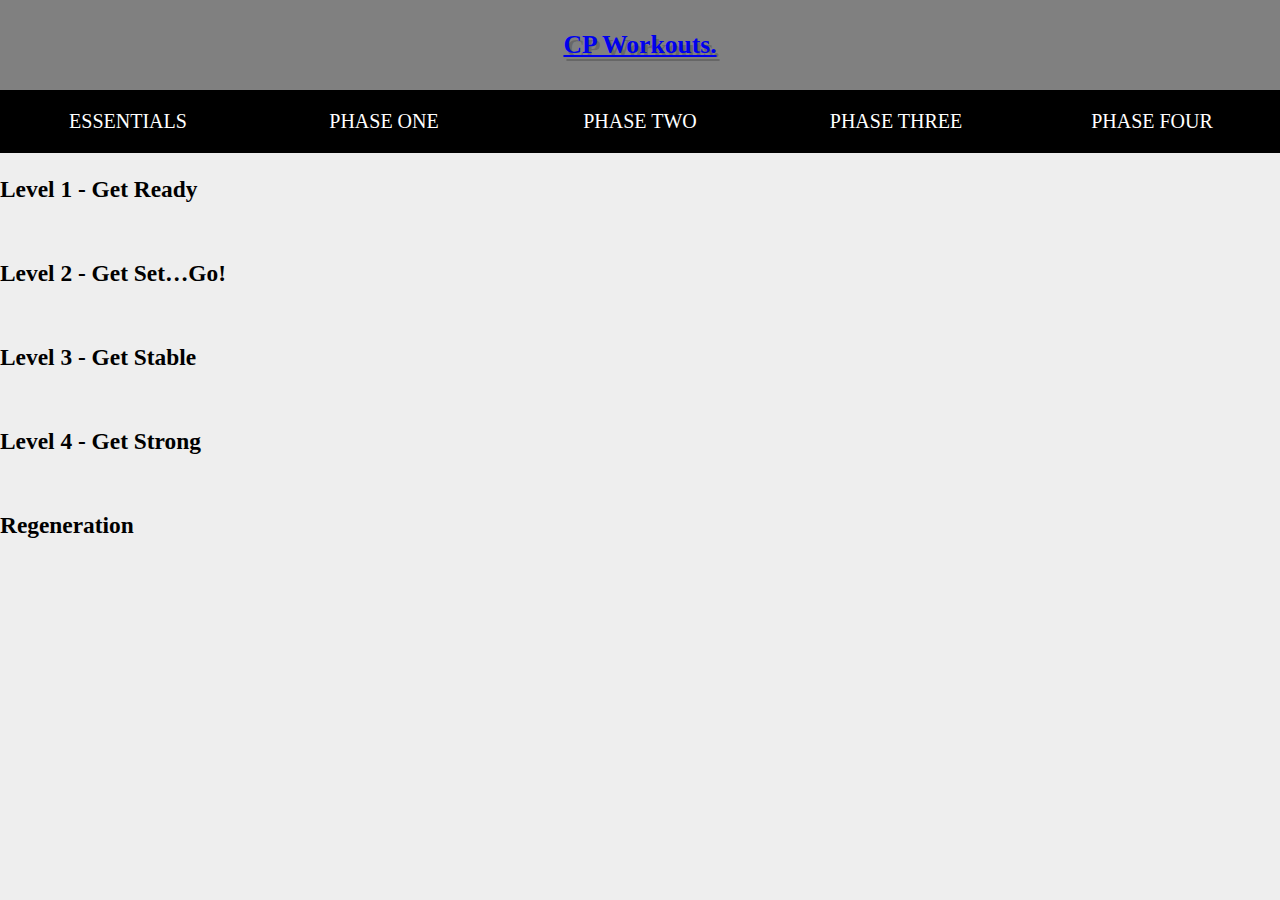
<file: Coreperformance-Essentials.html>
<!DOCTYPE html>
<html lang="en">
<head>
  <meta http-equiv="Content-Type" content="text/html; charset=utf-8">
  <link href="https://cdn.jsdelivr.net/npm/bootstrap@5.1.3/dist/css/bootstrap.min.css" rel="stylesheet"
    integrity="sha384-1BmE4kWBq78iYhFldvKuhfTAU6auU8tT94WrHftjDbrCEXSU1oBoqyl2QvZ6jIW3" crossorigin="anonymous">
  <link rel="stylesheet" href="./style.css">
  <script src="./index.js" type="text/javascript" defer></script>
  <title>Essentials</title>
</head>
<body>

  <header-component></header-component>

<details>
  <summary><h3>Level 1 - Get Ready</h3></summary>
    <table>
        <thead>
          <tr>
            <th colspan="5">Movement Prep (15 mins)</th>
          </tr>
        </thead>
        <tbody>
          <tr>
            <td>90/90 Stretch</td>
            <td>6</td>
            <td>6</td>
            <td>8</td>
            <td>10</td>
          </tr>
          <tr>
            <td> </td>
            <td></td>
            <td>6</td>
            <td>8</td>
            <td>10</td>
          </tr>
          <tr>
            <td>Lunge Stretch</td>
            <td>6</td>
            <td>6</td>
            <td>8</td>
            <td>10</td>
          </tr>
          <tr>
            <td> </td>
            <td></td>
            <td>6</td>
            <td>8</td>
            <td>10</td>
          </tr>
          <tr>
            <td>Inverted Hamstring (In place)</td>
            <td>6</td>
            <td>6</td>
            <td>8</td>
            <td>10</td>
          </tr>
          <tr>
            <td> </td>
            <td></td>
            <td>6</td>
            <td>8</td>
            <td>10</td>
          </tr>
          <tr>
            <td>Lateral Lunge</td>
            <td>6</td>
            <td>6</td>
            <td>8</td>
            <td>10</td>
          </tr>
          <tr>
            <td> </td>
            <td></td>
            <td>6</td>
            <td>8</td>
            <td>10</td>
          </tr>
          <tr>
            <th colspan="5">Prehab (15 mins)</th>
          </tr>
          <tr>
            <td>Pillar Bridge Front (Kneeling)</td>
            <td>6</td>
            <td>6</td>
            <td>8</td>
            <td>10</td>
          </tr>
          <tr>
            <td> </td>
            <td></td>
            <td>6</td>
            <td>8</td>
            <td>10</td>
          </tr>
          <tr>
            <td>Pillar Bridge Lateral (Kneeling)</td>
            <td>6</td>
            <td>6</td>
            <td>8</td>
            <td>10</td>
          </tr>
          <tr>
            <td> </td>
            <td></td>
            <td>6</td>
            <td>8</td>
            <td>10</td>
          </tr>
          <tr>
            <td>Glute Bridge (Mini band)</td>
            <td>6</td>
            <td>6</td>
            <td>8</td>
            <td>10</td>
          </tr>
          <tr>
            <td> </td>
            <td></td>
            <td>6</td>
            <td>8</td>
            <td>10</td>
          </tr>
          <tr>
            <td>Floor Y's and T's</td>
            <td>6</td>
            <td>6</td>
            <td>8</td>
            <td>10</td>
          </tr>
          <tr>
            <td> </td>
            <td></td>
            <td>6</td>
            <td>8</td>
            <td>10</td>
          </tr>
        </tbody>
    </table>
<h3>Cardio</h3>
    <table>
        <tbody>
          <tr>
            <td>Steady Low Intensity (mins)</td>
            <td>18</td>
            <td>18</td>
            <td>24</td>
            <td>30</td>
          </tr>
        </tbody>
    </table>
  </details>

  <details>
    <summary><h3>Level 2 - Get Set…Go!</h3></summary>
    <table>
        <thead>
          <tr>
            <th colspan="5">Movement Prep (10 mins)</th>
          </tr>
        </thead>
        <tbody>
          <tr>
            <td>90/90 Stretch</td>
            <td>6</td>
            <td>6</td>
            <td>8</td>
            <td>10</td>
          </tr>
          <tr>
            <td>Lunge Stretch</td>
            <td>6</td>
            <td>6</td>
            <td>8</td>
            <td>10</td>
          </tr>
          <tr>
            <td>Handwalk (Reverse)</td>
            <td>6</td>
            <td>6</td>
            <td>8</td>
            <td>10</td>
          </tr>
          <tr>
            <td>Inverted Hamstring (In place)</td>
            <td>6</td>
            <td>6</td>
            <td>8</td>
            <td>10</td>
          </tr>
          <tr>
            <td>Lateral Lunge</td>
            <td>6</td>
            <td>6</td>
            <td>8</td>
            <td>10</td>
          </tr>

          <tr>
            <th colspan="5">Prehab (10 mins)</th>
          </tr>
          <tr>
            <td>Pillar Bridge Front</td>
            <td>6</td>
            <td>6</td>
            <td>8</td>
            <td>10</td>
          </tr>
          <tr>
            <td> </td>
            <td></td>
            <td>6</td>
            <td>8</td>
            <td>10</td>
          </tr>
          <tr>
            <td>Pillar Bridge Lateral</td>
            <td>6</td>
            <td>6</td>
            <td>8</td>
            <td>10</td>
          </tr>
          <tr>
            <td> </td>
            <td></td>
            <td>6</td>
            <td>8</td>
            <td>10</td>
          </tr>
          <tr>
            <td>Glute Bridge (Padded)</td>
            <td>6</td>
            <td>6</td>
            <td>8</td>
            <td>10</td>
          </tr>
          <tr>
            <td> </td>
            <td></td>
            <td>6</td>
            <td>8</td>
            <td>10</td>
          </tr>
          <tr>
            <td>Mini Band Standing</td>
            <td>6</td>
            <td>6</td>
            <td>8</td>
            <td>10</td>
          </tr>
          <tr>
            <td> </td>
            <td></td>
            <td>6</td>
            <td>8</td>
            <td>10</td>
          </tr>
          <tr>
            <td>Physioball Y's and T's</td>
            <td>6</td>
            <td>6</td>
            <td>8</td>
            <td>10</td>
          </tr>
          <tr>
            <td> </td>
            <td></td>
            <td>6</td>
            <td>8</td>
            <td>10</td>
          </tr>
          <tr>
            <th colspan="5">Strength Circuit (10 mins)</th>
          </tr>
          <tr>
            <td>Press Up (Kneeling or Full)</td>
            <td>6</td>
            <td>6</td>
            <td>8</td>
            <td>10</td>
          </tr>
          <tr>
            <td> </td>
            <td></td>
            <td>6</td>
            <td>8</td>
            <td>10</td>
          </tr>
          <tr>
            <td>Glute Bridge (Physioball)</td>
            <td>6</td>
            <td>6</td>
            <td>8</td>
            <td>10</td>
          </tr>
          <tr>
            <td> </td>
            <td></td>
            <td>6</td>
            <td>8</td>
            <td>10</td>
          </tr>
          <tr>
            <td>Floor Crunch (Double the reps)</td>
            <td>6</td>
            <td>6</td>
            <td>8</td>
            <td>10</td>
          </tr>
          <tr>
            <td> </td>
            <td></td>
            <td>6</td>
            <td>8</td>
            <td>10</td>
          </tr>
          <tr>
            <td>Squat (Body Wt with Mini Band)</td>
            <td>6</td>
            <td>6</td>
            <td>8</td>
            <td>10</td>
          </tr>
          <tr>
            <td> </td>
            <td></td>
            <td>6</td>
            <td>8</td>
            <td>10</td>
          </tr>
          <tr>
            <td>Split DB Curl</td>
            <td>6</td>
            <td>6</td>
            <td>8</td>
            <td>10</td>
          </tr>
          <tr>
            <td> </td>
            <td></td>
            <td>6</td>
            <td>8</td>
            <td>10</td>
          </tr>
        </tbody>
    </table>
<h3>Cardio</h3>
    <table>
        <thead>
          <tr>
            <th>WarmUp</th>
            <th colspan="4">3 mins Movement Prep and 3 mins Easy Cardio</th>
          </tr>
        </thead>
        <tbody>
          <tr>
            <td>Stage</td>
            <td>A</td>
            <td>B</td>
            <td>C</td>
            <td>D</td>
          </tr>
          <tr>
            <td>Work (Moderate - mins)</td>
            <td>1</td>
            <td>1</td>
            <td>2</td>
            <td>3</td>
          </tr>
          <tr>
            <td>Recovery (Easy - mins)</td>
            <td>3</td>
            <td>3</td>
            <td>3</td>
            <td>3</td>
          </tr>
          <tr>
            <td>No. of Reps</td>
            <td>3</td>
            <td>4</td>
            <td>4</td>
            <td>3</td>
          </tr>
          <tr>
            <th>CoolDown</th>
            <th colspan="4">5 mins - make sure to regenerate tonight</th>
          </tr>
          <tr>
            <td>Total Time (mins)</td>
            <td>20</td>
            <td>24</td>
            <td>28</td>
            <td>26</td>
          </tr>
        </tbody>
    </table>
  </details>

  <details>
    <summary><h3>Level 3 - Get Stable</h3></summary>
    <table>
        <thead>
          <tr>
            <th colspan="5">Movement Prep (7mins)</th>
          </tr>
        </thead>
        <tbody>
          <tr>
            <td>Hip Crossover</td>
            <td>3</td>
            <td>3</td>
            <td>4</td>
            <td>5</td>
          </tr>
          <tr>
            <td>Lunge Stretch (Moving)</td>
            <td>3</td>
            <td>3</td>
            <td>4</td>
            <td>5</td>
          </tr>
          <tr>
            <td>Handwalk</td>
            <td>3</td>
            <td>3</td>
            <td>4</td>
            <td>5</td>
          </tr>
          <tr>
            <td>Inverted Hamstring (Backwards)</td>
            <td>3</td>
            <td>3</td>
            <td>4</td>
            <td>5</td>
          </tr>
          <tr>
            <td>Lateral Lunge (Moving)</td>
            <td>3</td>
            <td>3</td>
            <td>4</td>
            <td>5</td>
          </tr>
          <tr>
            <td>Drop Lunge</td>
            <td>3</td>
            <td>3</td>
            <td>4</td>
            <td>5</td>
          </tr>
          <tr>
            <td></td>
            <td></td>
            <td></td>
            <td></td>
            <td></td>
          </tr>
          <tr>
            <th colspan="5">Prehab (8 mins)</th>
          </tr>
          <tr>
            <td>Sumo Squat to Hamstring Stretch</td>
            <td>6</td>
            <td>6</td>
            <td>8</td>
            <td>10</td>
          </tr>
          <tr>
            <td>Pillar Bridge Front (Wide Feet)</td>
            <td>6</td>
            <td>6</td>
            <td>8</td>
            <td>10</td>
          </tr>
          <tr>
            <td>Pillar Bridge Lateral (Stacked Feet)</td>
            <td>6</td>
            <td>6</td>
            <td>8</td>
            <td>10</td>
          </tr>
          <tr>
            <td>Glute Bridge (Marching)</td>
            <td>6</td>
            <td>6</td>
            <td>8</td>
            <td>10</td>
          </tr>
          <tr>
            <td>Mini Band Walking</td>
            <td>6</td>
            <td>6</td>
            <td>8</td>
            <td>10</td>
          </tr>
          <tr>
            <td>Physioball Y's and T's (Arms Extended)</td>
            <td>6</td>
            <td>6</td>
            <td>8</td>
            <td>10</td>
          </tr>
          <tr>
            <td></td>
            <td></td>
            <td></td>
            <td></td>
            <td></td>
          </tr>
          <tr>
            <th colspan="5">Strength Circuit (15 mins)</th>
          </tr>
          <tr>
            <td>Press Up (Physioball)</td>
            <td>6</td>
            <td>6</td>
            <td>8</td>
            <td>10</td>
          </tr>
          <tr>
            <td> </td>
            <td></td>
            <td>6</td>
            <td>8</td>
            <td>10</td>
          </tr>
          <tr>
            <td>Glute Bridge (Physioball with Leg Curl)</td>
            <td>6</td>
            <td>6</td>
            <td>8</td>
            <td>10</td>
          </tr>
          <tr>
            <td> </td>
            <td></td>
            <td>6</td>
            <td>8</td>
            <td>10</td>
          </tr>
          <tr>
            <td>Physioball Crunch (Double the reps)</td>
            <td>6</td>
            <td>6</td>
            <td>8</td>
            <td>10</td>
          </tr>
          <tr>
            <td> </td>
            <td></td>
            <td>6</td>
            <td>8</td>
            <td>10</td>
          </tr>
          <tr>
            <td>Squat (Single Leg to bench)</td>
            <td>6</td>
            <td>6</td>
            <td>8</td>
            <td>10</td>
          </tr>
          <tr>
            <td> </td>
            <td></td>
            <td>6</td>
            <td>8</td>
            <td>10</td>
          </tr>
          <tr>
            <td>Diagonal Standing Lift</td>
            <td>6</td>
            <td>6</td>
            <td>8</td>
            <td>10</td>
          </tr>
          <tr>
            <td> </td>
            <td></td>
            <td>6</td>
            <td>8</td>
            <td>10</td>
          </tr>
          <tr>
            <td>Split DB Curl to Press</td>
            <td>6</td>
            <td>6</td>
            <td>8</td>
            <td>10</td>
          </tr>
          <tr>
            <td> </td>
            <td></td>
            <td>6</td>
            <td>8</td>
            <td>10</td>
          </tr>
        </tbody>
    </table>
<h3>Cardio</h3>
    <table>
        <thead>
          <tr>
            <th>WarmUp</th>
            <th colspan="4">3 mins Movement Prep and 3 mins Easy Cardio</th>
          </tr>
        </thead>
        <tbody>
          <tr>
            <td>Stage</td>
            <td>A</td>
            <td>B</td>
            <td>C</td>
            <td>D</td>
          </tr>
          <tr>
            <td>Work (Hard - mins)</td>
            <td>2</td>
            <td>2</td>
            <td>1</td>
            <td>30s</td>
          </tr>
          <tr>
            <td>Recovery (Easy - mins)</td>
            <td>2</td>
            <td>2</td>
            <td>1</td>
            <td>30s</td>
          </tr>
          <tr>
            <td>No. of Reps</td>
            <td>3</td>
            <td>4</td>
            <td>6</td>
            <td>8</td>
          </tr>
          <tr>
            <th>CoolDown</th>
            <th colspan="4">5 mins - make sure to regenerate tonight</th>
          </tr>
          <tr>
            <td>Total Time (mins)</td>
            <td>20</td>
            <td>24</td>
            <td>20</td>
            <td>16</td>
          </tr>
        </tbody>
    </table>
  </details>

  <details>
    <summary><h3>Level 4 - Get Strong</h3></summary>
    <table>
        <thead>
          <tr>
            <th colspan="5">Movement Prep (7 mins)</th>
          </tr>
          <tr>
            <th></th>
            <th>Stage A</th>
            <th>Stage B</th>
            <th>Stage C</th>
            <th>Stage D</th>
          </tr>
        </thead>
        <tbody>
          <tr>
            <td>Hip Crossover (Feet Up)</td>
            <td>5</td>
            <td>5</td>
            <td>4</td>
            <td>3</td>
          </tr>

          <tr>
            <td>Lunge Stretch (Moving)</td>
            <td>5</td>
            <td>5</td>
            <td>4</td>
            <td>3</td>
          </tr>

          <tr>
            <td>Handwalk</td>
            <td>5</td>
            <td>5</td>
            <td>4</td>
            <td>3</td>
          </tr>

          <tr>
            <td>Inverted Hamstring (Backwards)</td>
            <td>5</td>
            <td>5</td>
            <td>4</td>
            <td>3</td>
          </tr>

          <tr>
            <td>Lateral Lunge (Moving)</td>
            <td>5</td>
            <td>5</td>
            <td>4</td>
            <td>3</td>
          </tr>

          <tr>
            <td>Drop Lunge</td>
            <td>5</td>
            <td>5</td>
            <td>4</td>
            <td>3</td>
          </tr>

        </tbody>
        </table>
<h3>Prehab (8 mins)</h3>
      <table>
        <tbody>
          <tr>
            <td>Physioball Plate Crunch (Double the reps)</td>
            <td>6</td>
            <td>6</td>
            <td>8</td>
            <td>10</td>
          </tr>

          <tr>
            <td>Pillar Bridge Front (Narrow Feet)</td>
            <td>6</td>
            <td>6</td>
            <td>8</td>
            <td>10</td>
          </tr>

          <tr>
            <td>Pillar Bridge Lateral (Jumping Jack)</td>
            <td>6</td>
            <td>6</td>
            <td>8</td>
            <td>10</td>
          </tr>

          <tr>
            <td>Glute Bridge (Single Leg - Knee Bent)</td>
            <td>6</td>
            <td>6</td>
            <td>8</td>
            <td>10</td>
          </tr>

          <tr>
            <td>Mini Band Walking (Add Resistance)</td>
            <td>6</td>
            <td>6</td>
            <td>8</td>
            <td>10</td>
          </tr>
          <tr>
            <td>Physioball Y's and T's (Add Weight)</td>
            <td>6</td>
            <td>6</td>
            <td>8</td>
            <td>10</td>
          </tr>
          </tbody>
          </table>
          <h3>Strength Circuit</h3>
          <table>
          <tbody>
          <tr>
            <td>Alternating DB Bench Press</td>
            <td>6</td>
            <td>6</td>
            <td>8</td>
            <td>10</td>
          </tr>
          <tr>
            <td> </td>
            <td></td>
            <td>6</td>
            <td>8</td>
            <td>10</td>
          </tr>
          <tr>
            <td>Romanian Deadlift (Two Arms - 1 Leg)</td>
            <td>6</td>
            <td>6</td>
            <td>8</td>
            <td>10</td>
          </tr>
          <tr>
            <td> </td>
            <td></td>
            <td>6</td>
            <td>8</td>
            <td>10</td>
          </tr>
          <tr>
            <td>One-Arm One Leg DB Row</td>
            <td>6</td>
            <td>6</td>
            <td>8</td>
            <td>10</td>
          </tr>
          <tr>
            <td> </td>
            <td></td>
            <td>6</td>
            <td>8</td>
            <td>10</td>
          </tr>
          <tr>
            <td>Split Squat (Rear Foot Elevated)</td>
            <td>6</td>
            <td>6</td>
            <td>8</td>
            <td>10</td>
          </tr>
          <tr>
            <td> </td>
            <td></td>
            <td>6</td>
            <td>8</td>
            <td>10</td>
          </tr>
          <tr>
            <td>Diagonal Standing Lift (One Leg)</td>
            <td>6</td>
            <td>6</td>
            <td>8</td>
            <td>10</td>
          </tr>
          <tr>
            <td> </td>
            <td></td>
            <td>6</td>
            <td>8</td>
            <td>10</td>
          </tr>
          <tr>
            <td>Alternating Split DB Curl to Press</td>
            <td>6</td>
            <td>6</td>
            <td>8</td>
            <td>10</td>
          </tr>
        </tbody>
    </table>
<h3>Cardio</h3>
    <table>
        <thead>
          <tr>
            <th>WarmUp</th>
            <th colspan="4">3 mins Movement Prep and 3 mins Easy Cardio</th>
          </tr>
        </thead>
        <tbody>
          <tr>
            <td>Stage</td>
            <td>A</td>
            <td>B</td>
            <td>C</td>
            <td>D</td>
          </tr>
          <tr>
            <td>Work (Very Hard - secs)</td>
            <td>10</td>
            <td>15</td>
            <td>20</td>
            <td>30</td>
          </tr>
          <tr>
            <td>Recovery (Easy - secs)</td>
            <td>50</td>
            <td>45</td>
            <td>40</td>
            <td>30</td>
          </tr>
          <tr>
            <td>No. of Reps</td>
            <td>12</td>
            <td>12</td>
            <td>12</td>
            <td>12</td>
          </tr>
          <tr>
            <td>CoolDown</td>
            <td colspan="4">5 mins - make sure to regenerate tonight</td>
          </tr>
          <tr>
            <td>Total Time (mins)</td>
            <td>23</td>
            <td>23</td>
            <td>23</td>
            <td>23</td>
          </tr>
        </tbody>
    </table>
  </details>


<details>
  <summary><h3>Regeneration</h3></summary>
<table>
        <tbody>
          <tr>
            <td>Foam Roll</td>
            <td>Quads / Hip Flexors</td>
          </tr>
          <tr>
            <td>Foam Roll</td>
            <td>Hamstring</td>
          </tr>
          <tr>
            <td>Foam Roll</td>
            <td>I.T. Band</td>
          </tr>
          <tr>
            <td>Foam Roll</td>
            <td>Lower Back</td>
          </tr>
          <tr>
            <td>Foam Roll</td>
            <td>Upper Back</td>
          </tr>
          <tr>
            <td>Foam Roll</td>
            <td>Lats</td>
          </tr>
          <tr>
            <td>Tennis Ball</td>
            <td>Arch Roll</td>
          </tr>
          <tr>
            <td>Rope</td>
            <td>Straight Leg Hamstring</td>
          </tr>
          <tr>
            <td>Rope</td>
            <td>Bent-Knee Hamstring</td>
          </tr>
          <tr>
            <td>Stretch</td>
            <td>Quad / Hip Flexor Stretch (Kneeling - Back foot up)</td>
          </tr>
          <tr>
            <td>Stretch</td>
            <td>90/90 Stretch</td>
          </tr>
          <tr>
            <td>Stretch</td>
            <td>Glute Stretch (Supine)</td>
          </tr>
        </tbody>
    </table>
  </details>

</body>
</html>
</file>
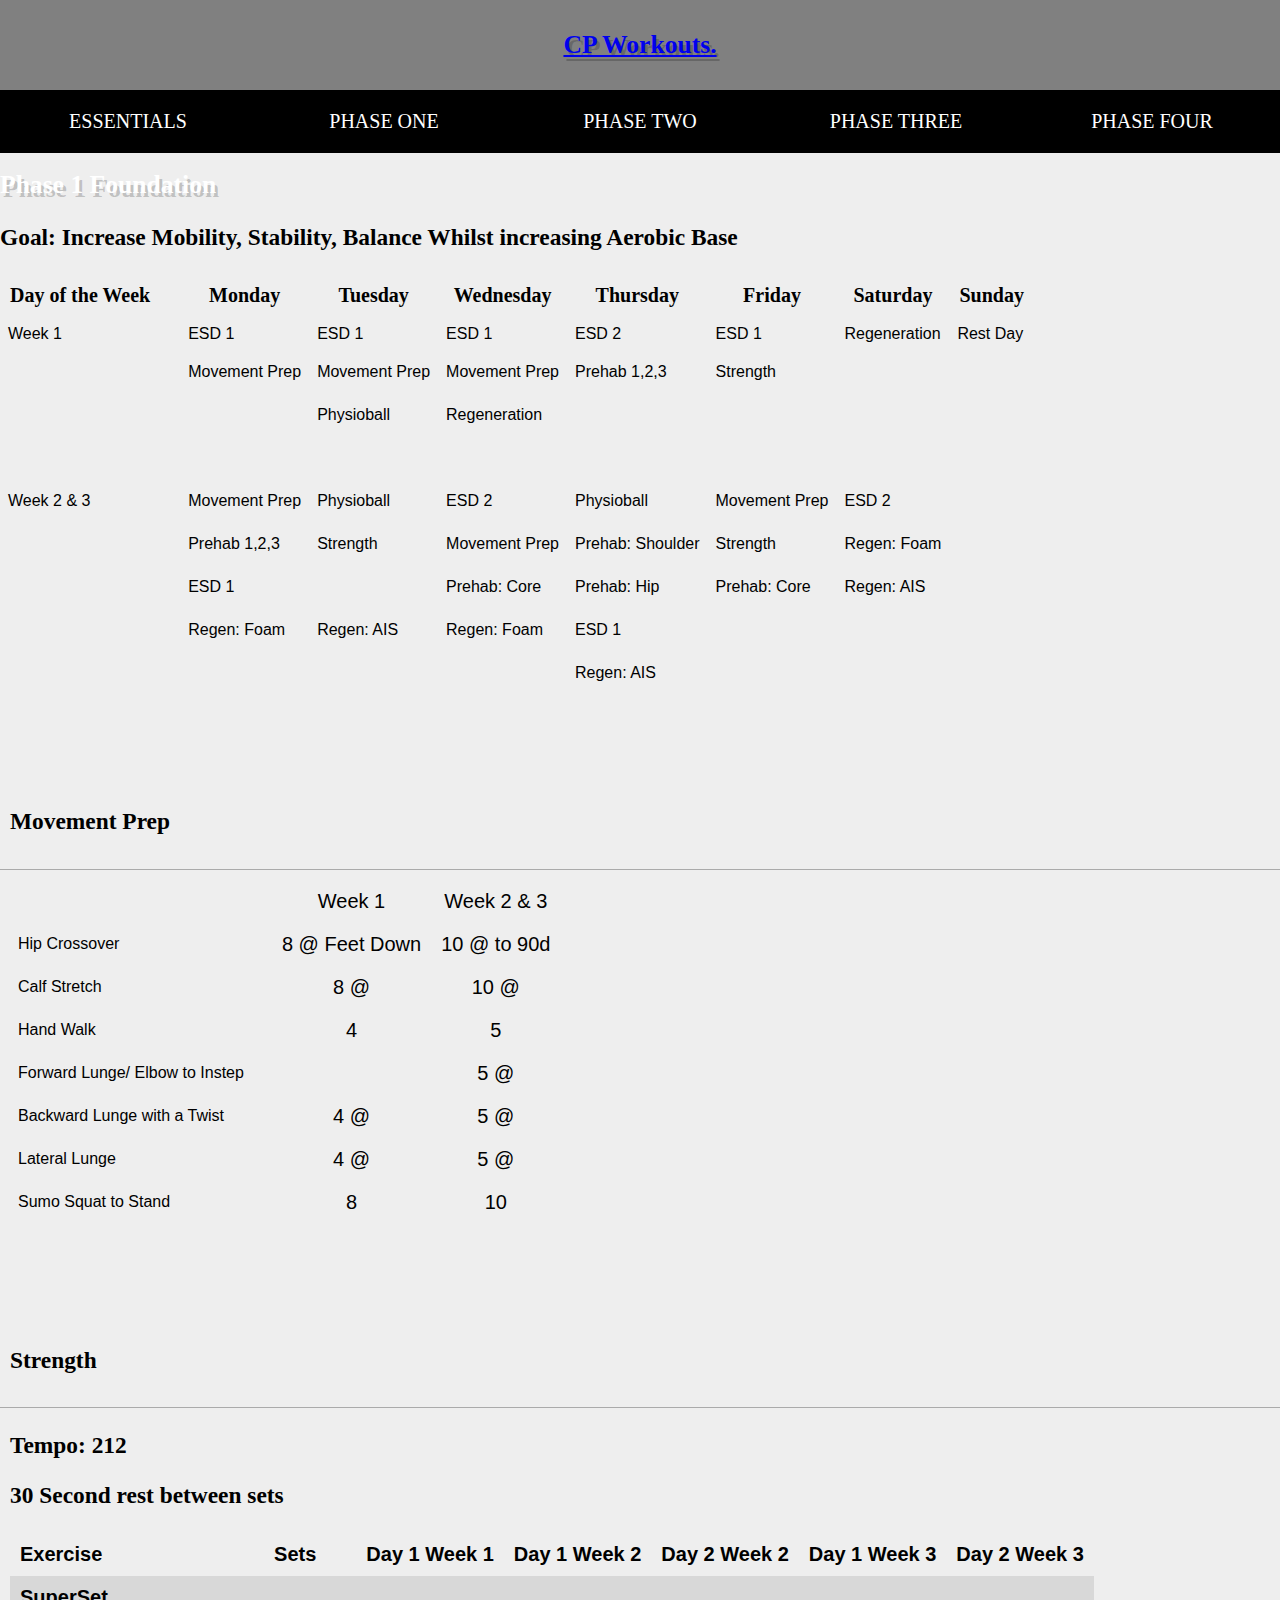
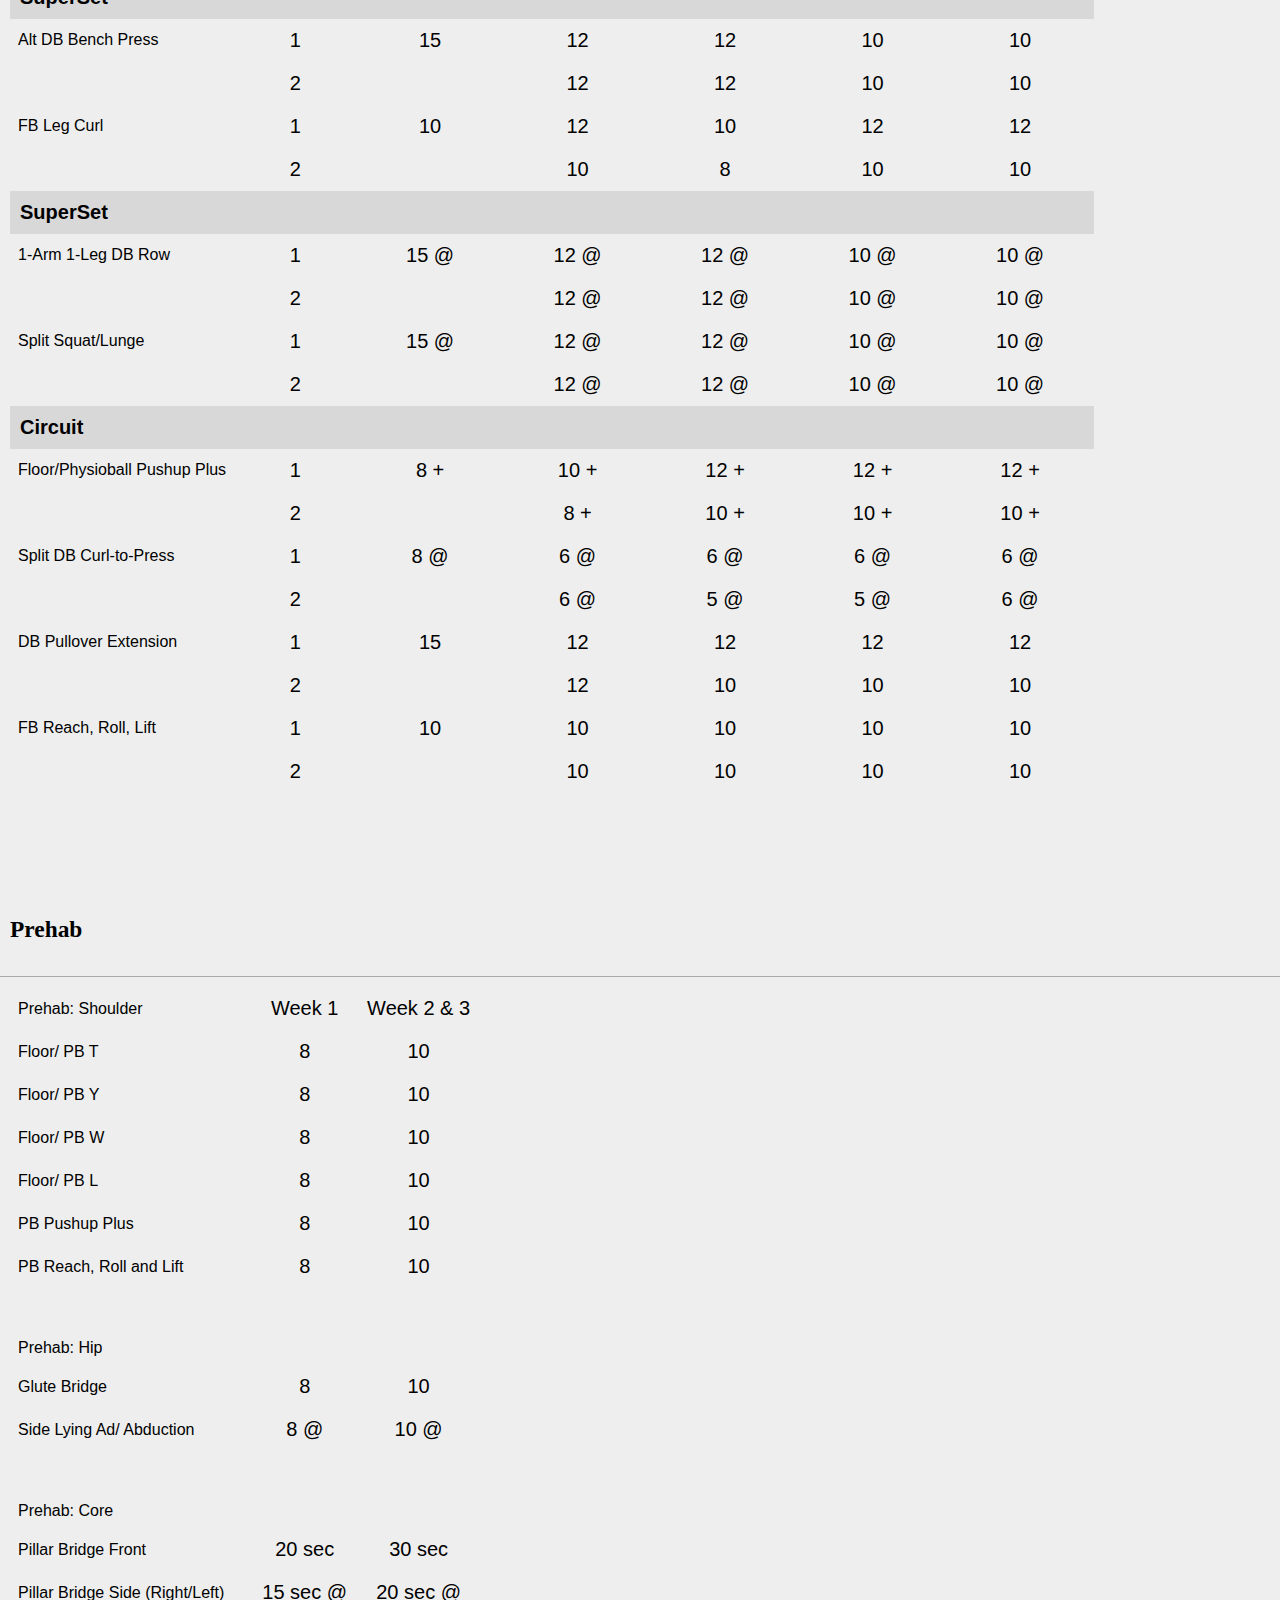
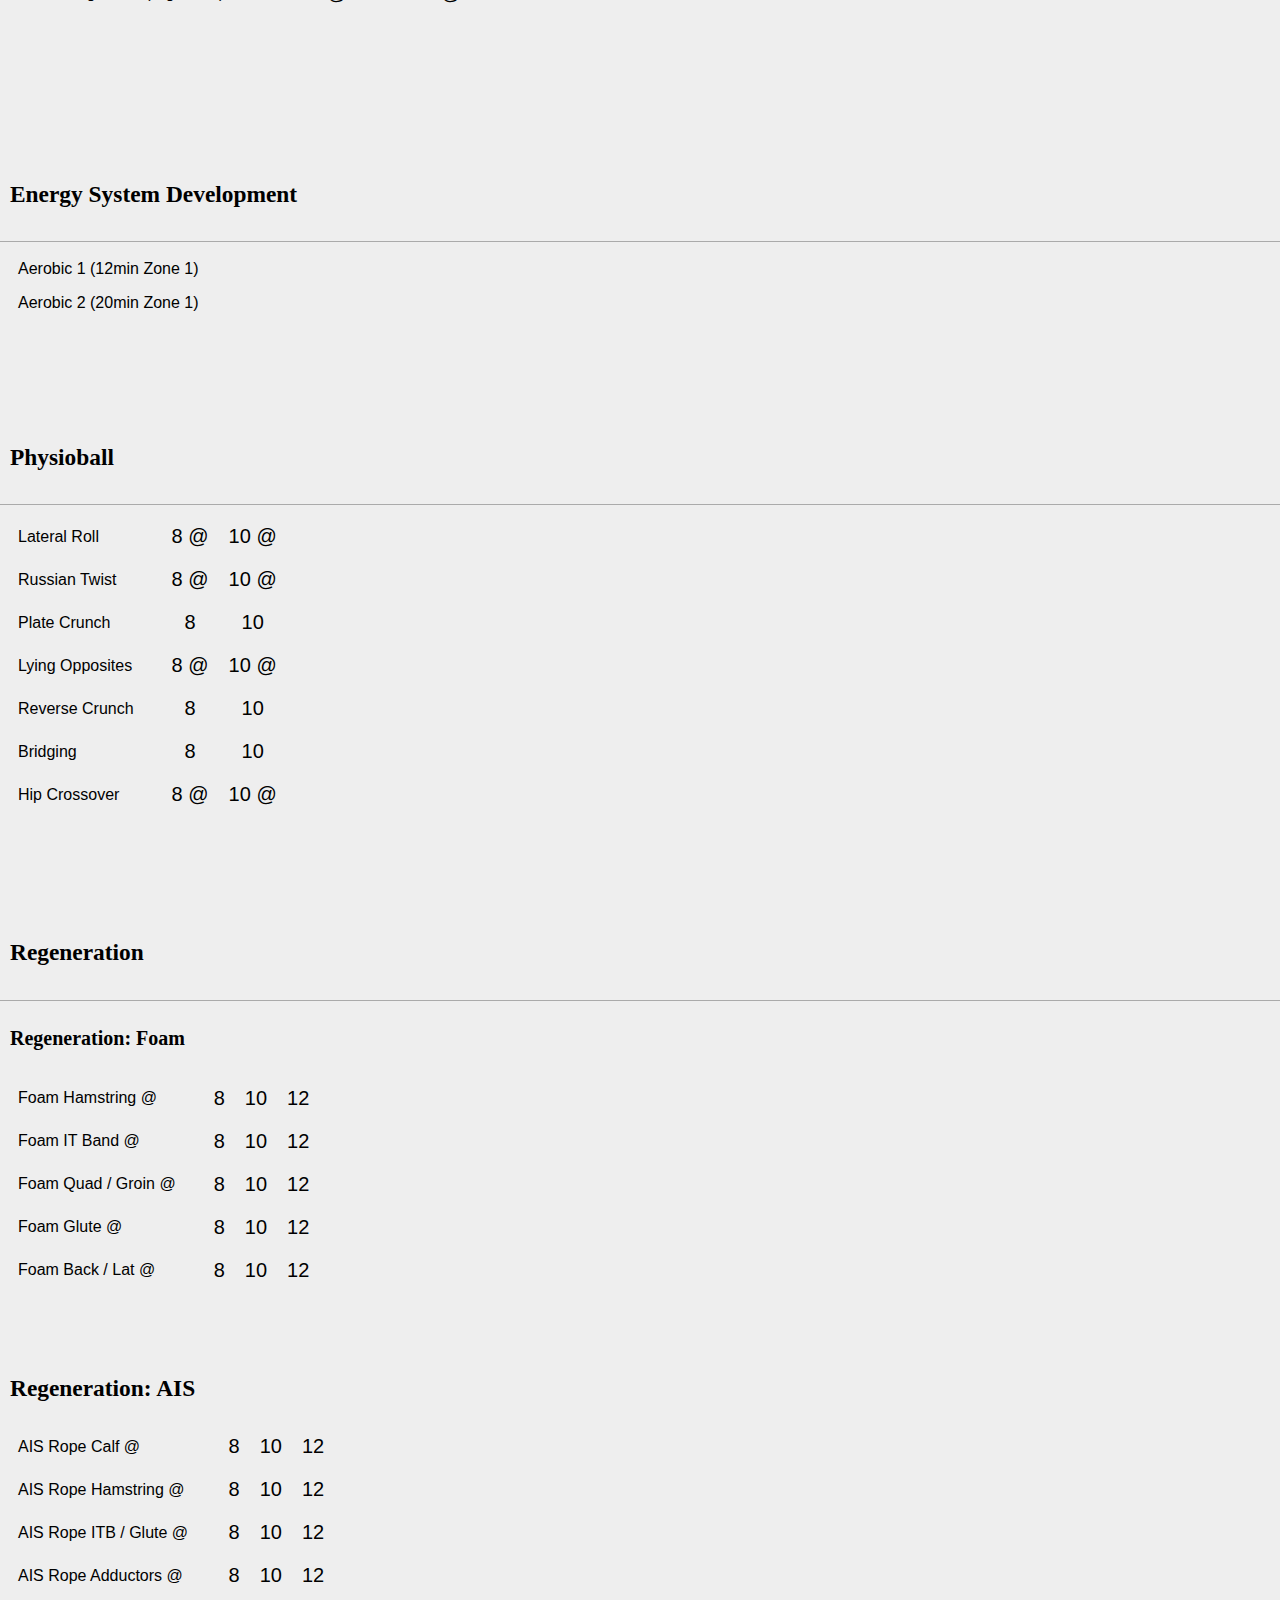
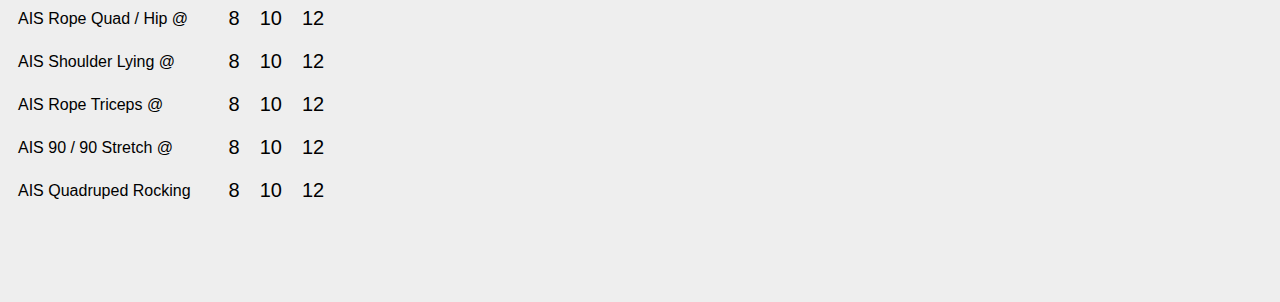
<file: Coreperformance-Phase1.html>
<!DOCTYPE html PUBLIC "-//W3C//DTD HTML 4.01//EN" "http://www.w3.org/TR/html4/strict.dtd">
<html>

<head>
  <meta http-equiv="Content-Type" content="text/html; charset=utf-8">
  <link href="https://cdn.jsdelivr.net/npm/bootstrap@5.1.3/dist/css/bootstrap.min.css" rel="stylesheet"
    integrity="sha384-1BmE4kWBq78iYhFldvKuhfTAU6auU8tT94WrHftjDbrCEXSU1oBoqyl2QvZ6jIW3" crossorigin="anonymous">
  <link rel="stylesheet" href="./style.css">
  <script src="./index.js" type="text/javascript" defer></script>
  <title>Phase 1 Foundation</title>
</head>

<body>

  <header-component></header-component>

  <h1>Phase 1 Foundation</h1>
  <h3>Goal: Increase Mobility, Stability, Balance Whilst increasing Aerobic Base</h3>
  <div class="week">
    <table border="0">
      <tbody>
        <tr class="row1">
          <th class="column0 day">Day of the Week</th>
          <th class="column1 day"></th>
          <th class="column2 day">Monday</th>
          <th class="column3 day">Tuesday</th>
          <th class="column4 day">Wednesday</th>
          <th class="column5 day">Thursday</th>
          <th class="column6 day">Friday</th>
          <th class="column7 day">Saturday</th>
          <th class="column8 day">Sunday</th>
        </tr>
        <tr class="row2">
          <td class="column0 exercises">Week 1</td>
          <td class="column1 exercises"></td>
          <td class="column2 exercises">ESD 1</td>
          <td class="column3 exercises">ESD 1</td>
          <td class="column4 exercises">ESD 1</td>
          <td class="column5 exercises">ESD 2</td>
          <td class="column6 exercises">ESD 1</td>
          <td class="column7 exercises">Regeneration </td>
          <td class="column8 exercises">Rest Day</td>
        </tr>
        <tr class="row3">
          <td class="column0">&nbsp;</td>
          <td class="column1 style7"></td>
          <td class="column2 exercises">Movement Prep</td>
          <td class="column3 exercises">Movement Prep</td>
          <td class="column4 exercises">Movement Prep</td>
          <td class="column5 exercises">Prehab 1,2,3</td>
          <td class="column6 exercises">Strength</td>
          <td class="column7">&nbsp;</td>
          <td class="column8">&nbsp;</td>
        </tr>
        <tr class="row4">
          <td class="column0">&nbsp;</td>
          <td class="column1 style7"></td>
          <td class="column2">&nbsp;</td>
          <td class="column3 exercises">Physioball</td>
          <td class="column4 exercises">Regeneration</td>
          <td class="column5">&nbsp;</td>
          <td class="column6">&nbsp;</td>
          <td class="column7">&nbsp;</td>
          <td class="column8">&nbsp;</td>
        </tr>
        <tr class="row5">
          <td class="column0">&nbsp;</td>
          <td class="column1 style7"></td>
          <td class="column2">&nbsp;</td>
          <td class="column3">&nbsp;</td>
        </tr>
        <tr class="row6">
          <td class="column0 exercises">Week 2 &amp; 3</td>
          <td class="column1 style7"></td>
          <td class="column2 exercises">Movement Prep</td>
          <td class="column3 exercises">Physioball</td>
          <td class="column4 exercises">ESD 2</td>
          <td class="column5 exercises">Physioball</td>
          <td class="column6 exercises">Movement Prep</td>
          <td class="column7 exercises">ESD 2</td>
          <td class="column8">&nbsp;</td>
        </tr>
        <tr class="row7">
          <td class="column0">&nbsp;</td>
          <td class="column1 style7"></td>
          <td class="column2 exercises">Prehab 1,2,3</td>
          <td class="column3 exercises">Strength</td>
          <td class="column4 exercises">Movement Prep</td>
          <td class="column5 exercises">Prehab: Shoulder</td>
          <td class="column6 exercises">Strength</td>
          <td class="column7 exercises">Regen: Foam</td>
          <td class="column8">&nbsp;</td>
        </tr>
        <tr class="row8">
          <td class="column0">&nbsp;</td>
          <td class="column1 style7"></td>
          <td class="column2 exercises">ESD 1</td>
          <td class="column3">&nbsp;</td>
          <td class="column4 exercises">Prehab: Core</td>
          <td class="column5 exercises">Prehab: Hip</td>
          <td class="column6 exercises">Prehab: Core</td>
          <td class="column7 exercises">Regen: AIS</td>
          <td class="column8">&nbsp;</td>
        </tr>
        <tr class="row9">
          <td class="column0">&nbsp;</td>
          <td class="column1 style7"></td>
          <td class="column2 exercises">Regen: Foam</td>
          <td class="column3 exercises">Regen: AIS</td>
          <td class="column4 exercises">Regen: Foam</td>
          <td class="column5 exercises">ESD 1</td>
          <td class="column6">&nbsp;</td>
          <td class="column7">&nbsp;</td>
          <td class="column8">&nbsp;</td>
        </tr>
        <tr class="row10">
          <td class="column0">&nbsp;</td>
          <td class="column1 style7"></td>
          <td class="column2">&nbsp;</td>
          <td class="column3">&nbsp;</td>
          <td class="column4">&nbsp;</td>
          <td class="column5 exercises">Regen: AIS</td>
          <td class="column6">&nbsp;</td>
          <td class="column7">&nbsp;</td>
          <td class="column8">&nbsp;</td>
        </tr>
      </tbody>
    </table>
  </div>
  <div class="movementprep">
    <details open>
      <summary>
        <h3>Movement Prep</h3>
      </summary>
      <table border="0">
        <tbody>
          <tr class="row34">
            <td class="column0 style7"></td>
            <td class="column1 style7"></td>
            <td class="column2 style7">Week 1</td>
            <td class="column3 style7">Week 2 &amp; 3</td>
          </tr>
          <tr class="row35">
            <td class="column0 exercises">Hip Crossover</td>
            <td class="column1 style7"></td>
            <td class="column2 style7">8 @ Feet Down</td>
            <td class="column3 style7">10 @ to 90d</td>
          </tr>
          <tr class="row36">
            <td class="column0 exercises">Calf Stretch</td>
            <td class="column1 style7"></td>
            <td class="column2 style7">8 @</td>
            <td class="column3 style7">10 @</td>
          </tr>
          <tr class="row37">
            <td class="column0 exercises">Hand Walk</td>
            <td class="column1 style7"></td>
            <td class="column2 style7">4</td>
            <td class="column3 style7">5</td>
          </tr>
          <tr class="row38">
            <td class="column0 exercises">Forward Lunge/ Elbow to Instep</td>
            <td class="column1 style7"></td>
            <td class="column2 style7"></td>
            <td class="column3 style7">5 @</td>
          </tr>
          <tr class="row39">
            <td class="column0 exercises">Backward Lunge with a Twist</td>
            <td class="column1 style7"></td>
            <td class="column2 style7">4 @</td>
            <td class="column3 style7">5 @ </td>
          </tr>
          <tr class="row40">
            <td class="column0 exercises">Lateral Lunge</td>
            <td class="column1 style7"></td>
            <td class="column2 style7">4 @</td>
            <td class="column3 style7">5 @</td>
          </tr>
          <tr class="row41">
            <td class="column0 exercises">Sumo Squat to Stand</td>
            <td class="column1 style7"></td>
            <td class="column2 style7">8</td>
            <td class="column3 style7">10</td>
          </tr>
        </tbody>
      </table>
    </details>
  </div>
  <div class="strength">
    <details open>
      <summary>
        <h3>Strength</h3>
      </summary>
      <h3>Tempo: 212</h3>
      <h3>30 Second rest between sets</h3>
      <table border="0">
        <tbody>
          <tr class="row13">
            <td class="column0 style9">Exercise</td>
            <td class="sets style9">Sets</td>
            <td class="column2 style9">Day 1 Week 1</td>
            <td class="column3 style9">Day 1 Week 2</td>
            <td class="column4 style9">Day 2 Week 2</td>
            <td class="column5 style9">Day 1 Week 3</td>
            <td class="column6 style9">Day 2 Week 3</td>
          </tr>
          <tr class="row14">
            <td class="column0 style14">SuperSet</td>
            <td class="sets style14"></td>
            <td class="column2 style14"></td>
            <td class="column3 style14"></td>
            <td class="column4 style14"></td>
            <td class="column5 style14"></td>
            <td class="column6 style14"></td>
          </tr>
          <tr class="row15">
            <td class="column0 exercises">Alt DB Bench Press</td>
            <td class="sets style7">1</td>
            <td class="column2 style7">15</td>
            <td class="column3 style7">12</td>
            <td class="column4 style7">12</td>
            <td class="column5 style7">10</td>
            <td class="column6 style7">10</td>
          </tr>
          <tr class="row16">
            <td class="column0">&nbsp;</td>
            <td class="sets style7">2</td>
            <td class="column2 style7"></td>
            <td class="column3 style7">12</td>
            <td class="column4 style7">12</td>
            <td class="column5 style7">10</td>
            <td class="column6 style7">10</td>
          </tr>
          <tr class="row17">
            <td class="column0 exercises">FB Leg Curl</td>
            <td class="sets style7">1</td>
            <td class="column2 style7">10</td>
            <td class="column3 style7">12</td>
            <td class="column4 style7">10</td>
            <td class="column5 style7">12</td>
            <td class="column6 style7">12</td>
          </tr>
          <tr class="row18">
            <td class="column0">&nbsp;</td>
            <td class="sets style7">2</td>
            <td class="column2 style7"></td>
            <td class="column3 style7">10</td>
            <td class="column4 style7">8</td>
            <td class="column5 style7">10</td>
            <td class="column6 style7">10</td>
          </tr>
          <tr class="row19">
            <td class="column0 style14">SuperSet</td>
            <td class="sets style14"></td>
            <td class="column2 style14"></td>
            <td class="column3 style14"></td>
            <td class="column4 style14"></td>
            <td class="column5 style14"></td>
            <td class="column6 style14"></td>
          </tr>
          <tr class="row20">
            <td class="column0 exercises">1-Arm 1-Leg DB Row</td>
            <td class="sets style7">1</td>
            <td class="column2 style7">15 @</td>
            <td class="column3 style7">12 @</td>
            <td class="column4 style7">12 @</td>
            <td class="column5 style7">10 @</td>
            <td class="column6 style7">10 @</td>
          </tr>
          <tr class="row21">
            <td class="column0">&nbsp;</td>
            <td class="sets style7">2</td>
            <td class="column2 style7"></td>
            <td class="column3 style7">12 @</td>
            <td class="column4 style7">12 @</td>
            <td class="column5 style7">10 @</td>
            <td class="column6 style7">10 @</td>
          </tr>
          <tr class="row22">
            <td class="column0 exercises">Split Squat/Lunge</td>
            <td class="sets style7">1</td>
            <td class="column2 style7">15 @</td>
            <td class="column3 style7">12 @</td>
            <td class="column4 style7">12 @</td>
            <td class="column5 style7">10 @</td>
            <td class="column6 style7">10 @</td>
          </tr>
          <tr class="row23">
            <td class="column0">&nbsp;</td>
            <td class="sets style7">2</td>
            <td class="column2 style7"></td>
            <td class="column3 style7">12 @</td>
            <td class="column4 style7">12 @</td>
            <td class="column5 style7">10 @</td>
            <td class="column6 style7">10 @</td>
          </tr>
          <tr class="row24">
            <td class="column0 style14">Circuit</td>
            <td class="sets style14"></td>
            <td class="column2 style14"></td>
            <td class="column3 style14"></td>
            <td class="column4 style14"></td>
            <td class="column5 style14"></td>
            <td class="column6 style14"></td>
          </tr>
          <tr class="row25">
            <td class="column0 exercises">Floor/Physioball Pushup Plus</td>
            <td class="sets style7">1</td>
            <td class="column2 style7">8 +</td>
            <td class="column3 style7">10 +</td>
            <td class="column4 style7">12 +</td>
            <td class="column5 style7">12 +</td>
            <td class="column6 style7">12 +</td>
          </tr>
          <tr class="row26">
            <td class="column0">&nbsp;</td>
            <td class="sets style7">2</td>
            <td class="column2 style7"></td>
            <td class="column3 style7">8 +</td>
            <td class="column4 style7">10 +</td>
            <td class="column5 style7">10 +</td>
            <td class="column6 style7">10 +</td>
          </tr>
          <tr class="row27">
            <td class="column0 exercises">Split DB Curl-to-Press</td>
            <td class="sets style7">1</td>
            <td class="column2 style7">8 @</td>
            <td class="column3 style7">6 @</td>
            <td class="column4 style7">6 @</td>
            <td class="column5 style7">6 @</td>
            <td class="column6 style7">6 @</td>
          </tr>
          <tr class="row28">
            <td class="column0">&nbsp;</td>
            <td class="sets style7">2</td>
            <td class="column2 style7"></td>
            <td class="column3 style7">6 @</td>
            <td class="column4 style7">5 @</td>
            <td class="column5 style7">5 @</td>
            <td class="column6 style7">6 @</td>
          </tr>
          <tr class="row29">
            <td class="column0 exercises">DB Pullover Extension</td>
            <td class="sets style7">1</td>
            <td class="column2 style7">15</td>
            <td class="column3 style7">12</td>
            <td class="column4 style7">12</td>
            <td class="column5 style7">12</td>
            <td class="column6 style7">12</td>
          </tr>
          <tr class="row30">
            <td class="column0">&nbsp;</td>
            <td class="sets style7">2</td>
            <td class="column2 style7"></td>
            <td class="column3 style7">12</td>
            <td class="column4 style7">10</td>
            <td class="column5 style7">10</td>
            <td class="column6 style7">10</td>
          </tr>
          <tr class="row31">
            <td class="column0 exercises">FB Reach, Roll, Lift</td>
            <td class="sets style7">1</td>
            <td class="column2 style7">10</td>
            <td class="column3 style7">10</td>
            <td class="column4 style7">10</td>
            <td class="column5 style7">10</td>
            <td class="column6 style7">10</td>
          </tr>
          <tr class="row32">
            <td class="column0">&nbsp;</td>
            <td class="sets style7">2</td>
            <td class="column2 style7"></td>
            <td class="column3 style7">10</td>
            <td class="column4 style7">10</td>
            <td class="column5 style7">10</td>
            <td class="column6 style7">10</td>
          </tr>
        </tbody>
      </table>
    </details>
  </div>
  <div class="prehab">
    <details open>
      <summary>
        <h3>Prehab</h3>
      </summary>
      <table border="0">
        <tbody>
          <tr class="row44">
            <td class="column0 exercises"><strong>Prehab: Shoulder</strong></td>
            <td class="column1 style7"></td>
            <td class="column2 style7">Week 1</td>
            <td class="column3 style7">Week 2 &amp; 3</td>
          </tr>
          <tr class="row45">
            <td class="column0 exercises">Floor/ PB T</td>
            <td class="column1 style7"></td>
            <td class="column2 style7">8</td>
            <td class="column3 style7">10</td>
          </tr>
          <tr class="row46">
            <td class="column0 exercises">Floor/ PB Y</td>
            <td class="column1 style7"></td>
            <td class="column2 style7">8</td>
            <td class="column3 style7">10</td>
          </tr>
          <tr class="row47">
            <td class="column0 exercises">Floor/ PB W</td>
            <td class="column1 style7"></td>
            <td class="column2 style7">8</td>
            <td class="column3 style7">10</td>
          </tr>
          <tr class="row48">
            <td class="column0 exercises">Floor/ PB L</td>
            <td class="column1 style7"></td>
            <td class="column2 style7">8</td>
            <td class="column3 style7">10</td>
          </tr>
          <tr class="row49">
            <td class="column0 exercises">PB Pushup Plus</td>
            <td class="column1 style7"></td>
            <td class="column2 style7">8</td>
            <td class="column3 style7">10</td>
          </tr>
          <tr class="row50">
            <td class="column0 exercises">PB Reach, Roll and Lift</td>
            <td class="column1 style7"></td>
            <td class="column2 style7">8</td>
            <td class="column3 style7">10</td>
          </tr>
          <tr class="row51">
            <td class="column0">&nbsp;</td>
            <td class="column1 style7"></td>
            <td class="column2 style7"></td>
            <td class="column3 style7"></td>
          </tr>
          <tr class="row52">
            <td class="column0 exercises"><strong>Prehab: Hip</strong></td>
            <td class="column1 style7"></td>
            <td class="column2 style7"></td>
            <td class="column3 style7"></td>
          </tr>
          <tr class="row53">
            <td class="column0 exercises">Glute Bridge</td>
            <td class="column1 style7"></td>
            <td class="column2 style7">8</td>
            <td class="column3 style7">10</td>
          </tr>
          <tr class="row54">
            <td class="column0 exercises">Side Lying Ad/ Abduction</td>
            <td class="column1 style7"></td>
            <td class="column2 style7">8 @</td>
            <td class="column3 style7">10 @</td>
          </tr>
          <tr class="row55">
            <td class="column0">&nbsp;</td>
            <td class="column1 style7"></td>
            <td class="column2 style7"></td>
            <td class="column3 style7"></td>
          </tr>
          <tr class="row56">
            <td class="column0 exercises"><strong>Prehab: Core</strong></td>
            <td class="column1 style7"></td>
            <td class="column2 style7"></td>
            <td class="column3 style7"></td>
          </tr>
          <tr class="row57">
            <td class="column0 exercises">Pillar Bridge Front</td>
            <td class="column1 style7"></td>
            <td class="column2 style7">20 sec</td>
            <td class="column3 style7">30 sec</td>
          </tr>
          <tr class="row58">
            <td class="column0 exercises">Pillar Bridge Side (Right/Left)</td>
            <td class="column1 style7"></td>
            <td class="column2 style7">15 sec @</td>
            <td class="column3 style7">20 sec @</td>
          </tr>
          <tr class="row59">
            <td class="column0">&nbsp;</td>
            <td class="column1 style7"></td>
            <td class="column2 style7"></td>
            <td class="column3 style7"></td>
          </tr>
        </tbody>
      </table>
    </details>
  </div>
  <div class="esd">
    <details open>
      <summary>
        <h3>Energy System Development</h3>
      </summary>
      <table border="0">
        <tbody>
          <tr class="row61">
            <td class="column0 exercises">Aerobic 1 (12min Zone 1)</td>
            <td class="column1 style7"></td>
            <td class="column2 style7"></td>
            <td class="column3 style7"></td>
          </tr>
          <tr class="row62">
            <td class="column0 exercises">Aerobic 2 (20min Zone 1)</td>
            <td class="column1 style7"></td>
            <td class="column2 style7"></td>
            <td class="column3 style7"></td>
          </tr>
        </tbody>
      </table>
    </details>
  </div>
  <div class="physioball">
    <details open>
      <summary>
        <h3>Physioball</h3>
      </summary>
      <table border="0">
        <tbody>
          <tr class="row65">
            <td class="column0 exercises">Lateral Roll</td>
            <td class="column1 style7"></td>
            <td class="column2 style7">8 @</td>
            <td class="column3 style7">10 @</td>
          </tr>
          <tr class="row66">
            <td class="column0 exercises">Russian Twist</td>
            <td class="column1 style7"></td>
            <td class="column2 style7">8 @</td>
            <td class="column3 style7">10 @</td>
          </tr>
          <tr class="row67">
            <td class="column0 exercises">Plate Crunch</td>
            <td class="column1 style7"></td>
            <td class="column2 style7">8</td>
            <td class="column3 style7">10</td>
          </tr>
          <tr class="row68">
            <td class="column0 exercises">Lying Opposites</td>
            <td class="column1 style7"></td>
            <td class="column2 style7">8 @</td>
            <td class="column3 style7">10 @</td>
          </tr>
          <tr class="row69">
            <td class="column0 exercises">Reverse Crunch</td>
            <td class="column1 style7"></td>
            <td class="column2 style7">8</td>
            <td class="column3 style7">10</td>
          </tr>
          <tr class="row70">
            <td class="column0 exercises">Bridging</td>
            <td class="column1 style7"></td>
            <td class="column2 style7">8</td>
            <td class="column3 style7">10</td>
          </tr>
          <tr class="row71">
            <td class="column0 exercises">Hip Crossover</td>
            <td class="column1 style7"></td>
            <td class="column2 style7">8 @</td>
            <td class="column3 style7">10 @</td>
          </tr>
        </tbody>
      </table>
    </details>
  </div>
  <div class="regen">
    <details open>
      <summary>
        <h3>Regeneration</h3>
      </summary>
      <h4>Regeneration: Foam</h4>
      <table border="0">
        <tbody>
          <tr class="row107">
            <td class="column0 exercises">Foam Hamstring @</td>
            <td class="column1 style7"></td>
            <td class="column2 style7">8</td>
            <td class="column3 style7">10</td>
            <td class="column4 style7">12</td>
          </tr>
          <tr class="row108">
            <td class="column0 exercises">Foam IT Band @</td>
            <td class="column1 style7"></td>
            <td class="column2 style7">8</td>
            <td class="column3 style7">10</td>
            <td class="column4 style7">12</td>
          </tr>
          <tr class="row109">
            <td class="column0 exercises">Foam Quad / Groin @</td>
            <td class="column1 style7"></td>
            <td class="column2 style7">8</td>
            <td class="column3 style7">10</td>
            <td class="column4 style7">12</td>
          </tr>
          <tr class="row110">
            <td class="column0 exercises">Foam Glute @</td>
            <td class="column1 style7"></td>
            <td class="column2 style7">8</td>
            <td class="column3 style7">10</td>
            <td class="column4 style7">12</td>
          </tr>
          <tr class="row111">
            <td class="column0 exercises">Foam Back / Lat @</td>
            <td class="column1 style7"></td>
            <td class="column2 style7">8</td>
            <td class="column3 style7">10</td>
            <td class="column4 style7">12</td>
          </tr>
          <tr class="row112">
            <td class="column0">&nbsp;</td>
            <td class="column1 style7"></td>
            <td class="column2 style7">&nbsp;</td>
            <td class="column3 style7"></td>
            <td class="column4 style7"></td>
          </tr>
        </tbody>
      </table>
      <h3>Regeneration: AIS</h3>
      <table border="0">
        <tbody>
          <tr class="row113">
            <td class="column0 exercises">AIS Rope Calf @</td>
            <td class="column1 style7"></td>
            <td class="column2 style7">8</td>
            <td class="column3 style7">10</td>
            <td class="column4 style7">12</td>
          </tr>
          <tr class="row114">
            <td class="column0 exercises">AIS Rope Hamstring @</td>
            <td class="column1 style7"></td>
            <td class="column2 style7">8</td>
            <td class="column3 style7">10</td>
            <td class="column4 style7">12</td>
          </tr>
          <tr class="row115">
            <td class="column0 exercises">AIS Rope ITB / Glute @</td>
            <td class="column1 style7"></td>
            <td class="column2 style7">8</td>
            <td class="column3 style7">10</td>
            <td class="column4 style7">12</td>
          </tr>
          <tr class="row116">
            <td class="column0 exercises">AIS Rope Adductors @</td>
            <td class="column1 style7"></td>
            <td class="column2 style7">8</td>
            <td class="column3 style7">10</td>
            <td class="column4 style7">12</td>
          </tr>
          <tr class="row117">
            <td class="column0 exercises">AIS Rope Quad / Hip @</td>
            <td class="column1 style7"></td>
            <td class="column2 style7">8</td>
            <td class="column3 style7">10</td>
            <td class="column4 style7">12</td>
          </tr>
          <tr class="row118">
            <td class="column0 exercises">AIS Shoulder Lying @</td>
            <td class="column1 style7"></td>
            <td class="column2 style7">8</td>
            <td class="column3 style7">10</td>
            <td class="column4 style7">12</td>
          </tr>
          <tr class="row119">
            <td class="column0 exercises">AIS Rope Triceps @</td>
            <td class="column1 style7"></td>
            <td class="column2 style7">8</td>
            <td class="column3 style7">10</td>
            <td class="column4 style7">12</td>
          </tr>
          <tr class="row120">
            <td class="column0 exercises">AIS 90 / 90 Stretch @</td>
            <td class="column1 style7"></td>
            <td class="column2 style7">8</td>
            <td class="column3 style7">10</td>
            <td class="column4 style7">12</td>
          </tr>
          <tr class="row121">
            <td class="column0 exercises">AIS Quadruped Rocking</td>
            <td class="column1 style7"></td>
            <td class="column2 style7">8</td>
            <td class="column3 style7">10</td>
            <td class="column4 style7">12</td>
          </tr>
        </tbody>
      </table>
    </details>
  </div>
</body>

</html>
</file>
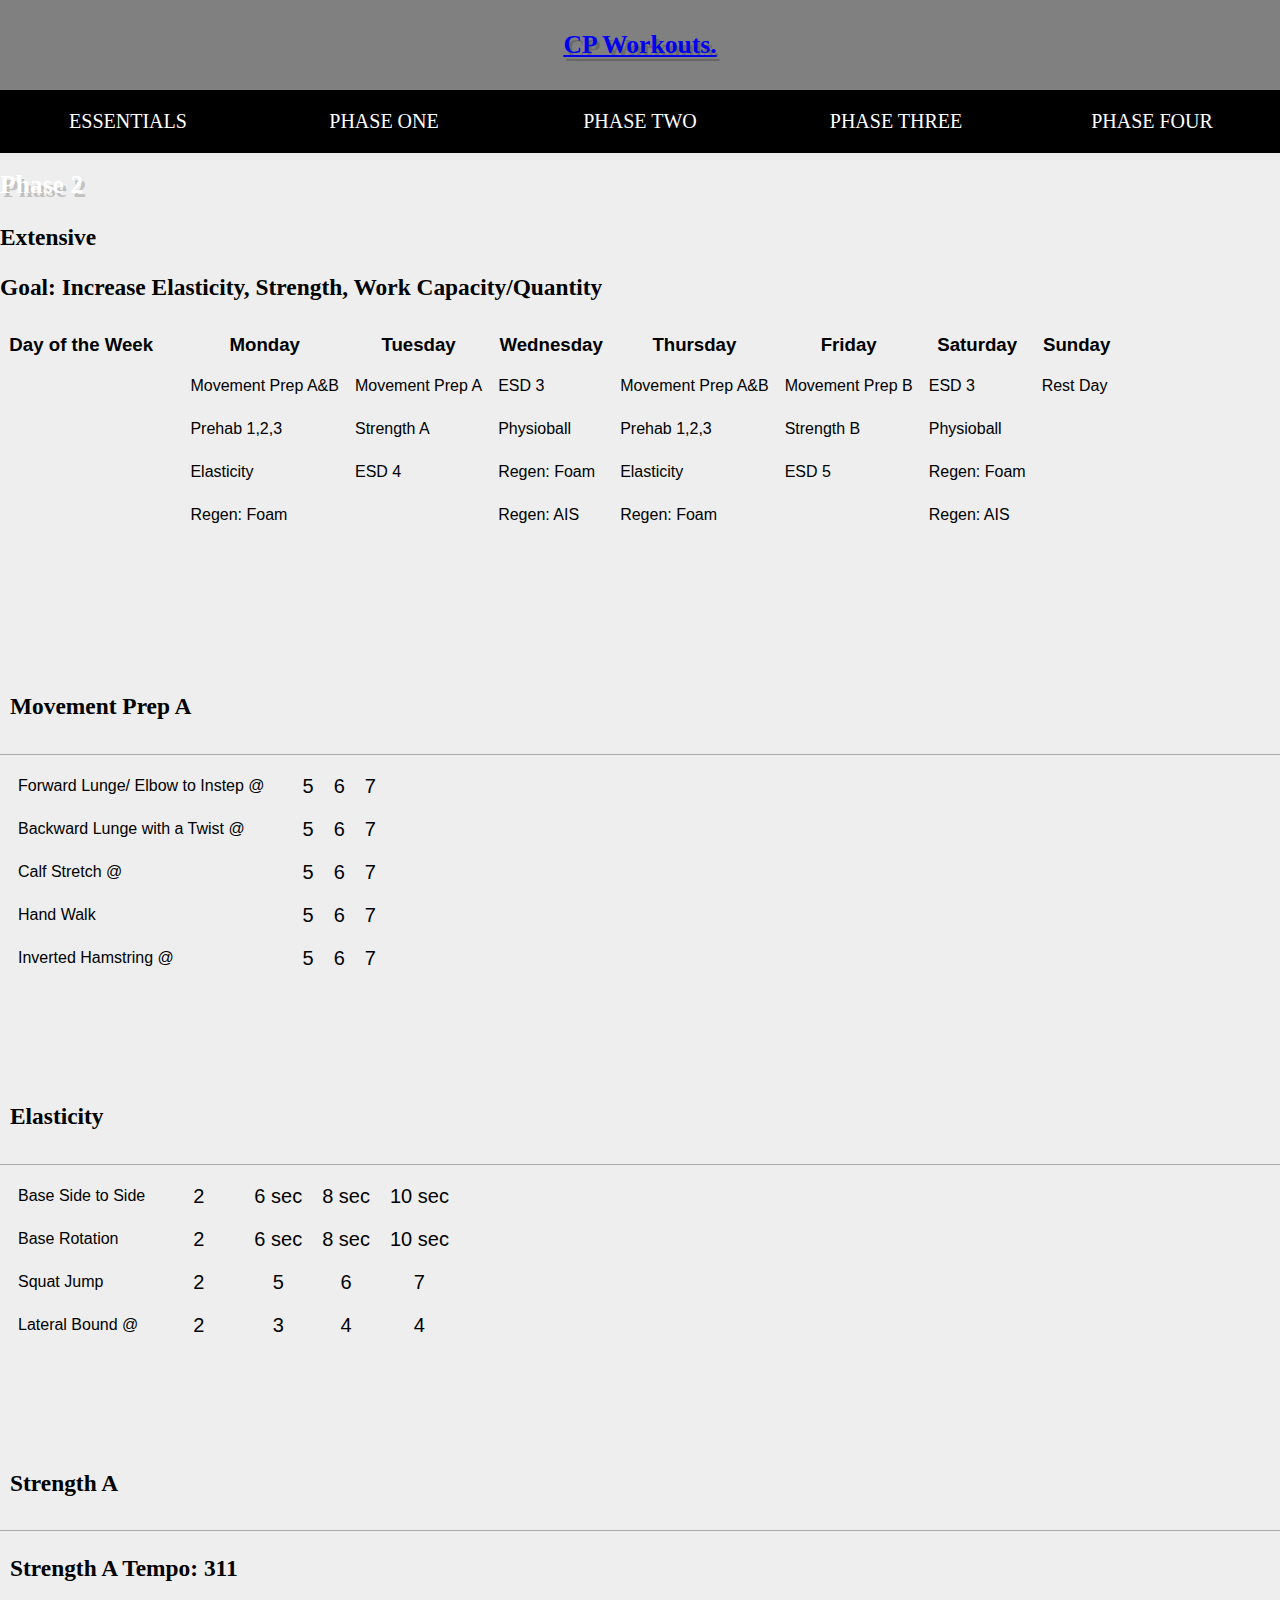
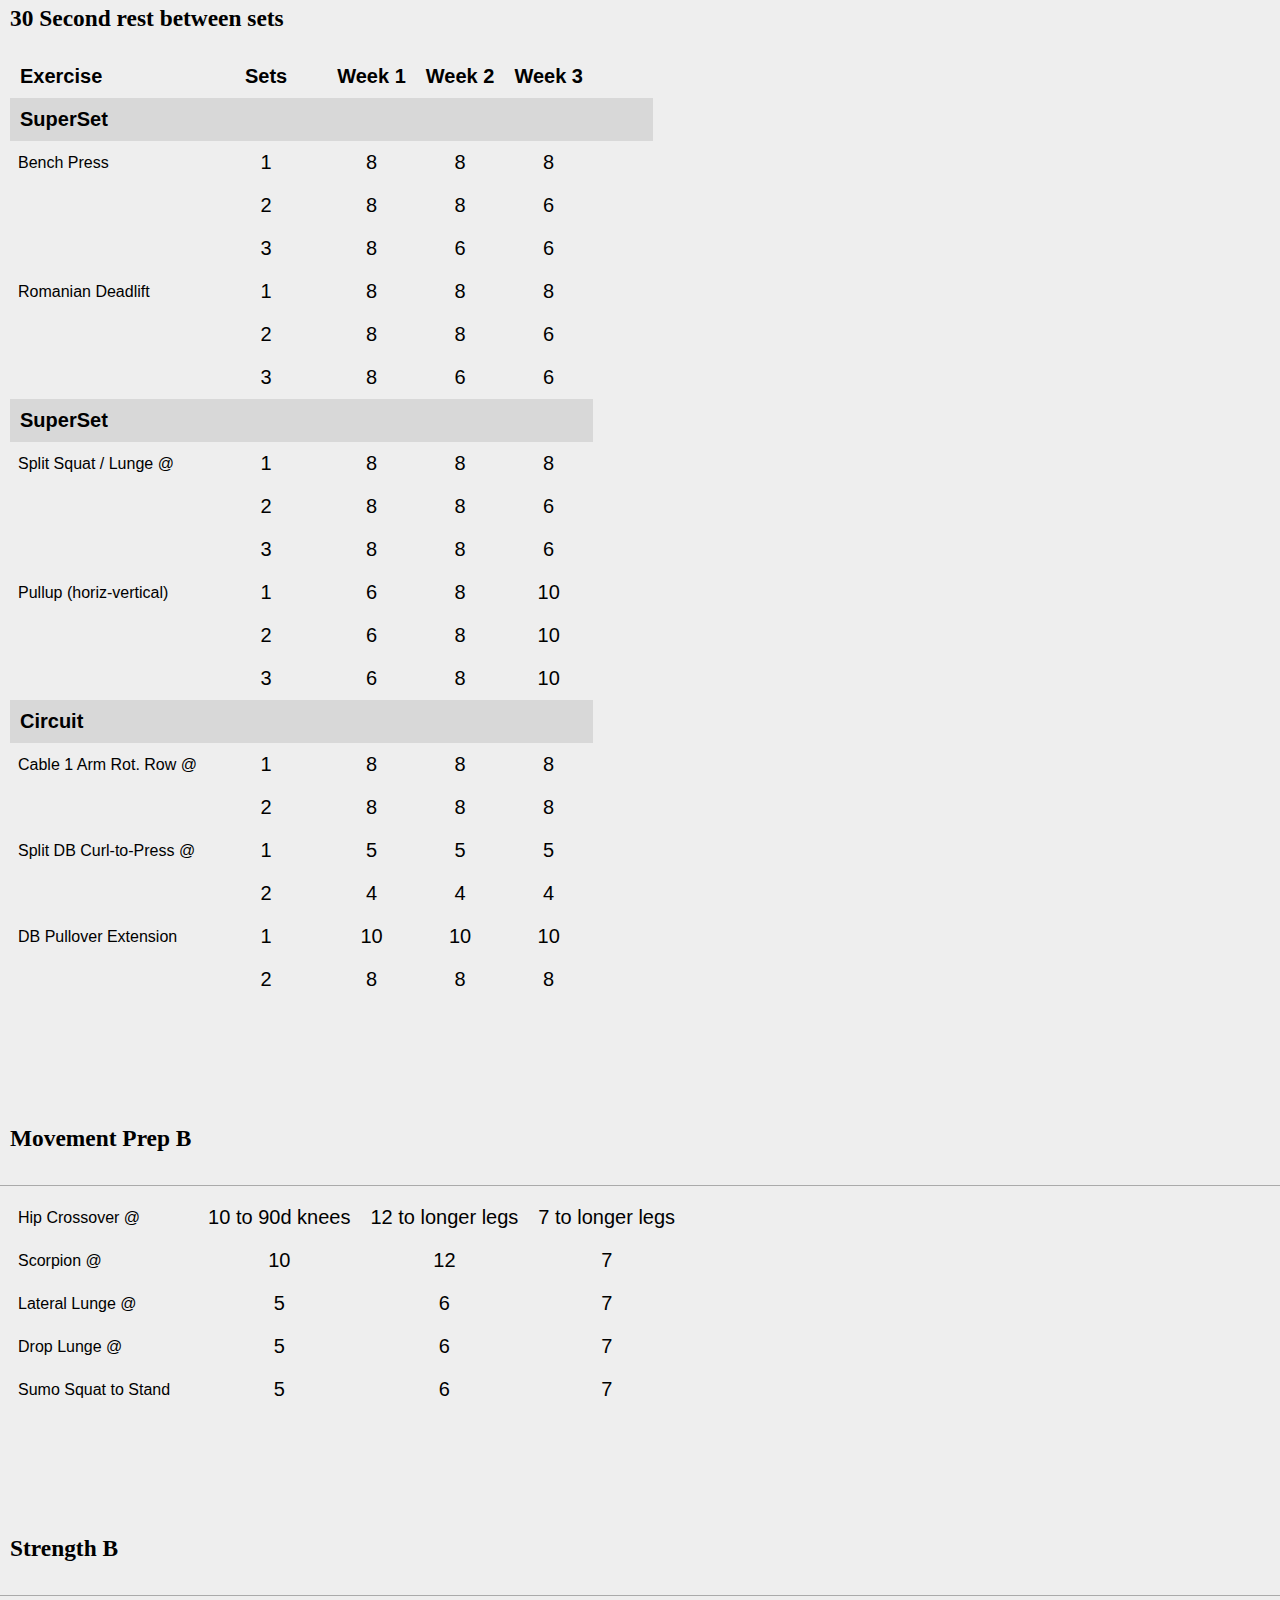
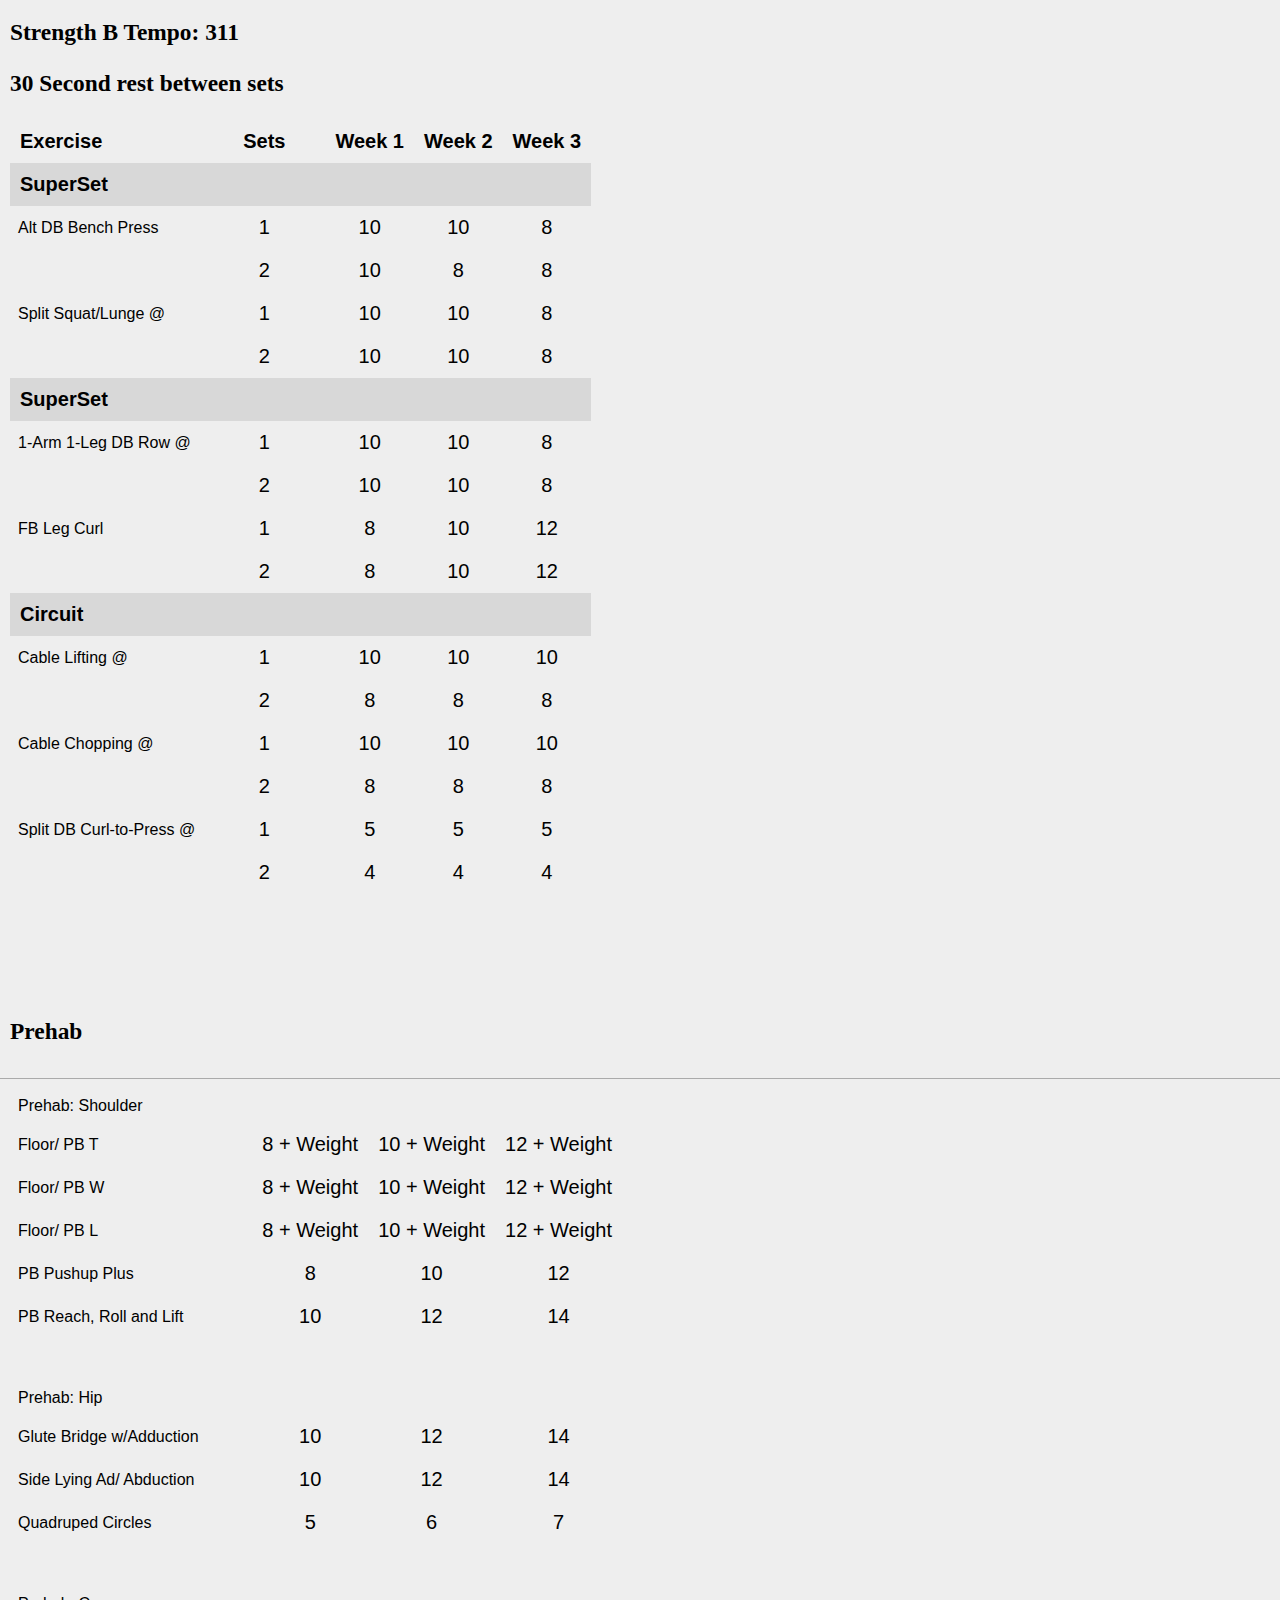
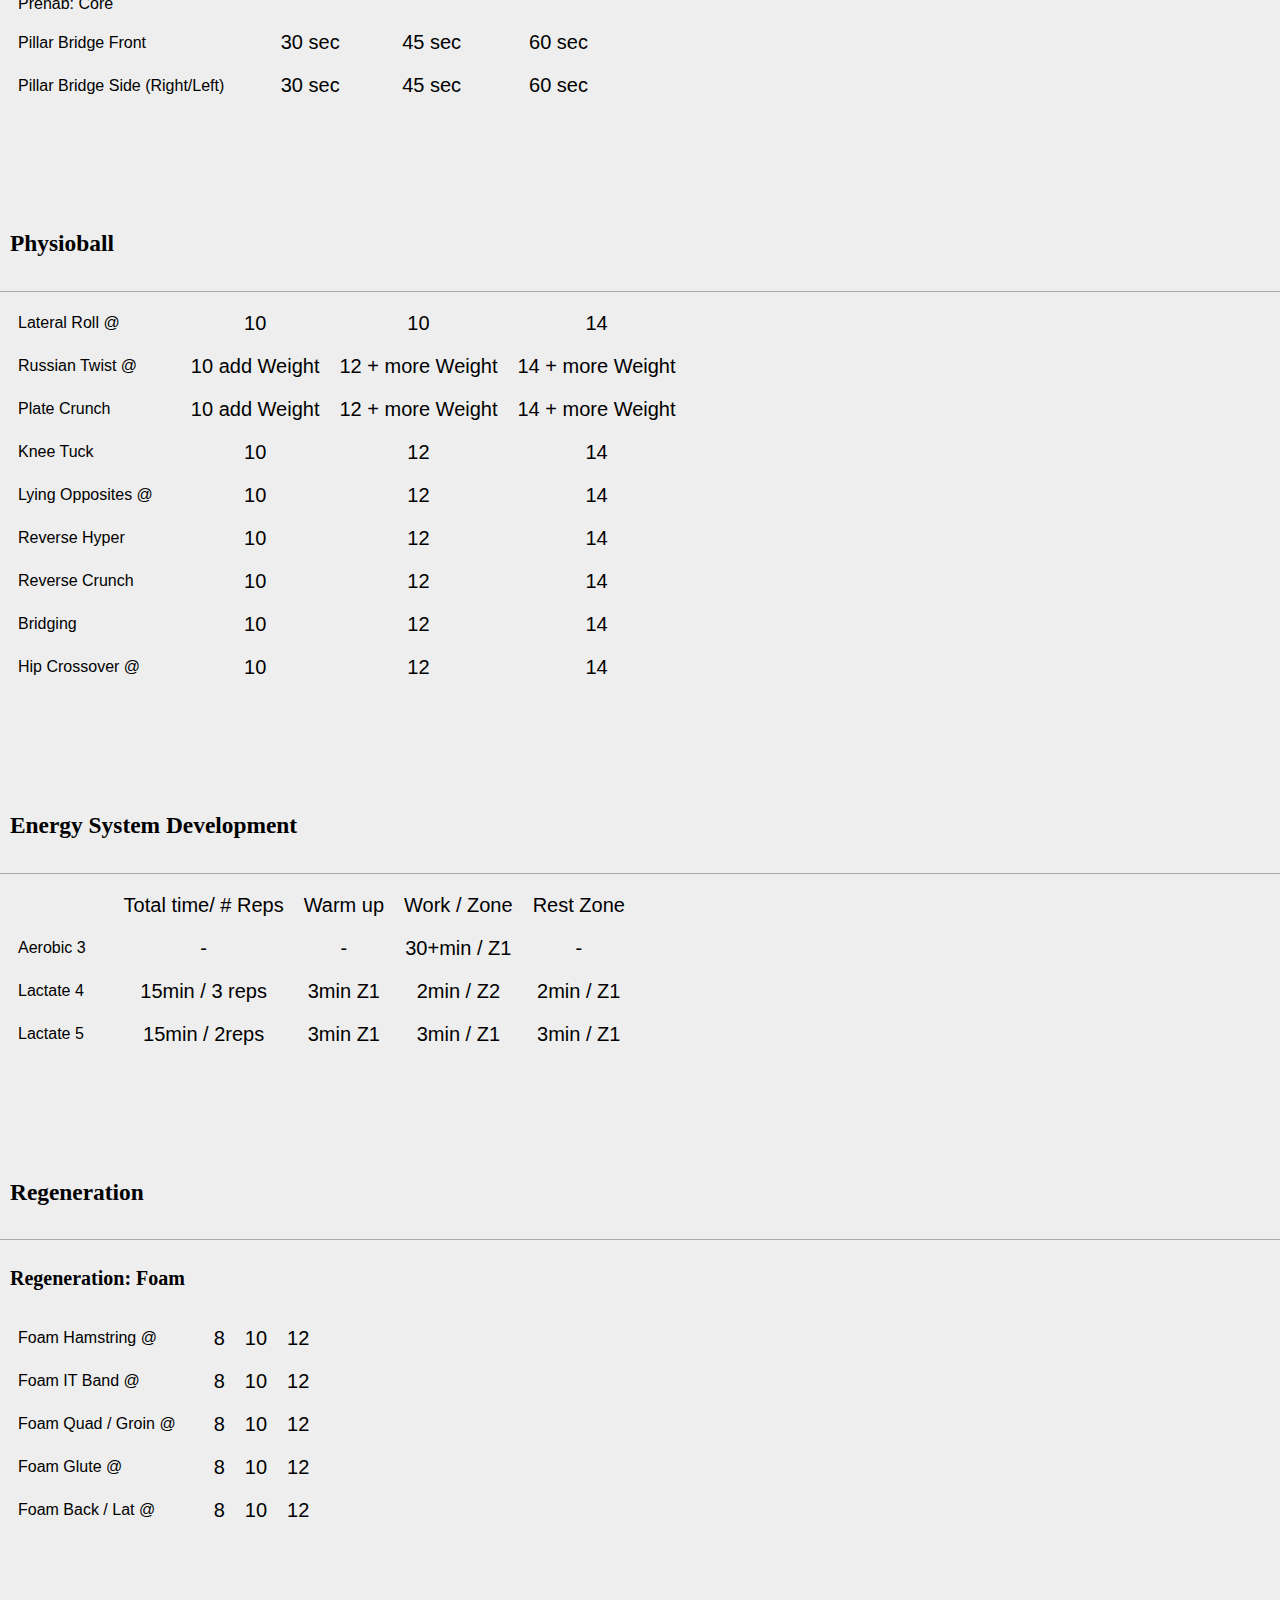
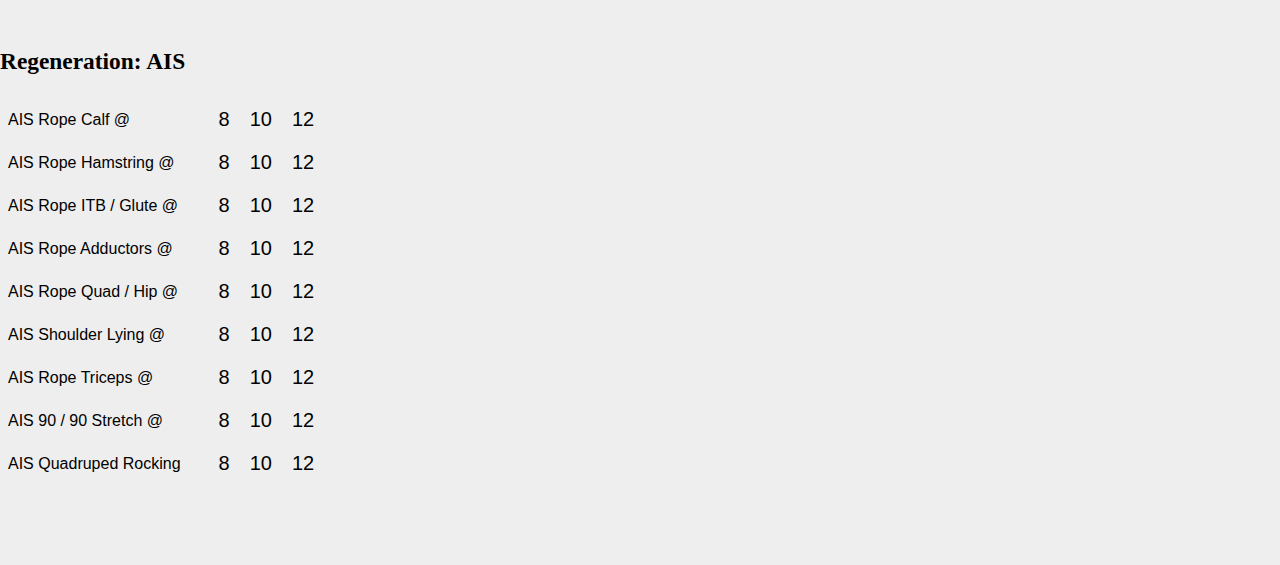
<file: Coreperformance-Phase2.html>
<!DOCTYPE html PUBLIC "-//W3C//DTD HTML 4.01//EN" "http://www.w3.org/TR/html4/strict.dtd">
<html>

<head>
  <meta http-equiv="Content-Type" content="text/html; charset=utf-8">
  <link href="https://cdn.jsdelivr.net/npm/bootstrap@5.1.3/dist/css/bootstrap.min.css" rel="stylesheet"
    integrity="sha384-1BmE4kWBq78iYhFldvKuhfTAU6auU8tT94WrHftjDbrCEXSU1oBoqyl2QvZ6jIW3" crossorigin="anonymous">
    <link rel="stylesheet" href="./style.css">
    <script src="./index.js" type="text/javascript" defer></script>
  <title>Phase 2</title>
</head>

<body>

  <header-component></header-component>

  <h1>Phase 2</h1>
  <h3>Extensive</h3>
  <h3>Goal: Increase Elasticity, Strength, Work Capacity/Quantity</h3>
  <div class="week">
    <table border="0">
      <tbody>
        <tr class="row1">
          <td class="column0 day">Day of the Week</td>
          <td class="column1 day"></td>
          <td class="column2 day">Monday</td>
          <td class="column3 day">Tuesday</td>
          <td class="column4 day">Wednesday</td>
          <td class="column5 day">Thursday</td>
          <td class="column6 day">Friday</td>
          <td class="column7 day">Saturday</td>
          <td class="column8 day">Sunday</td>
        </tr>
        <tr class="row3">
          <td class="column0">&nbsp;</td>
          <td class="column1 style7"></td>
          <td class="column2 exercises">Movement Prep A&amp;B</td>
          <td class="column3 exercises">Movement Prep A</td>
          <td class="column4 exercises">ESD 3</td>
          <td class="column5 exercises">Movement Prep A&amp;B</td>
          <td class="column6 exercises">Movement Prep B</td>
          <td class="column7 exercises">ESD 3</td>
          <td class="column8 exercises">Rest Day</td>
        </tr>
        <tr class="row4">
          <td class="column0">&nbsp;</td>
          <td class="column1 style7"></td>
          <td class="column2 exercises">Prehab 1,2,3</td>
          <td class="column3 exercises">Strength A</td>
          <td class="column4 exercises">Physioball</td>
          <td class="column5 exercises">Prehab 1,2,3</td>
          <td class="column6 exercises">Strength B</td>
          <td class="column7 exercises">Physioball</td>
          <td class="column8">&nbsp;</td>
        </tr>
        <tr class="row5">
          <td class="column0">&nbsp;</td>
          <td class="column1 style7"></td>
          <td class="column2 exercises">Elasticity</td>
          <td class="column3 exercises">ESD 4</td>
          <td class="column4 exercises">Regen: Foam</td>
          <td class="column5 exercises">Elasticity</td>
          <td class="column6 exercises">ESD 5</td>
          <td class="column7 exercises">Regen: Foam</td>
          <td class="column8">&nbsp;</td>
        </tr>
        <tr class="row6">
          <td class="column0">&nbsp;</td>
          <td class="column1 style7"></td>
          <td class="column2 exercises">Regen: Foam</td>
          <td class="column3">&nbsp;</td>
          <td class="column4 exercises">Regen: AIS</td>
          <td class="column5 exercises">Regen: Foam</td>
          <td class="column6">&nbsp;</td>
          <td class="column7 exercises">Regen: AIS</td>
          <td class="column8">&nbsp;</td>
        </tr>
        <tr class="row7">
          <td class="column0">&nbsp;</td>
          <td class="column1 style7"></td>
          <td class="column2">&nbsp;</td>
          <td class="column3">&nbsp;</td>
          <td class="column4">&nbsp;</td>
        </tr>
      </tbody>
    </table>
  </div>
  <div class="movementprep">
    <details open>
      <summary>
        <h3>Movement Prep A</h3>
      </summary>
      <table border="0">
        <tbody>
          <tr class="row9">
            <td class="column0 exercises">Forward Lunge/ Elbow to Instep @</td>
            <td class="column1 style7"></td>
            <td class="column2 style7">5</td>
            <td class="column3 style7">6</td>
            <td class="column4 style7">7</td>
          </tr>
          <tr class="row10">
            <td class="column0 exercises">Backward Lunge with a Twist @</td>
            <td class="column1 style7"></td>
            <td class="column2 style7">5</td>
            <td class="column3 style7">6</td>
            <td class="column4 style7">7</td>
          </tr>
          <tr class="row11">
            <td class="column0 exercises">Calf Stretch @</td>
            <td class="column1 style7"></td>
            <td class="column2 style7">5</td>
            <td class="column3 style7">6</td>
            <td class="column4 style7">7</td>
          </tr>
          <tr class="row12">
            <td class="column0 exercises">Hand Walk</td>
            <td class="column1 style7"></td>
            <td class="column2 style7">5</td>
            <td class="column3 style7">6</td>
            <td class="column4 style7">7</td>
          </tr>
          <tr class="row13">
            <td class="column0 exercises">Inverted Hamstring @</td>
            <td class="column1 style7"></td>
            <td class="column2 style7">5</td>
            <td class="column3 style7">6</td>
            <td class="column4 style7">7</td>
          </tr>
        </tbody>
      </table>
    </details>
  </div>
  <div class="elasticity">
    <details open>
      <summary>
        <h3>Elasticity</h3>
      </summary>
      <table border="0">
        <tbody>
          <tr class="row23">
            <td class="column0 exercises">Base Side to Side</td>
            <td class="sets style7">2</td>
            <td class="column2 style7">6 sec</td>
            <td class="column3 style7">8 sec</td>
            <td class="column4 style7">10 sec</td>
          </tr>
          <tr class="row24">
            <td class="column0 exercises">Base Rotation</td>
            <td class="sets style7">2</td>
            <td class="column2 style7">6 sec</td>
            <td class="column3 style7">8 sec</td>
            <td class="column4 style7">10 sec</td>
          </tr>
          <tr class="row25">
            <td class="column0 exercises">Squat Jump</td>
            <td class="sets style7">2</td>
            <td class="column2 style7">5</td>
            <td class="column3 style7">6</td>
            <td class="column4 style7">7</td>
          </tr>
          <tr class="row26">
            <td class="column0 exercises">Lateral Bound @</td>
            <td class="sets style7">2</td>
            <td class="column2 style7">3</td>
            <td class="column3 style7">4</td>
            <td class="column4 style7">4</td>
          </tr>
        </tbody>
      </table>
    </details>
  </div>
  <div class="strength">
    <details open>
      <summary>
        <h3>Strength A</h3>
      </summary>
      <h3>Strength A Tempo: 311</h3>
      <h3>30 Second rest between sets</h3>
      <table border="0">
        <tbody>
          <tr class="row29">
            <td class="column0 style9">Exercise</td>
            <td class="sets style9">Sets</td>
            <td class="column2 style9">Week 1</td>
            <td class="column3 style9">Week 2</td>
            <td class="column4 style9">Week 3</td>
            <td class="column5 style9"></td>
            <td class="column6 style9"></td>
            <td class="column7 style9"></td>
          </tr>
          <tr class="row30">
            <td class="column0 style14">SuperSet</td>
            <td class="sets style14"></td>
            <td class="column2 style14"></td>
            <td class="column3 style14"></td>
            <td class="column4 style14"></td>
            <td class="column5 style14"></td>
            <td class="column6 style14"></td>
            <td class="column7 style14"></td>
          </tr>
          <tr class="row31">
            <td class="column0 exercises">Bench Press</td>
            <td class="sets style7">1</td>
            <td class="column2 style7">8</td>
            <td class="column3 style7">8</td>
            <td class="column4 style7">8</td>
          </tr>
          <tr class="row32">
            <td class="column0">&nbsp;</td>
            <td class="sets style7">2</td>
            <td class="column2 style7">8</td>
            <td class="column3 style7">8</td>
            <td class="column4 style7">6</td>
          </tr>
          <tr class="row33">
            <td class="column0">&nbsp;</td>
            <td class="sets style7">3</td>
            <td class="column2 style7">8</td>
            <td class="column3 style7">6</td>
            <td class="column4 style7">6</td>
          </tr>
          <tr class="row34">
            <td class="column0 exercises">Romanian Deadlift</td>
            <td class="sets style7">1</td>
            <td class="column2 style7">8</td>
            <td class="column3 style7">8</td>
            <td class="column4 style7">8</td>
          </tr>
          <tr class="row35">
            <td class="column0">&nbsp;</td>
            <td class="sets style7">2</td>
            <td class="column2 style7">8</td>
            <td class="column3 style7">8</td>
            <td class="column4 style7">6</td>
          </tr>
          <tr class="row36">
            <td class="column0">&nbsp;</td>
            <td class="sets style7">3</td>
            <td class="column2 style7">8</td>
            <td class="column3 style7">6</td>
            <td class="column4 style7">6</td>
          </tr>
          <tr class="row37">
            <td class="column0 style14">SuperSet</td>
            <td class="sets style14"></td>
            <td class="column2 style14"></td>
            <td class="column3 style14"></td>
            <td class="column4 style14"></td>
          </tr>
          <tr class="row38">
            <td class="column0 exercises">Split Squat / Lunge @</td>
            <td class="sets style7">1</td>
            <td class="column2 style7">8</td>
            <td class="column3 style7">8</td>
            <td class="column4 style7">8</td>
          </tr>
          <tr class="row39">
            <td class="column0">&nbsp;</td>
            <td class="sets style7">2</td>
            <td class="column2 style7">8</td>
            <td class="column3 style7">8</td>
            <td class="column4 style7">6</td>
          </tr>
          <tr class="row40">
            <td class="column0">&nbsp;</td>
            <td class="sets style7">3</td>
            <td class="column2 style7">8</td>
            <td class="column3 style7">8</td>
            <td class="column4 style7">6</td>
          </tr>
          <tr class="row41">
            <td class="column0 exercises">Pullup (horiz-vertical)</td>
            <td class="sets style7">1</td>
            <td class="column2 style7">6</td>
            <td class="column3 style7">8</td>
            <td class="column4 style7">10</td>
          </tr>
          <tr class="row42">
            <td class="column0">&nbsp;</td>
            <td class="sets style7">2</td>
            <td class="column2 style7">6</td>
            <td class="column3 style7">8</td>
            <td class="column4 style7">10</td>
          </tr>
          <tr class="row43">
            <td class="column0">&nbsp;</td>
            <td class="sets style7">3</td>
            <td class="column2 style7">6</td>
            <td class="column3 style7">8</td>
            <td class="column4 style7">10</td>
          </tr>
          <tr class="row44">
            <td class="column0 style14">Circuit</td>
            <td class="sets style14"></td>
            <td class="column2 style14"></td>
            <td class="column3 style14"></td>
            <td class="column4 style14"></td>
          </tr>
          <tr class="row45">
            <td class="column0 exercises">Cable 1 Arm Rot. Row @</td>
            <td class="sets style7">1</td>
            <td class="column2 style7">8</td>
            <td class="column3 style7">8</td>
            <td class="column4 style7">8</td>
          </tr>
          <tr class="row46">
            <td class="column0">&nbsp;</td>
            <td class="sets style7">2</td>
            <td class="column2 style7">8</td>
            <td class="column3 style7">8</td>
            <td class="column4 style7">8</td>
          </tr>
          <tr class="row47">
            <td class="column0 exercises">Split DB Curl-to-Press @</td>
            <td class="sets style7">1</td>
            <td class="column2 style7">5</td>
            <td class="column3 style7">5</td>
            <td class="column4 style7">5</td>
          </tr>
          <tr class="row48">
            <td class="column0">&nbsp;</td>
            <td class="sets style7">2</td>
            <td class="column2 style7">4</td>
            <td class="column3 style7">4</td>
            <td class="column4 style7">4</td>
          </tr>
          <tr class="row49">
            <td class="column0 exercises">DB Pullover Extension</td>
            <td class="sets style7">1</td>
            <td class="column2 style7">10</td>
            <td class="column3 style7">10</td>
            <td class="column4 style7">10</td>
          </tr>
          <tr class="row50">
            <td class="column0">&nbsp;</td>
            <td class="sets style7">2</td>
            <td class="column2 style7">8</td>
            <td class="column3 style7">8</td>
            <td class="column4 style7">8</td>
          </tr>
        </tbody>
      </table>
    </details>
  </div>
  <div class="movementprep">
    <details open>
      <summary>
        <h3>Movement Prep B</h3>
      </summary>
      <table border="0">
        <tbody>
          <tr class="row16">
            <td class="column0 exercises">Hip Crossover @</td>
            <td class="column1 style7"></td>
            <td class="column2 style7">10 to 90d knees</td>
            <td class="column3 style7">12 to longer legs</td>
            <td class="column4 style7">7 to longer legs</td>
          </tr>
          <tr class="row17">
            <td class="column0 exercises">Scorpion @</td>
            <td class="column1 style7"></td>
            <td class="column2 style7">10</td>
            <td class="column3 style7">12</td>
            <td class="column4 style7">7</td>
          </tr>
          <tr class="row18">
            <td class="column0 exercises">Lateral Lunge @</td>
            <td class="column1 style7"></td>
            <td class="column2 style7">5</td>
            <td class="column3 style7">6</td>
            <td class="column4 style7">7</td>
          </tr>
          <tr class="row19">
            <td class="column0 exercises">Drop Lunge @</td>
            <td class="column1 style7"></td>
            <td class="column2 style7">5</td>
            <td class="column3 style7">6</td>
            <td class="column4 style7">7</td>
          </tr>
          <tr class="row20">
            <td class="column0 exercises">Sumo Squat to Stand</td>
            <td class="column1 style7"></td>
            <td class="column2 style7">5</td>
            <td class="column3 style7">6</td>
            <td class="column4 style7">7</td>
          </tr>
        </tbody>
      </table>
    </details>
  </div>
  <div class="strength">
    <details open>
      <summary>
        <h3>Strength B</h3>
      </summary>
      <h3>Strength B Tempo: 311 </h3>
      <h3>30 Second rest between sets </h3>
      <table border="0">
        <tbody>
          <tr class="row53">
            <td class="column0 style9">Exercise</td>
            <td class="sets style9">Sets</td>
            <td class="column2 style9">Week 1</td>
            <td class="column3 style9">Week 2</td>
            <td class="column4 style9">Week 3</td>
            <td class="column5 style9"></td>
          </tr>
          <tr class="row54">
            <td class="column0 style14">SuperSet</td>
            <td class="sets style14"></td>
            <td class="column2 style14"></td>
            <td class="column3 style14"></td>
            <td class="column4 style14"></td>
          </tr>
          <tr class="row55">
            <td class="column0 exercises">Alt DB Bench Press</td>
            <td class="sets style7">1</td>
            <td class="column2 style7">10</td>
            <td class="column3 style7">10</td>
            <td class="column4 style7">8</td>
          </tr>
          <tr class="row56">
            <td class="column0">&nbsp;</td>
            <td class="sets style7">2</td>
            <td class="column2 style7">10</td>
            <td class="column3 style7">8</td>
            <td class="column4 style7">8</td>
          </tr>
          <tr class="row57">
            <td class="column0 exercises">Split Squat/Lunge @</td>
            <td class="sets style7">1</td>
            <td class="column2 style7">10</td>
            <td class="column3 style7">10</td>
            <td class="column4 style7">8</td>
          </tr>
          <tr class="row58">
            <td class="column0">&nbsp;</td>
            <td class="sets style7">2</td>
            <td class="column2 style7">10</td>
            <td class="column3 style7">10</td>
            <td class="column4 style7">8</td>
          </tr>
          <tr class="row59">
            <td class="column0 style14">SuperSet</td>
            <td class="sets style14"></td>
            <td class="column2 style14"></td>
            <td class="column3 style14"></td>
            <td class="column4 style14"></td>
          </tr>
          <tr class="row60">
            <td class="column0 exercises">1-Arm 1-Leg DB Row @</td>
            <td class="sets style7">1</td>
            <td class="column2 style7">10</td>
            <td class="column3 style7">10</td>
            <td class="column4 style7">8</td>
          </tr>
          <tr class="row61">
            <td class="column0">&nbsp;</td>
            <td class="sets style7">2</td>
            <td class="column2 style7">10</td>
            <td class="column3 style7">10</td>
            <td class="column4 style7">8</td>
          </tr>
          <tr class="row62">
            <td class="column0 exercises">FB Leg Curl</td>
            <td class="sets style7">1</td>
            <td class="column2 style7">8</td>
            <td class="column3 style7">10</td>
            <td class="column4 style7">12</td>
          </tr>
          <tr class="row63">
            <td class="column0">&nbsp;</td>
            <td class="sets style7">2</td>
            <td class="column2 style7">8</td>
            <td class="column3 style7">10</td>
            <td class="column4 style7">12</td>
          </tr>
          <tr class="row64">
            <td class="column0 style14">Circuit</td>
            <td class="sets style14"></td>
            <td class="column2 style14"></td>
            <td class="column3 style14"></td>
            <td class="column4 style14"></td>
          </tr>
          <tr class="row65">
            <td class="column0 exercises">Cable Lifting @</td>
            <td class="sets style7">1</td>
            <td class="column2 style7">10</td>
            <td class="column3 style7">10</td>
            <td class="column4 style7">10</td>
          </tr>
          <tr class="row66">
            <td class="column0">&nbsp;</td>
            <td class="sets style7">2</td>
            <td class="column2 style7">8</td>
            <td class="column3 style7">8</td>
            <td class="column4 style7">8</td>
          </tr>
          <tr class="row67">
            <td class="column0 exercises">Cable Chopping @</td>
            <td class="sets style7">1</td>
            <td class="column2 style7">10</td>
            <td class="column3 style7">10</td>
            <td class="column4 style7">10</td>
          </tr>
          <tr class="row68">
            <td class="column0">&nbsp;</td>
            <td class="sets style7">2</td>
            <td class="column2 style7">8</td>
            <td class="column3 style7">8</td>
            <td class="column4 style7">8</td>
          </tr>
          <tr class="row69">
            <td class="column0 exercises">Split DB Curl-to-Press @</td>
            <td class="sets style7">1</td>
            <td class="column2 style7">5</td>
            <td class="column3 style7">5</td>
            <td class="column4 style7">5</td>
          </tr>
          <tr class="row70">
            <td class="column0">&nbsp;</td>
            <td class="sets style7">2</td>
            <td class="column2 style7">4</td>
            <td class="column3 style7">4</td>
            <td class="column4 style7">4</td>
          </tr>
        </tbody>
      </table>
    </details>
  </div>
  <div class="prehab">
    <details open>
      <summary>
        <h3>Prehab</h3>
      </summary>
      <table border="0">
        <tbody>
          <tr class="row73">
            <td class="column0 exercises">Prehab: Shoulder</td>
          </tr>
          <tr class="row74">
            <td class="column0 exercises">Floor/ PB T</td>
            <td class="column1 style7"></td>
            <td class="column2 style7">8 + Weight</td>
            <td class="column3 style7">10 + Weight</td>
            <td class="column4 style7">12 + Weight</td>
          </tr>
          <tr class="row75">
            <td class="column0 exercises">Floor/ PB W</td>
            <td class="column1 style7"></td>
            <td class="column2 style7">8 + Weight</td>
            <td class="column3 style7">10 + Weight</td>
            <td class="column4 style7">12 + Weight</td>
          </tr>
          <tr class="row76">
            <td class="column0 exercises">Floor/ PB L</td>
            <td class="column1 style7"></td>
            <td class="column2 style7">8 + Weight</td>
            <td class="column3 style7">10 + Weight</td>
            <td class="column4 style7">12 + Weight</td>
          </tr>
          <tr class="row77">
            <td class="column0 exercises">PB Pushup Plus</td>
            <td class="column1 style7"></td>
            <td class="column2 style7">8</td>
            <td class="column3 style7">10</td>
            <td class="column4 style7">12</td>
          </tr>
          <tr class="row78">
            <td class="column0 exercises">PB Reach, Roll and Lift</td>
            <td class="column1 style7"></td>
            <td class="column2 style7">10</td>
            <td class="column3 style7">12</td>
            <td class="column4 style7">14</td>
          </tr>
          <tr class="row79">
            <td class="column0">&nbsp;</td>
            <td class="column1 style7"></td>
            <td class="column2 style7"></td>
            <td class="column3 style7"></td>
            <td class="column4 style7"></td>
          </tr>
          <tr class="row80">
            <td class="column0 exercises">Prehab: Hip</td>
            <td class="column1 style7"></td>
            <td class="column2 style7"></td>
            <td class="column3 style7"></td>
            <td class="column4 style7"></td>
          </tr>
          <tr class="row81">
            <td class="column0 exercises">Glute Bridge w/Adduction</td>
            <td class="column1 style7"></td>
            <td class="column2 style7">10</td>
            <td class="column3 style7">12</td>
            <td class="column4 style7">14</td>
          </tr>
          <tr class="row82">
            <td class="column0 exercises">Side Lying Ad/ Abduction</td>
            <td class="column1 style7"></td>
            <td class="column2 style7">10</td>
            <td class="column3 style7">12</td>
            <td class="column4 style7">14</td>
          </tr>
          <tr class="row83">
            <td class="column0 exercises">Quadruped Circles</td>
            <td class="column1 style7"></td>
            <td class="column2 style7">5</td>
            <td class="column3 style7">6</td>
            <td class="column4 style7">7</td>
          </tr>
          <tr class="row84">
            <td class="column0">&nbsp;</td>
            <td class="column1 style7"></td>
            <td class="column2 style7"></td>
            <td class="column3 style7"></td>
            <td class="column4 style7"></td>
          </tr>
          <tr class="row85">
            <td class="column0 exercises">Prehab: Core</td>
          </tr>
          <tr class="row86">
            <td class="column0 exercises">Pillar Bridge Front</td>
            <td class="column1 style7"></td>
            <td class="column2 style7">30 sec</td>
            <td class="column3 style7">45 sec</td>
            <td class="column4 style7">60 sec</td>
          </tr>
          <tr class="row87">
            <td class="column0 exercises">Pillar Bridge Side (Right/Left)</td>
            <td class="column1 style7"></td>
            <td class="column2 style7">30 sec</td>
            <td class="column3 style7">45 sec</td>
            <td class="column4 style7">60 sec</td>
          </tr>
        </tbody>
      </table>
    </details>
  </div>
  <div class="physioball">
    <details open>
      <summary>
        <h3>Physioball</h3>
      </summary>
      <table border="0">
        <tbody>
          <tr class="row96">
            <td class="column0 exercises">Lateral Roll @</td>
            <td class="column1 style7"></td>
            <td class="column2 style7">10</td>
            <td class="column3 style7">10</td>
            <td class="column4 style7">14</td>
            <td class="column5 style7"></td>
          </tr>
          <tr class="row97">
            <td class="column0 exercises">Russian Twist @</td>
            <td class="column1 style7"></td>
            <td class="column2 style7">10 add Weight</td>
            <td class="column3 style7">12 + more Weight</td>
            <td class="column4 style7">14 + more Weight</td>
            <td class="column5 style7"></td>
          </tr>
          <tr class="row98">
            <td class="column0 exercises">Plate Crunch</td>
            <td class="column1 style7"></td>
            <td class="column2 style7">10 add Weight</td>
            <td class="column3 style7">12 + more Weight</td>
            <td class="column4 style7">14 + more Weight</td>
            <td class="column5 style7"></td>
          </tr>
          <tr class="row99">
            <td class="column0 exercises">Knee Tuck</td>
            <td class="column1 style7"></td>
            <td class="column2 style7">10</td>
            <td class="column3 style7">12</td>
            <td class="column4 style7">14</td>
            <td class="column5 style7"></td>
          </tr>
          <tr class="row100">
            <td class="column0 exercises">Lying Opposites @</td>
            <td class="column1 style7"></td>
            <td class="column2 style7">10</td>
            <td class="column3 style7">12</td>
            <td class="column4 style7">14</td>
            <td class="column5 style7"></td>
          </tr>
          <tr class="row101">
            <td class="column0 exercises">Reverse Hyper</td>
            <td class="column1 style7"></td>
            <td class="column2 style7">10</td>
            <td class="column3 style7">12</td>
            <td class="column4 style7">14</td>
            <td class="column5 style7"></td>
          </tr>
          <tr class="row102">
            <td class="column0 exercises">Reverse Crunch</td>
            <td class="column1 style7"></td>
            <td class="column2 style7">10</td>
            <td class="column3 style7">12</td>
            <td class="column4 style7">14</td>
            <td class="column5 style7"></td>
          </tr>
          <tr class="row103">
            <td class="column0 exercises">Bridging</td>
            <td class="column1 style7"></td>
            <td class="column2 style7">10</td>
            <td class="column3 style7">12</td>
            <td class="column4 style7">14</td>
            <td class="column5 style7"></td>
          </tr>
          <tr class="row104">
            <td class="column0 exercises">Hip Crossover @</td>
            <td class="column1 style7"></td>
            <td class="column2 style7">10</td>
            <td class="column3 style7">12</td>
            <td class="column4 style7">14</td>
            <td class="column5 style7"></td>
          </tr>
        </tbody>
      </table>
    </details>
  </div>
  <div class="esd">
    <details open>
      <summary>
        <h3>Energy System Development</h3>
      </summary>
      <table border="0">
        <tbody>
          <tr class="row90">
            <td class="column0">&nbsp;</td>
            <td class="column1 style7"></td>
            <td class="column2 style7">Total time/ # Reps</td>
            <td class="column3 style7">Warm up</td>
            <td class="column4 style7">Work / Zone</td>
            <td class="column5 style7">Rest Zone</td>
          </tr>
          <tr class="row91">
            <td class="column0 exercises">Aerobic 3</td>
            <td class="column1 style7"></td>
            <td class="column2 style7">-</td>
            <td class="column3 style7">-</td>
            <td class="column4 style7">30+min / Z1</td>
            <td class="column5 style7">-</td>
          </tr>
          <tr class="row92">
            <td class="column0 exercises">Lactate 4</td>
            <td class="column1 style7"></td>
            <td class="column2 style7">15min / 3 reps</td>
            <td class="column3 style7">3min Z1</td>
            <td class="column4 style7">2min / Z2</td>
            <td class="column5 style7">2min / Z1</td>
          </tr>
          <tr class="row93">
            <td class="column0 exercises">Lactate 5</td>
            <td class="column1 style7"></td>
            <td class="column2 style7">15min / 2reps</td>
            <td class="column3 style7">3min Z1</td>
            <td class="column4 style7">3min / Z1</td>
            <td class="column5 style7">3min / Z1</td>
          </tr>
        </tbody>
      </table>
    </details>
  </div>
  <div class="regen">
    <details open>
      <summary>
        <h3>Regeneration</h3>
      </summary>
      <h4>Regeneration: Foam</h4>
      <table border="0">
        <tbody>
          <tr class="row107">
            <td class="column0 exercises">Foam Hamstring @</td>
            <td class="column1 style7"></td>
            <td class="column2 style7">8</td>
            <td class="column3 style7">10</td>
            <td class="column4 style7">12</td>
          </tr>
          <tr class="row108">
            <td class="column0 exercises">Foam IT Band @</td>
            <td class="column1 style7"></td>
            <td class="column2 style7">8</td>
            <td class="column3 style7">10</td>
            <td class="column4 style7">12</td>
          </tr>
          <tr class="row109">
            <td class="column0 exercises">Foam Quad / Groin @</td>
            <td class="column1 style7"></td>
            <td class="column2 style7">8</td>
            <td class="column3 style7">10</td>
            <td class="column4 style7">12</td>
          </tr>
          <tr class="row110">
            <td class="column0 exercises">Foam Glute @</td>
            <td class="column1 style7"></td>
            <td class="column2 style7">8</td>
            <td class="column3 style7">10</td>
            <td class="column4 style7">12</td>
          </tr>
          <tr class="row111">
            <td class="column0 exercises">Foam Back / Lat @</td>
            <td class="column1 style7"></td>
            <td class="column2 style7">8</td>
            <td class="column3 style7">10</td>
            <td class="column4 style7">12</td>
          </tr>
          <tr class="row112">
            <td class="column0">&nbsp;</td>
            <td class="column1 style7"></td>
            <td class="column2 style7">&nbsp;</td>
            <td class="column3 style7"></td>
            <td class="column4 style7"></td>
          </tr>
        </tbody>
      </table>
    </details>
    <h3>Regeneration: AIS</h3>
    <table border="0">
      <tbody>
        <tr class="row113">
          <td class="column0 exercises">AIS Rope Calf @</td>
          <td class="column1 style7"></td>
          <td class="column2 style7">8</td>
          <td class="column3 style7">10</td>
          <td class="column4 style7">12</td>
        </tr>
        <tr class="row114">
          <td class="column0 exercises">AIS Rope Hamstring @</td>
          <td class="column1 style7"></td>
          <td class="column2 style7">8</td>
          <td class="column3 style7">10</td>
          <td class="column4 style7">12</td>
        </tr>
        <tr class="row115">
          <td class="column0 exercises">AIS Rope ITB / Glute @</td>
          <td class="column1 style7"></td>
          <td class="column2 style7">8</td>
          <td class="column3 style7">10</td>
          <td class="column4 style7">12</td>
        </tr>
        <tr class="row116">
          <td class="column0 exercises">AIS Rope Adductors @</td>
          <td class="column1 style7"></td>
          <td class="column2 style7">8</td>
          <td class="column3 style7">10</td>
          <td class="column4 style7">12</td>
        </tr>
        <tr class="row117">
          <td class="column0 exercises">AIS Rope Quad / Hip @</td>
          <td class="column1 style7"></td>
          <td class="column2 style7">8</td>
          <td class="column3 style7">10</td>
          <td class="column4 style7">12</td>
        </tr>
        <tr class="row118">
          <td class="column0 exercises">AIS Shoulder Lying @</td>
          <td class="column1 style7"></td>
          <td class="column2 style7">8</td>
          <td class="column3 style7">10</td>
          <td class="column4 style7">12</td>
        </tr>
        <tr class="row119">
          <td class="column0 exercises">AIS Rope Triceps @</td>
          <td class="column1 style7"></td>
          <td class="column2 style7">8</td>
          <td class="column3 style7">10</td>
          <td class="column4 style7">12</td>
        </tr>
        <tr class="row120">
          <td class="column0 exercises">AIS 90 / 90 Stretch @</td>
          <td class="column1 style7"></td>
          <td class="column2 style7">8</td>
          <td class="column3 style7">10</td>
          <td class="column4 style7">12</td>
        </tr>
        <tr class="row121">
          <td class="column0 exercises">AIS Quadruped Rocking</td>
          <td class="column1 style7"></td>
          <td class="column2 style7">8</td>
          <td class="column3 style7">10</td>
          <td class="column4 style7">12</td>
        </tr>
      </tbody>
    </table>
    </details>
  </div>
</body>

</html>
</file>
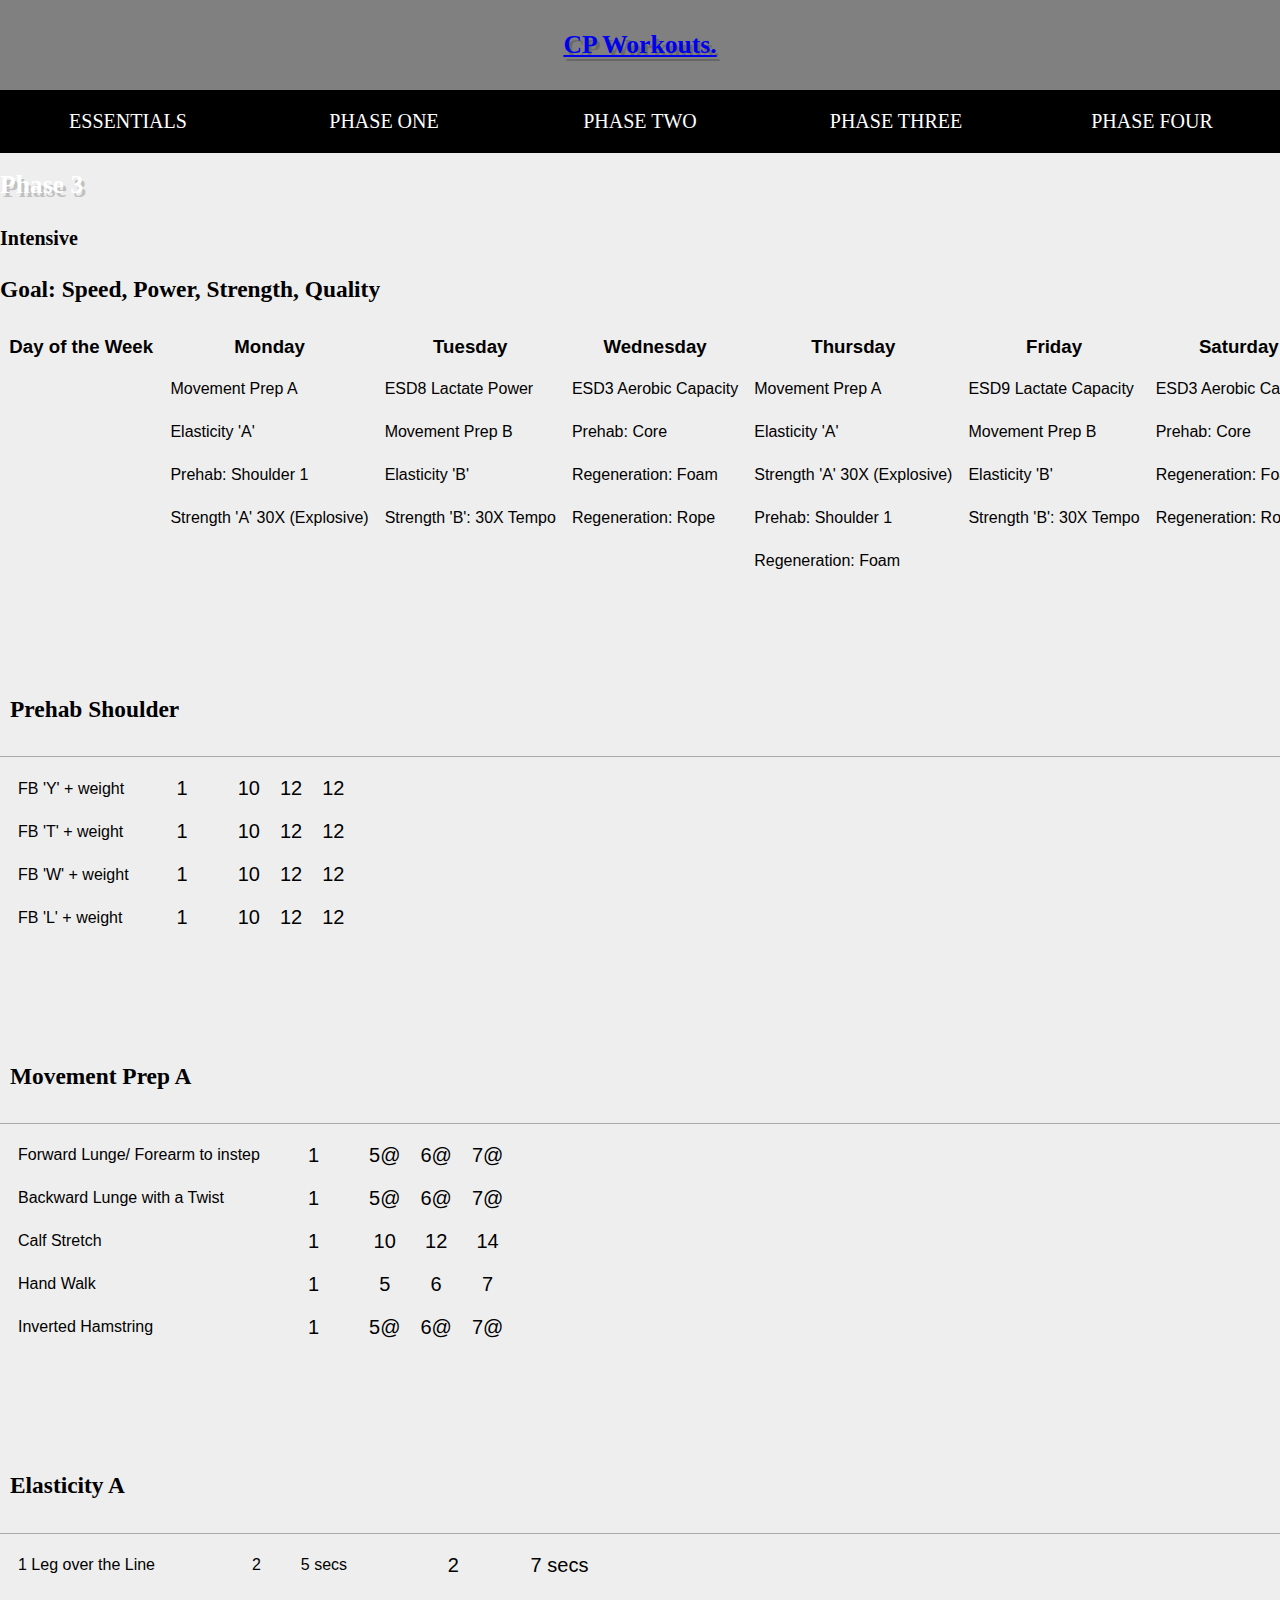
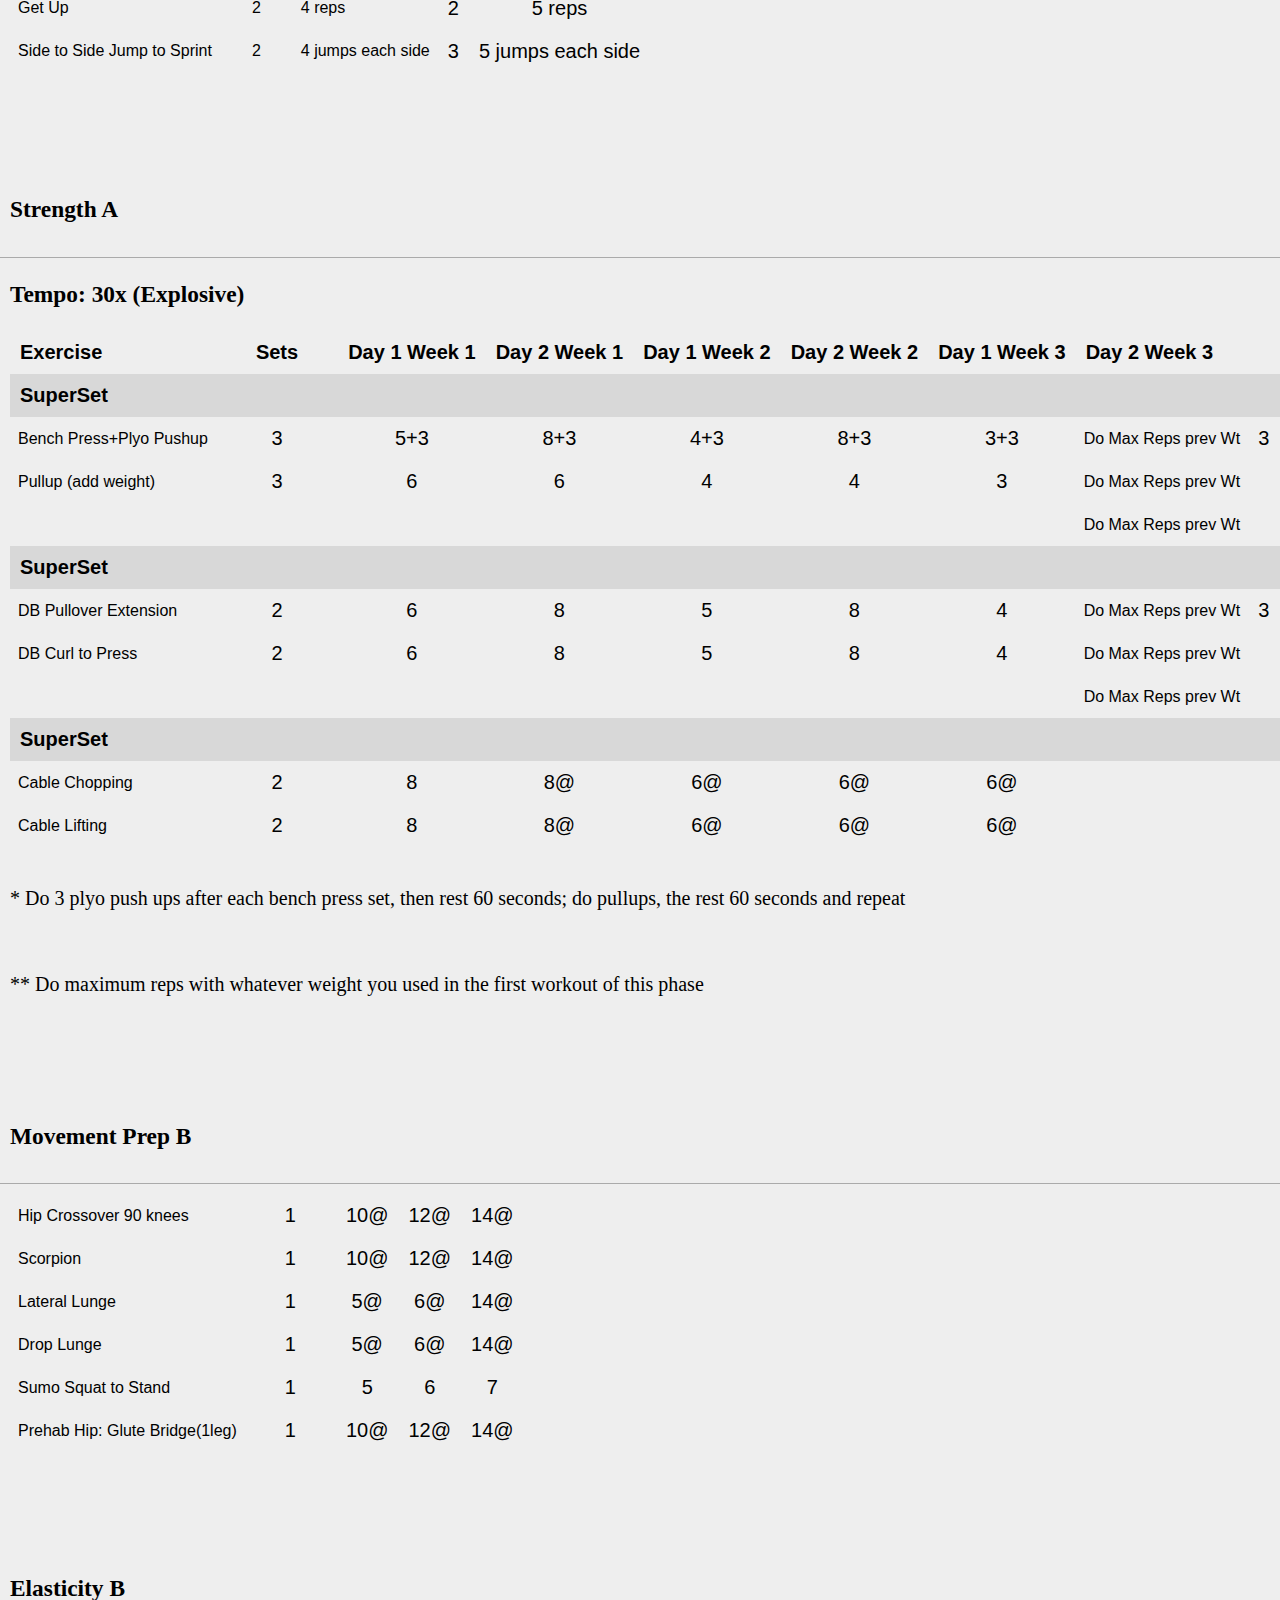
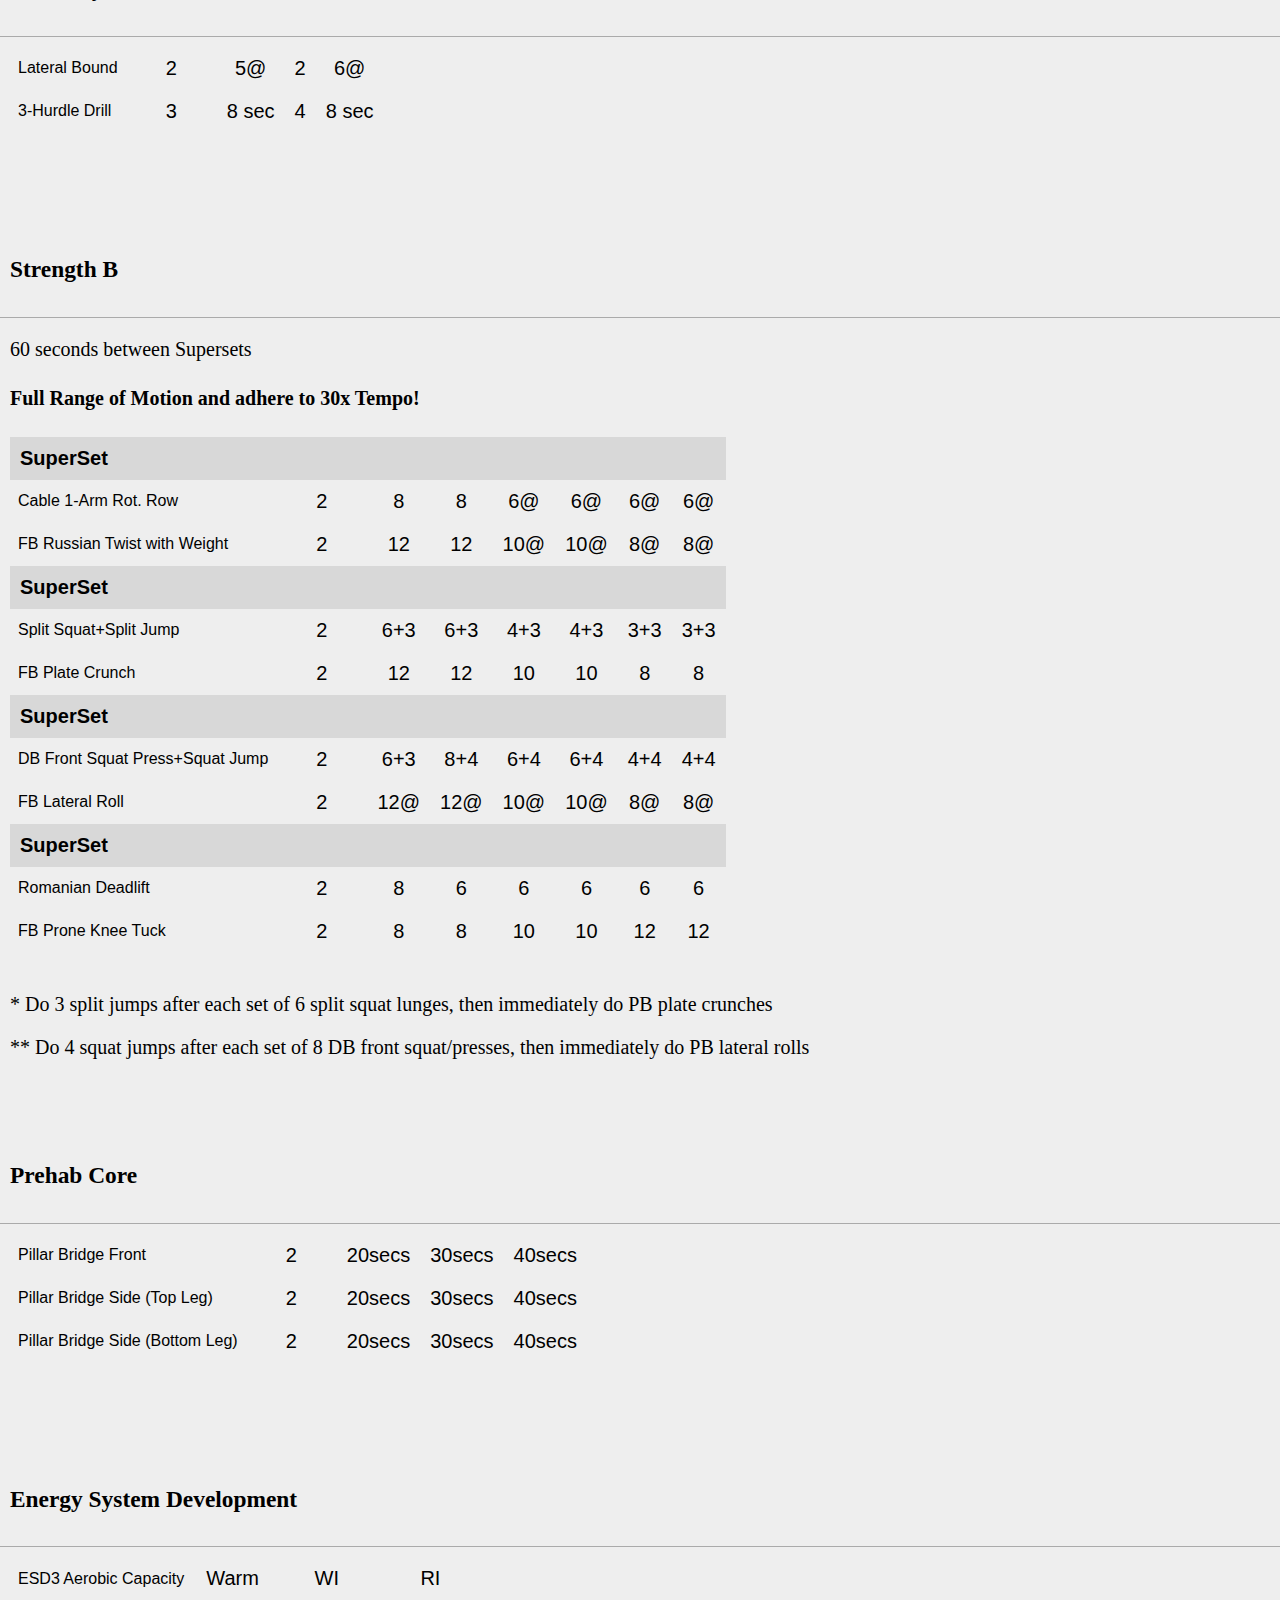
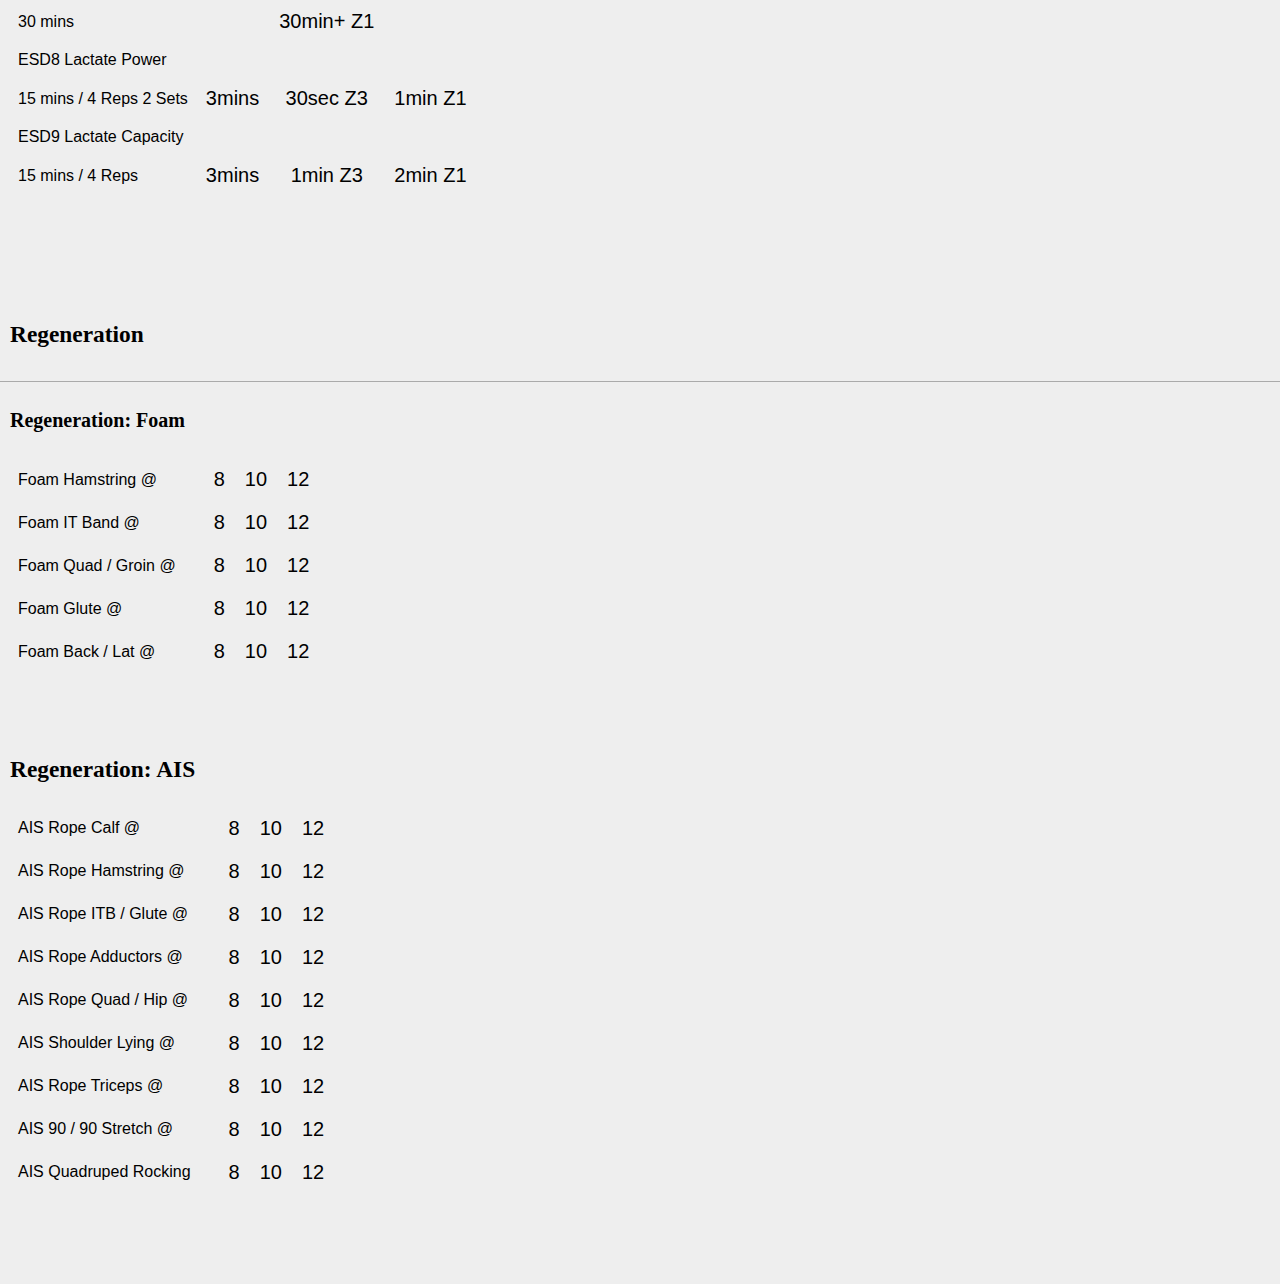
<file: Coreperformance-Phase3.html>
<!DOCTYPE html PUBLIC "-//W3C//DTD HTML 4.01//EN" "http://www.w3.org/TR/html4/strict.dtd">
<html>

<head>
  <meta http-equiv="Content-Type" content="text/html; charset=utf-8">
  <link href="https://cdn.jsdelivr.net/npm/bootstrap@5.1.3/dist/css/bootstrap.min.css" rel="stylesheet"
    integrity="sha384-1BmE4kWBq78iYhFldvKuhfTAU6auU8tT94WrHftjDbrCEXSU1oBoqyl2QvZ6jIW3" crossorigin="anonymous">
    <link rel="stylesheet" href="./style.css">
    <script src="./index.js" type="text/javascript" defer></script>
  <title>Phase 3</title>
</head>

<body>

  <header-component></header-component>

  <h1>Phase 3</h1>
  <h4>Intensive</h4>
  <h3>Goal: Speed, Power, Strength, Quality</h3>
  <div class="week">
    <table border="0">
      <tbody>
        <tr class="row0">
          <td class="column0 day">Day of the Week</td>
          <td class="column2 day">Monday</td>
          <td class="column3 day">Tuesday</td>
          <td class="column4 day">Wednesday</td>
          <td class="column5 day">Thursday</td>
          <td class="column6 day">Friday</td>
          <td class="column7 day">Saturday</td>
        </tr>
        <tr class="row1">
          <td class="column0">&nbsp;</td>
          <td class="column2 exercises">Movement Prep A</td>
          <td class="column3 exercises">ESD8 Lactate Power</td>
          <td class="column4 exercises">ESD3 Aerobic Capacity</td>
          <td class="column5 exercises">Movement Prep A</td>
          <td class="column6 exercises">ESD9 Lactate Capacity</td>
          <td class="column7 exercises">ESD3 Aerobic Capacity</td>
        </tr>
        <tr class="row2">
          <td class="column0">&nbsp;</td>
          <td class="column2 exercises">Elasticity 'A'</td>
          <td class="column3 exercises">Movement Prep B</td>
          <td class="column4 exercises">Prehab: Core</td>
          <td class="column5 exercises">Elasticity 'A'</td>
          <td class="column6 exercises">Movement Prep B</td>
          <td class="column7 exercises">Prehab: Core</td>
        </tr>
        <tr class="row3">
          <td class="column0">&nbsp;</td>
          <td class="column2 exercises">Prehab: Shoulder 1</td>
          <td class="column3 exercises">Elasticity 'B'</td>
          <td class="column4 exercises">Regeneration: Foam</td>
          <td class="column5 exercises">Strength 'A' 30X (Explosive)</td>
          <td class="column6 exercises">Elasticity 'B'</td>
          <td class="column7 exercises">Regeneration: Foam</td>
        </tr>
        <tr class="row4">
          <td class="column0">&nbsp;</td>
          <td class="column2 exercises">Strength 'A' 30X (Explosive)</td>
          <td class="column3 exercises">Strength 'B': 30X Tempo</td>
          <td class="column4 exercises">Regeneration: Rope</td>
          <td class="column5 exercises">Prehab: Shoulder 1</td>
          <td class="column6 exercises">Strength 'B': 30X Tempo</td>
          <td class="column7 exercises">Regeneration: Rope</td>
        </tr>
        <tr class="row5">
          <td class="column0">&nbsp;</td>
          <td class="column2">&nbsp;</td>
          <td class="column3">&nbsp;</td>
          <td class="column4">&nbsp;</td>
          <td class="column5 exercises">Regeneration: Foam</td>
          <td class="column6">&nbsp;</td>
          <td class="column7">&nbsp;</td>
        </tr>
      </tbody>
    </table>
    </details>
  </div>
  <div class="prehab">
    <details open>
      <summary>
        <h3>Prehab Shoulder</h3>
      </summary>
      <table border="0">
        <tbody>
          <tr class="row58">
            <td class="column0 exercises">FB 'Y' + weight</td>
            <td class="sets style7">1</td>
            <td class="column2 style7">10</td>
            <td class="column3 style7">12</td>
            <td class="column4 style7">12</td>
          </tr>
          <tr class="row59">
            <td class="column0 exercises">FB 'T' + weight</td>
            <td class="sets style7">1</td>
            <td class="column2 style7">10</td>
            <td class="column3 style7">12</td>
            <td class="column4 style7">12</td>
          </tr>
          <tr class="row60">
            <td class="column0 exercises">FB 'W' + weight</td>
            <td class="sets style7">1</td>
            <td class="column2 style7">10</td>
            <td class="column3 style7">12</td>
            <td class="column4 style7">12</td>
          </tr>
          <tr class="row61">
            <td class="column0 exercises">FB 'L' + weight</td>
            <td class="sets style7">1</td>
            <td class="column2 style7">10</td>
            <td class="column3 style7">12</td>
            <td class="column4 style7">12</td>
          </tr>
        </tbody>
      </table>
    </details>
  </div>
  <div class="movementprep">
    <details open>
      <summary>
        <h3>Movement Prep A</h3>
      </summary>
      <table border="0">
        <tbody>
          <tr class="row43">
            <td class="column0 exercises">Forward Lunge/ Forearm to instep</td>
            <td class="sets style7">1</td>
            <td class="column2 style7">5@</td>
            <td class="column3 style7">6@</td>
            <td class="column4 style7">7@</td>
          </tr>
          <tr class="row44">
            <td class="column0 exercises">Backward Lunge with a Twist</td>
            <td class="sets style7">1</td>
            <td class="column2 style7">5@</td>
            <td class="column3 style7">6@</td>
            <td class="column4 style7">7@</td>
          </tr>
          <tr class="row45">
            <td class="column0 exercises">Calf Stretch</td>
            <td class="sets style7">1</td>
            <td class="column2 style7">10</td>
            <td class="column3 style7">12</td>
            <td class="column4 style7">14</td>
          </tr>
          <tr class="row46">
            <td class="column0 exercises">Hand Walk</td>
            <td class="sets style7">1</td>
            <td class="column2 style7">5</td>
            <td class="column3 style7">6</td>
            <td class="column4 style7">7</td>
          </tr>
          <tr class="row47">
            <td class="column0 exercises">Inverted Hamstring</td>
            <td class="sets style7">1</td>
            <td class="column2 style7">5@</td>
            <td class="column3 style7">6@</td>
            <td class="column4 style7">7@</td>
          </tr>
        </tbody>
        </table>
      </details>
  </div>

  <div class="elasticity">
    <details open>
      <summary>
        <h3>Elasticity A</h3>
      </summary>
      <table border="0">
        <tbody>
          <tr class="row81">
            <td class="column0 exercises">1 Leg over the Line</td>
            <td class="sets exercises">2</td>
            <td class="column2 exercises">5 secs</td>
            <td class="column3 style7">2</td>
            <td class="column4 style7">7 secs</td>
          </tr>
          <tr class="row82">
            <td class="column0 exercises">Get Up</td>
            <td class="sets exercises">2</td>
            <td class="column2 exercises">4 reps</td>
            <td class="column3 style7">2</td>
            <td class="column4 style7">5 reps</td>
          </tr>
          <tr class="row83">
            <td class="column0 exercises">Side to Side Jump to Sprint</td>
            <td class="sets exercises">2</td>
            <td class="column2 exercises">4 jumps each side</td>
            <td class="column3 style7">3</td>
            <td class="column4 style7">5 jumps each side</td>
          </tr>
        </tbody>
        </table>
      </details>
  </div>

  <div class="strength">
    <details open>
      <summary>
        <h3>Strength A</h3>
      </summary>
      <h3>Tempo: 30x (Explosive) </h3>
      <table border="0">
        <tbody>
          <tr class="row10">
            <td class="column0 style9">Exercise</td>
            <td class="sets style9">Sets</td>
            <td class="column2 style9">Day 1 Week 1</td>
            <td class="column3 style9">Day 2 Week 1</td>
            <td class="column4 style9">Day 1 Week 2</td>
            <td class="column5 style9">Day 2 Week 2</td>
            <td class="column6 style9">Day 1 Week 3</td>
            <td class="column7 style9">Day 2 Week 3</td>
          </tr>
          <tr class="row11">
            <td class="column0 style14">SuperSet</td>
            <td class="sets style14"></td>
            <td class="column2 style14"></td>
            <td class="column3 style14"></td>
            <td class="column4 style14"></td>
            <td class="column5 style14"></td>
            <td class="column6 style14"></td>
            <td class="column7 style14"></td>
            <td class="column8 style14"></td>
            <td class="column9 style14"></td>
          </tr>
          <tr class="row12">
            <td class="column0 exercises">Bench Press+Plyo Pushup</td>
            <td class="sets style7">3</td>
            <td class="column2 style7">5+3</td>
            <td class="column3 style7">8+3</td>
            <td class="column4 style7">4+3</td>
            <td class="column5 style7">8+3</td>
            <td class="column6 style7">3+3</td>
            <td class="column7 exercises">Do Max Reps prev Wt</td>
            <td class="column8 style7">3</td>
            <td class="column9 style7">6</td>
          </tr>
          <tr class="row13">
            <td class="column0 exercises">Pullup (add weight)</td>
            <td class="sets style7">3</td>
            <td class="column2 style7">6</td>
            <td class="column3 style7">6</td>
            <td class="column4 style7">4</td>
            <td class="column5 style7">4</td>
            <td class="column6 style7">3</td>
            <td class="column7 exercises">Do Max Reps prev Wt</td>
            <td class="column8 style7"></td>
            <td class="column9 style7">**</td>
          </tr>
          <tr class="row14">
            <td class="column0 style7"></td>
            <td class="sets style7"></td>
            <td class="column2 style7"></td>
            <td class="column3 style7"></td>
            <td class="column4 style7"></td>
            <td class="column5 style7"></td>
            <td class="column6 style7"></td>
            <td class="column7 exercises">Do Max Reps prev Wt</td>
            <td class="column8 style7"></td>
            <td class="column9 style7">**</td>
          </tr>
          <tr class="row11">
            <td class="column0 style14">SuperSet</td>
            <td class="sets style14"></td>
            <td class="column2 style14"></td>
            <td class="column3 style14"></td>
            <td class="column4 style14"></td>
            <td class="column5 style14"></td>
            <td class="column6 style14"></td>
            <td class="column7 style14"></td>
            <td class="column8 style14"></td>
            <td class="column9 style14"></td>
          </tr>
          <tr class="row15">
            <td class="column0 exercises">DB Pullover Extension</td>
            <td class="sets style7">2</td>
            <td class="column2 style7">6</td>
            <td class="column3 style7">8</td>
            <td class="column4 style7">5</td>
            <td class="column5 style7">8</td>
            <td class="column6 style7">4</td>
            <td class="column7 exercises">Do Max Reps prev Wt</td>
            <td class="column8 style7">3</td>
            <td class="column9 style7">6</td>
          </tr>
          <tr class="row16">
            <td class="column0 exercises">DB Curl to Press</td>
            <td class="sets style7">2</td>
            <td class="column2 style7">6</td>
            <td class="column3 style7">8</td>
            <td class="column4 style7">5</td>
            <td class="column5 style7">8</td>
            <td class="column6 style7">4</td>
            <td class="column7 exercises">Do Max Reps prev Wt</td>
            <td class="column8 style7"></td>
            <td class="column9 style7">**</td>
          </tr>
          <tr class="row17">
            <td class="column0">&nbsp;</td>
            <td class="sets style7"></td>
            <td class="column2 style7"></td>
            <td class="column3 style7"></td>
            <td class="column4 style7"></td>
            <td class="column5 style7"></td>
            <td class="column6 style7"></td>
            <td class="column7 exercises">Do Max Reps prev Wt</td>
            <td class="column8 style7"></td>
            <td class="column9 style7">**</td>
          </tr>
          <tr class="row11">
            <td class="column0 style14">SuperSet</td>
            <td class="sets style14"></td>
            <td class="column2 style14"></td>
            <td class="column3 style14"></td>
            <td class="column4 style14"></td>
            <td class="column5 style14"></td>
            <td class="column6 style14"></td>
            <td class="column7 style14"></td>
            <td class="column8 style14"></td>
            <td class="column9 style14"></td>
          </tr>
          <tr class="row18">
            <td class="column0 exercises">Cable Chopping</td>
            <td class="sets style7">2</td>
            <td class="column2 style7">8</td>
            <td class="column3 style7">8@</td>
            <td class="column4 style7">6@</td>
            <td class="column5 style7">6@</td>
            <td class="column6 style7">6@</td>
            <td class="column7 style7"></td>
            <td class="column8 style7"></td>
            <td class="column9 style7"></td>
          </tr>
          <tr class="row19">
            <td class="column0 exercises">Cable Lifting</td>
            <td class="sets style7">2</td>
            <td class="column2 style7">8</td>
            <td class="column3 style7">8@</td>
            <td class="column4 style7">6@</td>
            <td class="column5 style7">6@</td>
            <td class="column6 style7">6@</td>
            <td class="column7 exercises"></td>
            <td class="column8 style7"></td>
            <td class="column9 style7"></td>
          </tr>
        </tbody>
        </table>
    <p>* Do 3 plyo push ups after each bench press set, then rest 60 seconds; do pullups, the rest 60 seconds and repeat
    </p></br>
    <p>** Do maximum reps with whatever weight you used in the first workout of this phase</p></br>
  </details>
  </div>
  <div class="movementprep">
    <details open>
      <summary>
        <h3>Movement Prep B</h3>
      </summary>
      <table border="0">
        <tbody>
          <tr class="row50">
            <td class="column0 exercises">Hip Crossover 90 knees</td>
            <td class="sets style7">1</td>
            <td class="column2 style7">10@</td>
            <td class="column3 style7">12@</td>
            <td class="column4 style7">14@</td>
          </tr>
          <tr class="row51">
            <td class="column0 exercises">Scorpion</td>
            <td class="sets style7">1</td>
            <td class="column2 style7">10@</td>
            <td class="column3 style7">12@</td>
            <td class="column4 style7">14@</td>
          </tr>
          <tr class="row52">
            <td class="column0 exercises">Lateral Lunge</td>
            <td class="sets style7">1</td>
            <td class="column2 style7">5@</td>
            <td class="column3 style7">6@</td>
            <td class="column4 style7">14@</td>
          </tr>
          <tr class="row53">
            <td class="column0 exercises">Drop Lunge</td>
            <td class="sets style7">1</td>
            <td class="column2 style7">5@</td>
            <td class="column3 style7">6@</td>
            <td class="column4 style7">14@</td>
          </tr>
          <tr class="row54">
            <td class="column0 exercises">Sumo Squat to Stand</td>
            <td class="sets style7">1</td>
            <td class="column2 style7">5</td>
            <td class="column3 style7">6</td>
            <td class="column4 style7">7</td>
          </tr>
          <tr class="row55">
            <td class="column0 exercises">Prehab Hip: Glute Bridge(1leg)</td>
            <td class="sets style7">1</td>
            <td class="column2 style7">10@</td>
            <td class="column3 style7">12@</td>
            <td class="column4 style7">14@</td>
          </tr>
        </tbody>
      </table>
    </details>
  </div>
  <div class="elasticity">
    <details open>
      <summary>
        <h3>Elasticity B</h3>
      </summary>
      <table border="0">
        <tbody>
          <tr class="row86">
            <td class="column0 exercises">Lateral Bound</td>
            <td class="sets style7">2</td>
            <td class="column2 style7">5@</td>
            <td class="column3 style7">2</td>
            <td class="column4 style7">6@</td>
          </tr>
          <tr class="row87">
            <td class="column0 exercises">3-Hurdle Drill</td>
            <td class="sets style7">3</td>
            <td class="column2 style7">8 sec</td>
            <td class="column3 style7">4</td>
            <td class="column4 style7">8 sec</td>
          </tr>
        </tbody>
      </table>
    </details>
  </div>
  <div class="strength">
    <details open>
      <summary>
        <h3>Strength B</h3>
      </summary>
      <p> 60 seconds between Supersets</p>
      <h4>Full Range of Motion and adhere to 30x Tempo! </h4>
      <table border="0">
        <tbody>
          <tr class="row11">
            <td class="column0 style14">SuperSet</td>
            <td class="sets style14"></td>
            <td class="column2 style14"></td>
            <td class="column3 style14"></td>
            <td class="column4 style14"></td>
            <td class="column5 style14"></td>
            <td class="column6 style14"></td>
            <td class="column7 style14"></td>
          </tr>
          <tr class="row29">
            <td class="column0 exercises">Cable 1-Arm Rot. Row</td>
            <td class="sets style7">2</td>
            <td class="column2 style7">8</td>
            <td class="column3 style7">8</td>
            <td class="column4 style7">6@</td>
            <td class="column5 style7">6@</td>
            <td class="column6 style7">6@</td>
            <td class="column7 style7">6@</td>
          </tr>
          <tr class="row30">
            <td class="column0 exercises">FB Russian Twist with Weight</td>
            <td class="sets style7">2</td>
            <td class="column2 style7">12</td>
            <td class="column3 style7">12</td>
            <td class="column4 style7">10@</td>
            <td class="column5 style7">10@</td>
            <td class="column6 style7">8@</td>
            <td class="column7 style7">8@</td>
          </tr>
          <tr class="row11">
            <td class="column0 style14">SuperSet</td>
            <td class="sets style14"></td>
            <td class="column2 style14"></td>
            <td class="column3 style14"></td>
            <td class="column4 style14"></td>
            <td class="column5 style14"></td>
            <td class="column6 style14"></td>
            <td class="column7 style14"></td>
          </tr>
          <tr class="row32">
            <td class="column0 exercises">Split Squat+Split Jump</td>
            <td class="sets style7">2</td>
            <td class="column2 style7">6+3</td>
            <td class="column3 style7">6+3</td>
            <td class="column4 style7">4+3</td>
            <td class="column5 style7">4+3</td>
            <td class="column6 style7">3+3</td>
            <td class="column7 style7">3+3</td>
          </tr>
          <tr class="row33">
            <td class="column0 exercises">FB Plate Crunch</td>
            <td class="sets style7">2</td>
            <td class="column2 style7">12</td>
            <td class="column3 style7">12</td>
            <td class="column4 style7">10</td>
            <td class="column5 style7">10</td>
            <td class="column6 style7">8</td>
            <td class="column7 style7">8</td>
          </tr>
          <tr class="row11">
            <td class="column0 style14">SuperSet</td>
            <td class="sets style14"></td>
            <td class="column2 style14"></td>
            <td class="column3 style14"></td>
            <td class="column4 style14"></td>
            <td class="column5 style14"></td>
            <td class="column6 style14"></td>
            <td class="column7 style14"></td>
          </tr>
          <tr class="row35">
            <td class="column0 exercises">DB Front Squat Press+Squat Jump</td>
            <td class="sets style7">2</td>
            <td class="column2 style7">6+3</td>
            <td class="column3 style7">8+4</td>
            <td class="column4 style7">6+4</td>
            <td class="column5 style7">6+4</td>
            <td class="column6 style7">4+4</td>
            <td class="column7 style7">4+4</td>
          </tr>
          <tr class="row36">
            <td class="column0 exercises">FB Lateral Roll</td>
            <td class="sets style7">2</td>
            <td class="column2 style7">12@</td>
            <td class="column3 style7">12@</td>
            <td class="column4 style7">10@</td>
            <td class="column5 style7">10@</td>
            <td class="column6 style7">8@</td>
            <td class="column7 style7">8@</td>
          </tr>
          <tr class="row11">
            <td class="column0 style14">SuperSet</td>
            <td class="sets style14"></td>
            <td class="column2 style14"></td>
            <td class="column3 style14"></td>
            <td class="column4 style14"></td>
            <td class="column5 style14"></td>
            <td class="column6 style14"></td>
            <td class="column7 style14"></td>
          </tr>
          <tr class="row38">
            <td class="column0 exercises">Romanian Deadlift</td>
            <td class="sets style7">2</td>
            <td class="column2 style7">8</td>
            <td class="column3 style7">6</td>
            <td class="column4 style7">6</td>
            <td class="column5 style7">6</td>
            <td class="column6 style7">6</td>
            <td class="column7 style7">6</td>
          </tr>
          <tr class="row39">
            <td class="column0 exercises">FB Prone Knee Tuck</td>
            <td class="sets style7">2</td>
            <td class="column2 style7">8</td>
            <td class="column3 style7">8</td>
            <td class="column4 style7">10</td>
            <td class="column5 style7">10</td>
            <td class="column6 style7">12</td>
            <td class="column7 style7">12</td>
          </tr>
        </tbody>
      </table>
      <p>* Do 3 split jumps after each set of 6 split squat lunges, then immediately do PB plate crunches</p>
      <p>** Do 4 squat jumps after each set of 8 DB front squat/presses, then immediately do PB lateral rolls</p>
  </div>
  <div class="prehab">
    <details open>
      <summary>
        <h3>Prehab Core</h3>
      </summary>
      <table border="0">
        <tbody>
          <tr class="row64">
            <td class="column0 exercises">Pillar Bridge Front</td>
            <td class="sets style7">2</td>
            <td class="column2 style7">20secs</td>
            <td class="column3 style7">30secs</td>
            <td class="column4 style7">40secs</td>
          </tr>
          <tr class="row65">
            <td class="column0 exercises">Pillar Bridge Side (Top Leg)</td>
            <td class="sets style7">2</td>
            <td class="column2 style7">20secs</td>
            <td class="column3 style7">30secs</td>
            <td class="column4 style7">40secs</td>
          </tr>
          <tr class="row66">
            <td class="column0 exercises">Pillar Bridge Side (Bottom Leg)</td>
            <td class="sets style7">2</td>
            <td class="column2 style7">20secs</td>
            <td class="column3 style7">30secs</td>
            <td class="column4 style7">40secs</td>
          </tr>
        </tbody>
      </table>
    </details>
  </div>
  <div class="esd">
    <details open>
      <summary>
        <h3>Energy System Development</h3>
      </summary>
      <table border="0">
        <tbody>
          <tr class="row70">
            <td class="column0 exercises">ESD3 Aerobic Capacity</td>
            <td class="column1 style7">Warm</td>
            <td class="column2 style7">WI</td>
            <td class="column3 style7">RI</td>
          </tr>
          <tr class="row71">
            <td class="column0 exercises">30 mins </td>
            <td class="column1 style7"></td>
            <td class="column2 style7">30min+ Z1</td>
            <td class="column3 style7"></td>
          </tr>
          <tr class="row73">
            <td class="column0 exercises">ESD8 Lactate Power</td>
            <td class="column1 style7"></td>
            <td class="column2 style7"></td>
            <td class="column3 style7"></td>
          </tr>
          <tr class="row74">
            <td class="column0 exercises">15 mins / 4 Reps 2 Sets</td>
            <td class="column1 style7">3mins</td>
            <td class="column2 style7">30sec Z3</td>
            <td class="column3 style7">1min Z1</td>
          </tr>
          <tr class="row76">
            <td class="column0 exercises">ESD9 Lactate Capacity</td>
            <td class="column1 style7"></td>
            <td class="column2 style7"></td>
            <td class="column3 style7"></td>
          </tr>
          <tr class="row77">
            <td class="column0 exercises">15 mins / 4 Reps</td>
            <td class="column1 style7">3mins</td>
            <td class="column2 style7">1min Z3</td>
            <td class="column3 style7">2min Z1</td>
          </tr>
        </tbody>
      </table>
  </div>
  <div class="regen">
    <details open>
      <summary>
        <h3>Regeneration</h3>
      </summary>
      <h4>Regeneration: Foam</h4>
      <table border="0">
        <tbody>
          <tr class="row107">
            <td class="column0 exercises">Foam Hamstring @</td>
            <td class="column1 style7"></td>
            <td class="column2 style7">8</td>
            <td class="column3 style7">10</td>
            <td class="column4 style7">12</td>
          </tr>
          <tr class="row108">
            <td class="column0 exercises">Foam IT Band @</td>
            <td class="column1 style7"></td>
            <td class="column2 style7">8</td>
            <td class="column3 style7">10</td>
            <td class="column4 style7">12</td>
          </tr>
          <tr class="row109">
            <td class="column0 exercises">Foam Quad / Groin @</td>
            <td class="column1 style7"></td>
            <td class="column2 style7">8</td>
            <td class="column3 style7">10</td>
            <td class="column4 style7">12</td>
          </tr>
          <tr class="row110">
            <td class="column0 exercises">Foam Glute @</td>
            <td class="column1 style7"></td>
            <td class="column2 style7">8</td>
            <td class="column3 style7">10</td>
            <td class="column4 style7">12</td>
          </tr>
          <tr class="row111">
            <td class="column0 exercises">Foam Back / Lat @</td>
            <td class="column1 style7"></td>
            <td class="column2 style7">8</td>
            <td class="column3 style7">10</td>
            <td class="column4 style7">12</td>
          </tr>
          <tr class="row112">
            <td class="column0">&nbsp;</td>
            <td class="column1 style7"></td>
            <td class="column2 style7">&nbsp;</td>
            <td class="column3 style7"></td>
            <td class="column4 style7"></td>
          </tr>
        </tbody>
      </table>
      <h3>Regeneration: AIS</h3>
      <table border="0">
        <tbody>
          <tr class="row113">
            <td class="column0 exercises">AIS Rope Calf @</td>
            <td class="column1 style7"></td>
            <td class="column2 style7">8</td>
            <td class="column3 style7">10</td>
            <td class="column4 style7">12</td>
          </tr>
          <tr class="row114">
            <td class="column0 exercises">AIS Rope Hamstring @</td>
            <td class="column1 style7"></td>
            <td class="column2 style7">8</td>
            <td class="column3 style7">10</td>
            <td class="column4 style7">12</td>
          </tr>
          <tr class="row115">
            <td class="column0 exercises">AIS Rope ITB / Glute @</td>
            <td class="column1 style7"></td>
            <td class="column2 style7">8</td>
            <td class="column3 style7">10</td>
            <td class="column4 style7">12</td>
          </tr>
          <tr class="row116">
            <td class="column0 exercises">AIS Rope Adductors @</td>
            <td class="column1 style7"></td>
            <td class="column2 style7">8</td>
            <td class="column3 style7">10</td>
            <td class="column4 style7">12</td>
          </tr>
          <tr class="row117">
            <td class="column0 exercises">AIS Rope Quad / Hip @</td>
            <td class="column1 style7"></td>
            <td class="column2 style7">8</td>
            <td class="column3 style7">10</td>
            <td class="column4 style7">12</td>
          </tr>
          <tr class="row118">
            <td class="column0 exercises">AIS Shoulder Lying @</td>
            <td class="column1 style7"></td>
            <td class="column2 style7">8</td>
            <td class="column3 style7">10</td>
            <td class="column4 style7">12</td>
          </tr>
          <tr class="row119">
            <td class="column0 exercises">AIS Rope Triceps @</td>
            <td class="column1 style7"></td>
            <td class="column2 style7">8</td>
            <td class="column3 style7">10</td>
            <td class="column4 style7">12</td>
          </tr>
          <tr class="row120">
            <td class="column0 exercises">AIS 90 / 90 Stretch @</td>
            <td class="column1 style7"></td>
            <td class="column2 style7">8</td>
            <td class="column3 style7">10</td>
            <td class="column4 style7">12</td>
          </tr>
          <tr class="row121">
            <td class="column0 exercises">AIS Quadruped Rocking</td>
            <td class="column1 style7"></td>
            <td class="column2 style7">8</td>
            <td class="column3 style7">10</td>
            <td class="column4 style7">12</td>
          </tr>
        </tbody>
      </table>
    </details>
  </div>
</body>

</html>
</file>
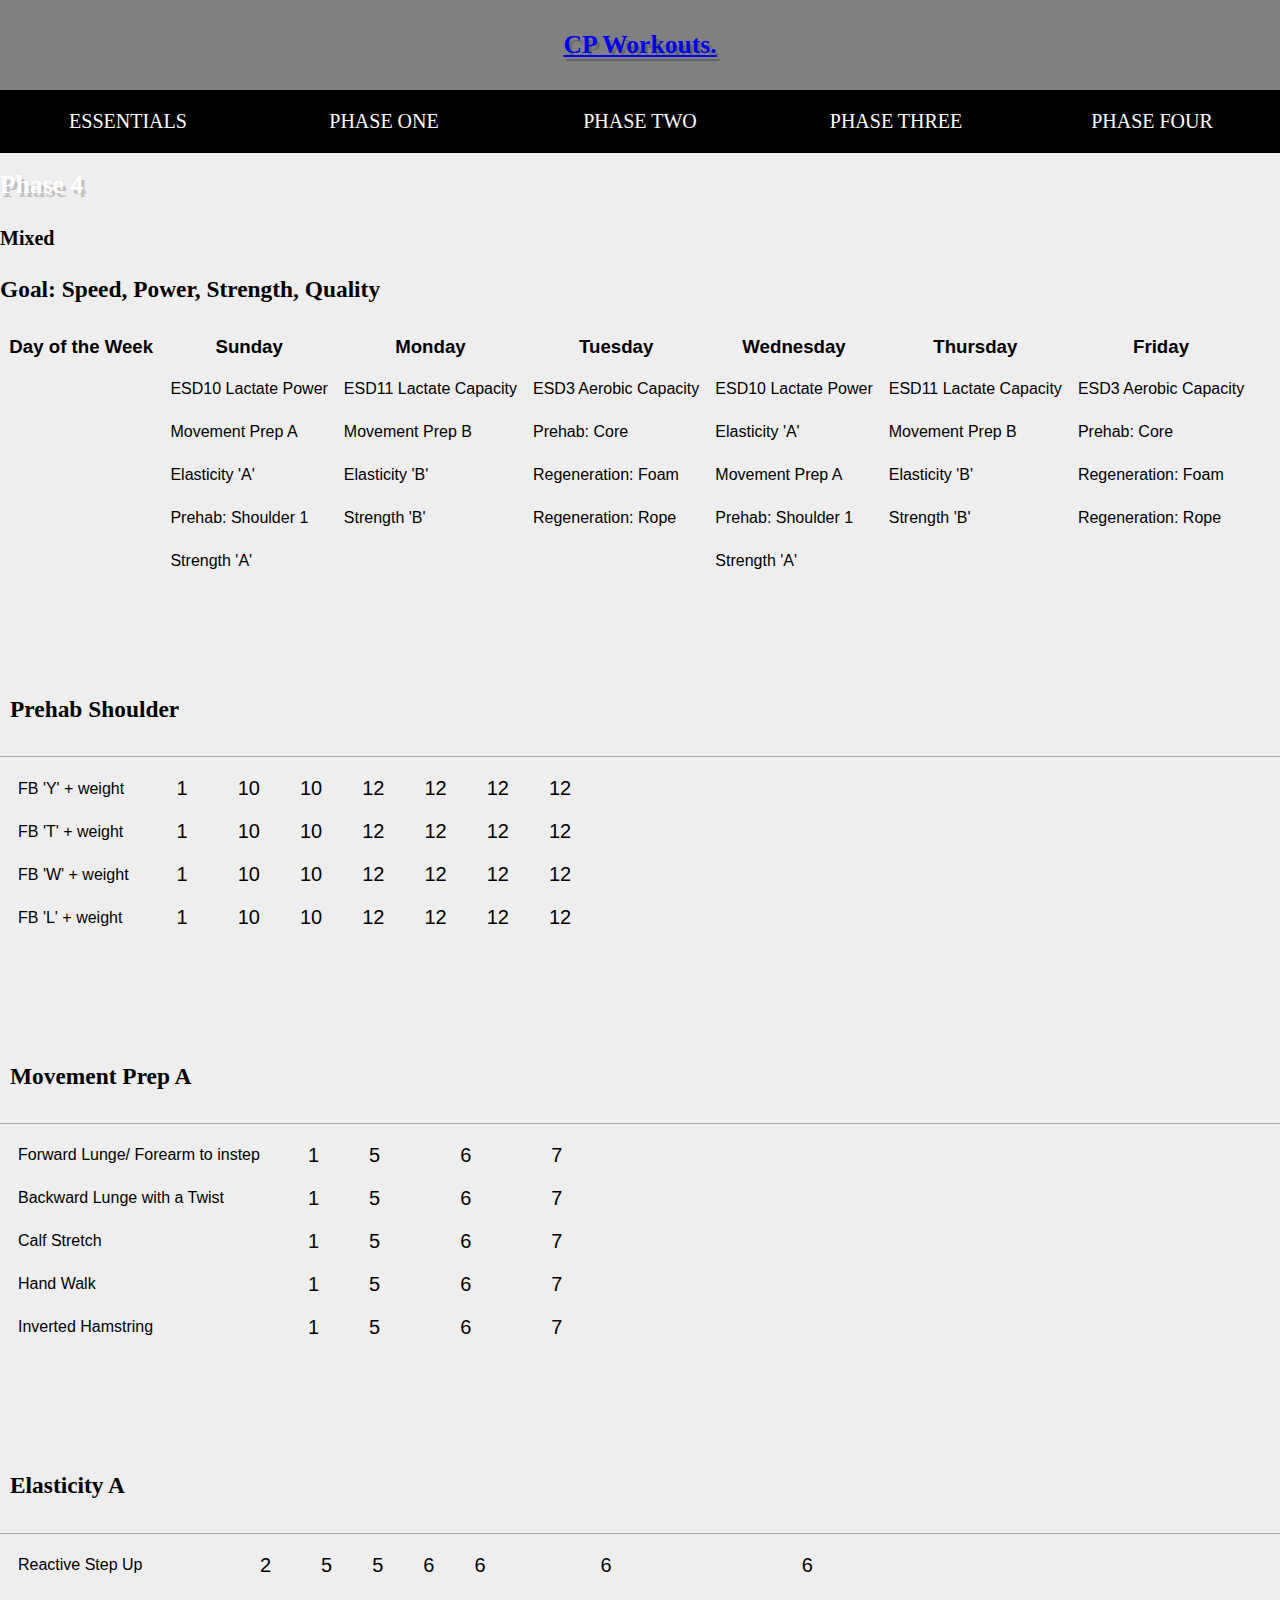
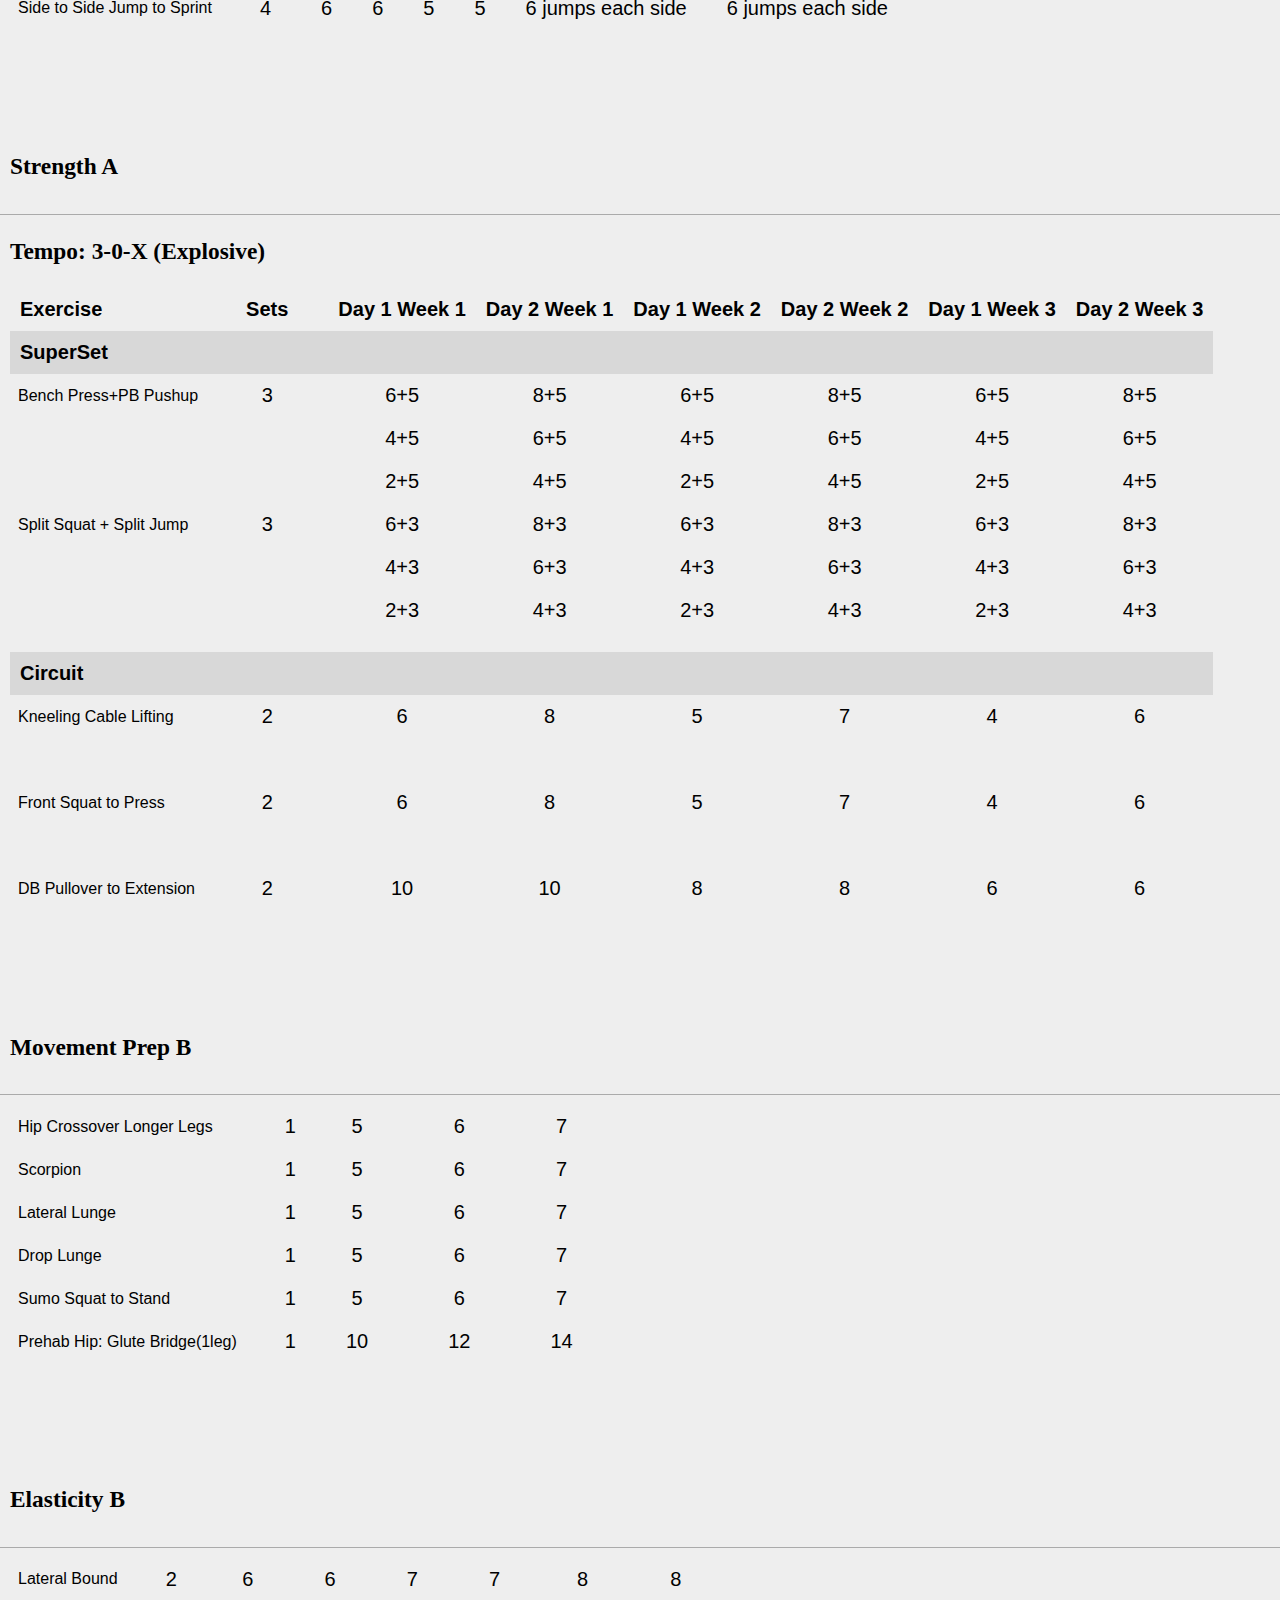
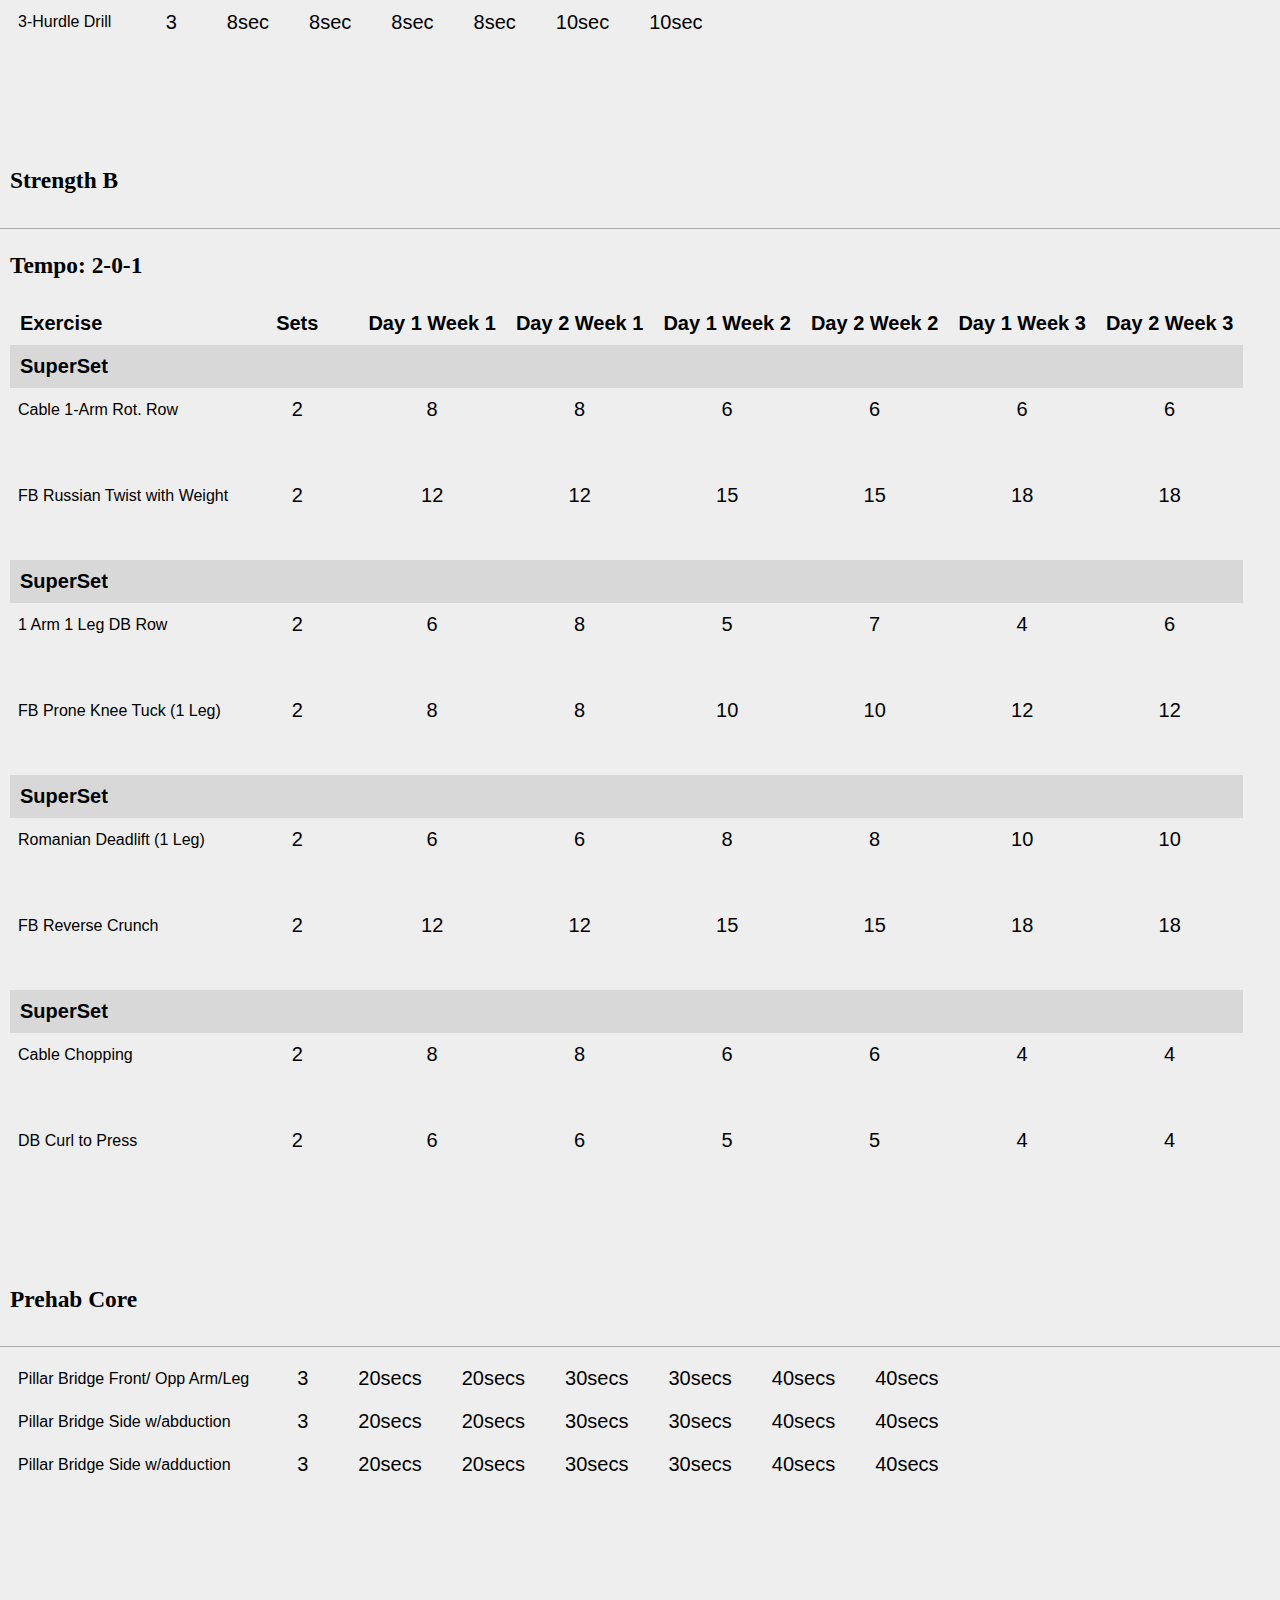
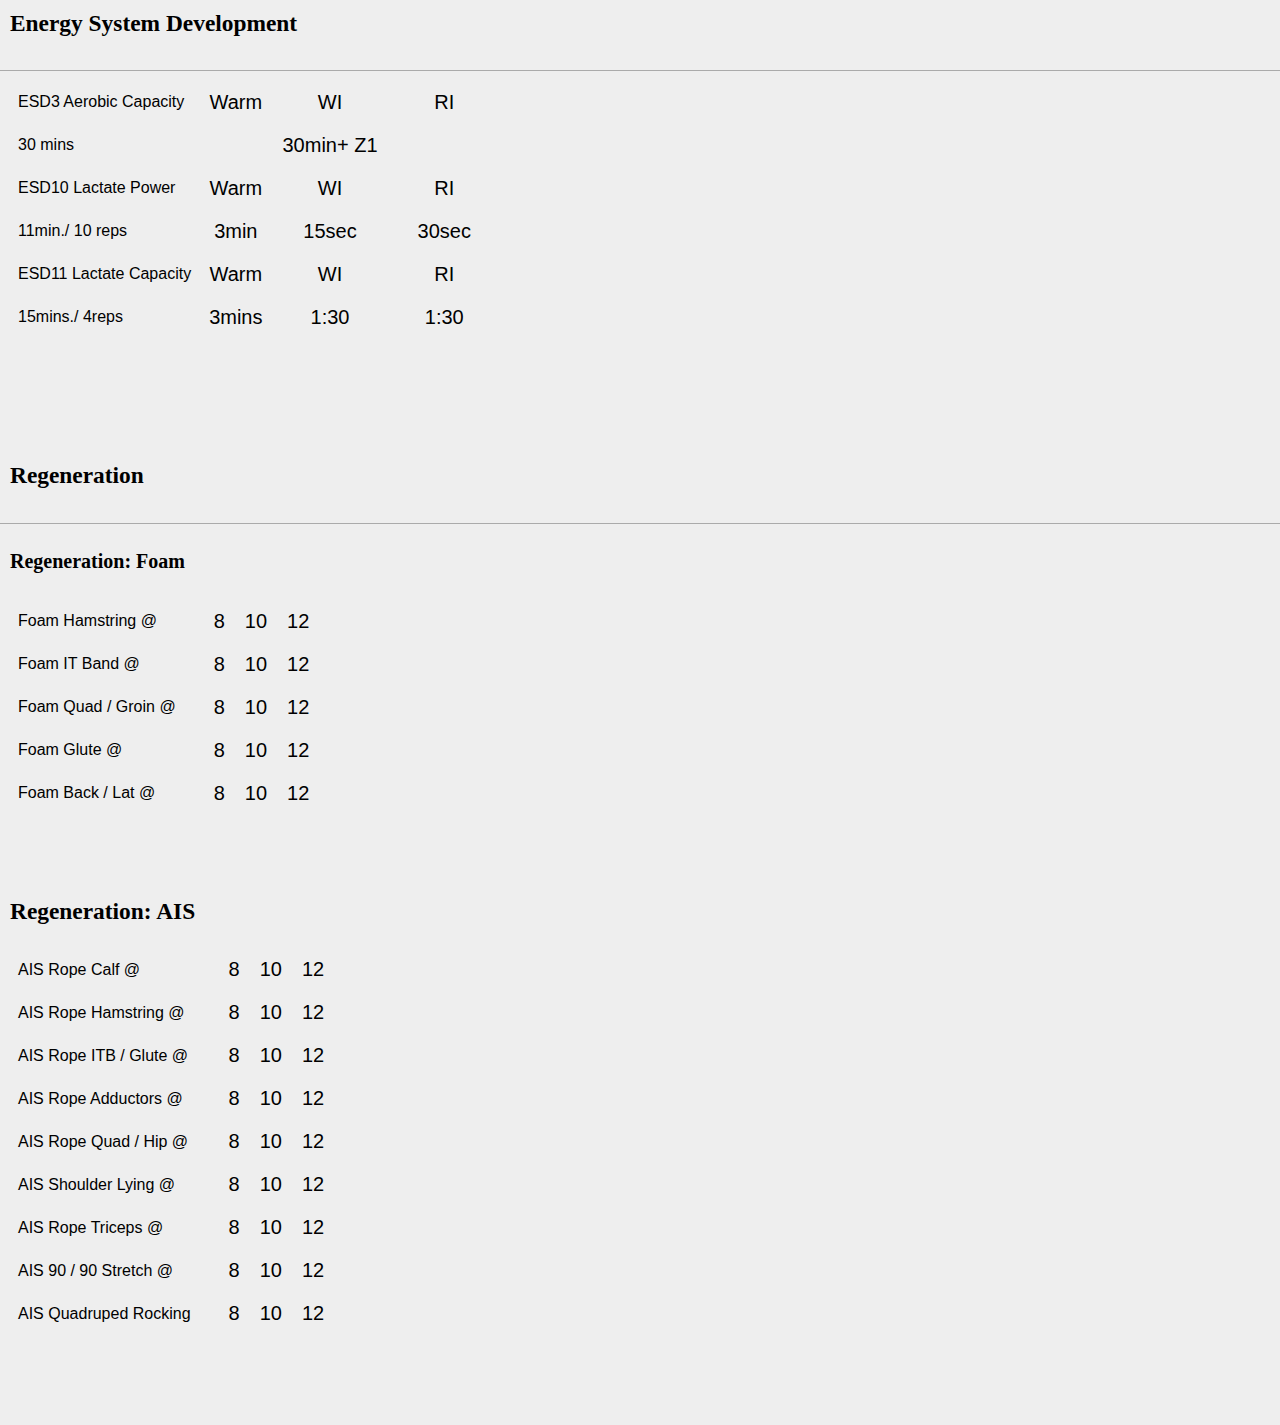
<file: Coreperformance-Phase4.html>
<!DOCTYPE html PUBLIC "-//W3C//DTD HTML 4.01//EN" "http://www.w3.org/TR/html4/strict.dtd">
<html>

<head>
  <meta http-equiv="Content-Type" content="text/html; charset=utf-8">
  <link href="https://cdn.jsdelivr.net/npm/bootstrap@5.1.3/dist/css/bootstrap.min.css" rel="stylesheet"
    integrity="sha384-1BmE4kWBq78iYhFldvKuhfTAU6auU8tT94WrHftjDbrCEXSU1oBoqyl2QvZ6jIW3" crossorigin="anonymous">
    <link rel="stylesheet" href="./style.css">
    <script src="./index.js" type="text/javascript" defer></script>
  <title>Phase 4</title>
</head>

<body>

  <header-component></header-component>

  <h1>Phase 4</h1>
  <h4>Mixed</h4>
  <h3>Goal: Speed, Power, Strength, Quality</h3>
  <div class="week">
    <table border="0">
      <tbody>
        <tr class="row0">
          <td class="column0 day">Day of the Week</td>
          <td class="column2 day">Sunday</td>
          <td class="column4 day">Monday</td>
          <td class="column6 day">Tuesday</td>
          <td class="column8 day">Wednesday</td>
          <td class="column10 day">Thursday</td>
          <td class="column12 day">Friday</td>
        </tr>

        <tr class="row1">
          <td class="column0">&nbsp;</td>
          <td class="column2 exercises">ESD10 Lactate Power</td>
          <td class="column4 exercises">ESD11 Lactate Capacity</td>
          <td class="column6 exercises">ESD3 Aerobic Capacity</td>
          <td class="column8 exercises">ESD10 Lactate Power</td>
          <td class="column10 exercises">ESD11 Lactate Capacity</td>
          <td class="column12 exercises">ESD3 Aerobic Capacity</td>
        </tr>

        <tr class="row2">
          <td class="column0">&nbsp;</td>
          <td class="column2 exercises">Movement Prep A</td>
          <td class="column4 exercises">Movement Prep B</td>
          <td class="column6 exercises">Prehab: Core</td>
          <td class="column8 exercises">Elasticity 'A'</td>
          <td class="column10 exercises">Movement Prep B</td>
          <td class="column12 exercises">Prehab: Core</td>
        </tr>

        <tr class="row3">
          <td class="column0">&nbsp;</td>
          <td class="column2 exercises">Elasticity 'A'</td>
          <td class="column4 exercises">Elasticity 'B'</td>
          <td class="column6 exercises">Regeneration: Foam</td>
          <td class="column8 exercises">Movement Prep A</td>
          <td class="column10 exercises">Elasticity 'B'</td>
          <td class="column12 exercises">Regeneration: Foam</td>
        </tr>

        <tr class="row4">
          <td class="column0">&nbsp;</td>
          <td class="column2 exercises">Prehab: Shoulder 1</td>
          <td class="column4 exercises">Strength 'B'</td>
          <td class="column6 exercises">Regeneration: Rope</td>
          <td class="column8 exercises">Prehab: Shoulder 1</td>
          <td class="column10 exercises">Strength 'B'</td>
          <td class="column12 exercises">Regeneration: Rope</td>
        </tr>

        <tr class="row5">
          <td class="column0">&nbsp;</td>
          <td class="column2 exercises">Strength 'A' </td>
          <td class="column4">&nbsp;</td>
          <td class="column6">&nbsp;</td>
          <td class="column8 exercises">Strength 'A'</td>
        </tr>
      </tbody>
    </table>
  </div>
  <div class="prehab">
    <details open>
      <summary>
        <h3>Prehab Shoulder</h3>
      </summary>
      <table border="0">
        <tbody>
          <tr class="row65">
            <td class="column0 exercises">FB 'Y' + weight</td>
            <td class="sets style7">1</td>
            <td class="column2 style7">10</td>
            <td class="column3 style7"></td>
            <td class="column4 style7">10</td>
            <td class="column5 style7"></td>
            <td class="column6 style7">12</td>
            <td class="column7 style7"></td>
            <td class="column8 style7">12</td>
            <td class="column9 style7"></td>
            <td class="column10 style7">12</td>
            <td class="column11 style7"></td>
            <td class="column12 style7">12</td>
          </tr>
          <tr class="row66">
            <td class="column0 exercises">FB 'T' + weight</td>
            <td class="sets style7">1</td>
            <td class="column2 style7">10</td>
            <td class="column3 style7"></td>
            <td class="column4 style7">10</td>
            <td class="column5 style7"></td>
            <td class="column6 style7">12</td>
            <td class="column7 style7"></td>
            <td class="column8 style7">12</td>
            <td class="column9 style7"></td>
            <td class="column10 style7">12</td>
            <td class="column11 style7"></td>
            <td class="column12 style7">12</td>
          </tr>
          <tr class="row67">
            <td class="column0 exercises">FB 'W' + weight</td>
            <td class="sets style7">1</td>
            <td class="column2 style7">10</td>
            <td class="column3 style7"></td>
            <td class="column4 style7">10</td>
            <td class="column5 style7"></td>
            <td class="column6 style7">12</td>
            <td class="column7 style7"></td>
            <td class="column8 style7">12</td>
            <td class="column9 style7"></td>
            <td class="column10 style7">12</td>
            <td class="column11 style7"></td>
            <td class="column12 style7">12</td>
          </tr>
          <tr class="row68">
            <td class="column0 exercises">FB 'L' + weight</td>
            <td class="sets style7">1</td>
            <td class="column2 style7">10</td>
            <td class="column3 style7"></td>
            <td class="column4 style7">10</td>
            <td class="column5 style7"></td>
            <td class="column6 style7">12</td>
            <td class="column7 style7"></td>
            <td class="column8 style7">12</td>
            <td class="column9 style7"></td>
            <td class="column10 style7">12</td>
            <td class="column11 style7"></td>
            <td class="column12 style7">12</td>
          </tr>
        </tbody>
      </table>
    </details>
  </div>
  <div class="movementprep">
    <details open>
      <summary>
        <h3>Movement Prep A</h3>
      </summary>
      <table border="0">
        <tbody>
          <tr class="row8">
            <td class="column0 exercises">Forward Lunge/ Forearm to instep</td>
            <td class="sets style7">1</td>
            <td class="column2 style7">5</td>
            <td class="column3 style7"></td>
            <td class="column4 style7"></td>
            <td class="column5 style7"></td>
            <td class="column6 style7">6</td>
            <td class="column7 style7"></td>
            <td class="column8 style7"></td>
            <td class="column9 style7"></td>
            <td class="column10 style7">7</td>
            <td class="column11 style7"></td>
            <td class="column12 style7"></td>
          </tr>

          <tr class="row9">
            <td class="column0 exercises">Backward Lunge with a Twist</td>
            <td class="sets style7">1</td>
            <td class="column2 style7">5</td>
            <td class="column3 style7"></td>
            <td class="column4 style7"></td>
            <td class="column5 style7"></td>
            <td class="column6 style7">6</td>
            <td class="column7 style7"></td>
            <td class="column8 style7"></td>
            <td class="column9 style7"></td>
            <td class="column10 style7">7</td>
            <td class="column11 style7"></td>
            <td class="column12 style7"></td>
          </tr>

          <tr class="row10">
            <td class="column0 exercises">Calf Stretch</td>
            <td class="sets style7">1</td>
            <td class="column2 style7">5</td>
            <td class="column3 style7"></td>
            <td class="column4 style7"></td>
            <td class="column5 style7"></td>
            <td class="column6 style7">6</td>
            <td class="column7 style7"></td>
            <td class="column8 style7"></td>
            <td class="column9 style7"></td>
            <td class="column10 style7">7</td>
            <td class="column11 style7"></td>
            <td class="column12 style7"></td>
          </tr>

          <tr class="row11">
            <td class="column0 exercises">Hand Walk</td>
            <td class="sets style7">1</td>
            <td class="column2 style7">5</td>
            <td class="column3 style7"></td>
            <td class="column4 style7"></td>
            <td class="column5 style7"></td>
            <td class="column6 style7">6</td>
            <td class="column7 style7"></td>
            <td class="column8 style7"></td>
            <td class="column9 style7"></td>
            <td class="column10 style7">7</td>
            <td class="column11 style7"></td>
            <td class="column12 style7"></td>
          </tr>

          <tr class="row12">
            <td class="column0 exercises">Inverted Hamstring</td>
            <td class="sets style7">1</td>
            <td class="column2 style7">5</td>
            <td class="column3 style7"></td>
            <td class="column4 style7"></td>
            <td class="column5 style7"></td>
            <td class="column6 style7">6</td>
            <td class="column7 style7"></td>
            <td class="column8 style7"></td>
            <td class="column9 style7"></td>
            <td class="column10 style7">7</td>
            <td class="column11 style7"></td>
            <td class="column12 style7"></td>
          </tr>
        </tbody>
      </table>
    </details>
  </div>
  <div class="elasticity">
    <details open>
      <summary>
        <h3>Elasticity A</h3>
      </summary>
      <table border="0">
        <tbody>
          <tr class="row86">
            <td class="column0 exercises">Reactive Step Up</td>
            <td class="sets style7">2</td>
            <td class="column2 style7">5</td>
            <td class="column3 style7"></td>
            <td class="column4 style7">5</td>
            <td class="column5 style7"></td>
            <td class="column6 style7">6</td>
            <td class="column7 style7"></td>
            <td class="column8 style7">6</td>
            <td class="column9 style7"></td>
            <td class="column10 style7">6</td>
            <td class="column11 style7"></td>
            <td class="column12 style7">6</td>
          </tr>
          <tr class="row87">
            <td class="column0 exercises">Side to Side Jump to Sprint</td>
            <td class="sets style7">4</td>
            <td class="column2 style7">6</td>
            <td class="column3 style7"></td>
            <td class="column4 style7">6</td>
            <td class="column5 style7"></td>
            <td class="column6 style7">5</td>
            <td class="column7 style7"></td>
            <td class="column8 style7">5</td>
            <td class="column9 style7"></td>
            <td class="column10 style7">6 jumps each side</td>
            <td class="column11 style7"></td>
            <td class="column12 style7">6 jumps each side</td>
          </tr>
        </tbody>
      </table>
    </details>
  </div>
  <div class="strength">
    <details open>
      <summary>
        <h3>Strength A</h3>
      </summary>
      <h3>Tempo: 3-0-X (Explosive) </h3>
      <table border="0">
        <tbody>
          <tr class="row24">
            <td class="column0 style9">Exercise</td>
            <td class="sets style9">Sets</td>
            <td class="column2 style9">Day 1 Week 1</td>
            <td class="column4 style9">Day 2 Week 1</td>
            <td class="column6 style9">Day 1 Week 2</td>
            <td class="column8 style9">Day 2 Week 2</td>
            <td class="column10 style9">Day 1 Week 3</td>
            <td class="column12 style9">Day 2 Week 3</td>
          </tr>

          <tr class="row25">
            <td class="column0 style14">SuperSet</td>
            <td class="sets style14"></td>
            <td class="column2 style14"></td>
            <td class="column4 style14"></td>
            <td class="column6 style14"></td>
            <td class="column8 style14"></td>
            <td class="column10 style14"></td>
            <td class="column12 style14"></td>
          </tr>

          <tr class="row26">
            <td class="column0 exercises">Bench Press+PB Pushup</td>
            <td class="sets style7">3</td>
            <td class="column2 style7">6+5</td>
            <td class="column4 style7">8+5</td>
            <td class="column6 style7">6+5</td>
            <td class="column8 style7">8+5</td>
            <td class="column10 style7">6+5</td>
            <td class="column12 style7">8+5</td>
          </tr>

          <tr class="row27">
            <td class="column0 style17"></td>
            <td class="sets style7"></td>
            <td class="column2 style7">4+5</td>
            <td class="column4 style7">6+5</td>
            <td class="column6 style7">4+5</td>
            <td class="column8 style7">6+5</td>
            <td class="column10 style7">4+5</td>
            <td class="column12 style7">6+5</td>
          </tr>

          <tr class="row28">
            <td class="column0 style7"></td>
            <td class="sets style7"></td>
            <td class="column2 style7">2+5</td>
            <td class="column4 style7">4+5</td>
            <td class="column6 style7">2+5</td>
            <td class="column8 style7">4+5</td>
            <td class="column10 style7">2+5</td>
            <td class="column12 style7">4+5</td>
          </tr>

          <tr class="row29">
            <td class="column0 exercises">Split Squat + Split Jump</td>
            <td class="sets style7">3</td>
            <td class="column2 style7">6+3</td>
            <td class="column4 style7">8+3</td>
            <td class="column6 style7">6+3</td>
            <td class="column8 style7">8+3</td>
            <td class="column10 style7">6+3</td>
            <td class="column12 style7">8+3</td>
          </tr>

          <tr class="row30">
            <td class="column0 style7"></td>
            <td class="sets style7"></td>
            <td class="column2 style7">4+3</td>
            <td class="column4 style7">6+3</td>
            <td class="column6 style7">4+3</td>
            <td class="column8 style7">6+3</td>
            <td class="column10 style7">4+3</td>
            <td class="column12 style7">6+3</td>
          </tr>

          <tr class="row31">
            <td class="column0 style7"></td>
            <td class="sets style7"></td>
            <td class="column2 style7">2+3</td>
            <td class="column4 style7">4+3</td>
            <td class="column6 style7">2+3</td>
            <td class="column8 style7">4+3</td>
            <td class="column10 style7">2+3</td>
            <td class="column12 style7">4+3</td>
          </tr>

          <tr class="row32">
            <td class="column0 style7"></td>
            <td class="sets style7"></td>
            <td class="column2 style7"></td>
            <td class="column4 style7"></td>
            <td class="column6 style7"></td>
            <td class="column8 style7"></td>
            <td class="column10 style7"></td>
            <td class="column12 style7"></td>
          </tr>

          <tr class="row33">
            <td class="column0 style14">Circuit</td>
            <td class="sets style14"></td>
            <td class="column2 style14"></td>
            <td class="column4 style14"></td>
            <td class="column6 style14"></td>
            <td class="column8 style14"></td>
            <td class="column10 style14"></td>
            <td class="column12 style14"></td>
          </tr>

          <tr class="row34">
            <td class="column0 exercises">Kneeling Cable Lifting</td>
            <td class="sets style7">2</td>
            <td class="column2 style7">6</td>
            <td class="column4 style7">8</td>
            <td class="column6 style7">5</td>
            <td class="column8 style7">7</td>
            <td class="column10 style7">4</td>
            <td class="column12 style7">6</td>
          </tr>

          <tr class="row35">
            <td class="column0">&nbsp;</td>
            <td class="sets style7"></td>
            <td class="column2 style7"></td>
            <td class="column4 style7"></td>
            <td class="column6 style7"></td>
            <td class="column8 style7"></td>
            <td class="column10 style7"></td>
            <td class="column12 style7"></td>
          </tr>

          <tr class="row36">
            <td class="column0 exercises">Front Squat to Press</td>
            <td class="sets style7">2</td>
            <td class="column2 style7">6</td>
            <td class="column4 style7">8</td>
            <td class="column6 style7">5</td>
            <td class="column8 style7">7</td>
            <td class="column10 style7">4</td>
            <td class="column12 style7">6</td>
          </tr>

          <tr class="row37">
            <td class="column0">&nbsp;</td>
            <td class="sets style7"></td>
            <td class="column2 style7"></td>
            <td class="column4 style7"></td>
            <td class="column6 style7"></td>
            <td class="column8 style7"></td>
            <td class="column10 style7"></td>
            <td class="column12 style7"></td>
          </tr>

          <tr class="row38">
            <td class="column0 exercises">DB Pullover to Extension</td>
            <td class="sets style7">2</td>
            <td class="column2 style7">10</td>
            <td class="column4 style7">10</td>
            <td class="column6 style7">8</td>
            <td class="column8 style7">8</td>
            <td class="column10 style7">6</td>
            <td class="column12 style7">6</td>
          </tr>

        </tbody>
      </table>
    </details>
  </div>
  <div class="movementprep">
    <details open>
      <summary>
        <h3>Movement Prep B</h3>
      </summary>
      <table border="0">
        <tbody>
          <tr class="row16">
            <td class="column0 exercises">Hip Crossover Longer Legs</td>
            <td class="sets style7">1</td>
            <td class="column2 style7">5</td>
            <td class="column3 style7"></td>
            <td class="column4 style7"></td>
            <td class="column5 style7"></td>
            <td class="column6 style7">6</td>
            <td class="column7 style7"></td>
            <td class="column8 style7"></td>
            <td class="column9 style7"></td>
            <td class="column10 style7">7</td>
            <td class="column11 style7"></td>
            <td class="column12 style7"></td>
          </tr>

          <tr class="row17">
            <td class="column0 exercises">Scorpion</td>
            <td class="sets style7">1</td>
            <td class="column2 style7">5</td>
            <td class="column3 style7"></td>
            <td class="column4 style7"></td>
            <td class="column5 style7"></td>
            <td class="column6 style7">6</td>
            <td class="column7 style7"></td>
            <td class="column8 style7"></td>
            <td class="column9 style7"></td>
            <td class="column10 style7">7</td>
            <td class="column11 style7"></td>
            <td class="column12 style7"></td>
          </tr>

          <tr class="row18">
            <td class="column0 exercises">Lateral Lunge</td>
            <td class="sets style7">1</td>
            <td class="column2 style7">5</td>
            <td class="column3 style7"></td>
            <td class="column4 style7"></td>
            <td class="column5 style7"></td>
            <td class="column6 style7">6</td>
            <td class="column7 style7"></td>
            <td class="column8 style7"></td>
            <td class="column9 style7"></td>
            <td class="column10 style7">7</td>
            <td class="column11 style7"></td>
            <td class="column12 style7"></td>
          </tr>

          <tr class="row19">
            <td class="column0 exercises">Drop Lunge</td>
            <td class="sets style7">1</td>
            <td class="column2 style7">5</td>
            <td class="column3 style7"></td>
            <td class="column4 style7"></td>
            <td class="column5 style7"></td>
            <td class="column6 style7">6</td>
            <td class="column7 style7"></td>
            <td class="column8 style7"></td>
            <td class="column9 style7"></td>
            <td class="column10 style7">7</td>
            <td class="column11 style7"></td>
            <td class="column12 style7"></td>
          </tr>

          <tr class="row20">
            <td class="column0 exercises">Sumo Squat to Stand</td>
            <td class="sets style7">1</td>
            <td class="column2 style7">5</td>
            <td class="column3 style7"></td>
            <td class="column4 style7"></td>
            <td class="column5 style7"></td>
            <td class="column6 style7">6</td>
            <td class="column7 style7"></td>
            <td class="column8 style7"></td>
            <td class="column9 style7"></td>
            <td class="column10 style7">7</td>
            <td class="column11 style7"></td>
            <td class="column12 style7"></td>
          </tr>

          <tr class="row21">
            <td class="column0 exercises">Prehab Hip: Glute Bridge(1leg)</td>
            <td class="sets style7">1</td>
            <td class="column2 style7">10</td>
            <td class="column3 style7"></td>
            <td class="column4 style7"></td>
            <td class="column5 style7"></td>
            <td class="column6 style7">12</td>
            <td class="column7 style7"></td>
            <td class="column8 style7"></td>
            <td class="column9 style7"></td>
            <td class="column10 style7">14</td>
            <td class="column11 style7"></td>
            <td class="column12 style7"></td>
          </tr>

        </tbody>
      </table>
    </details>
  </div>
  <div class="elasticity">
    <details open>
      <summary>
        <h3>Elasticity B</h3>
      </summary>
      <table border="0">
        <tbody>
          <tr class="row90">
            <td class="column0 exercises">Lateral Bound</td>
            <td class="sets style7">2</td>
            <td class="column2 style7">6</td>
            <td class="column3 style7"></td>
            <td class="column4 style7">6</td>
            <td class="column5 style7"></td>
            <td class="column6 style7">7</td>
            <td class="column7 style7"></td>
            <td class="column8 style7">7</td>
            <td class="column9 style7"></td>
            <td class="column10 style7">8</td>
            <td class="column11 style7"></td>
            <td class="column12 style7">8</td>
          </tr>
          <tr class="row91">
            <td class="column0 exercises">3-Hurdle Drill</td>
            <td class="sets style7">3</td>
            <td class="column2 style7">8sec</td>
            <td class="column3 style7"></td>
            <td class="column4 style7">8sec</td>
            <td class="column5 style7"></td>
            <td class="column6 style7">8sec</td>
            <td class="column7 style7"></td>
            <td class="column8 style7">8sec</td>
            <td class="column9 style7"></td>
            <td class="column10 style7">10sec</td>
            <td class="column11 style7"></td>
            <td class="column12 style7">10sec</td>
          </tr>
        </tbody>
      </table>
    </details>
  </div>
  <div class="strength">
    <details open>
      <summary>
        <h3>Strength B</h3>
      </summary>
      <h3>Tempo: 2-0-1</h3>
      <table border="0">
        <tbody>
          <tr class="row42">
            <td class="column0 style9">Exercise</td>
            <td class="sets style9">Sets</td>
            <td class="column2 style9">Day 1 Week 1</td>
            <td class="column4 style9">Day 2 Week 1</td>
            <td class="column6 style9">Day 1 Week 2</td>
            <td class="column8 style9">Day 2 Week 2</td>
            <td class="column10 style9">Day 1 Week 3</td>
            <td class="column12 style9">Day 2 Week 3</td>
          </tr>

          <tr class="row43">
            <td class="column0 style14">SuperSet</td>
            <td class="sets style14"></td>
            <td class="column2 style14"></td>
            <td class="column4 style14"></td>
            <td class="column6 style14"></td>
            <td class="column8 style14"></td>
            <td class="column10 style14"></td>
            <td class="column12 style14"></td>
          </tr>

          <tr class="row44">
            <td class="column0 exercises">Cable 1-Arm Rot. Row</td>
            <td class="sets style7">2</td>
            <td class="column2 style7">8</td>
            <td class="column4 style7">8</td>
            <td class="column6 style7">6</td>
            <td class="column8 style7">6</td>
            <td class="column10 style7">6</td>
            <td class="column12 style7">6</td>
          </tr>

          <tr class="row45">
            <td class="column0">&nbsp;</td>
            <td class="sets style7"></td>
            <td class="column2 style7"></td>
            <td class="column4 style7"></td>
            <td class="column6 style7"></td>
            <td class="column8 style7"></td>
            <td class="column10 style7"></td>
            <td class="column12 style7"></td>
          </tr>

          <tr class="row46">
            <td class="column0 exercises">FB Russian Twist with Weight</td>
            <td class="sets style7">2</td>
            <td class="column2 style7">12</td>
            <td class="column4 style7">12</td>
            <td class="column6 style7">15</td>
            <td class="column8 style7">15</td>
            <td class="column10 style7">18</td>
            <td class="column12 style7">18</td>
          </tr>

          <tr class="row47">
            <td class="column0">&nbsp;</td>
            <td class="sets style7"></td>
            <td class="column2 style7"></td>
            <td class="column4 style7"></td>
            <td class="column6 style7"></td>
            <td class="column8 style7"></td>
            <td class="column10 style7"></td>
            <td class="column12 style7"></td>
          </tr>

          <tr class="row48">
            <td class="column0 style14">SuperSet</td>
            <td class="sets style14"></td>
            <td class="column2 style14"></td>
            <td class="column4 style14"></td>
            <td class="column6 style14"></td>
            <td class="column8 style14"></td>
            <td class="column10 style14"></td>
            <td class="column12 style14"></td>
          </tr>

          <tr class="row49">
            <td class="column0 exercises">1 Arm 1 Leg DB Row</td>
            <td class="sets style7">2</td>
            <td class="column2 style7">6</td>
            <td class="column4 style7">8</td>
            <td class="column6 style7">5</td>
            <td class="column8 style7">7</td>
            <td class="column10 style7">4</td>
            <td class="column12 style7">6</td>
          </tr>

          <tr class="row50">
            <td class="column0">&nbsp;</td>
            <td class="sets style7"></td>
            <td class="column2 style7"></td>
            <td class="column4 style7"></td>
            <td class="column6 style7"></td>
            <td class="column8 style7"></td>
            <td class="column10 style7"></td>
            <td class="column12 style7"></td>
          </tr>

          <tr class="row51">
            <td class="column0 exercises">FB Prone Knee Tuck (1 Leg)</td>
            <td class="sets style7">2</td>
            <td class="column2 style7">8</td>
            <td class="column4 style7">8</td>
            <td class="column6 style7">10</td>
            <td class="column8 style7">10</td>
            <td class="column10 style7">12</td>
            <td class="column12 style7">12</td>
          </tr>

          <tr class="row52">
            <td class="column0">&nbsp;</td>
            <td class="sets style7"></td>
            <td class="column2 style7"></td>
            <td class="column4 style7"></td>
            <td class="column6 style7"></td>
            <td class="column8 style7"></td>
            <td class="column10 style7"></td>
            <td class="column12 style7"></td>
          </tr>
          <tr class="row53">
            <td class="column0 style14">SuperSet</td>
            <td class="sets style14"></td>
            <td class="column2 style14"></td>
            <td class="column4 style14"></td>
            <td class="column6 style14"></td>
            <td class="column8 style14"></td>
            <td class="column10 style14"></td>
            <td class="column12 style14"></td>
          </tr>
          <tr class="row54">
            <td class="column0 exercises">Romanian Deadlift (1 Leg)</td>
            <td class="sets style7">2</td>
            <td class="column2 style7">6</td>
            <td class="column4 style7">6</td>
            <td class="column6 style7">8</td>
            <td class="column8 style7">8</td>
            <td class="column10 style7">10</td>
            <td class="column12 style7">10</td>
          </tr>

          <tr class="row55">
            <td class="column0">&nbsp;</td>
            <td class="sets style7"></td>
            <td class="column2 style7"></td>
            <td class="column4 style7"></td>
            <td class="column6 style7"></td>
            <td class="column8 style7"></td>
            <td class="column10 style7"></td>
            <td class="column12 style7"></td>
          </tr>

          <tr class="row56">
            <td class="column0 exercises">FB Reverse Crunch</td>
            <td class="sets style7">2</td>
            <td class="column2 style7">12</td>
            <td class="column4 style7">12</td>
            <td class="column6 style7">15</td>
            <td class="column8 style7">15</td>
            <td class="column10 style7">18</td>
            <td class="column12 style7">18</td>
          </tr>

          <tr class="row57">
            <td class="column0">&nbsp;</td>
            <td class="sets style7"></td>
            <td class="column2 style7"></td>
            <td class="column4 style7"></td>
            <td class="column6 style7"></td>
            <td class="column8 style7"></td>
            <td class="column10 style7"></td>
            <td class="column12 style7"></td>
          </tr>
          <tr class="row58">
            <td class="column0 style14">SuperSet</td>
            <td class="sets style14"></td>
            <td class="column2 style14"></td>
            <td class="column4 style14"></td>
            <td class="column6 style14"></td>
            <td class="column8 style14"></td>
            <td class="column10 style14"></td>
            <td class="column12 style14"></td>
          </tr>
          <tr class="row59">
            <td class="column0 exercises">Cable Chopping</td>
            <td class="sets style7">2</td>
            <td class="column2 style7">8</td>
            <td class="column4 style7">8</td>
            <td class="column6 style7">6</td>
            <td class="column8 style7">6</td>
            <td class="column10 style7">4</td>
            <td class="column12 style7">4</td>
          </tr>
          <tr class="row60">
            <td class="column0">&nbsp;</td>
            <td class="sets style7"></td>
            <td class="column2 style7"></td>
            <td class="column4 style7"></td>
            <td class="column6 style7"></td>
            <td class="column8 style7"></td>
            <td class="column10 style7"></td>
            <td class="column12 style7"></td>
          </tr>
          <tr class="row61">
            <td class="column0 exercises">DB Curl to Press</td>
            <td class="sets style7">2</td>
            <td class="column2 style7">6</td>
            <td class="column4 style7">6</td>
            <td class="column6 style7">5</td>
            <td class="column8 style7">5</td>
            <td class="column10 style7">4</td>
            <td class="column12 style7">4</td>
          </tr>
        </tbody>
      </table>
    </details>
  </div>
  <div class="prehab">
    <details open>
      <summary>
        <h3>Prehab Core</h3>
      </summary>
      <table border="0">
        <tbody>
          <tr class="row71">
            <td class="column0 exercises">Pillar Bridge Front/ Opp Arm/Leg</td>
            <td class="sets style7">3</td>
            <td class="column2 style7">20secs</td>
            <td class="column3 style7"></td>
            <td class="column4 style7">20secs</td>
            <td class="column5 style7"></td>
            <td class="column6 style7">30secs</td>
            <td class="column7 style7"></td>
            <td class="column8 style7">30secs</td>
            <td class="column9 style7"></td>
            <td class="column10 style7">40secs</td>
            <td class="column11 style7"></td>
            <td class="column12 style7">40secs</td>
          </tr>
          <tr class="row72">
            <td class="column0 exercises">Pillar Bridge Side w/abduction</td>
            <td class="sets style7">3</td>
            <td class="column2 style7">20secs</td>
            <td class="column3 style7"></td>
            <td class="column4 style7">20secs</td>
            <td class="column5 style7"></td>
            <td class="column6 style7">30secs</td>
            <td class="column7 style7"></td>
            <td class="column8 style7">30secs</td>
            <td class="column9 style7"></td>
            <td class="column10 style7">40secs</td>
            <td class="column11 style7"></td>
            <td class="column12 style7">40secs</td>
          </tr>
          <tr class="row73">
            <td class="column0 exercises">Pillar Bridge Side w/adduction</td>
            <td class="sets style7">3</td>
            <td class="column2 style7">20secs</td>
            <td class="column3 style7"></td>
            <td class="column4 style7">20secs</td>
            <td class="column5 style7"></td>
            <td class="column6 style7">30secs</td>
            <td class="column7 style7"></td>
            <td class="column8 style7">30secs</td>
            <td class="column9 style7"></td>
            <td class="column10 style7">40secs</td>
            <td class="column11 style7"></td>
            <td class="column12 style7">40secs</td>
          </tr>

        </tbody>
      </table>
    </details>
  </div>
  <div class="esd">
    <details open>
      <summary>
        <h3>Energy System Development</h3>
      </summary>
      <table border="0">
        <tbody>
          <tr class="row76">
            <td class="column0 exercises">ESD3 Aerobic Capacity</td>
            <td class="column1 style7">Warm</td>
            <td class="column2 style7">WI</td>
            <td class="column3 style7"></td>
            <td class="column4 style7">RI</td>
            <td class="column5 style7"></td>
          </tr>
          <tr class="row77">
            <td class="column0 exercises">30 mins </td>
            <td class="column1 style7"></td>
            <td class="column2 style7">30min+ Z1</td>
            <td class="column3 style7"></td>
            <td class="column4 style7"></td>
            <td class="column5 style7"></td>
          </tr>
          <tr class="row79">
            <td class="column0 exercises">ESD10 Lactate Power</td>
            <td class="column1 style7">Warm</td>
            <td class="column2 style7">WI</td>
            <td class="column3 style7"></td>
            <td class="column4 style7">RI</td>
            <td class="column5 style7"></td>
          </tr>
          <tr class="row80">
            <td class="column0 exercises">11min./ 10 reps</td>
            <td class="column1 style7">3min</td>
            <td class="column2 style7">15sec</td>
            <td class="column3 style7"></td>
            <td class="column4 style7">30sec</td>
            <td class="column5 style7"></td>
          </tr>
          <tr class="row82">
            <td class="column0 exercises">ESD11 Lactate Capacity</td>
            <td class="column1 style7">Warm</td>
            <td class="column2 style7">WI</td>
            <td class="column3 style7"></td>
            <td class="column4 style7">RI</td>
            <td class="column5 style7"></td>
          </tr>
          <tr class="row83">
            <td class="column0 exercises">15mins./ 4reps</td>
            <td class="column1 style7">3mins</td>
            <td class="column2 style7">1:30</td>
            <td class="column3 style7"></td>
            <td class="column4 style7">1:30</td>
            <td class="column5 style7"></td>
          </tr>
        </tbody>
      </table>
    </details>
  </div>
  <div class="regen">
    <details open>
      <summary>
        <h3>Regeneration</h3>
      </summary>
      <h4>Regeneration: Foam</h4>
      <table border="0">
        <tbody>
          <tr class="row107">
            <td class="column0 exercises">Foam Hamstring @</td>
            <td class="column1 style7"></td>
            <td class="column2 style7">8</td>
            <td class="column3 style7">10</td>
            <td class="column4 style7">12</td>
          </tr>
          <tr class="row108">
            <td class="column0 exercises">Foam IT Band @</td>
            <td class="column1 style7"></td>
            <td class="column2 style7">8</td>
            <td class="column3 style7">10</td>
            <td class="column4 style7">12</td>
          </tr>
          <tr class="row109">
            <td class="column0 exercises">Foam Quad / Groin @</td>
            <td class="column1 style7"></td>
            <td class="column2 style7">8</td>
            <td class="column3 style7">10</td>
            <td class="column4 style7">12</td>
          </tr>
          <tr class="row110">
            <td class="column0 exercises">Foam Glute @</td>
            <td class="column1 style7"></td>
            <td class="column2 style7">8</td>
            <td class="column3 style7">10</td>
            <td class="column4 style7">12</td>
          </tr>
          <tr class="row111">
            <td class="column0 exercises">Foam Back / Lat @</td>
            <td class="column1 style7"></td>
            <td class="column2 style7">8</td>
            <td class="column3 style7">10</td>
            <td class="column4 style7">12</td>
          </tr>
          <tr class="row112">
            <td class="column0">&nbsp;</td>
            <td class="column1 style7"></td>
            <td class="column2 style7">&nbsp;</td>
            <td class="column3 style7"></td>
            <td class="column4 style7"></td>
          </tr>
        </tbody>
      </table>
      <h3>Regeneration: AIS</h3>
      <table border="0">
        <tbody>
          <tr class="row113">
            <td class="column0 exercises">AIS Rope Calf @</td>
            <td class="column1 style7"></td>
            <td class="column2 style7">8</td>
            <td class="column3 style7">10</td>
            <td class="column4 style7">12</td>
          </tr>
          <tr class="row114">
            <td class="column0 exercises">AIS Rope Hamstring @</td>
            <td class="column1 style7"></td>
            <td class="column2 style7">8</td>
            <td class="column3 style7">10</td>
            <td class="column4 style7">12</td>
          </tr>
          <tr class="row115">
            <td class="column0 exercises">AIS Rope ITB / Glute @</td>
            <td class="column1 style7"></td>
            <td class="column2 style7">8</td>
            <td class="column3 style7">10</td>
            <td class="column4 style7">12</td>
          </tr>
          <tr class="row116">
            <td class="column0 exercises">AIS Rope Adductors @</td>
            <td class="column1 style7"></td>
            <td class="column2 style7">8</td>
            <td class="column3 style7">10</td>
            <td class="column4 style7">12</td>
          </tr>
          <tr class="row117">
            <td class="column0 exercises">AIS Rope Quad / Hip @</td>
            <td class="column1 style7"></td>
            <td class="column2 style7">8</td>
            <td class="column3 style7">10</td>
            <td class="column4 style7">12</td>
          </tr>
          <tr class="row118">
            <td class="column0 exercises">AIS Shoulder Lying @</td>
            <td class="column1 style7"></td>
            <td class="column2 style7">8</td>
            <td class="column3 style7">10</td>
            <td class="column4 style7">12</td>
          </tr>
          <tr class="row119">
            <td class="column0 exercises">AIS Rope Triceps @</td>
            <td class="column1 style7"></td>
            <td class="column2 style7">8</td>
            <td class="column3 style7">10</td>
            <td class="column4 style7">12</td>
          </tr>
          <tr class="row120">
            <td class="column0 exercises">AIS 90 / 90 Stretch @</td>
            <td class="column1 style7"></td>
            <td class="column2 style7">8</td>
            <td class="column3 style7">10</td>
            <td class="column4 style7">12</td>
          </tr>
          <tr class="row121">
            <td class="column0 exercises">AIS Quadruped Rocking</td>
            <td class="column1 style7"></td>
            <td class="column2 style7">8</td>
            <td class="column3 style7">10</td>
            <td class="column4 style7">12</td>
          </tr>
        </tbody>
      </table>
    </details>
  </div>
</body>

</html>
</file>
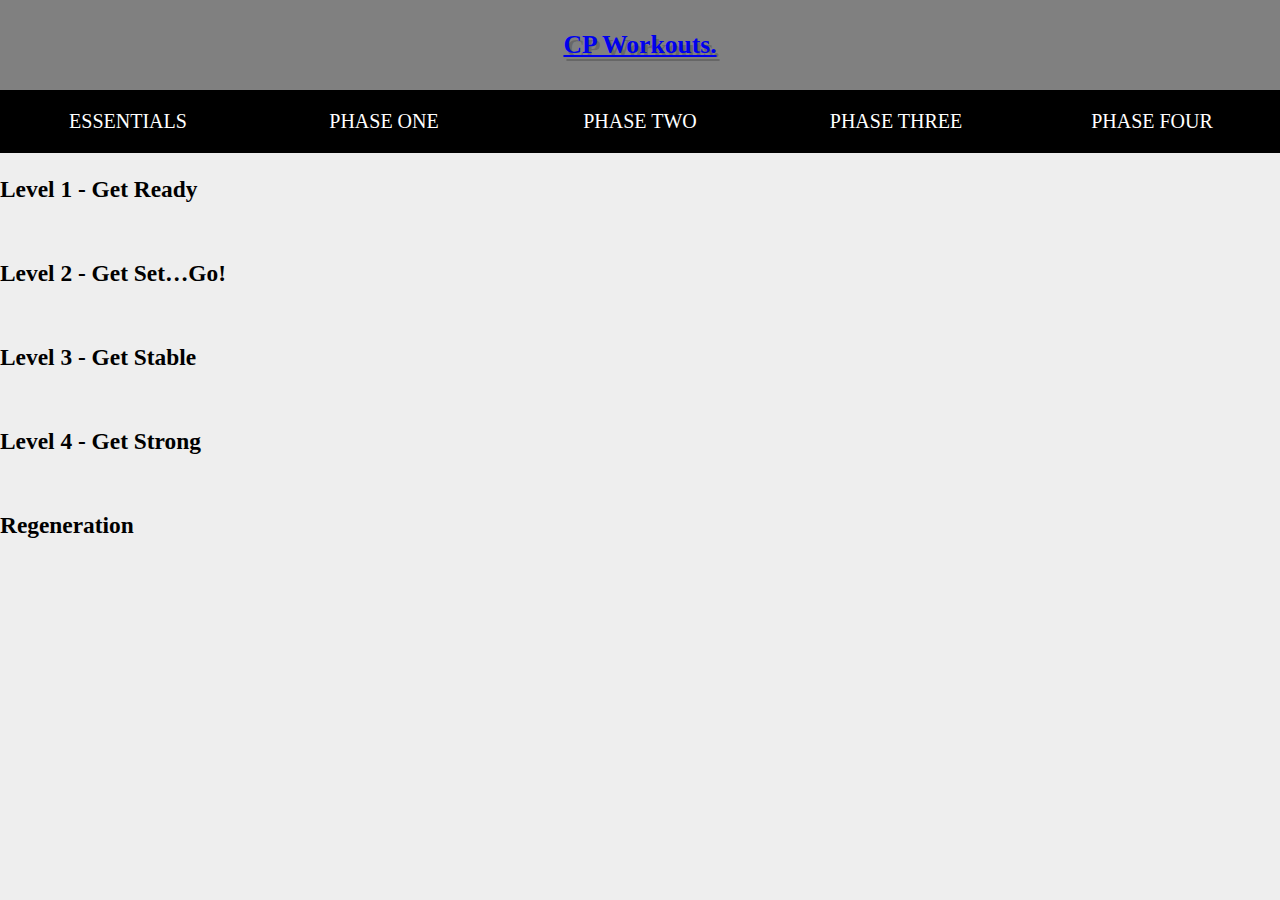
<file: CP-Workouts/Coreperformance-Essentials.html>
<!DOCTYPE html>
<html lang="en">
<head>
  <meta http-equiv="Content-Type" content="text/html; charset=utf-8">
  <link href="https://cdn.jsdelivr.net/npm/bootstrap@5.1.3/dist/css/bootstrap.min.css" rel="stylesheet"
    integrity="sha384-1BmE4kWBq78iYhFldvKuhfTAU6auU8tT94WrHftjDbrCEXSU1oBoqyl2QvZ6jIW3" crossorigin="anonymous">
  <link rel="stylesheet" href="../style.css">
  <script src="../index.js" type="text/javascript" defer></script>
  <title>Essentials</title>
</head>
<body>

  <header-component></header-component>

<details>
  <summary><h3>Level 1 - Get Ready</h3></summary>
    <table>
        <thead>
          <tr>
            <th colspan="5">Movement Prep (15 mins)</th>
          </tr>
        </thead>
        <tbody>
          <tr>
            <td>90/90 Stretch</td>
            <td>6</td>
            <td>6</td>
            <td>8</td>
            <td>10</td>
          </tr>
          <tr>
            <td> </td>
            <td></td>
            <td>6</td>
            <td>8</td>
            <td>10</td>
          </tr>
          <tr>
            <td>Lunge Stretch</td>
            <td>6</td>
            <td>6</td>
            <td>8</td>
            <td>10</td>
          </tr>
          <tr>
            <td> </td>
            <td></td>
            <td>6</td>
            <td>8</td>
            <td>10</td>
          </tr>
          <tr>
            <td>Inverted Hamstring (In place)</td>
            <td>6</td>
            <td>6</td>
            <td>8</td>
            <td>10</td>
          </tr>
          <tr>
            <td> </td>
            <td></td>
            <td>6</td>
            <td>8</td>
            <td>10</td>
          </tr>
          <tr>
            <td>Lateral Lunge</td>
            <td>6</td>
            <td>6</td>
            <td>8</td>
            <td>10</td>
          </tr>
          <tr>
            <td> </td>
            <td></td>
            <td>6</td>
            <td>8</td>
            <td>10</td>
          </tr>
          <tr>
            <th colspan="5">Prehab (15 mins)</th>
          </tr>
          <tr>
            <td>Pillar Bridge Front (Kneeling)</td>
            <td>6</td>
            <td>6</td>
            <td>8</td>
            <td>10</td>
          </tr>
          <tr>
            <td> </td>
            <td></td>
            <td>6</td>
            <td>8</td>
            <td>10</td>
          </tr>
          <tr>
            <td>Pillar Bridge Lateral (Kneeling)</td>
            <td>6</td>
            <td>6</td>
            <td>8</td>
            <td>10</td>
          </tr>
          <tr>
            <td> </td>
            <td></td>
            <td>6</td>
            <td>8</td>
            <td>10</td>
          </tr>
          <tr>
            <td>Glute Bridge (Mini band)</td>
            <td>6</td>
            <td>6</td>
            <td>8</td>
            <td>10</td>
          </tr>
          <tr>
            <td> </td>
            <td></td>
            <td>6</td>
            <td>8</td>
            <td>10</td>
          </tr>
          <tr>
            <td>Floor Y's and T's</td>
            <td>6</td>
            <td>6</td>
            <td>8</td>
            <td>10</td>
          </tr>
          <tr>
            <td> </td>
            <td></td>
            <td>6</td>
            <td>8</td>
            <td>10</td>
          </tr>
        </tbody>
    </table>
<h3>Cardio</h3>
    <table>
        <tbody>
          <tr>
            <td>Steady Low Intensity (mins)</td>
            <td>18</td>
            <td>18</td>
            <td>24</td>
            <td>30</td>
          </tr>
        </tbody>
    </table>
  </details>

  <details>
    <summary><h3>Level 2 - Get Set…Go!</h3></summary>
    <table>
        <thead>
          <tr>
            <th colspan="5">Movement Prep (10 mins)</th>
          </tr>
        </thead>
        <tbody>
          <tr>
            <td>90/90 Stretch</td>
            <td>6</td>
            <td>6</td>
            <td>8</td>
            <td>10</td>
          </tr>
          <tr>
            <td>Lunge Stretch</td>
            <td>6</td>
            <td>6</td>
            <td>8</td>
            <td>10</td>
          </tr>
          <tr>
            <td>Handwalk (Reverse)</td>
            <td>6</td>
            <td>6</td>
            <td>8</td>
            <td>10</td>
          </tr>
          <tr>
            <td>Inverted Hamstring (In place)</td>
            <td>6</td>
            <td>6</td>
            <td>8</td>
            <td>10</td>
          </tr>
          <tr>
            <td>Lateral Lunge</td>
            <td>6</td>
            <td>6</td>
            <td>8</td>
            <td>10</td>
          </tr>

          <tr>
            <th colspan="5">Prehab (10 mins)</th>
          </tr>
          <tr>
            <td>Pillar Bridge Front</td>
            <td>6</td>
            <td>6</td>
            <td>8</td>
            <td>10</td>
          </tr>
          <tr>
            <td> </td>
            <td></td>
            <td>6</td>
            <td>8</td>
            <td>10</td>
          </tr>
          <tr>
            <td>Pillar Bridge Lateral</td>
            <td>6</td>
            <td>6</td>
            <td>8</td>
            <td>10</td>
          </tr>
          <tr>
            <td> </td>
            <td></td>
            <td>6</td>
            <td>8</td>
            <td>10</td>
          </tr>
          <tr>
            <td>Glute Bridge (Padded)</td>
            <td>6</td>
            <td>6</td>
            <td>8</td>
            <td>10</td>
          </tr>
          <tr>
            <td> </td>
            <td></td>
            <td>6</td>
            <td>8</td>
            <td>10</td>
          </tr>
          <tr>
            <td>Mini Band Standing</td>
            <td>6</td>
            <td>6</td>
            <td>8</td>
            <td>10</td>
          </tr>
          <tr>
            <td> </td>
            <td></td>
            <td>6</td>
            <td>8</td>
            <td>10</td>
          </tr>
          <tr>
            <td>Physioball Y's and T's</td>
            <td>6</td>
            <td>6</td>
            <td>8</td>
            <td>10</td>
          </tr>
          <tr>
            <td> </td>
            <td></td>
            <td>6</td>
            <td>8</td>
            <td>10</td>
          </tr>
          <tr>
            <th colspan="5">Strength Circuit (10 mins)</th>
          </tr>
          <tr>
            <td>Press Up (Kneeling or Full)</td>
            <td>6</td>
            <td>6</td>
            <td>8</td>
            <td>10</td>
          </tr>
          <tr>
            <td> </td>
            <td></td>
            <td>6</td>
            <td>8</td>
            <td>10</td>
          </tr>
          <tr>
            <td>Glute Bridge (Physioball)</td>
            <td>6</td>
            <td>6</td>
            <td>8</td>
            <td>10</td>
          </tr>
          <tr>
            <td> </td>
            <td></td>
            <td>6</td>
            <td>8</td>
            <td>10</td>
          </tr>
          <tr>
            <td>Floor Crunch (Double the reps)</td>
            <td>6</td>
            <td>6</td>
            <td>8</td>
            <td>10</td>
          </tr>
          <tr>
            <td> </td>
            <td></td>
            <td>6</td>
            <td>8</td>
            <td>10</td>
          </tr>
          <tr>
            <td>Squat (Body Wt with Mini Band)</td>
            <td>6</td>
            <td>6</td>
            <td>8</td>
            <td>10</td>
          </tr>
          <tr>
            <td> </td>
            <td></td>
            <td>6</td>
            <td>8</td>
            <td>10</td>
          </tr>
          <tr>
            <td>Split DB Curl</td>
            <td>6</td>
            <td>6</td>
            <td>8</td>
            <td>10</td>
          </tr>
          <tr>
            <td> </td>
            <td></td>
            <td>6</td>
            <td>8</td>
            <td>10</td>
          </tr>
        </tbody>
    </table>
<h3>Cardio</h3>
    <table>
        <thead>
          <tr>
            <th>WarmUp</th>
            <th colspan="4">3 mins Movement Prep and 3 mins Easy Cardio</th>
          </tr>
        </thead>
        <tbody>
          <tr>
            <td>Stage</td>
            <td>A</td>
            <td>B</td>
            <td>C</td>
            <td>D</td>
          </tr>
          <tr>
            <td>Work (Moderate - mins)</td>
            <td>1</td>
            <td>1</td>
            <td>2</td>
            <td>3</td>
          </tr>
          <tr>
            <td>Recovery (Easy - mins)</td>
            <td>3</td>
            <td>3</td>
            <td>3</td>
            <td>3</td>
          </tr>
          <tr>
            <td>No. of Reps</td>
            <td>3</td>
            <td>4</td>
            <td>4</td>
            <td>3</td>
          </tr>
          <tr>
            <th>CoolDown</th>
            <th colspan="4">5 mins - make sure to regenerate tonight</th>
          </tr>
          <tr>
            <td>Total Time (mins)</td>
            <td>20</td>
            <td>24</td>
            <td>28</td>
            <td>26</td>
          </tr>
        </tbody>
    </table>
  </details>

  <details>
    <summary><h3>Level 3 - Get Stable</h3></summary>
    <table>
        <thead>
          <tr>
            <th colspan="5">Movement Prep (7mins)</th>
          </tr>
        </thead>
        <tbody>
          <tr>
            <td>Hip Crossover</td>
            <td>3</td>
            <td>3</td>
            <td>4</td>
            <td>5</td>
          </tr>
          <tr>
            <td>Lunge Stretch (Moving)</td>
            <td>3</td>
            <td>3</td>
            <td>4</td>
            <td>5</td>
          </tr>
          <tr>
            <td>Handwalk</td>
            <td>3</td>
            <td>3</td>
            <td>4</td>
            <td>5</td>
          </tr>
          <tr>
            <td>Inverted Hamstring (Backwards)</td>
            <td>3</td>
            <td>3</td>
            <td>4</td>
            <td>5</td>
          </tr>
          <tr>
            <td>Lateral Lunge (Moving)</td>
            <td>3</td>
            <td>3</td>
            <td>4</td>
            <td>5</td>
          </tr>
          <tr>
            <td>Drop Lunge</td>
            <td>3</td>
            <td>3</td>
            <td>4</td>
            <td>5</td>
          </tr>
          <tr>
            <td></td>
            <td></td>
            <td></td>
            <td></td>
            <td></td>
          </tr>
          <tr>
            <th colspan="5">Prehab (8 mins)</th>
          </tr>
          <tr>
            <td>Sumo Squat to Hamstring Stretch</td>
            <td>6</td>
            <td>6</td>
            <td>8</td>
            <td>10</td>
          </tr>
          <tr>
            <td>Pillar Bridge Front (Wide Feet)</td>
            <td>6</td>
            <td>6</td>
            <td>8</td>
            <td>10</td>
          </tr>
          <tr>
            <td>Pillar Bridge Lateral (Stacked Feet)</td>
            <td>6</td>
            <td>6</td>
            <td>8</td>
            <td>10</td>
          </tr>
          <tr>
            <td>Glute Bridge (Marching)</td>
            <td>6</td>
            <td>6</td>
            <td>8</td>
            <td>10</td>
          </tr>
          <tr>
            <td>Mini Band Walking</td>
            <td>6</td>
            <td>6</td>
            <td>8</td>
            <td>10</td>
          </tr>
          <tr>
            <td>Physioball Y's and T's (Arms Extended)</td>
            <td>6</td>
            <td>6</td>
            <td>8</td>
            <td>10</td>
          </tr>
          <tr>
            <td></td>
            <td></td>
            <td></td>
            <td></td>
            <td></td>
          </tr>
          <tr>
            <th colspan="5">Strength Circuit (15 mins)</th>
          </tr>
          <tr>
            <td>Press Up (Physioball)</td>
            <td>6</td>
            <td>6</td>
            <td>8</td>
            <td>10</td>
          </tr>
          <tr>
            <td> </td>
            <td></td>
            <td>6</td>
            <td>8</td>
            <td>10</td>
          </tr>
          <tr>
            <td>Glute Bridge (Physioball with Leg Curl)</td>
            <td>6</td>
            <td>6</td>
            <td>8</td>
            <td>10</td>
          </tr>
          <tr>
            <td> </td>
            <td></td>
            <td>6</td>
            <td>8</td>
            <td>10</td>
          </tr>
          <tr>
            <td>Physioball Crunch (Double the reps)</td>
            <td>6</td>
            <td>6</td>
            <td>8</td>
            <td>10</td>
          </tr>
          <tr>
            <td> </td>
            <td></td>
            <td>6</td>
            <td>8</td>
            <td>10</td>
          </tr>
          <tr>
            <td>Squat (Single Leg to bench)</td>
            <td>6</td>
            <td>6</td>
            <td>8</td>
            <td>10</td>
          </tr>
          <tr>
            <td> </td>
            <td></td>
            <td>6</td>
            <td>8</td>
            <td>10</td>
          </tr>
          <tr>
            <td>Diagonal Standing Lift</td>
            <td>6</td>
            <td>6</td>
            <td>8</td>
            <td>10</td>
          </tr>
          <tr>
            <td> </td>
            <td></td>
            <td>6</td>
            <td>8</td>
            <td>10</td>
          </tr>
          <tr>
            <td>Split DB Curl to Press</td>
            <td>6</td>
            <td>6</td>
            <td>8</td>
            <td>10</td>
          </tr>
          <tr>
            <td> </td>
            <td></td>
            <td>6</td>
            <td>8</td>
            <td>10</td>
          </tr>
        </tbody>
    </table>
<h3>Cardio</h3>
    <table>
        <thead>
          <tr>
            <th>WarmUp</th>
            <th colspan="4">3 mins Movement Prep and 3 mins Easy Cardio</th>
          </tr>
        </thead>
        <tbody>
          <tr>
            <td>Stage</td>
            <td>A</td>
            <td>B</td>
            <td>C</td>
            <td>D</td>
          </tr>
          <tr>
            <td>Work (Hard - mins)</td>
            <td>2</td>
            <td>2</td>
            <td>1</td>
            <td>30s</td>
          </tr>
          <tr>
            <td>Recovery (Easy - mins)</td>
            <td>2</td>
            <td>2</td>
            <td>1</td>
            <td>30s</td>
          </tr>
          <tr>
            <td>No. of Reps</td>
            <td>3</td>
            <td>4</td>
            <td>6</td>
            <td>8</td>
          </tr>
          <tr>
            <th>CoolDown</th>
            <th colspan="4">5 mins - make sure to regenerate tonight</th>
          </tr>
          <tr>
            <td>Total Time (mins)</td>
            <td>20</td>
            <td>24</td>
            <td>20</td>
            <td>16</td>
          </tr>
        </tbody>
    </table>
  </details>

  <details>
    <summary><h3>Level 4 - Get Strong</h3></summary>
    <table>
        <thead>
          <tr>
            <th colspan="5">Movement Prep (7 mins)</th>
          </tr>
          <tr>
            <th></th>
            <th>Stage A</th>
            <th>Stage B</th>
            <th>Stage C</th>
            <th>Stage D</th>
          </tr>
        </thead>
        <tbody>
          <tr>
            <td>Hip Crossover (Feet Up)</td>
            <td>5</td>
            <td>5</td>
            <td>4</td>
            <td>3</td>
          </tr>

          <tr>
            <td>Lunge Stretch (Moving)</td>
            <td>5</td>
            <td>5</td>
            <td>4</td>
            <td>3</td>
          </tr>

          <tr>
            <td>Handwalk</td>
            <td>5</td>
            <td>5</td>
            <td>4</td>
            <td>3</td>
          </tr>

          <tr>
            <td>Inverted Hamstring (Backwards)</td>
            <td>5</td>
            <td>5</td>
            <td>4</td>
            <td>3</td>
          </tr>

          <tr>
            <td>Lateral Lunge (Moving)</td>
            <td>5</td>
            <td>5</td>
            <td>4</td>
            <td>3</td>
          </tr>

          <tr>
            <td>Drop Lunge</td>
            <td>5</td>
            <td>5</td>
            <td>4</td>
            <td>3</td>
          </tr>

        </tbody>
        </table>
<h3>Prehab (8 mins)</h3>
      <table>
        <tbody>
          <tr>
            <td>Physioball Plate Crunch (Double the reps)</td>
            <td>6</td>
            <td>6</td>
            <td>8</td>
            <td>10</td>
          </tr>

          <tr>
            <td>Pillar Bridge Front (Narrow Feet)</td>
            <td>6</td>
            <td>6</td>
            <td>8</td>
            <td>10</td>
          </tr>

          <tr>
            <td>Pillar Bridge Lateral (Jumping Jack)</td>
            <td>6</td>
            <td>6</td>
            <td>8</td>
            <td>10</td>
          </tr>

          <tr>
            <td>Glute Bridge (Single Leg - Knee Bent)</td>
            <td>6</td>
            <td>6</td>
            <td>8</td>
            <td>10</td>
          </tr>

          <tr>
            <td>Mini Band Walking (Add Resistance)</td>
            <td>6</td>
            <td>6</td>
            <td>8</td>
            <td>10</td>
          </tr>
          <tr>
            <td>Physioball Y's and T's (Add Weight)</td>
            <td>6</td>
            <td>6</td>
            <td>8</td>
            <td>10</td>
          </tr>
          </tbody>
          </table>
          <h3>Strength Circuit</h3>
          <table>
          <tbody>
          <tr>
            <td>Alternating DB Bench Press</td>
            <td>6</td>
            <td>6</td>
            <td>8</td>
            <td>10</td>
          </tr>
          <tr>
            <td> </td>
            <td></td>
            <td>6</td>
            <td>8</td>
            <td>10</td>
          </tr>
          <tr>
            <td>Romanian Deadlift (Two Arms - 1 Leg)</td>
            <td>6</td>
            <td>6</td>
            <td>8</td>
            <td>10</td>
          </tr>
          <tr>
            <td> </td>
            <td></td>
            <td>6</td>
            <td>8</td>
            <td>10</td>
          </tr>
          <tr>
            <td>One-Arm One Leg DB Row</td>
            <td>6</td>
            <td>6</td>
            <td>8</td>
            <td>10</td>
          </tr>
          <tr>
            <td> </td>
            <td></td>
            <td>6</td>
            <td>8</td>
            <td>10</td>
          </tr>
          <tr>
            <td>Split Squat (Rear Foot Elevated)</td>
            <td>6</td>
            <td>6</td>
            <td>8</td>
            <td>10</td>
          </tr>
          <tr>
            <td> </td>
            <td></td>
            <td>6</td>
            <td>8</td>
            <td>10</td>
          </tr>
          <tr>
            <td>Diagonal Standing Lift (One Leg)</td>
            <td>6</td>
            <td>6</td>
            <td>8</td>
            <td>10</td>
          </tr>
          <tr>
            <td> </td>
            <td></td>
            <td>6</td>
            <td>8</td>
            <td>10</td>
          </tr>
          <tr>
            <td>Alternating Split DB Curl to Press</td>
            <td>6</td>
            <td>6</td>
            <td>8</td>
            <td>10</td>
          </tr>
        </tbody>
    </table>
<h3>Cardio</h3>
    <table>
        <thead>
          <tr>
            <th>WarmUp</th>
            <th colspan="4">3 mins Movement Prep and 3 mins Easy Cardio</th>
          </tr>
        </thead>
        <tbody>
          <tr>
            <td>Stage</td>
            <td>A</td>
            <td>B</td>
            <td>C</td>
            <td>D</td>
          </tr>
          <tr>
            <td>Work (Very Hard - secs)</td>
            <td>10</td>
            <td>15</td>
            <td>20</td>
            <td>30</td>
          </tr>
          <tr>
            <td>Recovery (Easy - secs)</td>
            <td>50</td>
            <td>45</td>
            <td>40</td>
            <td>30</td>
          </tr>
          <tr>
            <td>No. of Reps</td>
            <td>12</td>
            <td>12</td>
            <td>12</td>
            <td>12</td>
          </tr>
          <tr>
            <td>CoolDown</td>
            <td colspan="4">5 mins - make sure to regenerate tonight</td>
          </tr>
          <tr>
            <td>Total Time (mins)</td>
            <td>23</td>
            <td>23</td>
            <td>23</td>
            <td>23</td>
          </tr>
        </tbody>
    </table>
  </details>


<details>
  <summary><h3>Regeneration</h3></summary>
<table>
        <tbody>
          <tr>
            <td>Foam Roll</td>
            <td>Quads / Hip Flexors</td>
          </tr>
          <tr>
            <td>Foam Roll</td>
            <td>Hamstring</td>
          </tr>
          <tr>
            <td>Foam Roll</td>
            <td>I.T. Band</td>
          </tr>
          <tr>
            <td>Foam Roll</td>
            <td>Lower Back</td>
          </tr>
          <tr>
            <td>Foam Roll</td>
            <td>Upper Back</td>
          </tr>
          <tr>
            <td>Foam Roll</td>
            <td>Lats</td>
          </tr>
          <tr>
            <td>Tennis Ball</td>
            <td>Arch Roll</td>
          </tr>
          <tr>
            <td>Rope</td>
            <td>Straight Leg Hamstring</td>
          </tr>
          <tr>
            <td>Rope</td>
            <td>Bent-Knee Hamstring</td>
          </tr>
          <tr>
            <td>Stretch</td>
            <td>Quad / Hip Flexor Stretch (Kneeling - Back foot up)</td>
          </tr>
          <tr>
            <td>Stretch</td>
            <td>90/90 Stretch</td>
          </tr>
          <tr>
            <td>Stretch</td>
            <td>Glute Stretch (Supine)</td>
          </tr>
        </tbody>
    </table>
  </details>

</body>
</html>
</file>
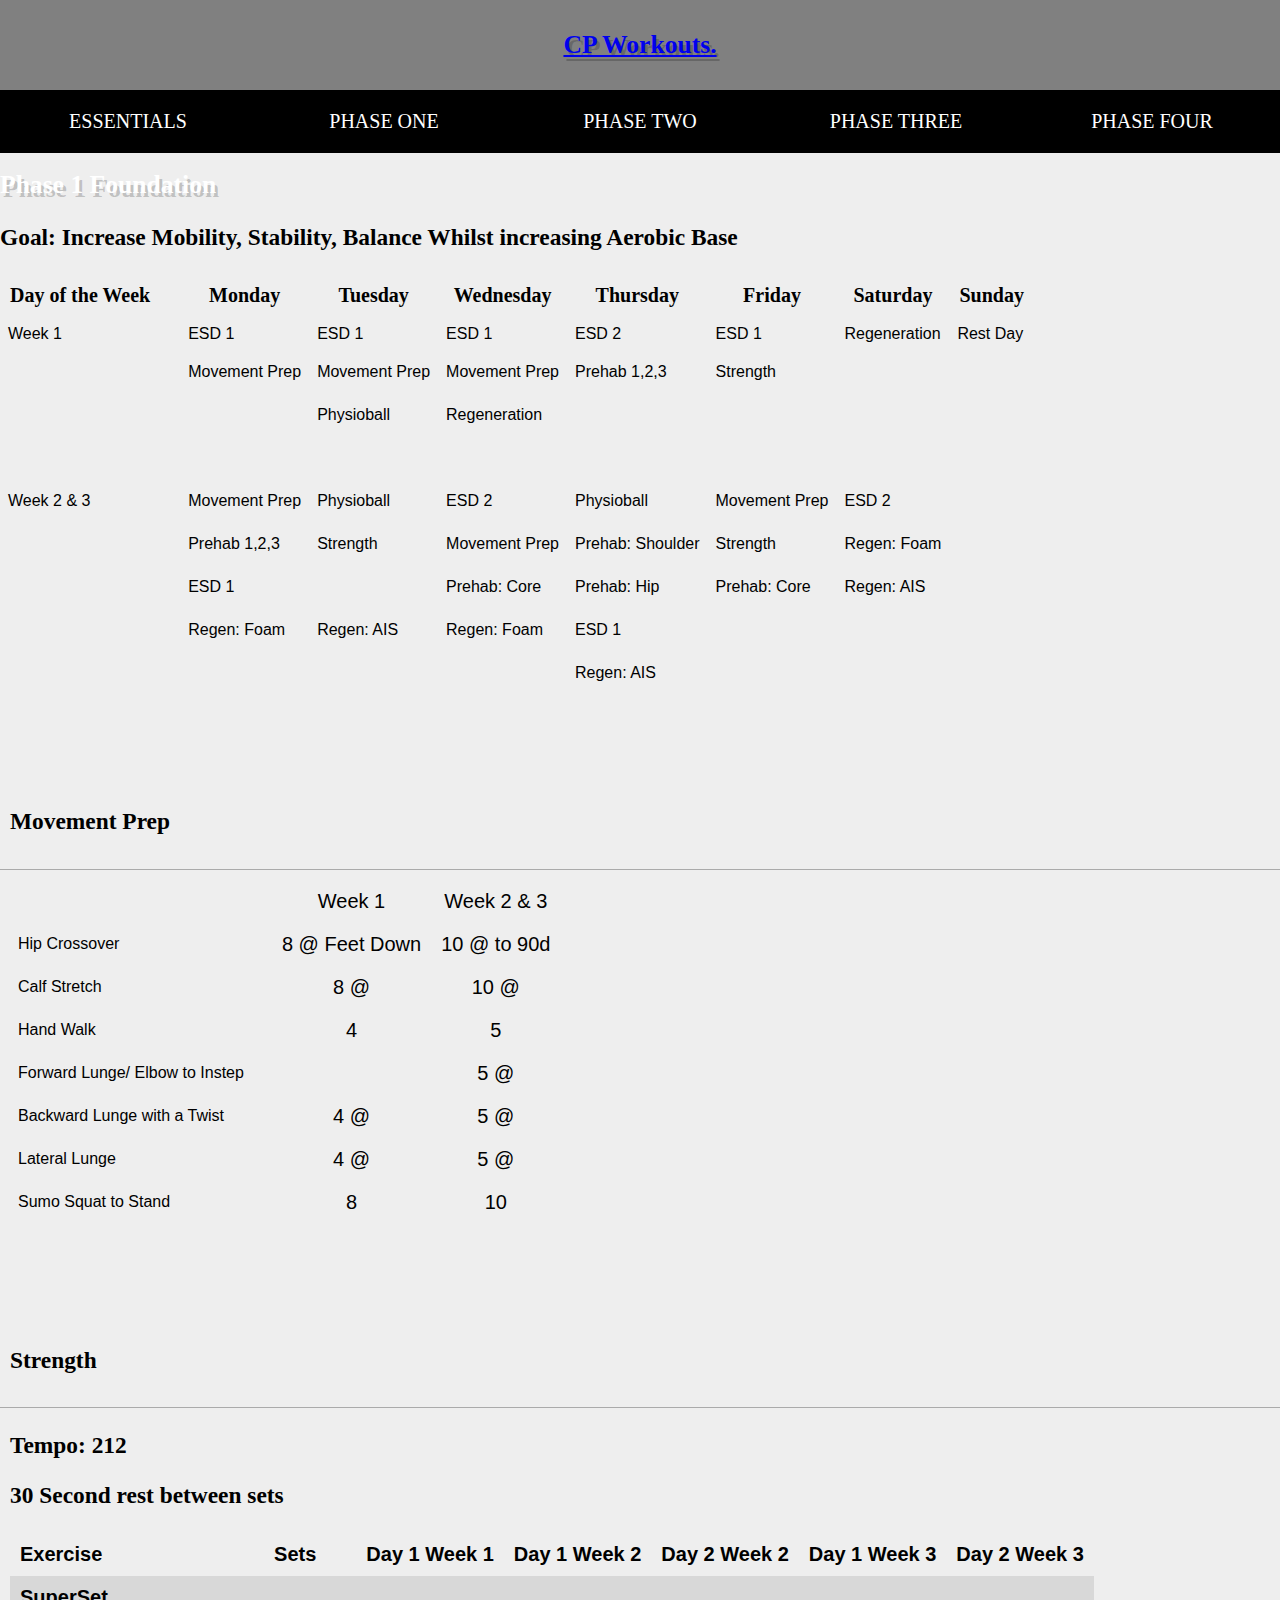
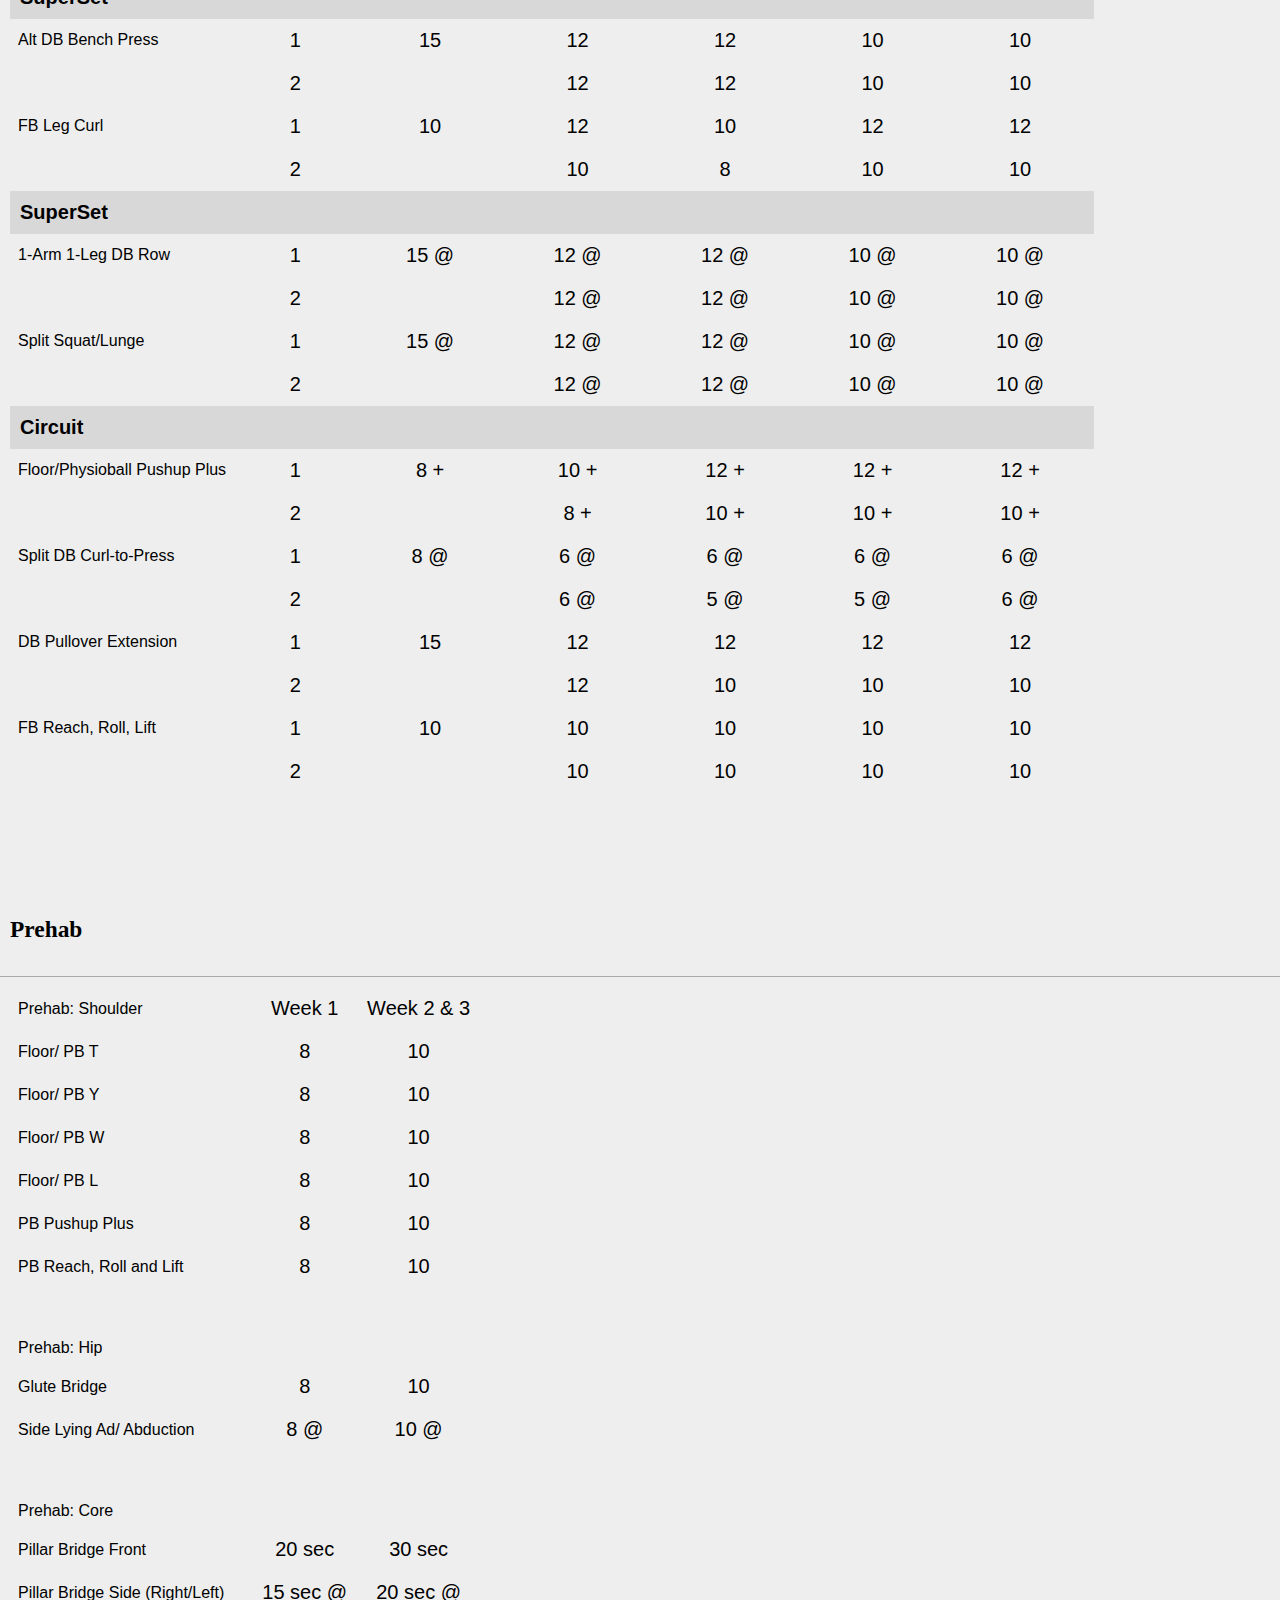
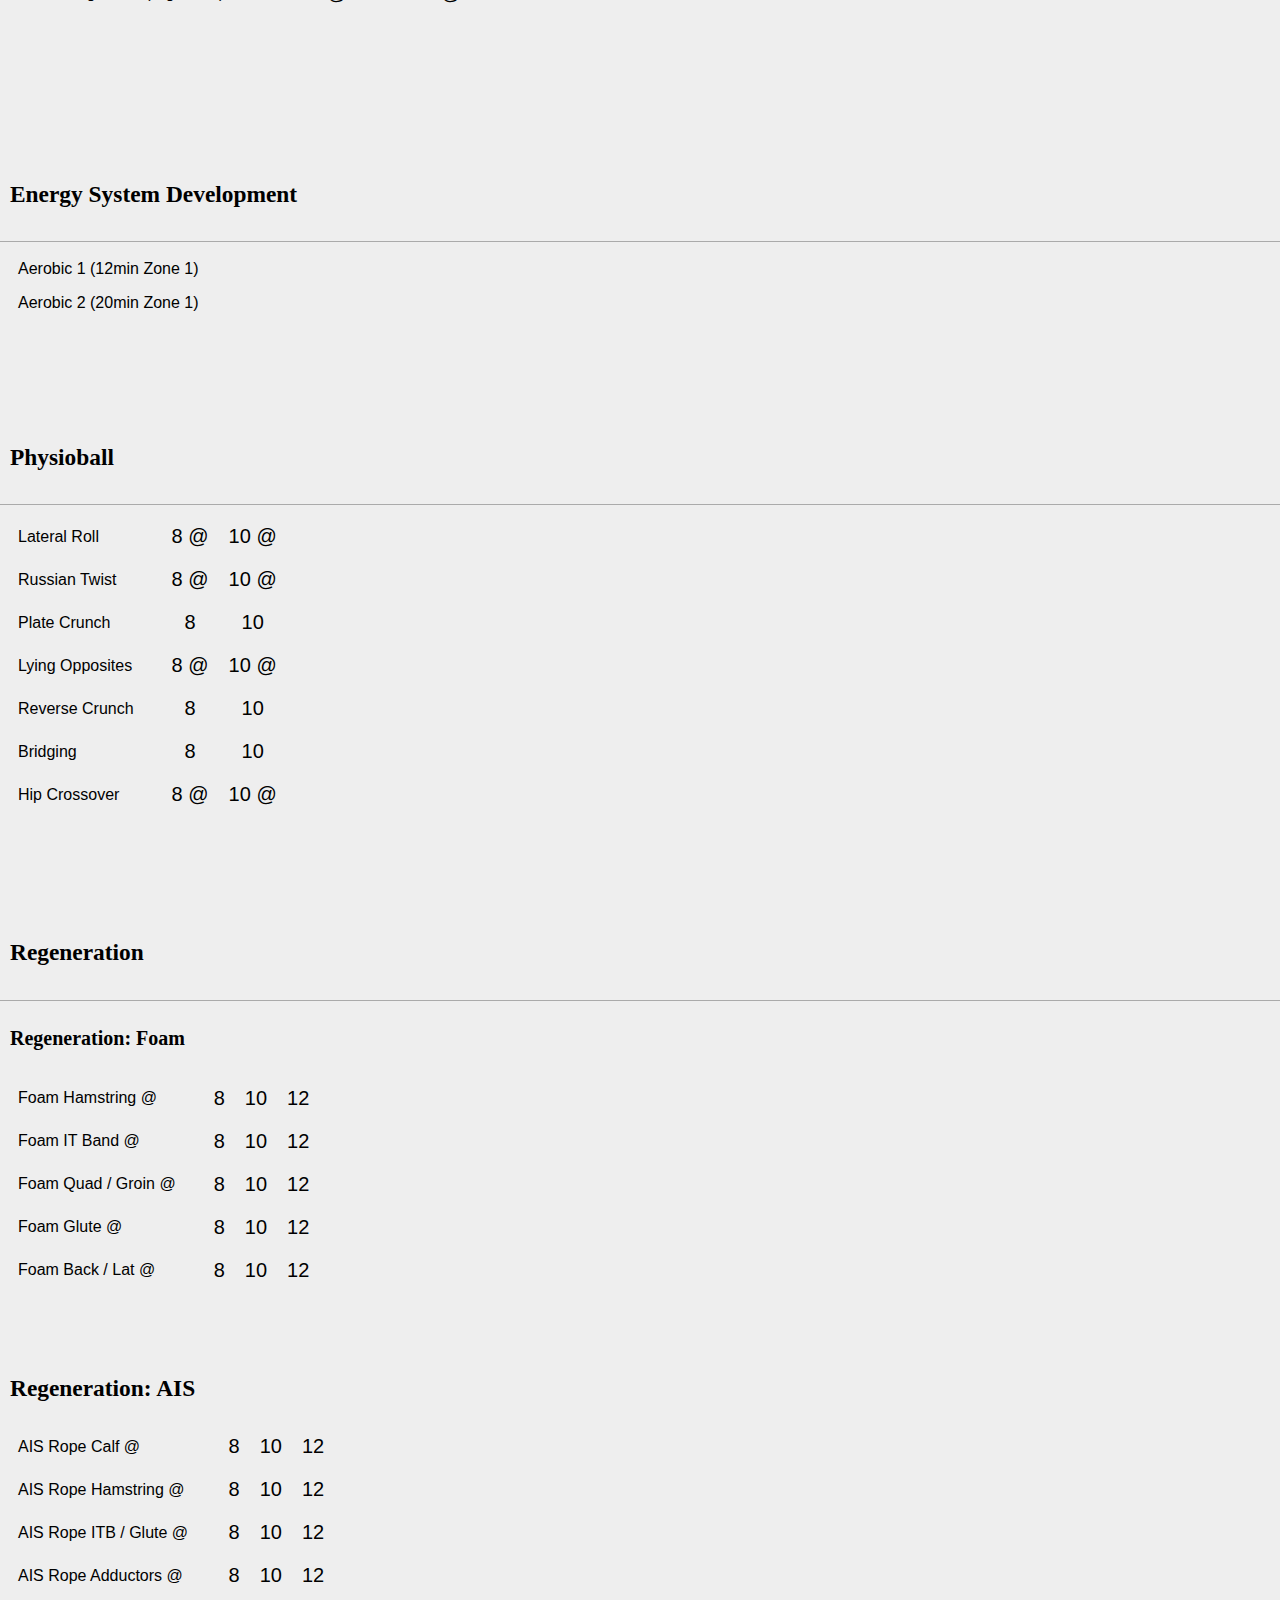
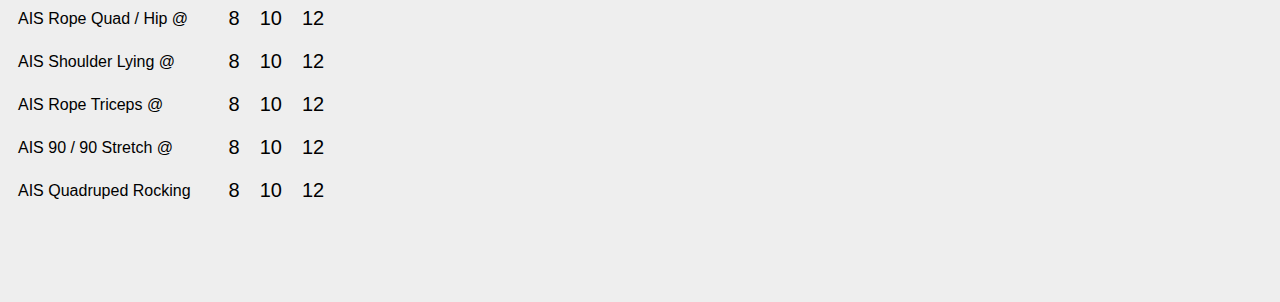
<file: CP-Workouts/Coreperformance-Phase1.html>
<!DOCTYPE html PUBLIC "-//W3C//DTD HTML 4.01//EN" "http://www.w3.org/TR/html4/strict.dtd">
<html>

<head>
  <meta http-equiv="Content-Type" content="text/html; charset=utf-8">
  <link href="https://cdn.jsdelivr.net/npm/bootstrap@5.1.3/dist/css/bootstrap.min.css" rel="stylesheet"
    integrity="sha384-1BmE4kWBq78iYhFldvKuhfTAU6auU8tT94WrHftjDbrCEXSU1oBoqyl2QvZ6jIW3" crossorigin="anonymous">
  <link rel="stylesheet" href="../style.css">
  <script src="../index.js" type="text/javascript" defer></script>
  <title>Phase 1 Foundation</title>
</head>

<body>

  <header-component></header-component>

  <h1>Phase 1 Foundation</h1>
  <h3>Goal: Increase Mobility, Stability, Balance Whilst increasing Aerobic Base</h3>
  <div class="week">
    <table border="0">
      <tbody>
        <tr class="row1">
          <th class="column0 day">Day of the Week</th>
          <th class="column1 day"></th>
          <th class="column2 day">Monday</th>
          <th class="column3 day">Tuesday</th>
          <th class="column4 day">Wednesday</th>
          <th class="column5 day">Thursday</th>
          <th class="column6 day">Friday</th>
          <th class="column7 day">Saturday</th>
          <th class="column8 day">Sunday</th>
        </tr>
        <tr class="row2">
          <td class="column0 exercises">Week 1</td>
          <td class="column1 exercises"></td>
          <td class="column2 exercises">ESD 1</td>
          <td class="column3 exercises">ESD 1</td>
          <td class="column4 exercises">ESD 1</td>
          <td class="column5 exercises">ESD 2</td>
          <td class="column6 exercises">ESD 1</td>
          <td class="column7 exercises">Regeneration </td>
          <td class="column8 exercises">Rest Day</td>
        </tr>
        <tr class="row3">
          <td class="column0">&nbsp;</td>
          <td class="column1 style7"></td>
          <td class="column2 exercises">Movement Prep</td>
          <td class="column3 exercises">Movement Prep</td>
          <td class="column4 exercises">Movement Prep</td>
          <td class="column5 exercises">Prehab 1,2,3</td>
          <td class="column6 exercises">Strength</td>
          <td class="column7">&nbsp;</td>
          <td class="column8">&nbsp;</td>
        </tr>
        <tr class="row4">
          <td class="column0">&nbsp;</td>
          <td class="column1 style7"></td>
          <td class="column2">&nbsp;</td>
          <td class="column3 exercises">Physioball</td>
          <td class="column4 exercises">Regeneration</td>
          <td class="column5">&nbsp;</td>
          <td class="column6">&nbsp;</td>
          <td class="column7">&nbsp;</td>
          <td class="column8">&nbsp;</td>
        </tr>
        <tr class="row5">
          <td class="column0">&nbsp;</td>
          <td class="column1 style7"></td>
          <td class="column2">&nbsp;</td>
          <td class="column3">&nbsp;</td>
        </tr>
        <tr class="row6">
          <td class="column0 exercises">Week 2 &amp; 3</td>
          <td class="column1 style7"></td>
          <td class="column2 exercises">Movement Prep</td>
          <td class="column3 exercises">Physioball</td>
          <td class="column4 exercises">ESD 2</td>
          <td class="column5 exercises">Physioball</td>
          <td class="column6 exercises">Movement Prep</td>
          <td class="column7 exercises">ESD 2</td>
          <td class="column8">&nbsp;</td>
        </tr>
        <tr class="row7">
          <td class="column0">&nbsp;</td>
          <td class="column1 style7"></td>
          <td class="column2 exercises">Prehab 1,2,3</td>
          <td class="column3 exercises">Strength</td>
          <td class="column4 exercises">Movement Prep</td>
          <td class="column5 exercises">Prehab: Shoulder</td>
          <td class="column6 exercises">Strength</td>
          <td class="column7 exercises">Regen: Foam</td>
          <td class="column8">&nbsp;</td>
        </tr>
        <tr class="row8">
          <td class="column0">&nbsp;</td>
          <td class="column1 style7"></td>
          <td class="column2 exercises">ESD 1</td>
          <td class="column3">&nbsp;</td>
          <td class="column4 exercises">Prehab: Core</td>
          <td class="column5 exercises">Prehab: Hip</td>
          <td class="column6 exercises">Prehab: Core</td>
          <td class="column7 exercises">Regen: AIS</td>
          <td class="column8">&nbsp;</td>
        </tr>
        <tr class="row9">
          <td class="column0">&nbsp;</td>
          <td class="column1 style7"></td>
          <td class="column2 exercises">Regen: Foam</td>
          <td class="column3 exercises">Regen: AIS</td>
          <td class="column4 exercises">Regen: Foam</td>
          <td class="column5 exercises">ESD 1</td>
          <td class="column6">&nbsp;</td>
          <td class="column7">&nbsp;</td>
          <td class="column8">&nbsp;</td>
        </tr>
        <tr class="row10">
          <td class="column0">&nbsp;</td>
          <td class="column1 style7"></td>
          <td class="column2">&nbsp;</td>
          <td class="column3">&nbsp;</td>
          <td class="column4">&nbsp;</td>
          <td class="column5 exercises">Regen: AIS</td>
          <td class="column6">&nbsp;</td>
          <td class="column7">&nbsp;</td>
          <td class="column8">&nbsp;</td>
        </tr>
      </tbody>
    </table>
  </div>
  <div class="movementprep">
    <details open>
      <summary>
        <h3>Movement Prep</h3>
      </summary>
      <table border="0">
        <tbody>
          <tr class="row34">
            <td class="column0 style7"></td>
            <td class="column1 style7"></td>
            <td class="column2 style7">Week 1</td>
            <td class="column3 style7">Week 2 &amp; 3</td>
          </tr>
          <tr class="row35">
            <td class="column0 exercises">Hip Crossover</td>
            <td class="column1 style7"></td>
            <td class="column2 style7">8 @ Feet Down</td>
            <td class="column3 style7">10 @ to 90d</td>
          </tr>
          <tr class="row36">
            <td class="column0 exercises">Calf Stretch</td>
            <td class="column1 style7"></td>
            <td class="column2 style7">8 @</td>
            <td class="column3 style7">10 @</td>
          </tr>
          <tr class="row37">
            <td class="column0 exercises">Hand Walk</td>
            <td class="column1 style7"></td>
            <td class="column2 style7">4</td>
            <td class="column3 style7">5</td>
          </tr>
          <tr class="row38">
            <td class="column0 exercises">Forward Lunge/ Elbow to Instep</td>
            <td class="column1 style7"></td>
            <td class="column2 style7"></td>
            <td class="column3 style7">5 @</td>
          </tr>
          <tr class="row39">
            <td class="column0 exercises">Backward Lunge with a Twist</td>
            <td class="column1 style7"></td>
            <td class="column2 style7">4 @</td>
            <td class="column3 style7">5 @ </td>
          </tr>
          <tr class="row40">
            <td class="column0 exercises">Lateral Lunge</td>
            <td class="column1 style7"></td>
            <td class="column2 style7">4 @</td>
            <td class="column3 style7">5 @</td>
          </tr>
          <tr class="row41">
            <td class="column0 exercises">Sumo Squat to Stand</td>
            <td class="column1 style7"></td>
            <td class="column2 style7">8</td>
            <td class="column3 style7">10</td>
          </tr>
        </tbody>
      </table>
    </details>
  </div>
  <div class="strength">
    <details open>
      <summary>
        <h3>Strength</h3>
      </summary>
      <h3>Tempo: 212</h3>
      <h3>30 Second rest between sets</h3>
      <table border="0">
        <tbody>
          <tr class="row13">
            <td class="column0 style9">Exercise</td>
            <td class="sets style9">Sets</td>
            <td class="column2 style9">Day 1 Week 1</td>
            <td class="column3 style9">Day 1 Week 2</td>
            <td class="column4 style9">Day 2 Week 2</td>
            <td class="column5 style9">Day 1 Week 3</td>
            <td class="column6 style9">Day 2 Week 3</td>
          </tr>
          <tr class="row14">
            <td class="column0 style14">SuperSet</td>
            <td class="sets style14"></td>
            <td class="column2 style14"></td>
            <td class="column3 style14"></td>
            <td class="column4 style14"></td>
            <td class="column5 style14"></td>
            <td class="column6 style14"></td>
          </tr>
          <tr class="row15">
            <td class="column0 exercises">Alt DB Bench Press</td>
            <td class="sets style7">1</td>
            <td class="column2 style7">15</td>
            <td class="column3 style7">12</td>
            <td class="column4 style7">12</td>
            <td class="column5 style7">10</td>
            <td class="column6 style7">10</td>
          </tr>
          <tr class="row16">
            <td class="column0">&nbsp;</td>
            <td class="sets style7">2</td>
            <td class="column2 style7"></td>
            <td class="column3 style7">12</td>
            <td class="column4 style7">12</td>
            <td class="column5 style7">10</td>
            <td class="column6 style7">10</td>
          </tr>
          <tr class="row17">
            <td class="column0 exercises">FB Leg Curl</td>
            <td class="sets style7">1</td>
            <td class="column2 style7">10</td>
            <td class="column3 style7">12</td>
            <td class="column4 style7">10</td>
            <td class="column5 style7">12</td>
            <td class="column6 style7">12</td>
          </tr>
          <tr class="row18">
            <td class="column0">&nbsp;</td>
            <td class="sets style7">2</td>
            <td class="column2 style7"></td>
            <td class="column3 style7">10</td>
            <td class="column4 style7">8</td>
            <td class="column5 style7">10</td>
            <td class="column6 style7">10</td>
          </tr>
          <tr class="row19">
            <td class="column0 style14">SuperSet</td>
            <td class="sets style14"></td>
            <td class="column2 style14"></td>
            <td class="column3 style14"></td>
            <td class="column4 style14"></td>
            <td class="column5 style14"></td>
            <td class="column6 style14"></td>
          </tr>
          <tr class="row20">
            <td class="column0 exercises">1-Arm 1-Leg DB Row</td>
            <td class="sets style7">1</td>
            <td class="column2 style7">15 @</td>
            <td class="column3 style7">12 @</td>
            <td class="column4 style7">12 @</td>
            <td class="column5 style7">10 @</td>
            <td class="column6 style7">10 @</td>
          </tr>
          <tr class="row21">
            <td class="column0">&nbsp;</td>
            <td class="sets style7">2</td>
            <td class="column2 style7"></td>
            <td class="column3 style7">12 @</td>
            <td class="column4 style7">12 @</td>
            <td class="column5 style7">10 @</td>
            <td class="column6 style7">10 @</td>
          </tr>
          <tr class="row22">
            <td class="column0 exercises">Split Squat/Lunge</td>
            <td class="sets style7">1</td>
            <td class="column2 style7">15 @</td>
            <td class="column3 style7">12 @</td>
            <td class="column4 style7">12 @</td>
            <td class="column5 style7">10 @</td>
            <td class="column6 style7">10 @</td>
          </tr>
          <tr class="row23">
            <td class="column0">&nbsp;</td>
            <td class="sets style7">2</td>
            <td class="column2 style7"></td>
            <td class="column3 style7">12 @</td>
            <td class="column4 style7">12 @</td>
            <td class="column5 style7">10 @</td>
            <td class="column6 style7">10 @</td>
          </tr>
          <tr class="row24">
            <td class="column0 style14">Circuit</td>
            <td class="sets style14"></td>
            <td class="column2 style14"></td>
            <td class="column3 style14"></td>
            <td class="column4 style14"></td>
            <td class="column5 style14"></td>
            <td class="column6 style14"></td>
          </tr>
          <tr class="row25">
            <td class="column0 exercises">Floor/Physioball Pushup Plus</td>
            <td class="sets style7">1</td>
            <td class="column2 style7">8 +</td>
            <td class="column3 style7">10 +</td>
            <td class="column4 style7">12 +</td>
            <td class="column5 style7">12 +</td>
            <td class="column6 style7">12 +</td>
          </tr>
          <tr class="row26">
            <td class="column0">&nbsp;</td>
            <td class="sets style7">2</td>
            <td class="column2 style7"></td>
            <td class="column3 style7">8 +</td>
            <td class="column4 style7">10 +</td>
            <td class="column5 style7">10 +</td>
            <td class="column6 style7">10 +</td>
          </tr>
          <tr class="row27">
            <td class="column0 exercises">Split DB Curl-to-Press</td>
            <td class="sets style7">1</td>
            <td class="column2 style7">8 @</td>
            <td class="column3 style7">6 @</td>
            <td class="column4 style7">6 @</td>
            <td class="column5 style7">6 @</td>
            <td class="column6 style7">6 @</td>
          </tr>
          <tr class="row28">
            <td class="column0">&nbsp;</td>
            <td class="sets style7">2</td>
            <td class="column2 style7"></td>
            <td class="column3 style7">6 @</td>
            <td class="column4 style7">5 @</td>
            <td class="column5 style7">5 @</td>
            <td class="column6 style7">6 @</td>
          </tr>
          <tr class="row29">
            <td class="column0 exercises">DB Pullover Extension</td>
            <td class="sets style7">1</td>
            <td class="column2 style7">15</td>
            <td class="column3 style7">12</td>
            <td class="column4 style7">12</td>
            <td class="column5 style7">12</td>
            <td class="column6 style7">12</td>
          </tr>
          <tr class="row30">
            <td class="column0">&nbsp;</td>
            <td class="sets style7">2</td>
            <td class="column2 style7"></td>
            <td class="column3 style7">12</td>
            <td class="column4 style7">10</td>
            <td class="column5 style7">10</td>
            <td class="column6 style7">10</td>
          </tr>
          <tr class="row31">
            <td class="column0 exercises">FB Reach, Roll, Lift</td>
            <td class="sets style7">1</td>
            <td class="column2 style7">10</td>
            <td class="column3 style7">10</td>
            <td class="column4 style7">10</td>
            <td class="column5 style7">10</td>
            <td class="column6 style7">10</td>
          </tr>
          <tr class="row32">
            <td class="column0">&nbsp;</td>
            <td class="sets style7">2</td>
            <td class="column2 style7"></td>
            <td class="column3 style7">10</td>
            <td class="column4 style7">10</td>
            <td class="column5 style7">10</td>
            <td class="column6 style7">10</td>
          </tr>
        </tbody>
      </table>
    </details>
  </div>
  <div class="prehab">
    <details open>
      <summary>
        <h3>Prehab</h3>
      </summary>
      <table border="0">
        <tbody>
          <tr class="row44">
            <td class="column0 exercises"><strong>Prehab: Shoulder</strong></td>
            <td class="column1 style7"></td>
            <td class="column2 style7">Week 1</td>
            <td class="column3 style7">Week 2 &amp; 3</td>
          </tr>
          <tr class="row45">
            <td class="column0 exercises">Floor/ PB T</td>
            <td class="column1 style7"></td>
            <td class="column2 style7">8</td>
            <td class="column3 style7">10</td>
          </tr>
          <tr class="row46">
            <td class="column0 exercises">Floor/ PB Y</td>
            <td class="column1 style7"></td>
            <td class="column2 style7">8</td>
            <td class="column3 style7">10</td>
          </tr>
          <tr class="row47">
            <td class="column0 exercises">Floor/ PB W</td>
            <td class="column1 style7"></td>
            <td class="column2 style7">8</td>
            <td class="column3 style7">10</td>
          </tr>
          <tr class="row48">
            <td class="column0 exercises">Floor/ PB L</td>
            <td class="column1 style7"></td>
            <td class="column2 style7">8</td>
            <td class="column3 style7">10</td>
          </tr>
          <tr class="row49">
            <td class="column0 exercises">PB Pushup Plus</td>
            <td class="column1 style7"></td>
            <td class="column2 style7">8</td>
            <td class="column3 style7">10</td>
          </tr>
          <tr class="row50">
            <td class="column0 exercises">PB Reach, Roll and Lift</td>
            <td class="column1 style7"></td>
            <td class="column2 style7">8</td>
            <td class="column3 style7">10</td>
          </tr>
          <tr class="row51">
            <td class="column0">&nbsp;</td>
            <td class="column1 style7"></td>
            <td class="column2 style7"></td>
            <td class="column3 style7"></td>
          </tr>
          <tr class="row52">
            <td class="column0 exercises"><strong>Prehab: Hip</strong></td>
            <td class="column1 style7"></td>
            <td class="column2 style7"></td>
            <td class="column3 style7"></td>
          </tr>
          <tr class="row53">
            <td class="column0 exercises">Glute Bridge</td>
            <td class="column1 style7"></td>
            <td class="column2 style7">8</td>
            <td class="column3 style7">10</td>
          </tr>
          <tr class="row54">
            <td class="column0 exercises">Side Lying Ad/ Abduction</td>
            <td class="column1 style7"></td>
            <td class="column2 style7">8 @</td>
            <td class="column3 style7">10 @</td>
          </tr>
          <tr class="row55">
            <td class="column0">&nbsp;</td>
            <td class="column1 style7"></td>
            <td class="column2 style7"></td>
            <td class="column3 style7"></td>
          </tr>
          <tr class="row56">
            <td class="column0 exercises"><strong>Prehab: Core</strong></td>
            <td class="column1 style7"></td>
            <td class="column2 style7"></td>
            <td class="column3 style7"></td>
          </tr>
          <tr class="row57">
            <td class="column0 exercises">Pillar Bridge Front</td>
            <td class="column1 style7"></td>
            <td class="column2 style7">20 sec</td>
            <td class="column3 style7">30 sec</td>
          </tr>
          <tr class="row58">
            <td class="column0 exercises">Pillar Bridge Side (Right/Left)</td>
            <td class="column1 style7"></td>
            <td class="column2 style7">15 sec @</td>
            <td class="column3 style7">20 sec @</td>
          </tr>
          <tr class="row59">
            <td class="column0">&nbsp;</td>
            <td class="column1 style7"></td>
            <td class="column2 style7"></td>
            <td class="column3 style7"></td>
          </tr>
        </tbody>
      </table>
    </details>
  </div>
  <div class="esd">
    <details open>
      <summary>
        <h3>Energy System Development</h3>
      </summary>
      <table border="0">
        <tbody>
          <tr class="row61">
            <td class="column0 exercises">Aerobic 1 (12min Zone 1)</td>
            <td class="column1 style7"></td>
            <td class="column2 style7"></td>
            <td class="column3 style7"></td>
          </tr>
          <tr class="row62">
            <td class="column0 exercises">Aerobic 2 (20min Zone 1)</td>
            <td class="column1 style7"></td>
            <td class="column2 style7"></td>
            <td class="column3 style7"></td>
          </tr>
        </tbody>
      </table>
    </details>
  </div>
  <div class="physioball">
    <details open>
      <summary>
        <h3>Physioball</h3>
      </summary>
      <table border="0">
        <tbody>
          <tr class="row65">
            <td class="column0 exercises">Lateral Roll</td>
            <td class="column1 style7"></td>
            <td class="column2 style7">8 @</td>
            <td class="column3 style7">10 @</td>
          </tr>
          <tr class="row66">
            <td class="column0 exercises">Russian Twist</td>
            <td class="column1 style7"></td>
            <td class="column2 style7">8 @</td>
            <td class="column3 style7">10 @</td>
          </tr>
          <tr class="row67">
            <td class="column0 exercises">Plate Crunch</td>
            <td class="column1 style7"></td>
            <td class="column2 style7">8</td>
            <td class="column3 style7">10</td>
          </tr>
          <tr class="row68">
            <td class="column0 exercises">Lying Opposites</td>
            <td class="column1 style7"></td>
            <td class="column2 style7">8 @</td>
            <td class="column3 style7">10 @</td>
          </tr>
          <tr class="row69">
            <td class="column0 exercises">Reverse Crunch</td>
            <td class="column1 style7"></td>
            <td class="column2 style7">8</td>
            <td class="column3 style7">10</td>
          </tr>
          <tr class="row70">
            <td class="column0 exercises">Bridging</td>
            <td class="column1 style7"></td>
            <td class="column2 style7">8</td>
            <td class="column3 style7">10</td>
          </tr>
          <tr class="row71">
            <td class="column0 exercises">Hip Crossover</td>
            <td class="column1 style7"></td>
            <td class="column2 style7">8 @</td>
            <td class="column3 style7">10 @</td>
          </tr>
        </tbody>
      </table>
    </details>
  </div>
  <div class="regen">
    <details open>
      <summary>
        <h3>Regeneration</h3>
      </summary>
      <h4>Regeneration: Foam</h4>
      <table border="0">
        <tbody>
          <tr class="row107">
            <td class="column0 exercises">Foam Hamstring @</td>
            <td class="column1 style7"></td>
            <td class="column2 style7">8</td>
            <td class="column3 style7">10</td>
            <td class="column4 style7">12</td>
          </tr>
          <tr class="row108">
            <td class="column0 exercises">Foam IT Band @</td>
            <td class="column1 style7"></td>
            <td class="column2 style7">8</td>
            <td class="column3 style7">10</td>
            <td class="column4 style7">12</td>
          </tr>
          <tr class="row109">
            <td class="column0 exercises">Foam Quad / Groin @</td>
            <td class="column1 style7"></td>
            <td class="column2 style7">8</td>
            <td class="column3 style7">10</td>
            <td class="column4 style7">12</td>
          </tr>
          <tr class="row110">
            <td class="column0 exercises">Foam Glute @</td>
            <td class="column1 style7"></td>
            <td class="column2 style7">8</td>
            <td class="column3 style7">10</td>
            <td class="column4 style7">12</td>
          </tr>
          <tr class="row111">
            <td class="column0 exercises">Foam Back / Lat @</td>
            <td class="column1 style7"></td>
            <td class="column2 style7">8</td>
            <td class="column3 style7">10</td>
            <td class="column4 style7">12</td>
          </tr>
          <tr class="row112">
            <td class="column0">&nbsp;</td>
            <td class="column1 style7"></td>
            <td class="column2 style7">&nbsp;</td>
            <td class="column3 style7"></td>
            <td class="column4 style7"></td>
          </tr>
        </tbody>
      </table>
      <h3>Regeneration: AIS</h3>
      <table border="0">
        <tbody>
          <tr class="row113">
            <td class="column0 exercises">AIS Rope Calf @</td>
            <td class="column1 style7"></td>
            <td class="column2 style7">8</td>
            <td class="column3 style7">10</td>
            <td class="column4 style7">12</td>
          </tr>
          <tr class="row114">
            <td class="column0 exercises">AIS Rope Hamstring @</td>
            <td class="column1 style7"></td>
            <td class="column2 style7">8</td>
            <td class="column3 style7">10</td>
            <td class="column4 style7">12</td>
          </tr>
          <tr class="row115">
            <td class="column0 exercises">AIS Rope ITB / Glute @</td>
            <td class="column1 style7"></td>
            <td class="column2 style7">8</td>
            <td class="column3 style7">10</td>
            <td class="column4 style7">12</td>
          </tr>
          <tr class="row116">
            <td class="column0 exercises">AIS Rope Adductors @</td>
            <td class="column1 style7"></td>
            <td class="column2 style7">8</td>
            <td class="column3 style7">10</td>
            <td class="column4 style7">12</td>
          </tr>
          <tr class="row117">
            <td class="column0 exercises">AIS Rope Quad / Hip @</td>
            <td class="column1 style7"></td>
            <td class="column2 style7">8</td>
            <td class="column3 style7">10</td>
            <td class="column4 style7">12</td>
          </tr>
          <tr class="row118">
            <td class="column0 exercises">AIS Shoulder Lying @</td>
            <td class="column1 style7"></td>
            <td class="column2 style7">8</td>
            <td class="column3 style7">10</td>
            <td class="column4 style7">12</td>
          </tr>
          <tr class="row119">
            <td class="column0 exercises">AIS Rope Triceps @</td>
            <td class="column1 style7"></td>
            <td class="column2 style7">8</td>
            <td class="column3 style7">10</td>
            <td class="column4 style7">12</td>
          </tr>
          <tr class="row120">
            <td class="column0 exercises">AIS 90 / 90 Stretch @</td>
            <td class="column1 style7"></td>
            <td class="column2 style7">8</td>
            <td class="column3 style7">10</td>
            <td class="column4 style7">12</td>
          </tr>
          <tr class="row121">
            <td class="column0 exercises">AIS Quadruped Rocking</td>
            <td class="column1 style7"></td>
            <td class="column2 style7">8</td>
            <td class="column3 style7">10</td>
            <td class="column4 style7">12</td>
          </tr>
        </tbody>
      </table>
    </details>
  </div>
</body>

</html>
</file>
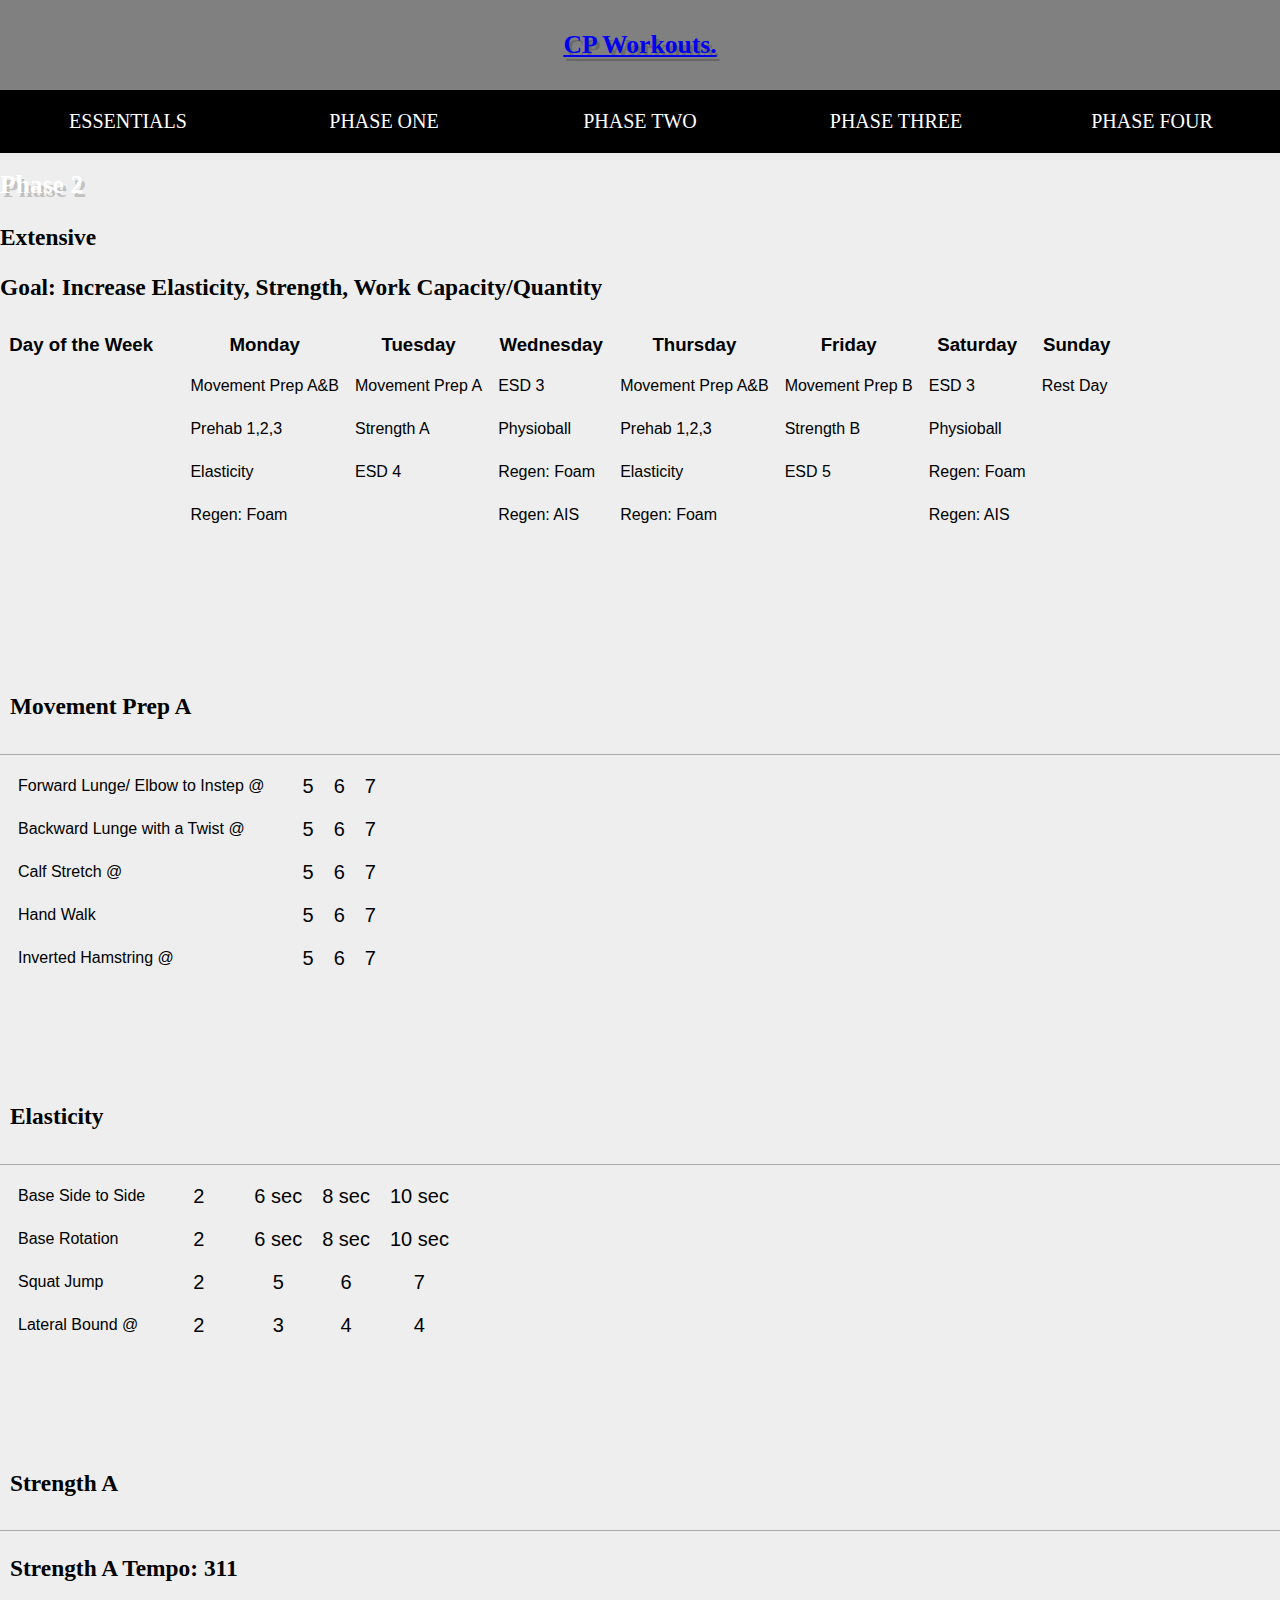
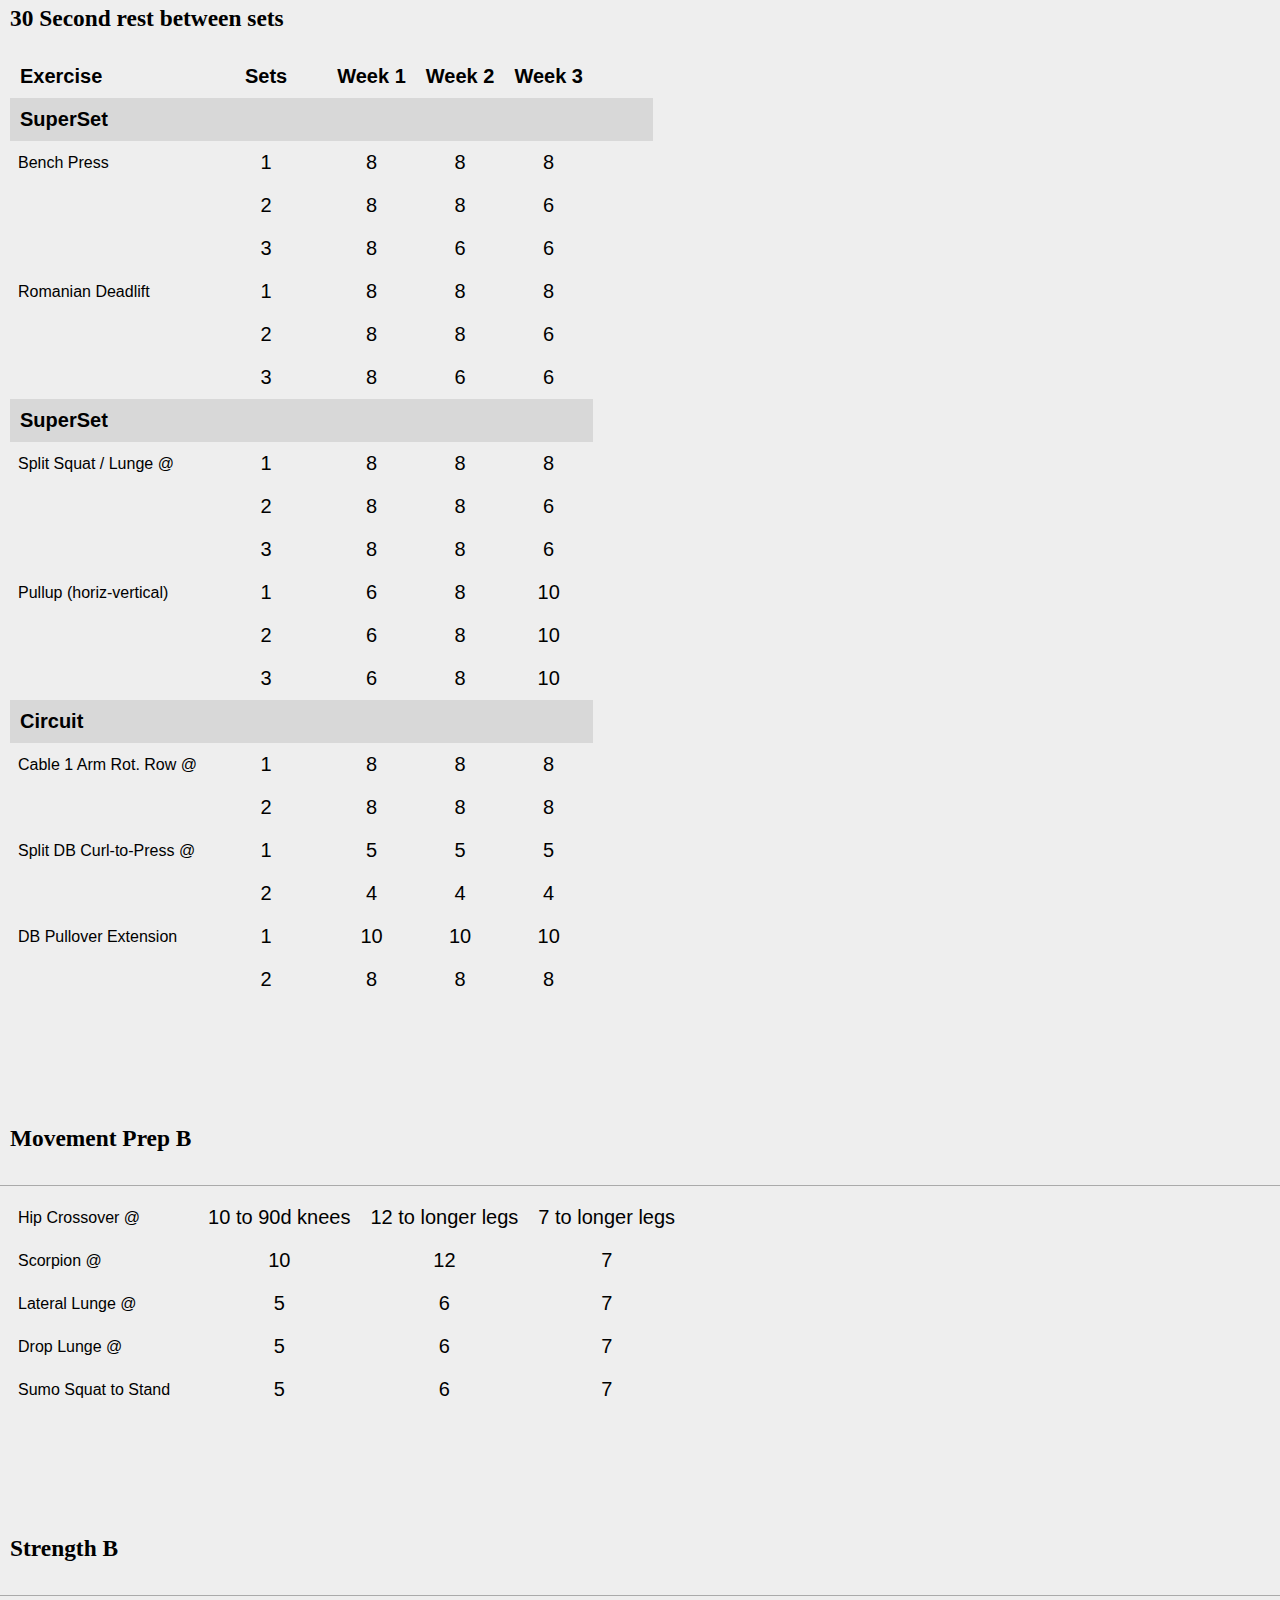
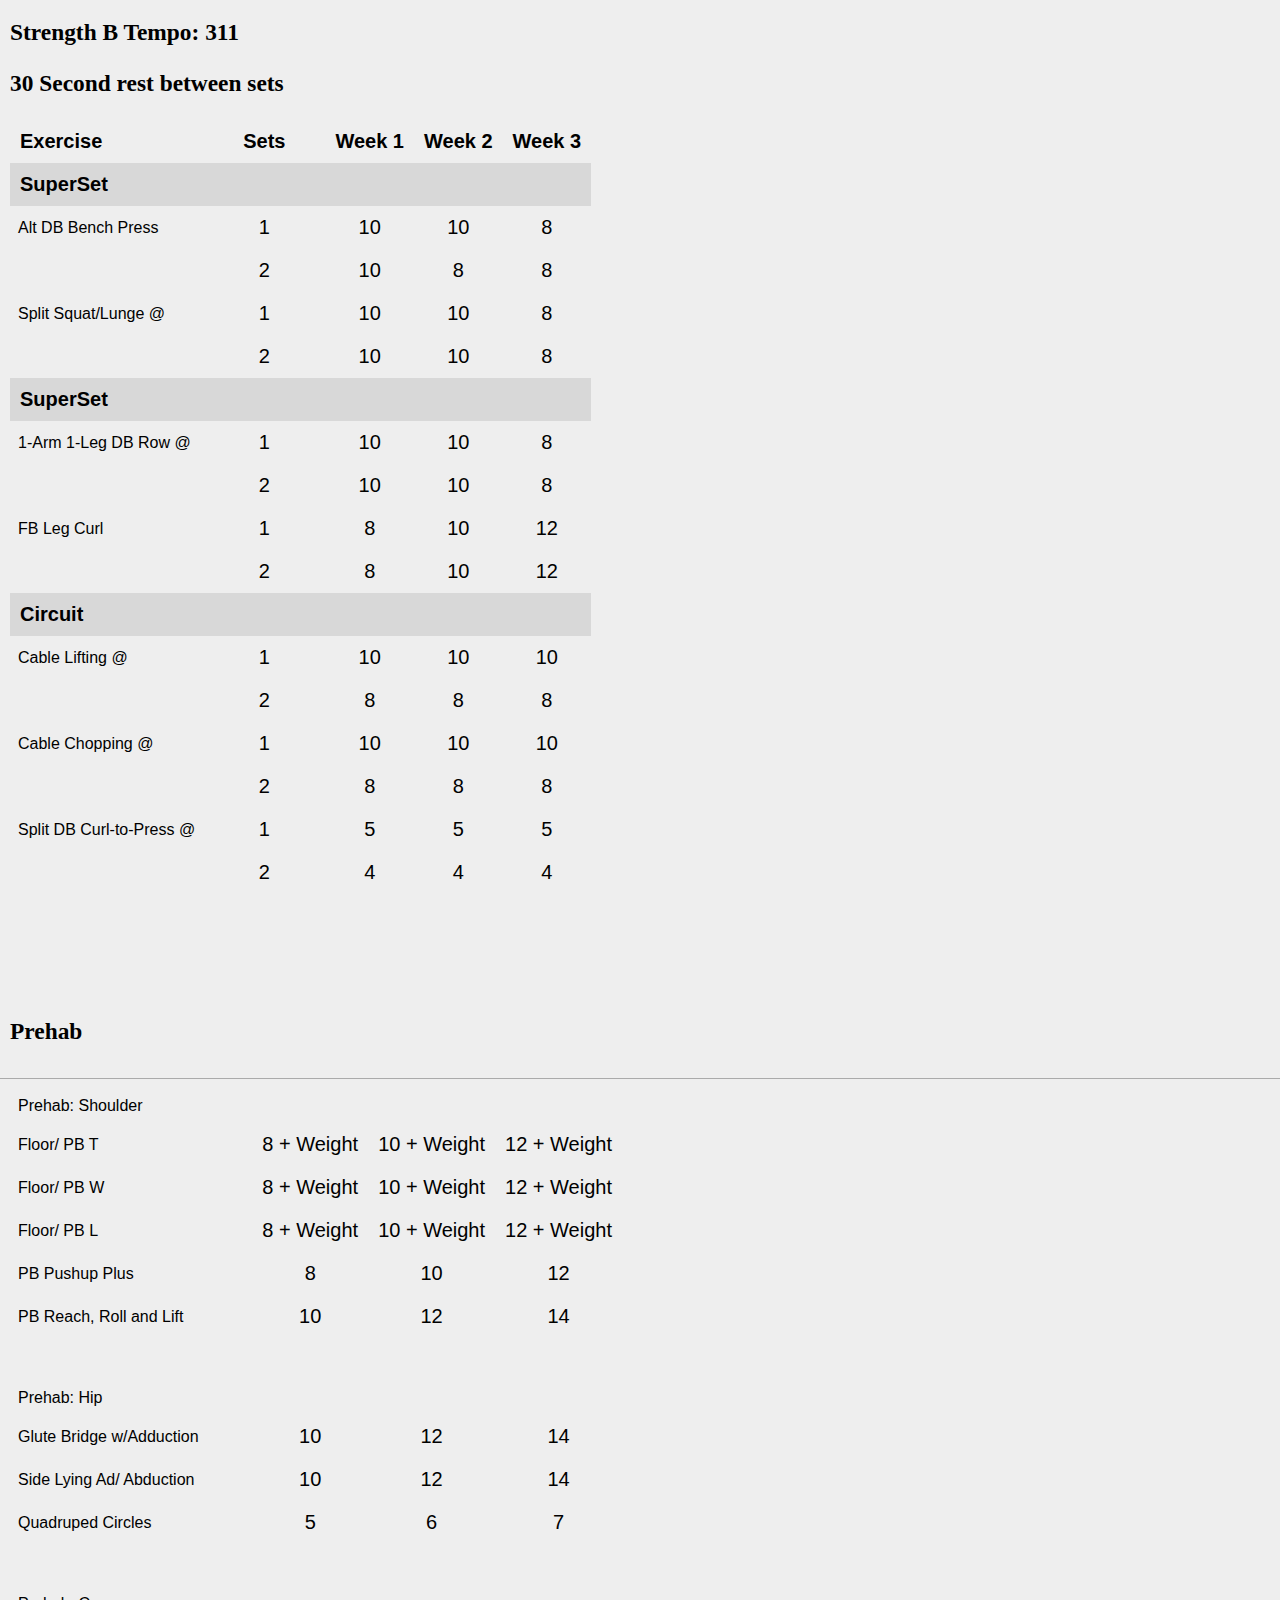
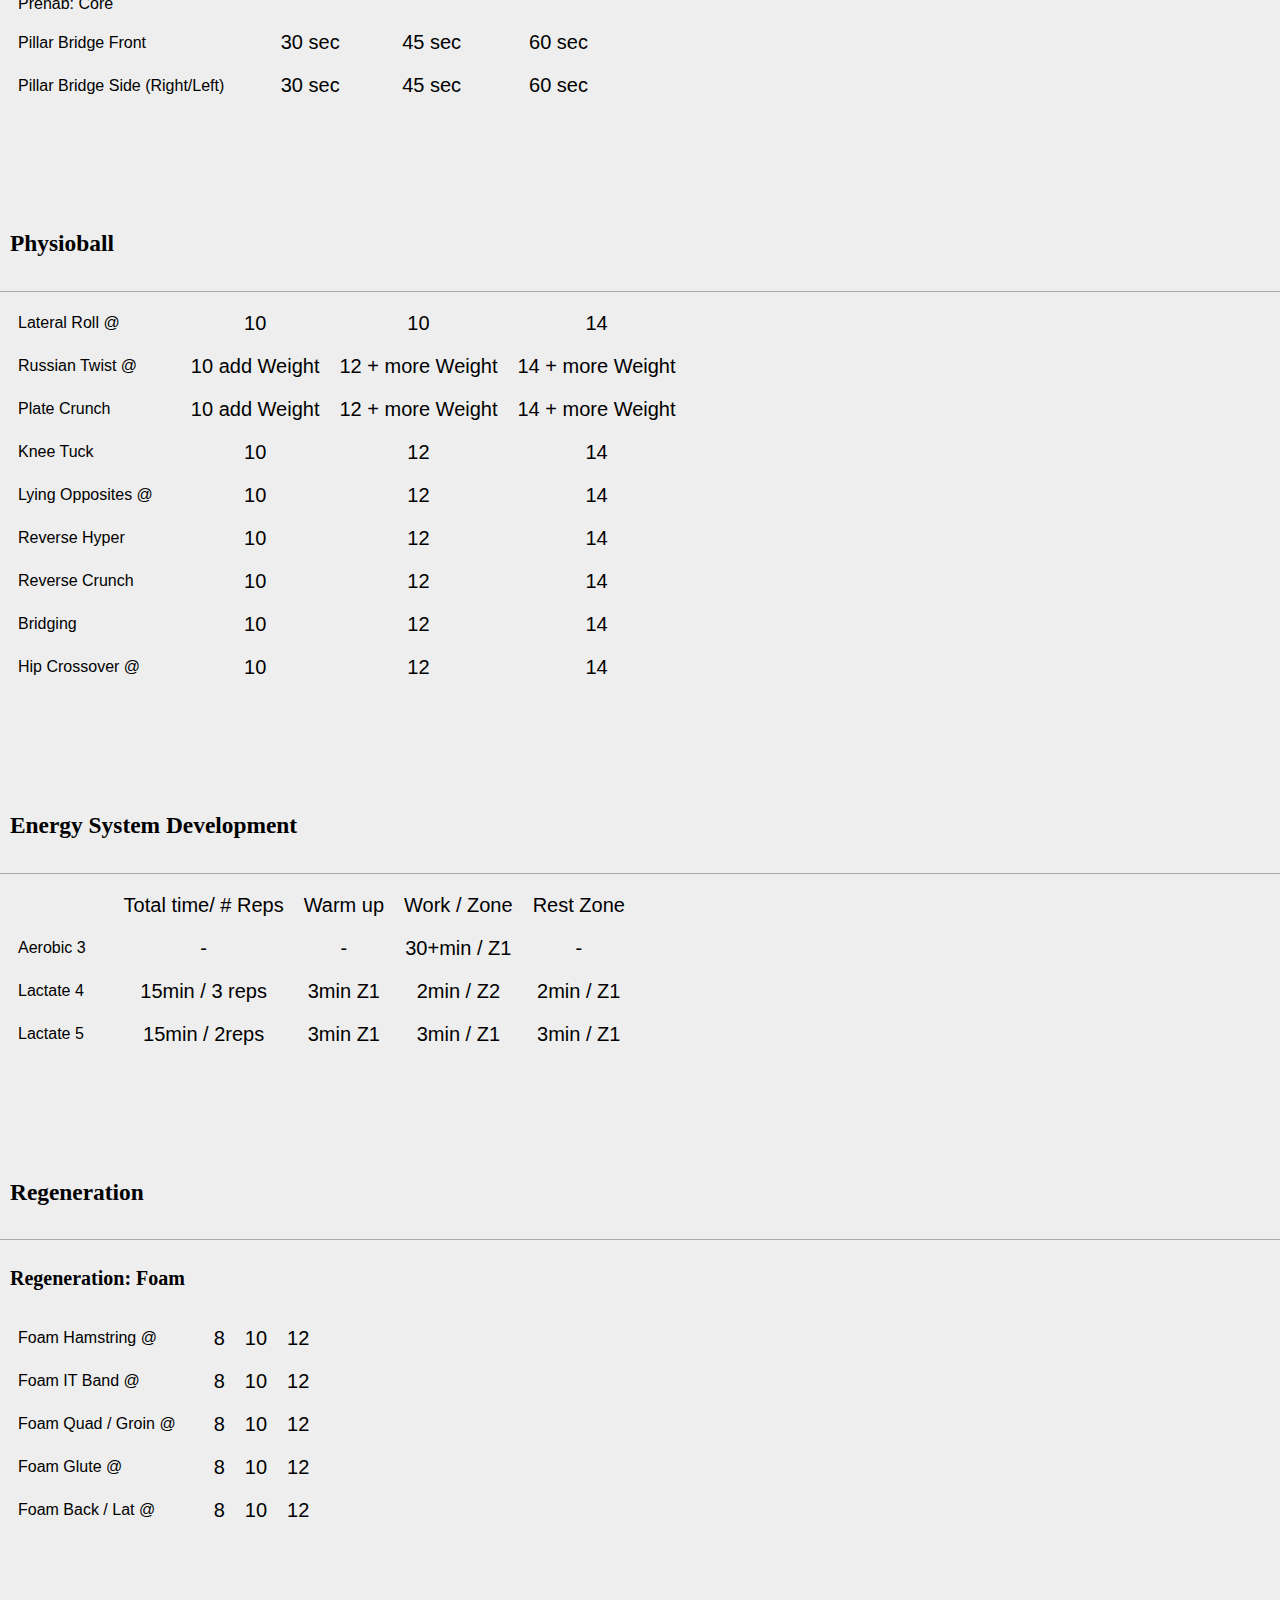
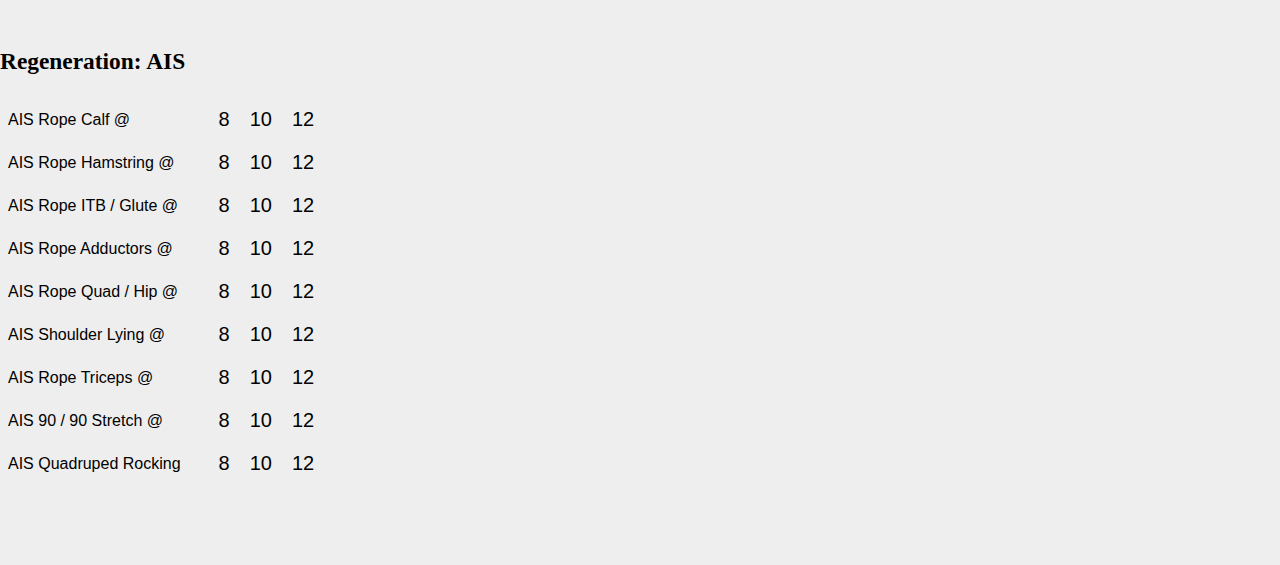
<file: CP-Workouts/Coreperformance-Phase2.html>
<!DOCTYPE html PUBLIC "-//W3C//DTD HTML 4.01//EN" "http://www.w3.org/TR/html4/strict.dtd">
<html>

<head>
  <meta http-equiv="Content-Type" content="text/html; charset=utf-8">
  <link href="https://cdn.jsdelivr.net/npm/bootstrap@5.1.3/dist/css/bootstrap.min.css" rel="stylesheet"
    integrity="sha384-1BmE4kWBq78iYhFldvKuhfTAU6auU8tT94WrHftjDbrCEXSU1oBoqyl2QvZ6jIW3" crossorigin="anonymous">
    <link rel="stylesheet" href="../style.css">
    <script src="../index.js" type="text/javascript" defer></script>
  <title>Phase 2</title>
</head>

<body>

  <header-component></header-component>

  <h1>Phase 2</h1>
  <h3>Extensive</h3>
  <h3>Goal: Increase Elasticity, Strength, Work Capacity/Quantity</h3>
  <div class="week">
    <table border="0">
      <tbody>
        <tr class="row1">
          <td class="column0 day">Day of the Week</td>
          <td class="column1 day"></td>
          <td class="column2 day">Monday</td>
          <td class="column3 day">Tuesday</td>
          <td class="column4 day">Wednesday</td>
          <td class="column5 day">Thursday</td>
          <td class="column6 day">Friday</td>
          <td class="column7 day">Saturday</td>
          <td class="column8 day">Sunday</td>
        </tr>
        <tr class="row3">
          <td class="column0">&nbsp;</td>
          <td class="column1 style7"></td>
          <td class="column2 exercises">Movement Prep A&amp;B</td>
          <td class="column3 exercises">Movement Prep A</td>
          <td class="column4 exercises">ESD 3</td>
          <td class="column5 exercises">Movement Prep A&amp;B</td>
          <td class="column6 exercises">Movement Prep B</td>
          <td class="column7 exercises">ESD 3</td>
          <td class="column8 exercises">Rest Day</td>
        </tr>
        <tr class="row4">
          <td class="column0">&nbsp;</td>
          <td class="column1 style7"></td>
          <td class="column2 exercises">Prehab 1,2,3</td>
          <td class="column3 exercises">Strength A</td>
          <td class="column4 exercises">Physioball</td>
          <td class="column5 exercises">Prehab 1,2,3</td>
          <td class="column6 exercises">Strength B</td>
          <td class="column7 exercises">Physioball</td>
          <td class="column8">&nbsp;</td>
        </tr>
        <tr class="row5">
          <td class="column0">&nbsp;</td>
          <td class="column1 style7"></td>
          <td class="column2 exercises">Elasticity</td>
          <td class="column3 exercises">ESD 4</td>
          <td class="column4 exercises">Regen: Foam</td>
          <td class="column5 exercises">Elasticity</td>
          <td class="column6 exercises">ESD 5</td>
          <td class="column7 exercises">Regen: Foam</td>
          <td class="column8">&nbsp;</td>
        </tr>
        <tr class="row6">
          <td class="column0">&nbsp;</td>
          <td class="column1 style7"></td>
          <td class="column2 exercises">Regen: Foam</td>
          <td class="column3">&nbsp;</td>
          <td class="column4 exercises">Regen: AIS</td>
          <td class="column5 exercises">Regen: Foam</td>
          <td class="column6">&nbsp;</td>
          <td class="column7 exercises">Regen: AIS</td>
          <td class="column8">&nbsp;</td>
        </tr>
        <tr class="row7">
          <td class="column0">&nbsp;</td>
          <td class="column1 style7"></td>
          <td class="column2">&nbsp;</td>
          <td class="column3">&nbsp;</td>
          <td class="column4">&nbsp;</td>
        </tr>
      </tbody>
    </table>
  </div>
  <div class="movementprep">
    <details open>
      <summary>
        <h3>Movement Prep A</h3>
      </summary>
      <table border="0">
        <tbody>
          <tr class="row9">
            <td class="column0 exercises">Forward Lunge/ Elbow to Instep @</td>
            <td class="column1 style7"></td>
            <td class="column2 style7">5</td>
            <td class="column3 style7">6</td>
            <td class="column4 style7">7</td>
          </tr>
          <tr class="row10">
            <td class="column0 exercises">Backward Lunge with a Twist @</td>
            <td class="column1 style7"></td>
            <td class="column2 style7">5</td>
            <td class="column3 style7">6</td>
            <td class="column4 style7">7</td>
          </tr>
          <tr class="row11">
            <td class="column0 exercises">Calf Stretch @</td>
            <td class="column1 style7"></td>
            <td class="column2 style7">5</td>
            <td class="column3 style7">6</td>
            <td class="column4 style7">7</td>
          </tr>
          <tr class="row12">
            <td class="column0 exercises">Hand Walk</td>
            <td class="column1 style7"></td>
            <td class="column2 style7">5</td>
            <td class="column3 style7">6</td>
            <td class="column4 style7">7</td>
          </tr>
          <tr class="row13">
            <td class="column0 exercises">Inverted Hamstring @</td>
            <td class="column1 style7"></td>
            <td class="column2 style7">5</td>
            <td class="column3 style7">6</td>
            <td class="column4 style7">7</td>
          </tr>
        </tbody>
      </table>
    </details>
  </div>
  <div class="elasticity">
    <details open>
      <summary>
        <h3>Elasticity</h3>
      </summary>
      <table border="0">
        <tbody>
          <tr class="row23">
            <td class="column0 exercises">Base Side to Side</td>
            <td class="sets style7">2</td>
            <td class="column2 style7">6 sec</td>
            <td class="column3 style7">8 sec</td>
            <td class="column4 style7">10 sec</td>
          </tr>
          <tr class="row24">
            <td class="column0 exercises">Base Rotation</td>
            <td class="sets style7">2</td>
            <td class="column2 style7">6 sec</td>
            <td class="column3 style7">8 sec</td>
            <td class="column4 style7">10 sec</td>
          </tr>
          <tr class="row25">
            <td class="column0 exercises">Squat Jump</td>
            <td class="sets style7">2</td>
            <td class="column2 style7">5</td>
            <td class="column3 style7">6</td>
            <td class="column4 style7">7</td>
          </tr>
          <tr class="row26">
            <td class="column0 exercises">Lateral Bound @</td>
            <td class="sets style7">2</td>
            <td class="column2 style7">3</td>
            <td class="column3 style7">4</td>
            <td class="column4 style7">4</td>
          </tr>
        </tbody>
      </table>
    </details>
  </div>
  <div class="strength">
    <details open>
      <summary>
        <h3>Strength A</h3>
      </summary>
      <h3>Strength A Tempo: 311</h3>
      <h3>30 Second rest between sets</h3>
      <table border="0">
        <tbody>
          <tr class="row29">
            <td class="column0 style9">Exercise</td>
            <td class="sets style9">Sets</td>
            <td class="column2 style9">Week 1</td>
            <td class="column3 style9">Week 2</td>
            <td class="column4 style9">Week 3</td>
            <td class="column5 style9"></td>
            <td class="column6 style9"></td>
            <td class="column7 style9"></td>
          </tr>
          <tr class="row30">
            <td class="column0 style14">SuperSet</td>
            <td class="sets style14"></td>
            <td class="column2 style14"></td>
            <td class="column3 style14"></td>
            <td class="column4 style14"></td>
            <td class="column5 style14"></td>
            <td class="column6 style14"></td>
            <td class="column7 style14"></td>
          </tr>
          <tr class="row31">
            <td class="column0 exercises">Bench Press</td>
            <td class="sets style7">1</td>
            <td class="column2 style7">8</td>
            <td class="column3 style7">8</td>
            <td class="column4 style7">8</td>
          </tr>
          <tr class="row32">
            <td class="column0">&nbsp;</td>
            <td class="sets style7">2</td>
            <td class="column2 style7">8</td>
            <td class="column3 style7">8</td>
            <td class="column4 style7">6</td>
          </tr>
          <tr class="row33">
            <td class="column0">&nbsp;</td>
            <td class="sets style7">3</td>
            <td class="column2 style7">8</td>
            <td class="column3 style7">6</td>
            <td class="column4 style7">6</td>
          </tr>
          <tr class="row34">
            <td class="column0 exercises">Romanian Deadlift</td>
            <td class="sets style7">1</td>
            <td class="column2 style7">8</td>
            <td class="column3 style7">8</td>
            <td class="column4 style7">8</td>
          </tr>
          <tr class="row35">
            <td class="column0">&nbsp;</td>
            <td class="sets style7">2</td>
            <td class="column2 style7">8</td>
            <td class="column3 style7">8</td>
            <td class="column4 style7">6</td>
          </tr>
          <tr class="row36">
            <td class="column0">&nbsp;</td>
            <td class="sets style7">3</td>
            <td class="column2 style7">8</td>
            <td class="column3 style7">6</td>
            <td class="column4 style7">6</td>
          </tr>
          <tr class="row37">
            <td class="column0 style14">SuperSet</td>
            <td class="sets style14"></td>
            <td class="column2 style14"></td>
            <td class="column3 style14"></td>
            <td class="column4 style14"></td>
          </tr>
          <tr class="row38">
            <td class="column0 exercises">Split Squat / Lunge @</td>
            <td class="sets style7">1</td>
            <td class="column2 style7">8</td>
            <td class="column3 style7">8</td>
            <td class="column4 style7">8</td>
          </tr>
          <tr class="row39">
            <td class="column0">&nbsp;</td>
            <td class="sets style7">2</td>
            <td class="column2 style7">8</td>
            <td class="column3 style7">8</td>
            <td class="column4 style7">6</td>
          </tr>
          <tr class="row40">
            <td class="column0">&nbsp;</td>
            <td class="sets style7">3</td>
            <td class="column2 style7">8</td>
            <td class="column3 style7">8</td>
            <td class="column4 style7">6</td>
          </tr>
          <tr class="row41">
            <td class="column0 exercises">Pullup (horiz-vertical)</td>
            <td class="sets style7">1</td>
            <td class="column2 style7">6</td>
            <td class="column3 style7">8</td>
            <td class="column4 style7">10</td>
          </tr>
          <tr class="row42">
            <td class="column0">&nbsp;</td>
            <td class="sets style7">2</td>
            <td class="column2 style7">6</td>
            <td class="column3 style7">8</td>
            <td class="column4 style7">10</td>
          </tr>
          <tr class="row43">
            <td class="column0">&nbsp;</td>
            <td class="sets style7">3</td>
            <td class="column2 style7">6</td>
            <td class="column3 style7">8</td>
            <td class="column4 style7">10</td>
          </tr>
          <tr class="row44">
            <td class="column0 style14">Circuit</td>
            <td class="sets style14"></td>
            <td class="column2 style14"></td>
            <td class="column3 style14"></td>
            <td class="column4 style14"></td>
          </tr>
          <tr class="row45">
            <td class="column0 exercises">Cable 1 Arm Rot. Row @</td>
            <td class="sets style7">1</td>
            <td class="column2 style7">8</td>
            <td class="column3 style7">8</td>
            <td class="column4 style7">8</td>
          </tr>
          <tr class="row46">
            <td class="column0">&nbsp;</td>
            <td class="sets style7">2</td>
            <td class="column2 style7">8</td>
            <td class="column3 style7">8</td>
            <td class="column4 style7">8</td>
          </tr>
          <tr class="row47">
            <td class="column0 exercises">Split DB Curl-to-Press @</td>
            <td class="sets style7">1</td>
            <td class="column2 style7">5</td>
            <td class="column3 style7">5</td>
            <td class="column4 style7">5</td>
          </tr>
          <tr class="row48">
            <td class="column0">&nbsp;</td>
            <td class="sets style7">2</td>
            <td class="column2 style7">4</td>
            <td class="column3 style7">4</td>
            <td class="column4 style7">4</td>
          </tr>
          <tr class="row49">
            <td class="column0 exercises">DB Pullover Extension</td>
            <td class="sets style7">1</td>
            <td class="column2 style7">10</td>
            <td class="column3 style7">10</td>
            <td class="column4 style7">10</td>
          </tr>
          <tr class="row50">
            <td class="column0">&nbsp;</td>
            <td class="sets style7">2</td>
            <td class="column2 style7">8</td>
            <td class="column3 style7">8</td>
            <td class="column4 style7">8</td>
          </tr>
        </tbody>
      </table>
    </details>
  </div>
  <div class="movementprep">
    <details open>
      <summary>
        <h3>Movement Prep B</h3>
      </summary>
      <table border="0">
        <tbody>
          <tr class="row16">
            <td class="column0 exercises">Hip Crossover @</td>
            <td class="column1 style7"></td>
            <td class="column2 style7">10 to 90d knees</td>
            <td class="column3 style7">12 to longer legs</td>
            <td class="column4 style7">7 to longer legs</td>
          </tr>
          <tr class="row17">
            <td class="column0 exercises">Scorpion @</td>
            <td class="column1 style7"></td>
            <td class="column2 style7">10</td>
            <td class="column3 style7">12</td>
            <td class="column4 style7">7</td>
          </tr>
          <tr class="row18">
            <td class="column0 exercises">Lateral Lunge @</td>
            <td class="column1 style7"></td>
            <td class="column2 style7">5</td>
            <td class="column3 style7">6</td>
            <td class="column4 style7">7</td>
          </tr>
          <tr class="row19">
            <td class="column0 exercises">Drop Lunge @</td>
            <td class="column1 style7"></td>
            <td class="column2 style7">5</td>
            <td class="column3 style7">6</td>
            <td class="column4 style7">7</td>
          </tr>
          <tr class="row20">
            <td class="column0 exercises">Sumo Squat to Stand</td>
            <td class="column1 style7"></td>
            <td class="column2 style7">5</td>
            <td class="column3 style7">6</td>
            <td class="column4 style7">7</td>
          </tr>
        </tbody>
      </table>
    </details>
  </div>
  <div class="strength">
    <details open>
      <summary>
        <h3>Strength B</h3>
      </summary>
      <h3>Strength B Tempo: 311 </h3>
      <h3>30 Second rest between sets </h3>
      <table border="0">
        <tbody>
          <tr class="row53">
            <td class="column0 style9">Exercise</td>
            <td class="sets style9">Sets</td>
            <td class="column2 style9">Week 1</td>
            <td class="column3 style9">Week 2</td>
            <td class="column4 style9">Week 3</td>
            <td class="column5 style9"></td>
          </tr>
          <tr class="row54">
            <td class="column0 style14">SuperSet</td>
            <td class="sets style14"></td>
            <td class="column2 style14"></td>
            <td class="column3 style14"></td>
            <td class="column4 style14"></td>
          </tr>
          <tr class="row55">
            <td class="column0 exercises">Alt DB Bench Press</td>
            <td class="sets style7">1</td>
            <td class="column2 style7">10</td>
            <td class="column3 style7">10</td>
            <td class="column4 style7">8</td>
          </tr>
          <tr class="row56">
            <td class="column0">&nbsp;</td>
            <td class="sets style7">2</td>
            <td class="column2 style7">10</td>
            <td class="column3 style7">8</td>
            <td class="column4 style7">8</td>
          </tr>
          <tr class="row57">
            <td class="column0 exercises">Split Squat/Lunge @</td>
            <td class="sets style7">1</td>
            <td class="column2 style7">10</td>
            <td class="column3 style7">10</td>
            <td class="column4 style7">8</td>
          </tr>
          <tr class="row58">
            <td class="column0">&nbsp;</td>
            <td class="sets style7">2</td>
            <td class="column2 style7">10</td>
            <td class="column3 style7">10</td>
            <td class="column4 style7">8</td>
          </tr>
          <tr class="row59">
            <td class="column0 style14">SuperSet</td>
            <td class="sets style14"></td>
            <td class="column2 style14"></td>
            <td class="column3 style14"></td>
            <td class="column4 style14"></td>
          </tr>
          <tr class="row60">
            <td class="column0 exercises">1-Arm 1-Leg DB Row @</td>
            <td class="sets style7">1</td>
            <td class="column2 style7">10</td>
            <td class="column3 style7">10</td>
            <td class="column4 style7">8</td>
          </tr>
          <tr class="row61">
            <td class="column0">&nbsp;</td>
            <td class="sets style7">2</td>
            <td class="column2 style7">10</td>
            <td class="column3 style7">10</td>
            <td class="column4 style7">8</td>
          </tr>
          <tr class="row62">
            <td class="column0 exercises">FB Leg Curl</td>
            <td class="sets style7">1</td>
            <td class="column2 style7">8</td>
            <td class="column3 style7">10</td>
            <td class="column4 style7">12</td>
          </tr>
          <tr class="row63">
            <td class="column0">&nbsp;</td>
            <td class="sets style7">2</td>
            <td class="column2 style7">8</td>
            <td class="column3 style7">10</td>
            <td class="column4 style7">12</td>
          </tr>
          <tr class="row64">
            <td class="column0 style14">Circuit</td>
            <td class="sets style14"></td>
            <td class="column2 style14"></td>
            <td class="column3 style14"></td>
            <td class="column4 style14"></td>
          </tr>
          <tr class="row65">
            <td class="column0 exercises">Cable Lifting @</td>
            <td class="sets style7">1</td>
            <td class="column2 style7">10</td>
            <td class="column3 style7">10</td>
            <td class="column4 style7">10</td>
          </tr>
          <tr class="row66">
            <td class="column0">&nbsp;</td>
            <td class="sets style7">2</td>
            <td class="column2 style7">8</td>
            <td class="column3 style7">8</td>
            <td class="column4 style7">8</td>
          </tr>
          <tr class="row67">
            <td class="column0 exercises">Cable Chopping @</td>
            <td class="sets style7">1</td>
            <td class="column2 style7">10</td>
            <td class="column3 style7">10</td>
            <td class="column4 style7">10</td>
          </tr>
          <tr class="row68">
            <td class="column0">&nbsp;</td>
            <td class="sets style7">2</td>
            <td class="column2 style7">8</td>
            <td class="column3 style7">8</td>
            <td class="column4 style7">8</td>
          </tr>
          <tr class="row69">
            <td class="column0 exercises">Split DB Curl-to-Press @</td>
            <td class="sets style7">1</td>
            <td class="column2 style7">5</td>
            <td class="column3 style7">5</td>
            <td class="column4 style7">5</td>
          </tr>
          <tr class="row70">
            <td class="column0">&nbsp;</td>
            <td class="sets style7">2</td>
            <td class="column2 style7">4</td>
            <td class="column3 style7">4</td>
            <td class="column4 style7">4</td>
          </tr>
        </tbody>
      </table>
    </details>
  </div>
  <div class="prehab">
    <details open>
      <summary>
        <h3>Prehab</h3>
      </summary>
      <table border="0">
        <tbody>
          <tr class="row73">
            <td class="column0 exercises">Prehab: Shoulder</td>
          </tr>
          <tr class="row74">
            <td class="column0 exercises">Floor/ PB T</td>
            <td class="column1 style7"></td>
            <td class="column2 style7">8 + Weight</td>
            <td class="column3 style7">10 + Weight</td>
            <td class="column4 style7">12 + Weight</td>
          </tr>
          <tr class="row75">
            <td class="column0 exercises">Floor/ PB W</td>
            <td class="column1 style7"></td>
            <td class="column2 style7">8 + Weight</td>
            <td class="column3 style7">10 + Weight</td>
            <td class="column4 style7">12 + Weight</td>
          </tr>
          <tr class="row76">
            <td class="column0 exercises">Floor/ PB L</td>
            <td class="column1 style7"></td>
            <td class="column2 style7">8 + Weight</td>
            <td class="column3 style7">10 + Weight</td>
            <td class="column4 style7">12 + Weight</td>
          </tr>
          <tr class="row77">
            <td class="column0 exercises">PB Pushup Plus</td>
            <td class="column1 style7"></td>
            <td class="column2 style7">8</td>
            <td class="column3 style7">10</td>
            <td class="column4 style7">12</td>
          </tr>
          <tr class="row78">
            <td class="column0 exercises">PB Reach, Roll and Lift</td>
            <td class="column1 style7"></td>
            <td class="column2 style7">10</td>
            <td class="column3 style7">12</td>
            <td class="column4 style7">14</td>
          </tr>
          <tr class="row79">
            <td class="column0">&nbsp;</td>
            <td class="column1 style7"></td>
            <td class="column2 style7"></td>
            <td class="column3 style7"></td>
            <td class="column4 style7"></td>
          </tr>
          <tr class="row80">
            <td class="column0 exercises">Prehab: Hip</td>
            <td class="column1 style7"></td>
            <td class="column2 style7"></td>
            <td class="column3 style7"></td>
            <td class="column4 style7"></td>
          </tr>
          <tr class="row81">
            <td class="column0 exercises">Glute Bridge w/Adduction</td>
            <td class="column1 style7"></td>
            <td class="column2 style7">10</td>
            <td class="column3 style7">12</td>
            <td class="column4 style7">14</td>
          </tr>
          <tr class="row82">
            <td class="column0 exercises">Side Lying Ad/ Abduction</td>
            <td class="column1 style7"></td>
            <td class="column2 style7">10</td>
            <td class="column3 style7">12</td>
            <td class="column4 style7">14</td>
          </tr>
          <tr class="row83">
            <td class="column0 exercises">Quadruped Circles</td>
            <td class="column1 style7"></td>
            <td class="column2 style7">5</td>
            <td class="column3 style7">6</td>
            <td class="column4 style7">7</td>
          </tr>
          <tr class="row84">
            <td class="column0">&nbsp;</td>
            <td class="column1 style7"></td>
            <td class="column2 style7"></td>
            <td class="column3 style7"></td>
            <td class="column4 style7"></td>
          </tr>
          <tr class="row85">
            <td class="column0 exercises">Prehab: Core</td>
          </tr>
          <tr class="row86">
            <td class="column0 exercises">Pillar Bridge Front</td>
            <td class="column1 style7"></td>
            <td class="column2 style7">30 sec</td>
            <td class="column3 style7">45 sec</td>
            <td class="column4 style7">60 sec</td>
          </tr>
          <tr class="row87">
            <td class="column0 exercises">Pillar Bridge Side (Right/Left)</td>
            <td class="column1 style7"></td>
            <td class="column2 style7">30 sec</td>
            <td class="column3 style7">45 sec</td>
            <td class="column4 style7">60 sec</td>
          </tr>
        </tbody>
      </table>
    </details>
  </div>
  <div class="physioball">
    <details open>
      <summary>
        <h3>Physioball</h3>
      </summary>
      <table border="0">
        <tbody>
          <tr class="row96">
            <td class="column0 exercises">Lateral Roll @</td>
            <td class="column1 style7"></td>
            <td class="column2 style7">10</td>
            <td class="column3 style7">10</td>
            <td class="column4 style7">14</td>
            <td class="column5 style7"></td>
          </tr>
          <tr class="row97">
            <td class="column0 exercises">Russian Twist @</td>
            <td class="column1 style7"></td>
            <td class="column2 style7">10 add Weight</td>
            <td class="column3 style7">12 + more Weight</td>
            <td class="column4 style7">14 + more Weight</td>
            <td class="column5 style7"></td>
          </tr>
          <tr class="row98">
            <td class="column0 exercises">Plate Crunch</td>
            <td class="column1 style7"></td>
            <td class="column2 style7">10 add Weight</td>
            <td class="column3 style7">12 + more Weight</td>
            <td class="column4 style7">14 + more Weight</td>
            <td class="column5 style7"></td>
          </tr>
          <tr class="row99">
            <td class="column0 exercises">Knee Tuck</td>
            <td class="column1 style7"></td>
            <td class="column2 style7">10</td>
            <td class="column3 style7">12</td>
            <td class="column4 style7">14</td>
            <td class="column5 style7"></td>
          </tr>
          <tr class="row100">
            <td class="column0 exercises">Lying Opposites @</td>
            <td class="column1 style7"></td>
            <td class="column2 style7">10</td>
            <td class="column3 style7">12</td>
            <td class="column4 style7">14</td>
            <td class="column5 style7"></td>
          </tr>
          <tr class="row101">
            <td class="column0 exercises">Reverse Hyper</td>
            <td class="column1 style7"></td>
            <td class="column2 style7">10</td>
            <td class="column3 style7">12</td>
            <td class="column4 style7">14</td>
            <td class="column5 style7"></td>
          </tr>
          <tr class="row102">
            <td class="column0 exercises">Reverse Crunch</td>
            <td class="column1 style7"></td>
            <td class="column2 style7">10</td>
            <td class="column3 style7">12</td>
            <td class="column4 style7">14</td>
            <td class="column5 style7"></td>
          </tr>
          <tr class="row103">
            <td class="column0 exercises">Bridging</td>
            <td class="column1 style7"></td>
            <td class="column2 style7">10</td>
            <td class="column3 style7">12</td>
            <td class="column4 style7">14</td>
            <td class="column5 style7"></td>
          </tr>
          <tr class="row104">
            <td class="column0 exercises">Hip Crossover @</td>
            <td class="column1 style7"></td>
            <td class="column2 style7">10</td>
            <td class="column3 style7">12</td>
            <td class="column4 style7">14</td>
            <td class="column5 style7"></td>
          </tr>
        </tbody>
      </table>
    </details>
  </div>
  <div class="esd">
    <details open>
      <summary>
        <h3>Energy System Development</h3>
      </summary>
      <table border="0">
        <tbody>
          <tr class="row90">
            <td class="column0">&nbsp;</td>
            <td class="column1 style7"></td>
            <td class="column2 style7">Total time/ # Reps</td>
            <td class="column3 style7">Warm up</td>
            <td class="column4 style7">Work / Zone</td>
            <td class="column5 style7">Rest Zone</td>
          </tr>
          <tr class="row91">
            <td class="column0 exercises">Aerobic 3</td>
            <td class="column1 style7"></td>
            <td class="column2 style7">-</td>
            <td class="column3 style7">-</td>
            <td class="column4 style7">30+min / Z1</td>
            <td class="column5 style7">-</td>
          </tr>
          <tr class="row92">
            <td class="column0 exercises">Lactate 4</td>
            <td class="column1 style7"></td>
            <td class="column2 style7">15min / 3 reps</td>
            <td class="column3 style7">3min Z1</td>
            <td class="column4 style7">2min / Z2</td>
            <td class="column5 style7">2min / Z1</td>
          </tr>
          <tr class="row93">
            <td class="column0 exercises">Lactate 5</td>
            <td class="column1 style7"></td>
            <td class="column2 style7">15min / 2reps</td>
            <td class="column3 style7">3min Z1</td>
            <td class="column4 style7">3min / Z1</td>
            <td class="column5 style7">3min / Z1</td>
          </tr>
        </tbody>
      </table>
    </details>
  </div>
  <div class="regen">
    <details open>
      <summary>
        <h3>Regeneration</h3>
      </summary>
      <h4>Regeneration: Foam</h4>
      <table border="0">
        <tbody>
          <tr class="row107">
            <td class="column0 exercises">Foam Hamstring @</td>
            <td class="column1 style7"></td>
            <td class="column2 style7">8</td>
            <td class="column3 style7">10</td>
            <td class="column4 style7">12</td>
          </tr>
          <tr class="row108">
            <td class="column0 exercises">Foam IT Band @</td>
            <td class="column1 style7"></td>
            <td class="column2 style7">8</td>
            <td class="column3 style7">10</td>
            <td class="column4 style7">12</td>
          </tr>
          <tr class="row109">
            <td class="column0 exercises">Foam Quad / Groin @</td>
            <td class="column1 style7"></td>
            <td class="column2 style7">8</td>
            <td class="column3 style7">10</td>
            <td class="column4 style7">12</td>
          </tr>
          <tr class="row110">
            <td class="column0 exercises">Foam Glute @</td>
            <td class="column1 style7"></td>
            <td class="column2 style7">8</td>
            <td class="column3 style7">10</td>
            <td class="column4 style7">12</td>
          </tr>
          <tr class="row111">
            <td class="column0 exercises">Foam Back / Lat @</td>
            <td class="column1 style7"></td>
            <td class="column2 style7">8</td>
            <td class="column3 style7">10</td>
            <td class="column4 style7">12</td>
          </tr>
          <tr class="row112">
            <td class="column0">&nbsp;</td>
            <td class="column1 style7"></td>
            <td class="column2 style7">&nbsp;</td>
            <td class="column3 style7"></td>
            <td class="column4 style7"></td>
          </tr>
        </tbody>
      </table>
    </details>
    <h3>Regeneration: AIS</h3>
    <table border="0">
      <tbody>
        <tr class="row113">
          <td class="column0 exercises">AIS Rope Calf @</td>
          <td class="column1 style7"></td>
          <td class="column2 style7">8</td>
          <td class="column3 style7">10</td>
          <td class="column4 style7">12</td>
        </tr>
        <tr class="row114">
          <td class="column0 exercises">AIS Rope Hamstring @</td>
          <td class="column1 style7"></td>
          <td class="column2 style7">8</td>
          <td class="column3 style7">10</td>
          <td class="column4 style7">12</td>
        </tr>
        <tr class="row115">
          <td class="column0 exercises">AIS Rope ITB / Glute @</td>
          <td class="column1 style7"></td>
          <td class="column2 style7">8</td>
          <td class="column3 style7">10</td>
          <td class="column4 style7">12</td>
        </tr>
        <tr class="row116">
          <td class="column0 exercises">AIS Rope Adductors @</td>
          <td class="column1 style7"></td>
          <td class="column2 style7">8</td>
          <td class="column3 style7">10</td>
          <td class="column4 style7">12</td>
        </tr>
        <tr class="row117">
          <td class="column0 exercises">AIS Rope Quad / Hip @</td>
          <td class="column1 style7"></td>
          <td class="column2 style7">8</td>
          <td class="column3 style7">10</td>
          <td class="column4 style7">12</td>
        </tr>
        <tr class="row118">
          <td class="column0 exercises">AIS Shoulder Lying @</td>
          <td class="column1 style7"></td>
          <td class="column2 style7">8</td>
          <td class="column3 style7">10</td>
          <td class="column4 style7">12</td>
        </tr>
        <tr class="row119">
          <td class="column0 exercises">AIS Rope Triceps @</td>
          <td class="column1 style7"></td>
          <td class="column2 style7">8</td>
          <td class="column3 style7">10</td>
          <td class="column4 style7">12</td>
        </tr>
        <tr class="row120">
          <td class="column0 exercises">AIS 90 / 90 Stretch @</td>
          <td class="column1 style7"></td>
          <td class="column2 style7">8</td>
          <td class="column3 style7">10</td>
          <td class="column4 style7">12</td>
        </tr>
        <tr class="row121">
          <td class="column0 exercises">AIS Quadruped Rocking</td>
          <td class="column1 style7"></td>
          <td class="column2 style7">8</td>
          <td class="column3 style7">10</td>
          <td class="column4 style7">12</td>
        </tr>
      </tbody>
    </table>
    </details>
  </div>
</body>

</html>
</file>
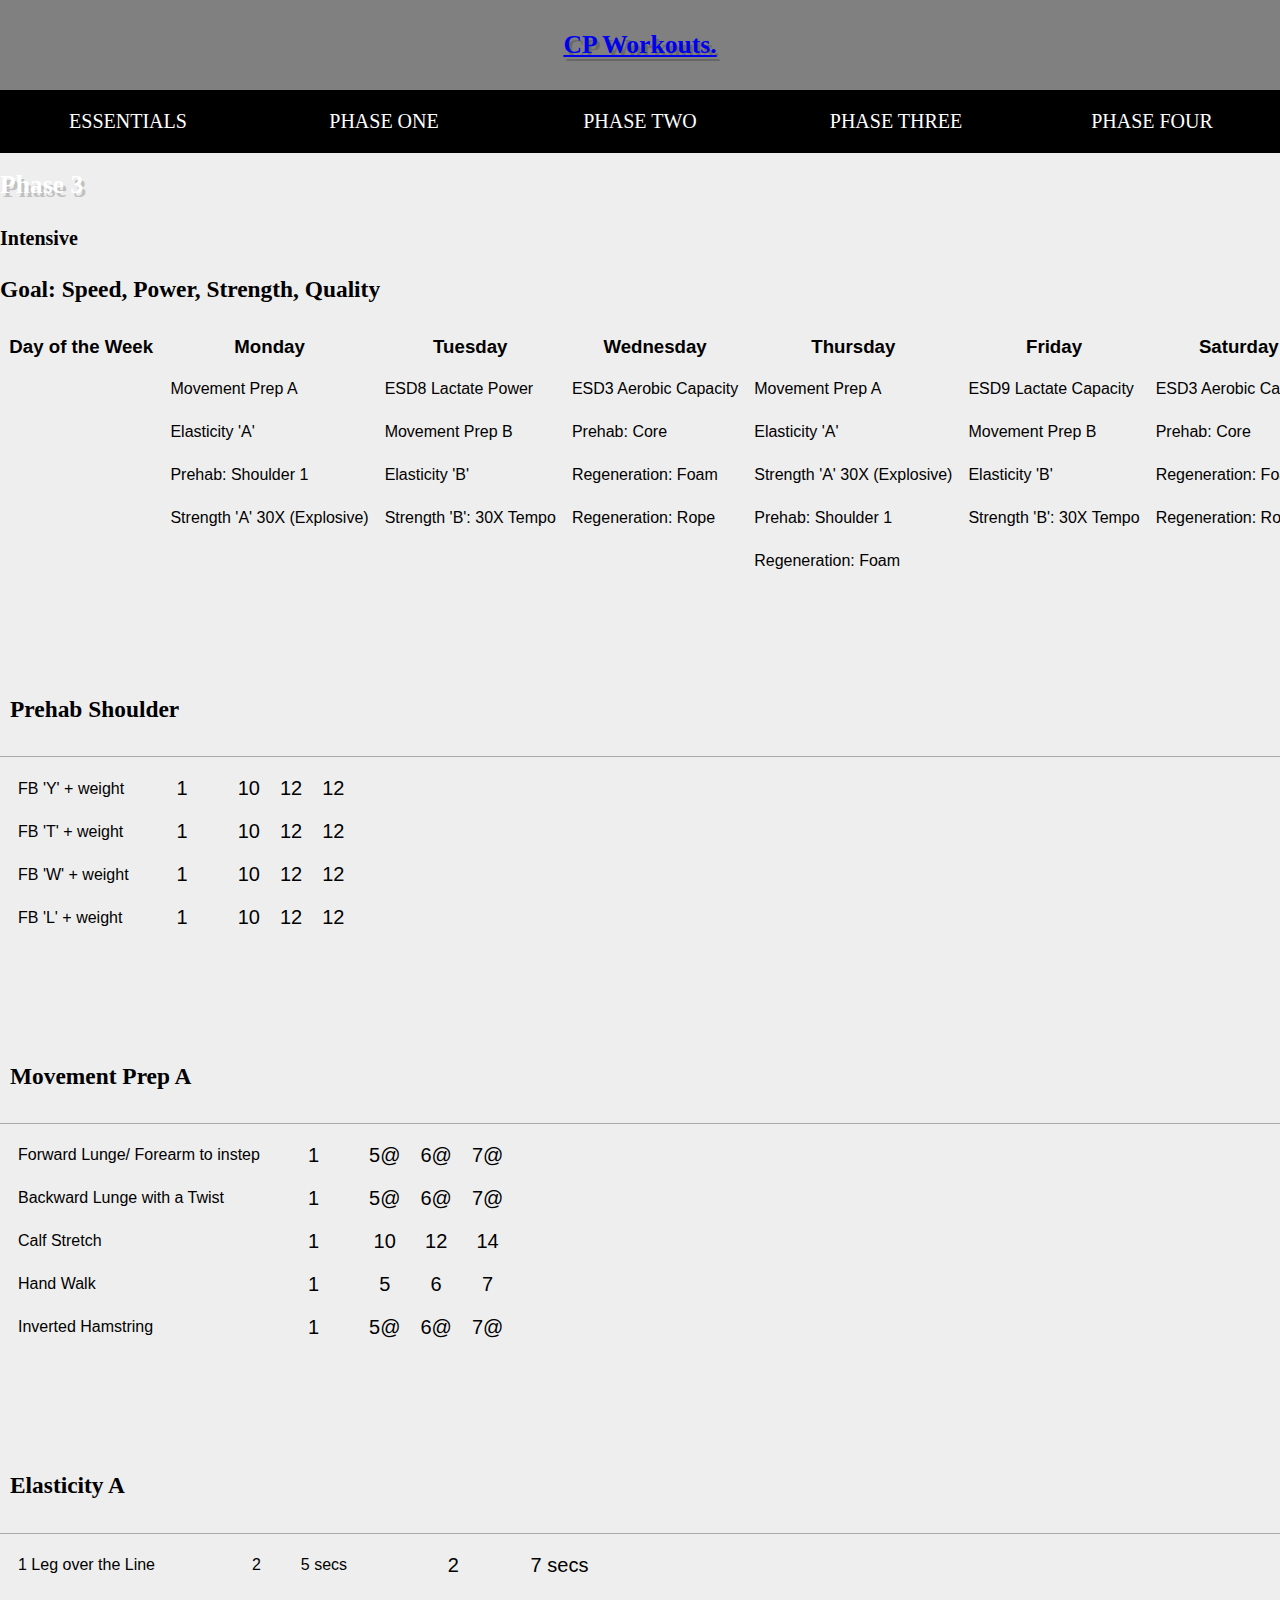
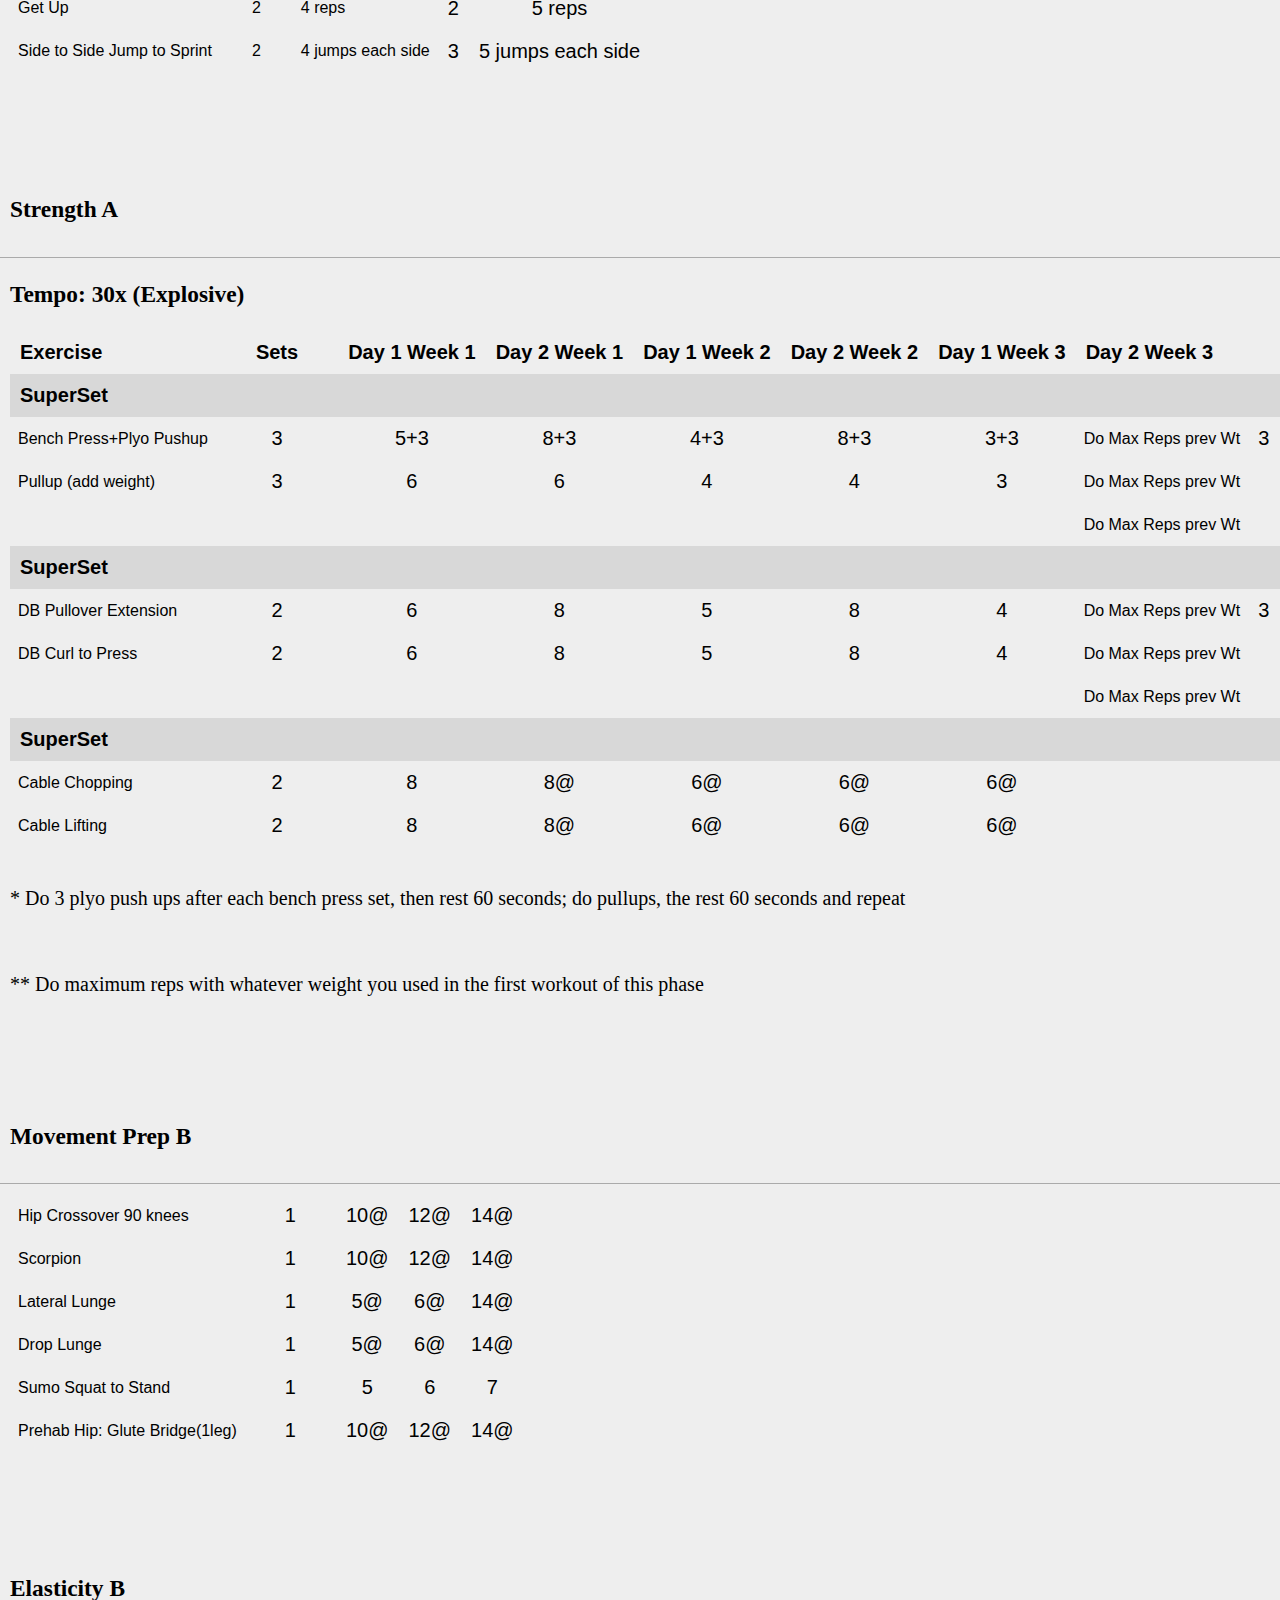
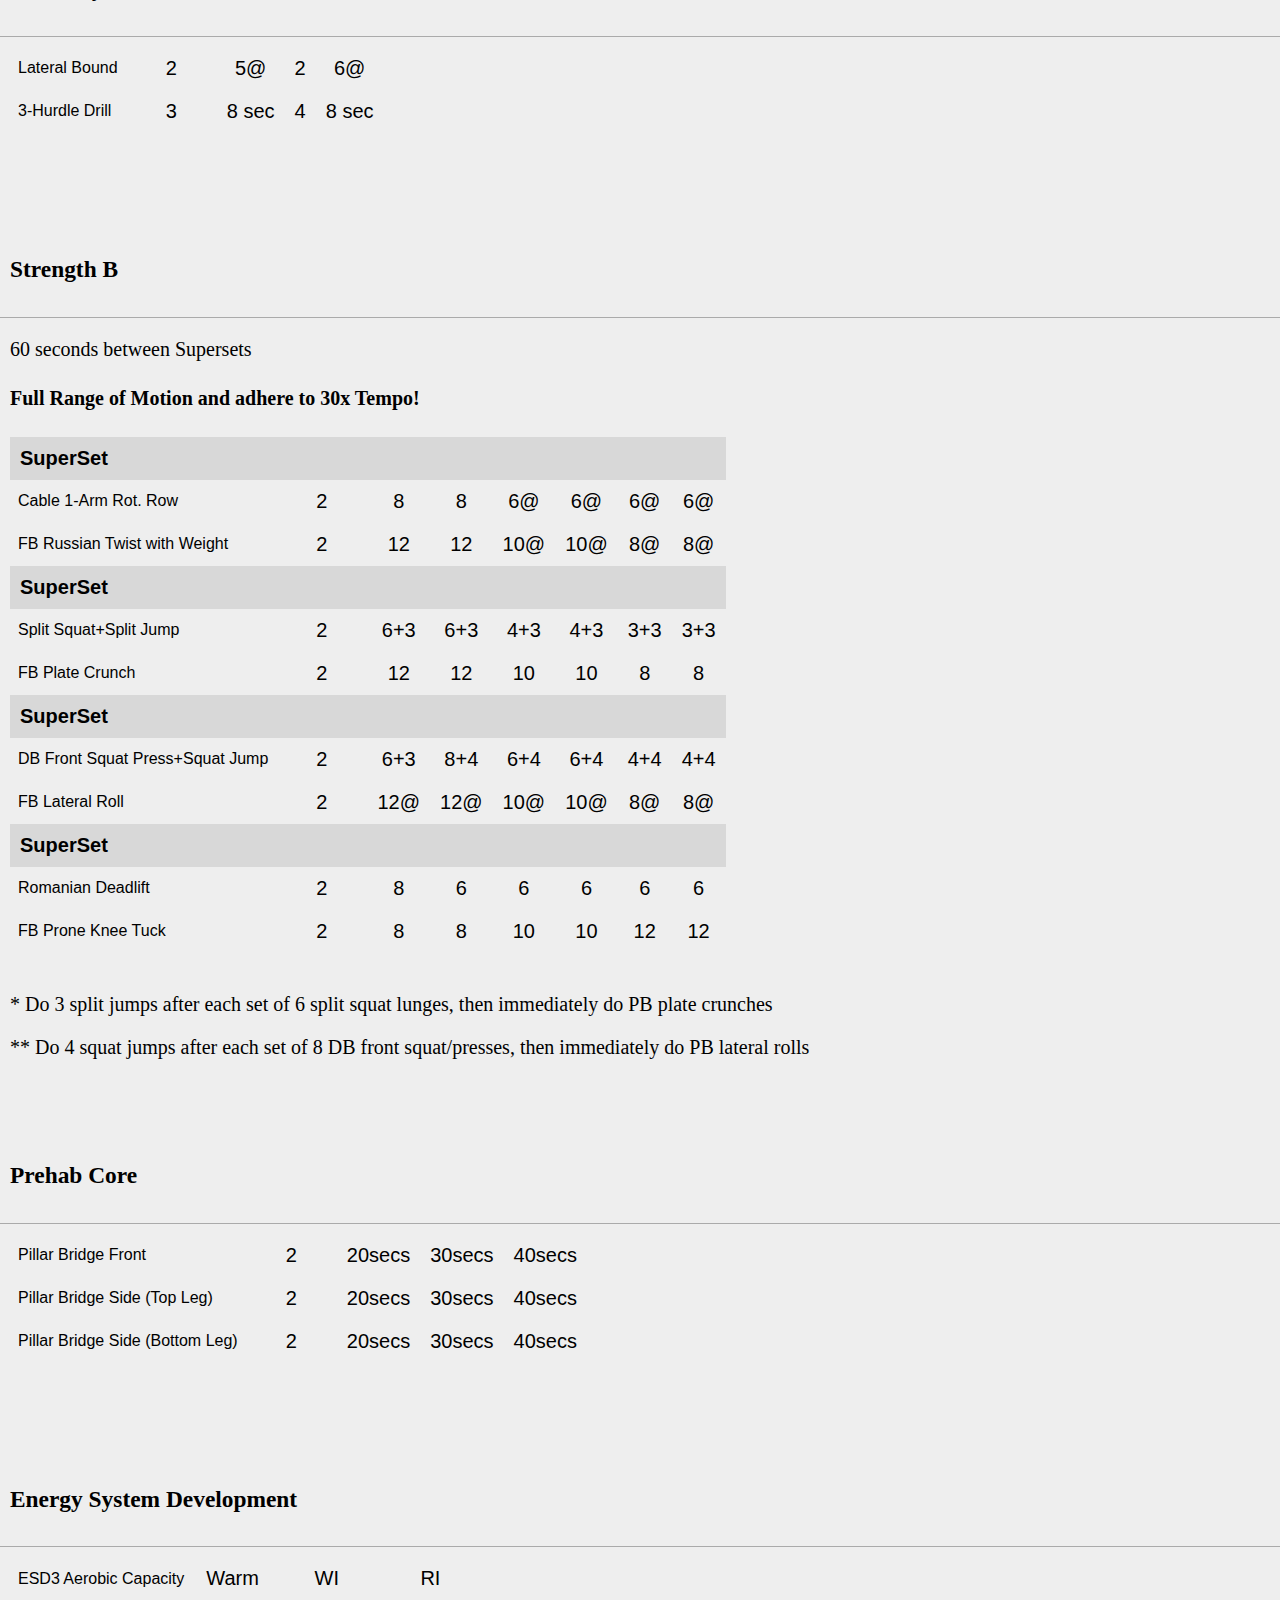
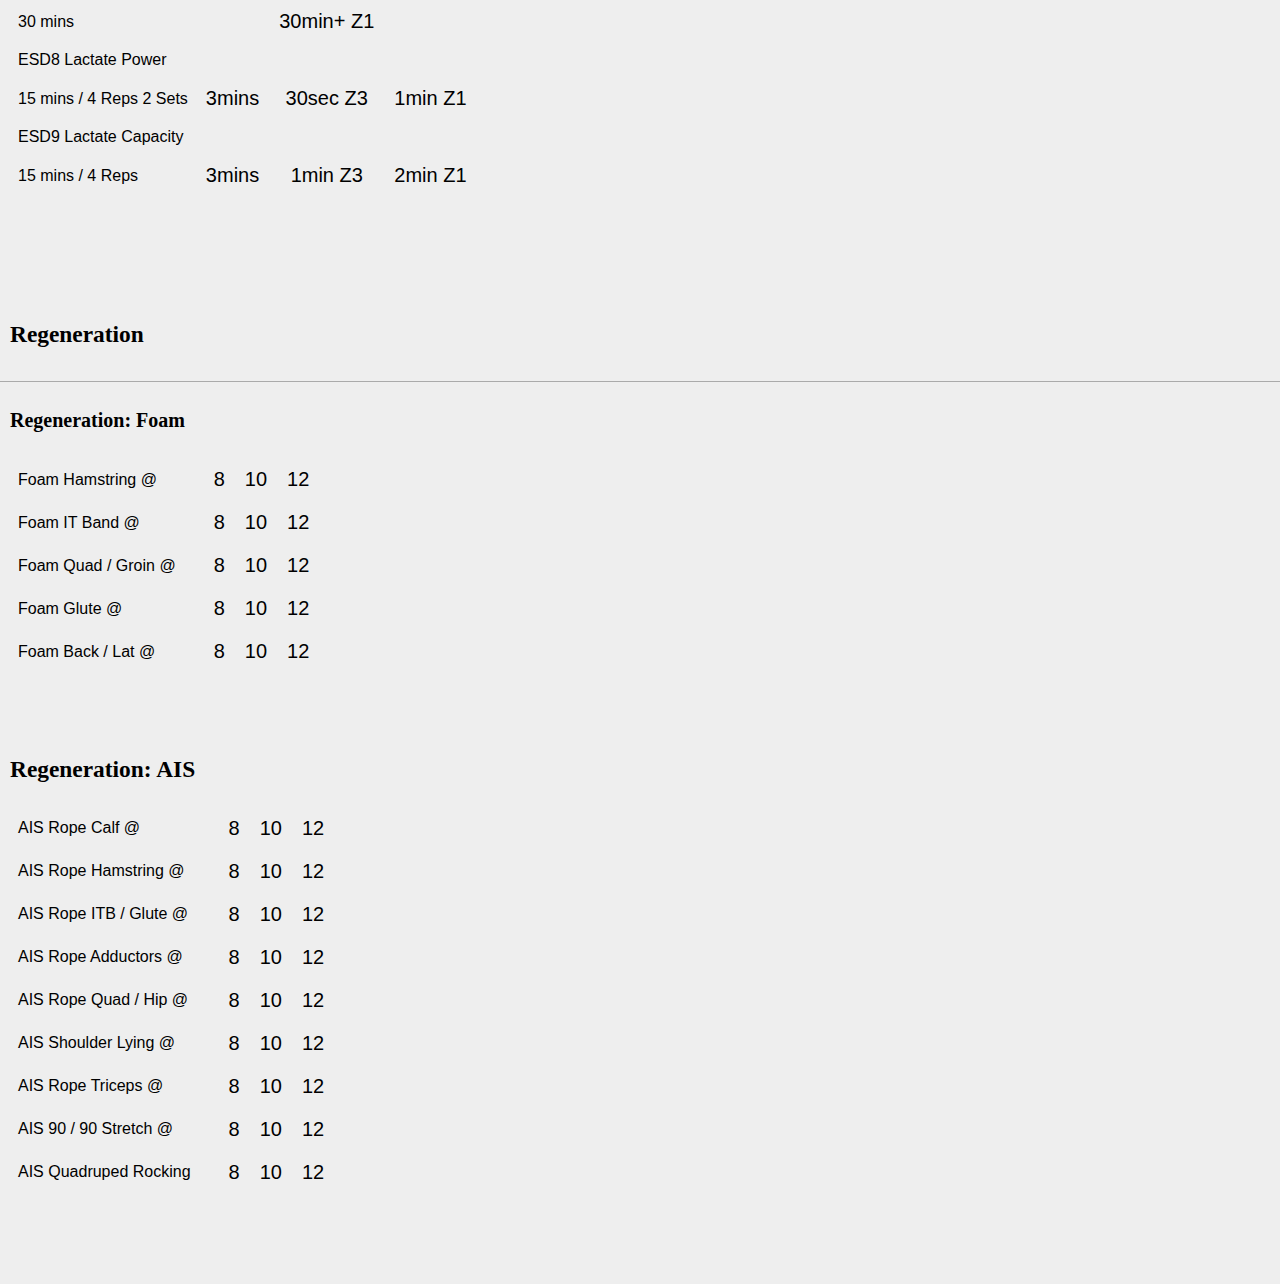
<file: CP-Workouts/Coreperformance-Phase3.html>
<!DOCTYPE html PUBLIC "-//W3C//DTD HTML 4.01//EN" "http://www.w3.org/TR/html4/strict.dtd">
<html>

<head>
  <meta http-equiv="Content-Type" content="text/html; charset=utf-8">
  <link href="https://cdn.jsdelivr.net/npm/bootstrap@5.1.3/dist/css/bootstrap.min.css" rel="stylesheet"
    integrity="sha384-1BmE4kWBq78iYhFldvKuhfTAU6auU8tT94WrHftjDbrCEXSU1oBoqyl2QvZ6jIW3" crossorigin="anonymous">
    <link rel="stylesheet" href="../style.css">
    <script src="../index.js" type="text/javascript" defer></script>
  <title>Phase 3</title>
</head>

<body>

  <header-component></header-component>

  <h1>Phase 3</h1>
  <h4>Intensive</h4>
  <h3>Goal: Speed, Power, Strength, Quality</h3>
  <div class="week">
    <table border="0">
      <tbody>
        <tr class="row0">
          <td class="column0 day">Day of the Week</td>
          <td class="column2 day">Monday</td>
          <td class="column3 day">Tuesday</td>
          <td class="column4 day">Wednesday</td>
          <td class="column5 day">Thursday</td>
          <td class="column6 day">Friday</td>
          <td class="column7 day">Saturday</td>
        </tr>
        <tr class="row1">
          <td class="column0">&nbsp;</td>
          <td class="column2 exercises">Movement Prep A</td>
          <td class="column3 exercises">ESD8 Lactate Power</td>
          <td class="column4 exercises">ESD3 Aerobic Capacity</td>
          <td class="column5 exercises">Movement Prep A</td>
          <td class="column6 exercises">ESD9 Lactate Capacity</td>
          <td class="column7 exercises">ESD3 Aerobic Capacity</td>
        </tr>
        <tr class="row2">
          <td class="column0">&nbsp;</td>
          <td class="column2 exercises">Elasticity 'A'</td>
          <td class="column3 exercises">Movement Prep B</td>
          <td class="column4 exercises">Prehab: Core</td>
          <td class="column5 exercises">Elasticity 'A'</td>
          <td class="column6 exercises">Movement Prep B</td>
          <td class="column7 exercises">Prehab: Core</td>
        </tr>
        <tr class="row3">
          <td class="column0">&nbsp;</td>
          <td class="column2 exercises">Prehab: Shoulder 1</td>
          <td class="column3 exercises">Elasticity 'B'</td>
          <td class="column4 exercises">Regeneration: Foam</td>
          <td class="column5 exercises">Strength 'A' 30X (Explosive)</td>
          <td class="column6 exercises">Elasticity 'B'</td>
          <td class="column7 exercises">Regeneration: Foam</td>
        </tr>
        <tr class="row4">
          <td class="column0">&nbsp;</td>
          <td class="column2 exercises">Strength 'A' 30X (Explosive)</td>
          <td class="column3 exercises">Strength 'B': 30X Tempo</td>
          <td class="column4 exercises">Regeneration: Rope</td>
          <td class="column5 exercises">Prehab: Shoulder 1</td>
          <td class="column6 exercises">Strength 'B': 30X Tempo</td>
          <td class="column7 exercises">Regeneration: Rope</td>
        </tr>
        <tr class="row5">
          <td class="column0">&nbsp;</td>
          <td class="column2">&nbsp;</td>
          <td class="column3">&nbsp;</td>
          <td class="column4">&nbsp;</td>
          <td class="column5 exercises">Regeneration: Foam</td>
          <td class="column6">&nbsp;</td>
          <td class="column7">&nbsp;</td>
        </tr>
      </tbody>
    </table>
    </details>
  </div>
  <div class="prehab">
    <details open>
      <summary>
        <h3>Prehab Shoulder</h3>
      </summary>
      <table border="0">
        <tbody>
          <tr class="row58">
            <td class="column0 exercises">FB 'Y' + weight</td>
            <td class="sets style7">1</td>
            <td class="column2 style7">10</td>
            <td class="column3 style7">12</td>
            <td class="column4 style7">12</td>
          </tr>
          <tr class="row59">
            <td class="column0 exercises">FB 'T' + weight</td>
            <td class="sets style7">1</td>
            <td class="column2 style7">10</td>
            <td class="column3 style7">12</td>
            <td class="column4 style7">12</td>
          </tr>
          <tr class="row60">
            <td class="column0 exercises">FB 'W' + weight</td>
            <td class="sets style7">1</td>
            <td class="column2 style7">10</td>
            <td class="column3 style7">12</td>
            <td class="column4 style7">12</td>
          </tr>
          <tr class="row61">
            <td class="column0 exercises">FB 'L' + weight</td>
            <td class="sets style7">1</td>
            <td class="column2 style7">10</td>
            <td class="column3 style7">12</td>
            <td class="column4 style7">12</td>
          </tr>
        </tbody>
      </table>
    </details>
  </div>
  <div class="movementprep">
    <details open>
      <summary>
        <h3>Movement Prep A</h3>
      </summary>
      <table border="0">
        <tbody>
          <tr class="row43">
            <td class="column0 exercises">Forward Lunge/ Forearm to instep</td>
            <td class="sets style7">1</td>
            <td class="column2 style7">5@</td>
            <td class="column3 style7">6@</td>
            <td class="column4 style7">7@</td>
          </tr>
          <tr class="row44">
            <td class="column0 exercises">Backward Lunge with a Twist</td>
            <td class="sets style7">1</td>
            <td class="column2 style7">5@</td>
            <td class="column3 style7">6@</td>
            <td class="column4 style7">7@</td>
          </tr>
          <tr class="row45">
            <td class="column0 exercises">Calf Stretch</td>
            <td class="sets style7">1</td>
            <td class="column2 style7">10</td>
            <td class="column3 style7">12</td>
            <td class="column4 style7">14</td>
          </tr>
          <tr class="row46">
            <td class="column0 exercises">Hand Walk</td>
            <td class="sets style7">1</td>
            <td class="column2 style7">5</td>
            <td class="column3 style7">6</td>
            <td class="column4 style7">7</td>
          </tr>
          <tr class="row47">
            <td class="column0 exercises">Inverted Hamstring</td>
            <td class="sets style7">1</td>
            <td class="column2 style7">5@</td>
            <td class="column3 style7">6@</td>
            <td class="column4 style7">7@</td>
          </tr>
        </tbody>
        </table>
      </details>
  </div>

  <div class="elasticity">
    <details open>
      <summary>
        <h3>Elasticity A</h3>
      </summary>
      <table border="0">
        <tbody>
          <tr class="row81">
            <td class="column0 exercises">1 Leg over the Line</td>
            <td class="sets exercises">2</td>
            <td class="column2 exercises">5 secs</td>
            <td class="column3 style7">2</td>
            <td class="column4 style7">7 secs</td>
          </tr>
          <tr class="row82">
            <td class="column0 exercises">Get Up</td>
            <td class="sets exercises">2</td>
            <td class="column2 exercises">4 reps</td>
            <td class="column3 style7">2</td>
            <td class="column4 style7">5 reps</td>
          </tr>
          <tr class="row83">
            <td class="column0 exercises">Side to Side Jump to Sprint</td>
            <td class="sets exercises">2</td>
            <td class="column2 exercises">4 jumps each side</td>
            <td class="column3 style7">3</td>
            <td class="column4 style7">5 jumps each side</td>
          </tr>
        </tbody>
        </table>
      </details>
  </div>

  <div class="strength">
    <details open>
      <summary>
        <h3>Strength A</h3>
      </summary>
      <h3>Tempo: 30x (Explosive) </h3>
      <table border="0">
        <tbody>
          <tr class="row10">
            <td class="column0 style9">Exercise</td>
            <td class="sets style9">Sets</td>
            <td class="column2 style9">Day 1 Week 1</td>
            <td class="column3 style9">Day 2 Week 1</td>
            <td class="column4 style9">Day 1 Week 2</td>
            <td class="column5 style9">Day 2 Week 2</td>
            <td class="column6 style9">Day 1 Week 3</td>
            <td class="column7 style9">Day 2 Week 3</td>
          </tr>
          <tr class="row11">
            <td class="column0 style14">SuperSet</td>
            <td class="sets style14"></td>
            <td class="column2 style14"></td>
            <td class="column3 style14"></td>
            <td class="column4 style14"></td>
            <td class="column5 style14"></td>
            <td class="column6 style14"></td>
            <td class="column7 style14"></td>
            <td class="column8 style14"></td>
            <td class="column9 style14"></td>
          </tr>
          <tr class="row12">
            <td class="column0 exercises">Bench Press+Plyo Pushup</td>
            <td class="sets style7">3</td>
            <td class="column2 style7">5+3</td>
            <td class="column3 style7">8+3</td>
            <td class="column4 style7">4+3</td>
            <td class="column5 style7">8+3</td>
            <td class="column6 style7">3+3</td>
            <td class="column7 exercises">Do Max Reps prev Wt</td>
            <td class="column8 style7">3</td>
            <td class="column9 style7">6</td>
          </tr>
          <tr class="row13">
            <td class="column0 exercises">Pullup (add weight)</td>
            <td class="sets style7">3</td>
            <td class="column2 style7">6</td>
            <td class="column3 style7">6</td>
            <td class="column4 style7">4</td>
            <td class="column5 style7">4</td>
            <td class="column6 style7">3</td>
            <td class="column7 exercises">Do Max Reps prev Wt</td>
            <td class="column8 style7"></td>
            <td class="column9 style7">**</td>
          </tr>
          <tr class="row14">
            <td class="column0 style7"></td>
            <td class="sets style7"></td>
            <td class="column2 style7"></td>
            <td class="column3 style7"></td>
            <td class="column4 style7"></td>
            <td class="column5 style7"></td>
            <td class="column6 style7"></td>
            <td class="column7 exercises">Do Max Reps prev Wt</td>
            <td class="column8 style7"></td>
            <td class="column9 style7">**</td>
          </tr>
          <tr class="row11">
            <td class="column0 style14">SuperSet</td>
            <td class="sets style14"></td>
            <td class="column2 style14"></td>
            <td class="column3 style14"></td>
            <td class="column4 style14"></td>
            <td class="column5 style14"></td>
            <td class="column6 style14"></td>
            <td class="column7 style14"></td>
            <td class="column8 style14"></td>
            <td class="column9 style14"></td>
          </tr>
          <tr class="row15">
            <td class="column0 exercises">DB Pullover Extension</td>
            <td class="sets style7">2</td>
            <td class="column2 style7">6</td>
            <td class="column3 style7">8</td>
            <td class="column4 style7">5</td>
            <td class="column5 style7">8</td>
            <td class="column6 style7">4</td>
            <td class="column7 exercises">Do Max Reps prev Wt</td>
            <td class="column8 style7">3</td>
            <td class="column9 style7">6</td>
          </tr>
          <tr class="row16">
            <td class="column0 exercises">DB Curl to Press</td>
            <td class="sets style7">2</td>
            <td class="column2 style7">6</td>
            <td class="column3 style7">8</td>
            <td class="column4 style7">5</td>
            <td class="column5 style7">8</td>
            <td class="column6 style7">4</td>
            <td class="column7 exercises">Do Max Reps prev Wt</td>
            <td class="column8 style7"></td>
            <td class="column9 style7">**</td>
          </tr>
          <tr class="row17">
            <td class="column0">&nbsp;</td>
            <td class="sets style7"></td>
            <td class="column2 style7"></td>
            <td class="column3 style7"></td>
            <td class="column4 style7"></td>
            <td class="column5 style7"></td>
            <td class="column6 style7"></td>
            <td class="column7 exercises">Do Max Reps prev Wt</td>
            <td class="column8 style7"></td>
            <td class="column9 style7">**</td>
          </tr>
          <tr class="row11">
            <td class="column0 style14">SuperSet</td>
            <td class="sets style14"></td>
            <td class="column2 style14"></td>
            <td class="column3 style14"></td>
            <td class="column4 style14"></td>
            <td class="column5 style14"></td>
            <td class="column6 style14"></td>
            <td class="column7 style14"></td>
            <td class="column8 style14"></td>
            <td class="column9 style14"></td>
          </tr>
          <tr class="row18">
            <td class="column0 exercises">Cable Chopping</td>
            <td class="sets style7">2</td>
            <td class="column2 style7">8</td>
            <td class="column3 style7">8@</td>
            <td class="column4 style7">6@</td>
            <td class="column5 style7">6@</td>
            <td class="column6 style7">6@</td>
            <td class="column7 style7"></td>
            <td class="column8 style7"></td>
            <td class="column9 style7"></td>
          </tr>
          <tr class="row19">
            <td class="column0 exercises">Cable Lifting</td>
            <td class="sets style7">2</td>
            <td class="column2 style7">8</td>
            <td class="column3 style7">8@</td>
            <td class="column4 style7">6@</td>
            <td class="column5 style7">6@</td>
            <td class="column6 style7">6@</td>
            <td class="column7 exercises"></td>
            <td class="column8 style7"></td>
            <td class="column9 style7"></td>
          </tr>
        </tbody>
        </table>
    <p>* Do 3 plyo push ups after each bench press set, then rest 60 seconds; do pullups, the rest 60 seconds and repeat
    </p></br>
    <p>** Do maximum reps with whatever weight you used in the first workout of this phase</p></br>
  </details>
  </div>
  <div class="movementprep">
    <details open>
      <summary>
        <h3>Movement Prep B</h3>
      </summary>
      <table border="0">
        <tbody>
          <tr class="row50">
            <td class="column0 exercises">Hip Crossover 90 knees</td>
            <td class="sets style7">1</td>
            <td class="column2 style7">10@</td>
            <td class="column3 style7">12@</td>
            <td class="column4 style7">14@</td>
          </tr>
          <tr class="row51">
            <td class="column0 exercises">Scorpion</td>
            <td class="sets style7">1</td>
            <td class="column2 style7">10@</td>
            <td class="column3 style7">12@</td>
            <td class="column4 style7">14@</td>
          </tr>
          <tr class="row52">
            <td class="column0 exercises">Lateral Lunge</td>
            <td class="sets style7">1</td>
            <td class="column2 style7">5@</td>
            <td class="column3 style7">6@</td>
            <td class="column4 style7">14@</td>
          </tr>
          <tr class="row53">
            <td class="column0 exercises">Drop Lunge</td>
            <td class="sets style7">1</td>
            <td class="column2 style7">5@</td>
            <td class="column3 style7">6@</td>
            <td class="column4 style7">14@</td>
          </tr>
          <tr class="row54">
            <td class="column0 exercises">Sumo Squat to Stand</td>
            <td class="sets style7">1</td>
            <td class="column2 style7">5</td>
            <td class="column3 style7">6</td>
            <td class="column4 style7">7</td>
          </tr>
          <tr class="row55">
            <td class="column0 exercises">Prehab Hip: Glute Bridge(1leg)</td>
            <td class="sets style7">1</td>
            <td class="column2 style7">10@</td>
            <td class="column3 style7">12@</td>
            <td class="column4 style7">14@</td>
          </tr>
        </tbody>
      </table>
    </details>
  </div>
  <div class="elasticity">
    <details open>
      <summary>
        <h3>Elasticity B</h3>
      </summary>
      <table border="0">
        <tbody>
          <tr class="row86">
            <td class="column0 exercises">Lateral Bound</td>
            <td class="sets style7">2</td>
            <td class="column2 style7">5@</td>
            <td class="column3 style7">2</td>
            <td class="column4 style7">6@</td>
          </tr>
          <tr class="row87">
            <td class="column0 exercises">3-Hurdle Drill</td>
            <td class="sets style7">3</td>
            <td class="column2 style7">8 sec</td>
            <td class="column3 style7">4</td>
            <td class="column4 style7">8 sec</td>
          </tr>
        </tbody>
      </table>
    </details>
  </div>
  <div class="strength">
    <details open>
      <summary>
        <h3>Strength B</h3>
      </summary>
      <p> 60 seconds between Supersets</p>
      <h4>Full Range of Motion and adhere to 30x Tempo! </h4>
      <table border="0">
        <tbody>
          <tr class="row11">
            <td class="column0 style14">SuperSet</td>
            <td class="sets style14"></td>
            <td class="column2 style14"></td>
            <td class="column3 style14"></td>
            <td class="column4 style14"></td>
            <td class="column5 style14"></td>
            <td class="column6 style14"></td>
            <td class="column7 style14"></td>
          </tr>
          <tr class="row29">
            <td class="column0 exercises">Cable 1-Arm Rot. Row</td>
            <td class="sets style7">2</td>
            <td class="column2 style7">8</td>
            <td class="column3 style7">8</td>
            <td class="column4 style7">6@</td>
            <td class="column5 style7">6@</td>
            <td class="column6 style7">6@</td>
            <td class="column7 style7">6@</td>
          </tr>
          <tr class="row30">
            <td class="column0 exercises">FB Russian Twist with Weight</td>
            <td class="sets style7">2</td>
            <td class="column2 style7">12</td>
            <td class="column3 style7">12</td>
            <td class="column4 style7">10@</td>
            <td class="column5 style7">10@</td>
            <td class="column6 style7">8@</td>
            <td class="column7 style7">8@</td>
          </tr>
          <tr class="row11">
            <td class="column0 style14">SuperSet</td>
            <td class="sets style14"></td>
            <td class="column2 style14"></td>
            <td class="column3 style14"></td>
            <td class="column4 style14"></td>
            <td class="column5 style14"></td>
            <td class="column6 style14"></td>
            <td class="column7 style14"></td>
          </tr>
          <tr class="row32">
            <td class="column0 exercises">Split Squat+Split Jump</td>
            <td class="sets style7">2</td>
            <td class="column2 style7">6+3</td>
            <td class="column3 style7">6+3</td>
            <td class="column4 style7">4+3</td>
            <td class="column5 style7">4+3</td>
            <td class="column6 style7">3+3</td>
            <td class="column7 style7">3+3</td>
          </tr>
          <tr class="row33">
            <td class="column0 exercises">FB Plate Crunch</td>
            <td class="sets style7">2</td>
            <td class="column2 style7">12</td>
            <td class="column3 style7">12</td>
            <td class="column4 style7">10</td>
            <td class="column5 style7">10</td>
            <td class="column6 style7">8</td>
            <td class="column7 style7">8</td>
          </tr>
          <tr class="row11">
            <td class="column0 style14">SuperSet</td>
            <td class="sets style14"></td>
            <td class="column2 style14"></td>
            <td class="column3 style14"></td>
            <td class="column4 style14"></td>
            <td class="column5 style14"></td>
            <td class="column6 style14"></td>
            <td class="column7 style14"></td>
          </tr>
          <tr class="row35">
            <td class="column0 exercises">DB Front Squat Press+Squat Jump</td>
            <td class="sets style7">2</td>
            <td class="column2 style7">6+3</td>
            <td class="column3 style7">8+4</td>
            <td class="column4 style7">6+4</td>
            <td class="column5 style7">6+4</td>
            <td class="column6 style7">4+4</td>
            <td class="column7 style7">4+4</td>
          </tr>
          <tr class="row36">
            <td class="column0 exercises">FB Lateral Roll</td>
            <td class="sets style7">2</td>
            <td class="column2 style7">12@</td>
            <td class="column3 style7">12@</td>
            <td class="column4 style7">10@</td>
            <td class="column5 style7">10@</td>
            <td class="column6 style7">8@</td>
            <td class="column7 style7">8@</td>
          </tr>
          <tr class="row11">
            <td class="column0 style14">SuperSet</td>
            <td class="sets style14"></td>
            <td class="column2 style14"></td>
            <td class="column3 style14"></td>
            <td class="column4 style14"></td>
            <td class="column5 style14"></td>
            <td class="column6 style14"></td>
            <td class="column7 style14"></td>
          </tr>
          <tr class="row38">
            <td class="column0 exercises">Romanian Deadlift</td>
            <td class="sets style7">2</td>
            <td class="column2 style7">8</td>
            <td class="column3 style7">6</td>
            <td class="column4 style7">6</td>
            <td class="column5 style7">6</td>
            <td class="column6 style7">6</td>
            <td class="column7 style7">6</td>
          </tr>
          <tr class="row39">
            <td class="column0 exercises">FB Prone Knee Tuck</td>
            <td class="sets style7">2</td>
            <td class="column2 style7">8</td>
            <td class="column3 style7">8</td>
            <td class="column4 style7">10</td>
            <td class="column5 style7">10</td>
            <td class="column6 style7">12</td>
            <td class="column7 style7">12</td>
          </tr>
        </tbody>
      </table>
      <p>* Do 3 split jumps after each set of 6 split squat lunges, then immediately do PB plate crunches</p>
      <p>** Do 4 squat jumps after each set of 8 DB front squat/presses, then immediately do PB lateral rolls</p>
  </div>
  <div class="prehab">
    <details open>
      <summary>
        <h3>Prehab Core</h3>
      </summary>
      <table border="0">
        <tbody>
          <tr class="row64">
            <td class="column0 exercises">Pillar Bridge Front</td>
            <td class="sets style7">2</td>
            <td class="column2 style7">20secs</td>
            <td class="column3 style7">30secs</td>
            <td class="column4 style7">40secs</td>
          </tr>
          <tr class="row65">
            <td class="column0 exercises">Pillar Bridge Side (Top Leg)</td>
            <td class="sets style7">2</td>
            <td class="column2 style7">20secs</td>
            <td class="column3 style7">30secs</td>
            <td class="column4 style7">40secs</td>
          </tr>
          <tr class="row66">
            <td class="column0 exercises">Pillar Bridge Side (Bottom Leg)</td>
            <td class="sets style7">2</td>
            <td class="column2 style7">20secs</td>
            <td class="column3 style7">30secs</td>
            <td class="column4 style7">40secs</td>
          </tr>
        </tbody>
      </table>
    </details>
  </div>
  <div class="esd">
    <details open>
      <summary>
        <h3>Energy System Development</h3>
      </summary>
      <table border="0">
        <tbody>
          <tr class="row70">
            <td class="column0 exercises">ESD3 Aerobic Capacity</td>
            <td class="column1 style7">Warm</td>
            <td class="column2 style7">WI</td>
            <td class="column3 style7">RI</td>
          </tr>
          <tr class="row71">
            <td class="column0 exercises">30 mins </td>
            <td class="column1 style7"></td>
            <td class="column2 style7">30min+ Z1</td>
            <td class="column3 style7"></td>
          </tr>
          <tr class="row73">
            <td class="column0 exercises">ESD8 Lactate Power</td>
            <td class="column1 style7"></td>
            <td class="column2 style7"></td>
            <td class="column3 style7"></td>
          </tr>
          <tr class="row74">
            <td class="column0 exercises">15 mins / 4 Reps 2 Sets</td>
            <td class="column1 style7">3mins</td>
            <td class="column2 style7">30sec Z3</td>
            <td class="column3 style7">1min Z1</td>
          </tr>
          <tr class="row76">
            <td class="column0 exercises">ESD9 Lactate Capacity</td>
            <td class="column1 style7"></td>
            <td class="column2 style7"></td>
            <td class="column3 style7"></td>
          </tr>
          <tr class="row77">
            <td class="column0 exercises">15 mins / 4 Reps</td>
            <td class="column1 style7">3mins</td>
            <td class="column2 style7">1min Z3</td>
            <td class="column3 style7">2min Z1</td>
          </tr>
        </tbody>
      </table>
  </div>
  <div class="regen">
    <details open>
      <summary>
        <h3>Regeneration</h3>
      </summary>
      <h4>Regeneration: Foam</h4>
      <table border="0">
        <tbody>
          <tr class="row107">
            <td class="column0 exercises">Foam Hamstring @</td>
            <td class="column1 style7"></td>
            <td class="column2 style7">8</td>
            <td class="column3 style7">10</td>
            <td class="column4 style7">12</td>
          </tr>
          <tr class="row108">
            <td class="column0 exercises">Foam IT Band @</td>
            <td class="column1 style7"></td>
            <td class="column2 style7">8</td>
            <td class="column3 style7">10</td>
            <td class="column4 style7">12</td>
          </tr>
          <tr class="row109">
            <td class="column0 exercises">Foam Quad / Groin @</td>
            <td class="column1 style7"></td>
            <td class="column2 style7">8</td>
            <td class="column3 style7">10</td>
            <td class="column4 style7">12</td>
          </tr>
          <tr class="row110">
            <td class="column0 exercises">Foam Glute @</td>
            <td class="column1 style7"></td>
            <td class="column2 style7">8</td>
            <td class="column3 style7">10</td>
            <td class="column4 style7">12</td>
          </tr>
          <tr class="row111">
            <td class="column0 exercises">Foam Back / Lat @</td>
            <td class="column1 style7"></td>
            <td class="column2 style7">8</td>
            <td class="column3 style7">10</td>
            <td class="column4 style7">12</td>
          </tr>
          <tr class="row112">
            <td class="column0">&nbsp;</td>
            <td class="column1 style7"></td>
            <td class="column2 style7">&nbsp;</td>
            <td class="column3 style7"></td>
            <td class="column4 style7"></td>
          </tr>
        </tbody>
      </table>
      <h3>Regeneration: AIS</h3>
      <table border="0">
        <tbody>
          <tr class="row113">
            <td class="column0 exercises">AIS Rope Calf @</td>
            <td class="column1 style7"></td>
            <td class="column2 style7">8</td>
            <td class="column3 style7">10</td>
            <td class="column4 style7">12</td>
          </tr>
          <tr class="row114">
            <td class="column0 exercises">AIS Rope Hamstring @</td>
            <td class="column1 style7"></td>
            <td class="column2 style7">8</td>
            <td class="column3 style7">10</td>
            <td class="column4 style7">12</td>
          </tr>
          <tr class="row115">
            <td class="column0 exercises">AIS Rope ITB / Glute @</td>
            <td class="column1 style7"></td>
            <td class="column2 style7">8</td>
            <td class="column3 style7">10</td>
            <td class="column4 style7">12</td>
          </tr>
          <tr class="row116">
            <td class="column0 exercises">AIS Rope Adductors @</td>
            <td class="column1 style7"></td>
            <td class="column2 style7">8</td>
            <td class="column3 style7">10</td>
            <td class="column4 style7">12</td>
          </tr>
          <tr class="row117">
            <td class="column0 exercises">AIS Rope Quad / Hip @</td>
            <td class="column1 style7"></td>
            <td class="column2 style7">8</td>
            <td class="column3 style7">10</td>
            <td class="column4 style7">12</td>
          </tr>
          <tr class="row118">
            <td class="column0 exercises">AIS Shoulder Lying @</td>
            <td class="column1 style7"></td>
            <td class="column2 style7">8</td>
            <td class="column3 style7">10</td>
            <td class="column4 style7">12</td>
          </tr>
          <tr class="row119">
            <td class="column0 exercises">AIS Rope Triceps @</td>
            <td class="column1 style7"></td>
            <td class="column2 style7">8</td>
            <td class="column3 style7">10</td>
            <td class="column4 style7">12</td>
          </tr>
          <tr class="row120">
            <td class="column0 exercises">AIS 90 / 90 Stretch @</td>
            <td class="column1 style7"></td>
            <td class="column2 style7">8</td>
            <td class="column3 style7">10</td>
            <td class="column4 style7">12</td>
          </tr>
          <tr class="row121">
            <td class="column0 exercises">AIS Quadruped Rocking</td>
            <td class="column1 style7"></td>
            <td class="column2 style7">8</td>
            <td class="column3 style7">10</td>
            <td class="column4 style7">12</td>
          </tr>
        </tbody>
      </table>
    </details>
  </div>
</body>

</html>
</file>
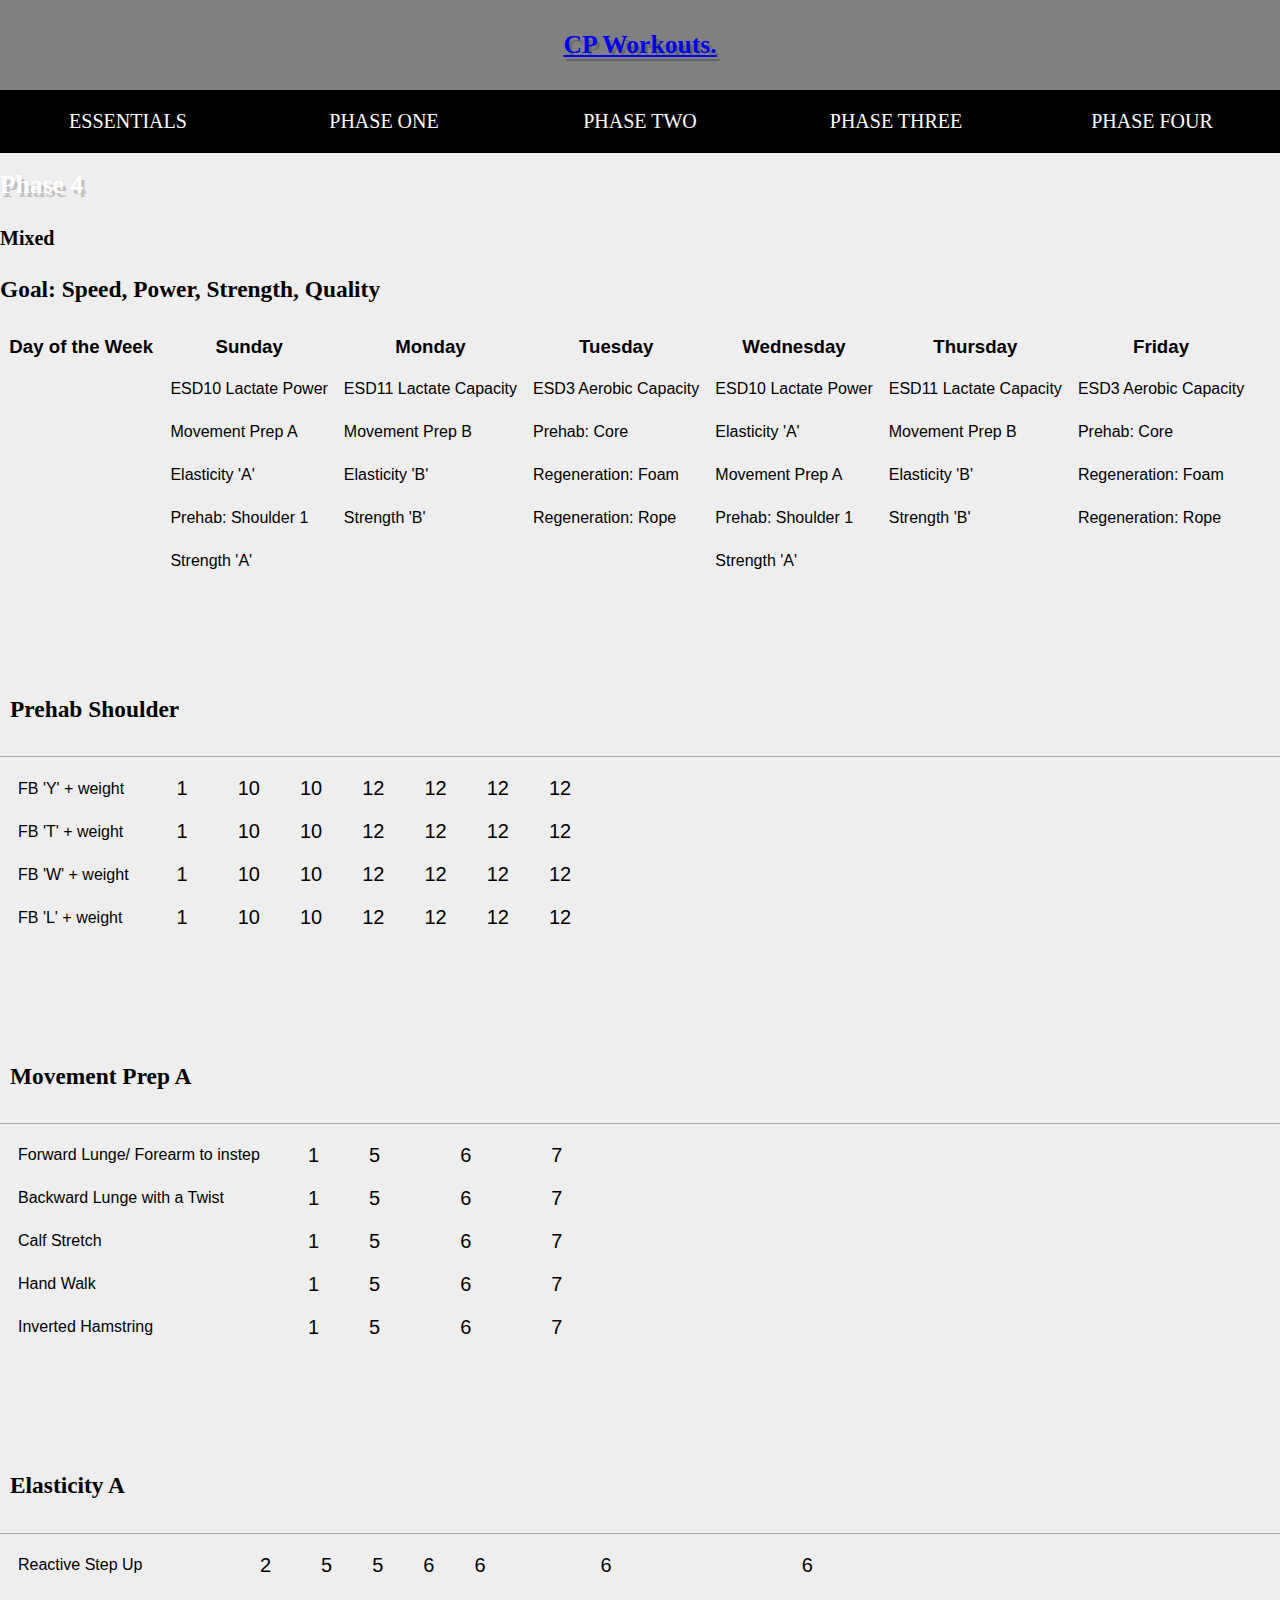
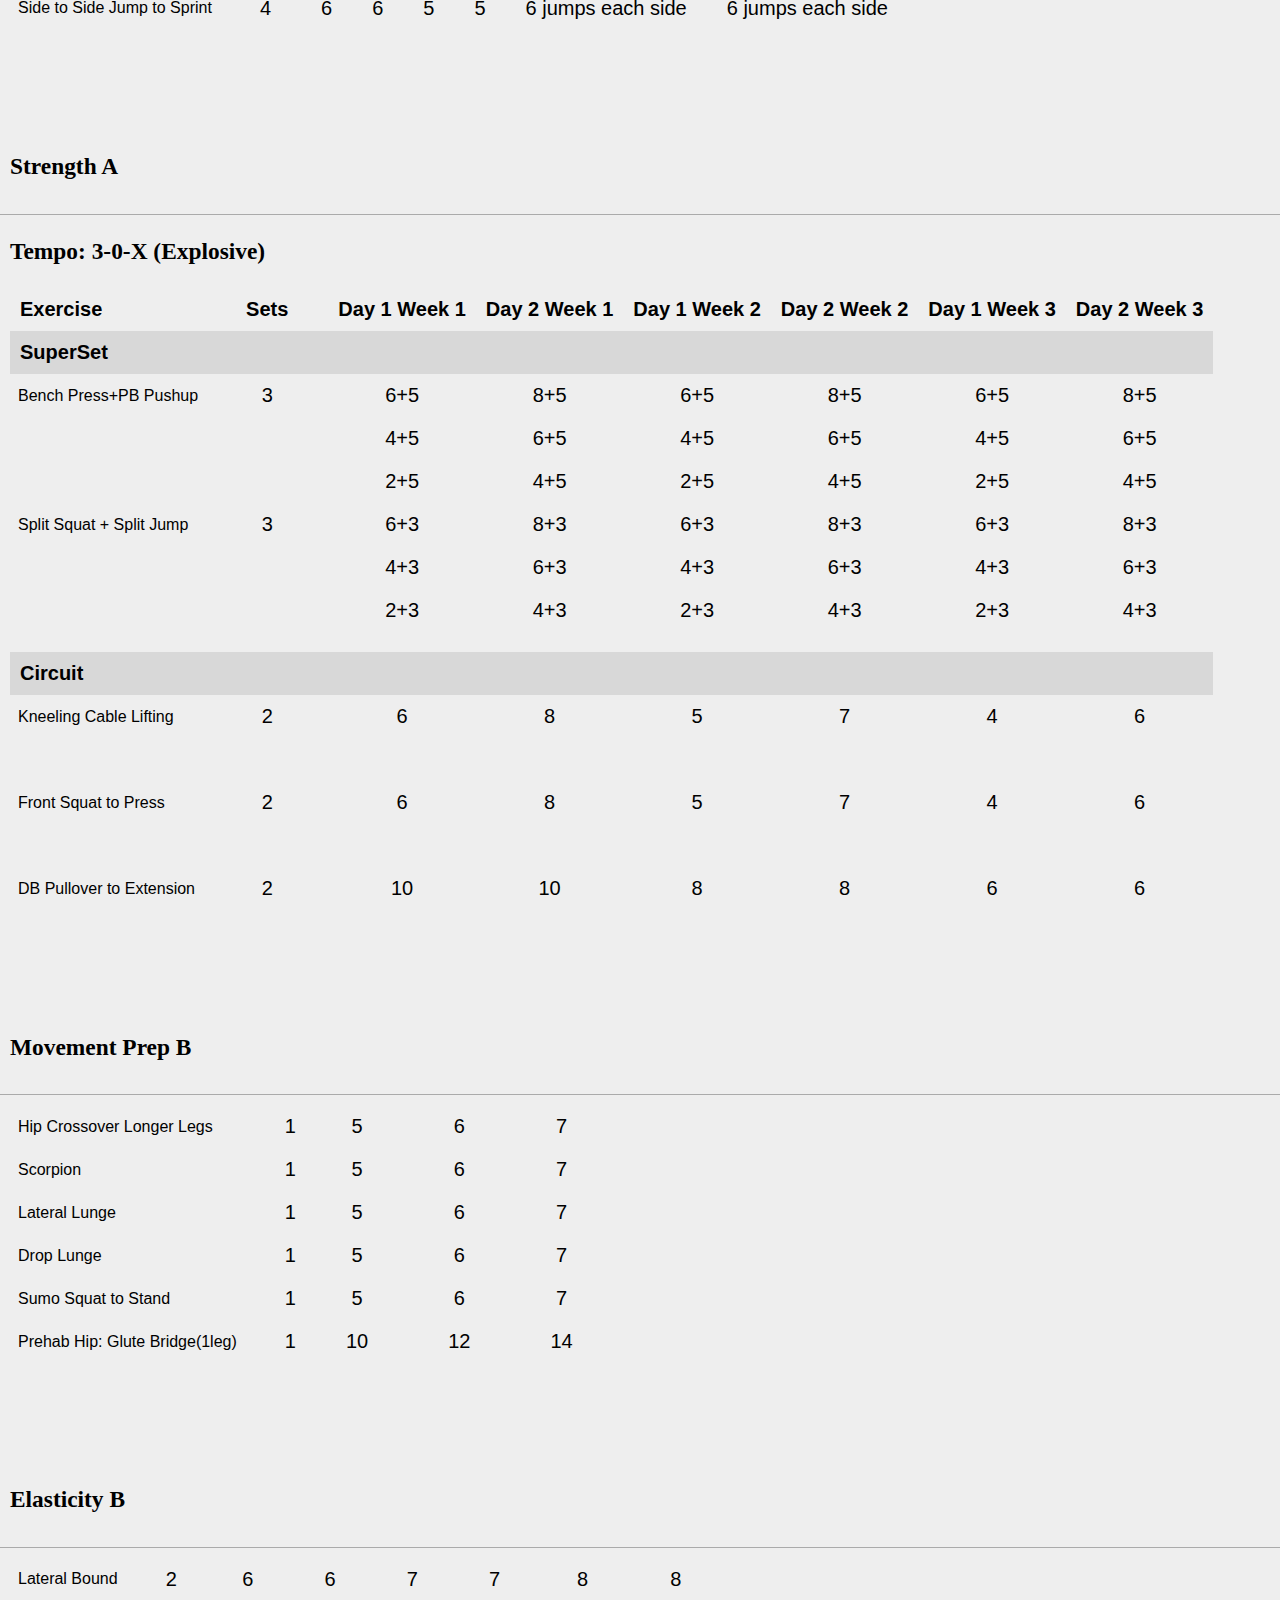
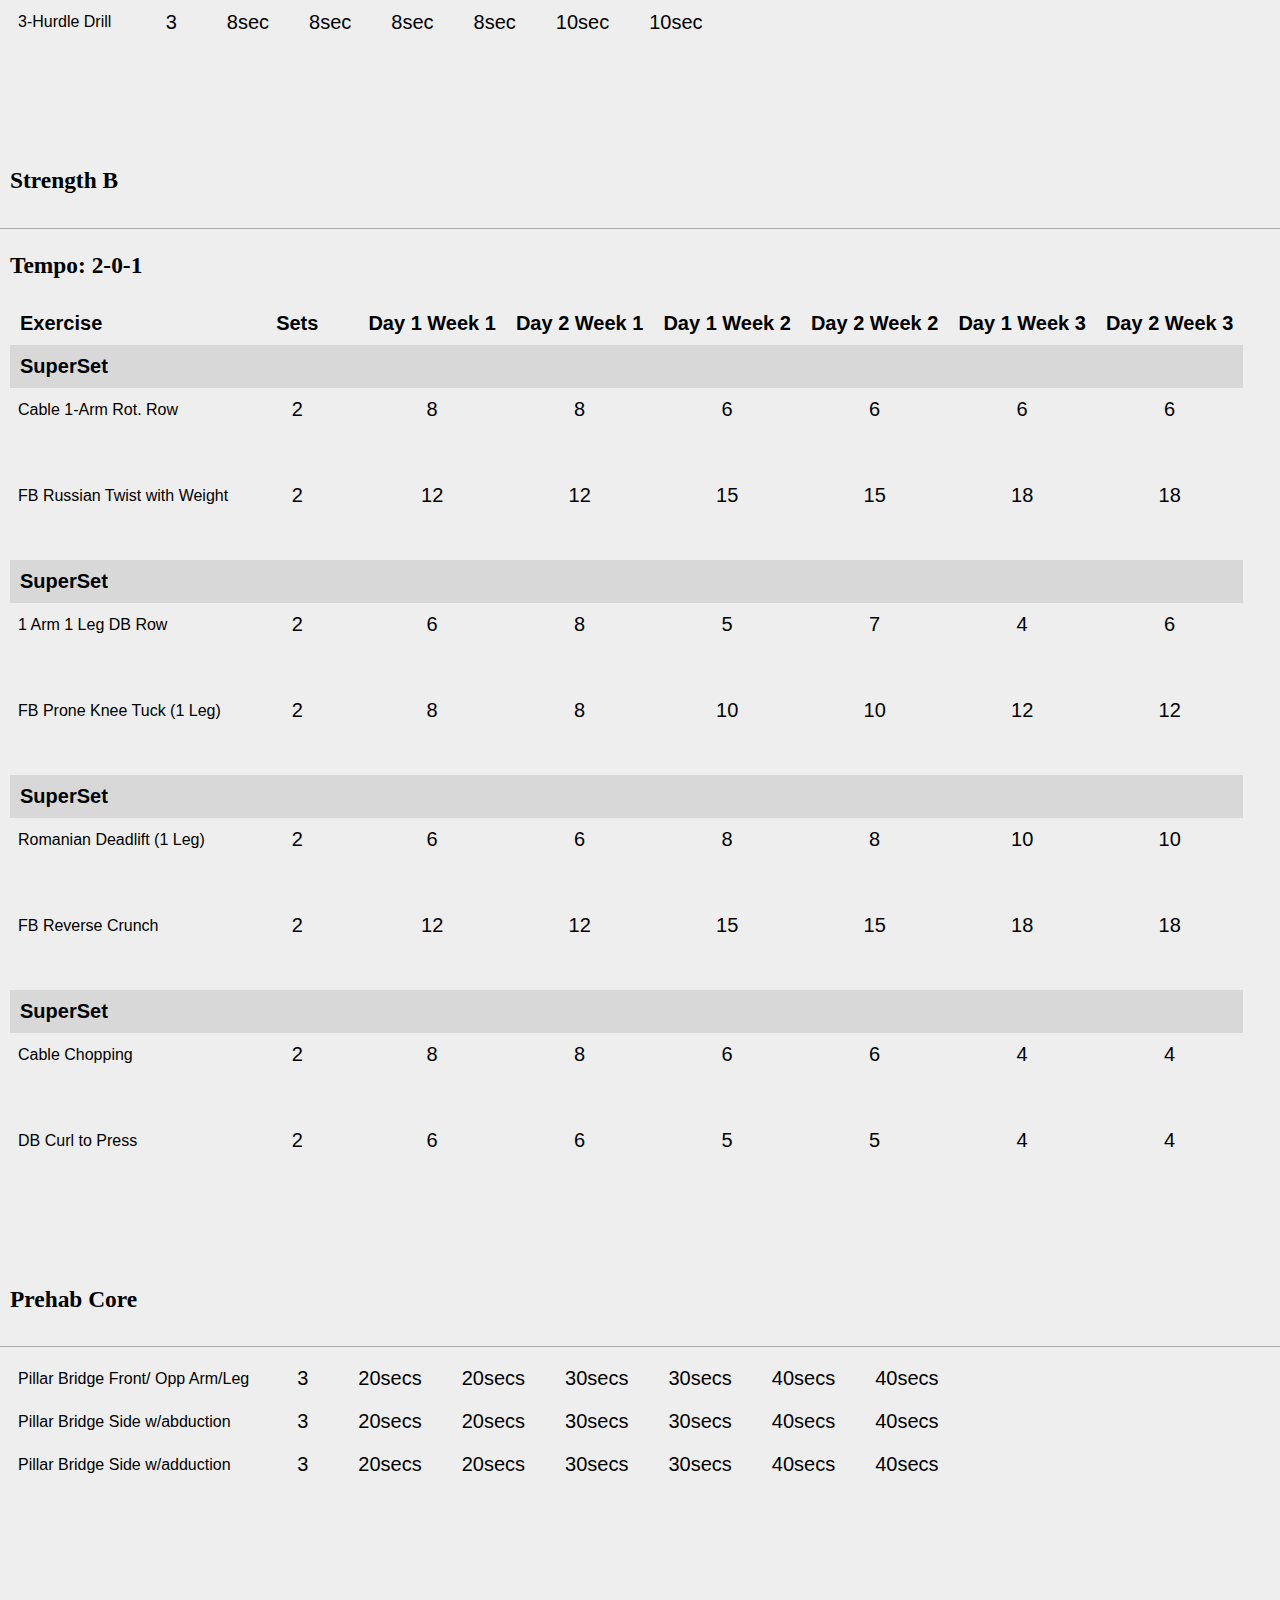
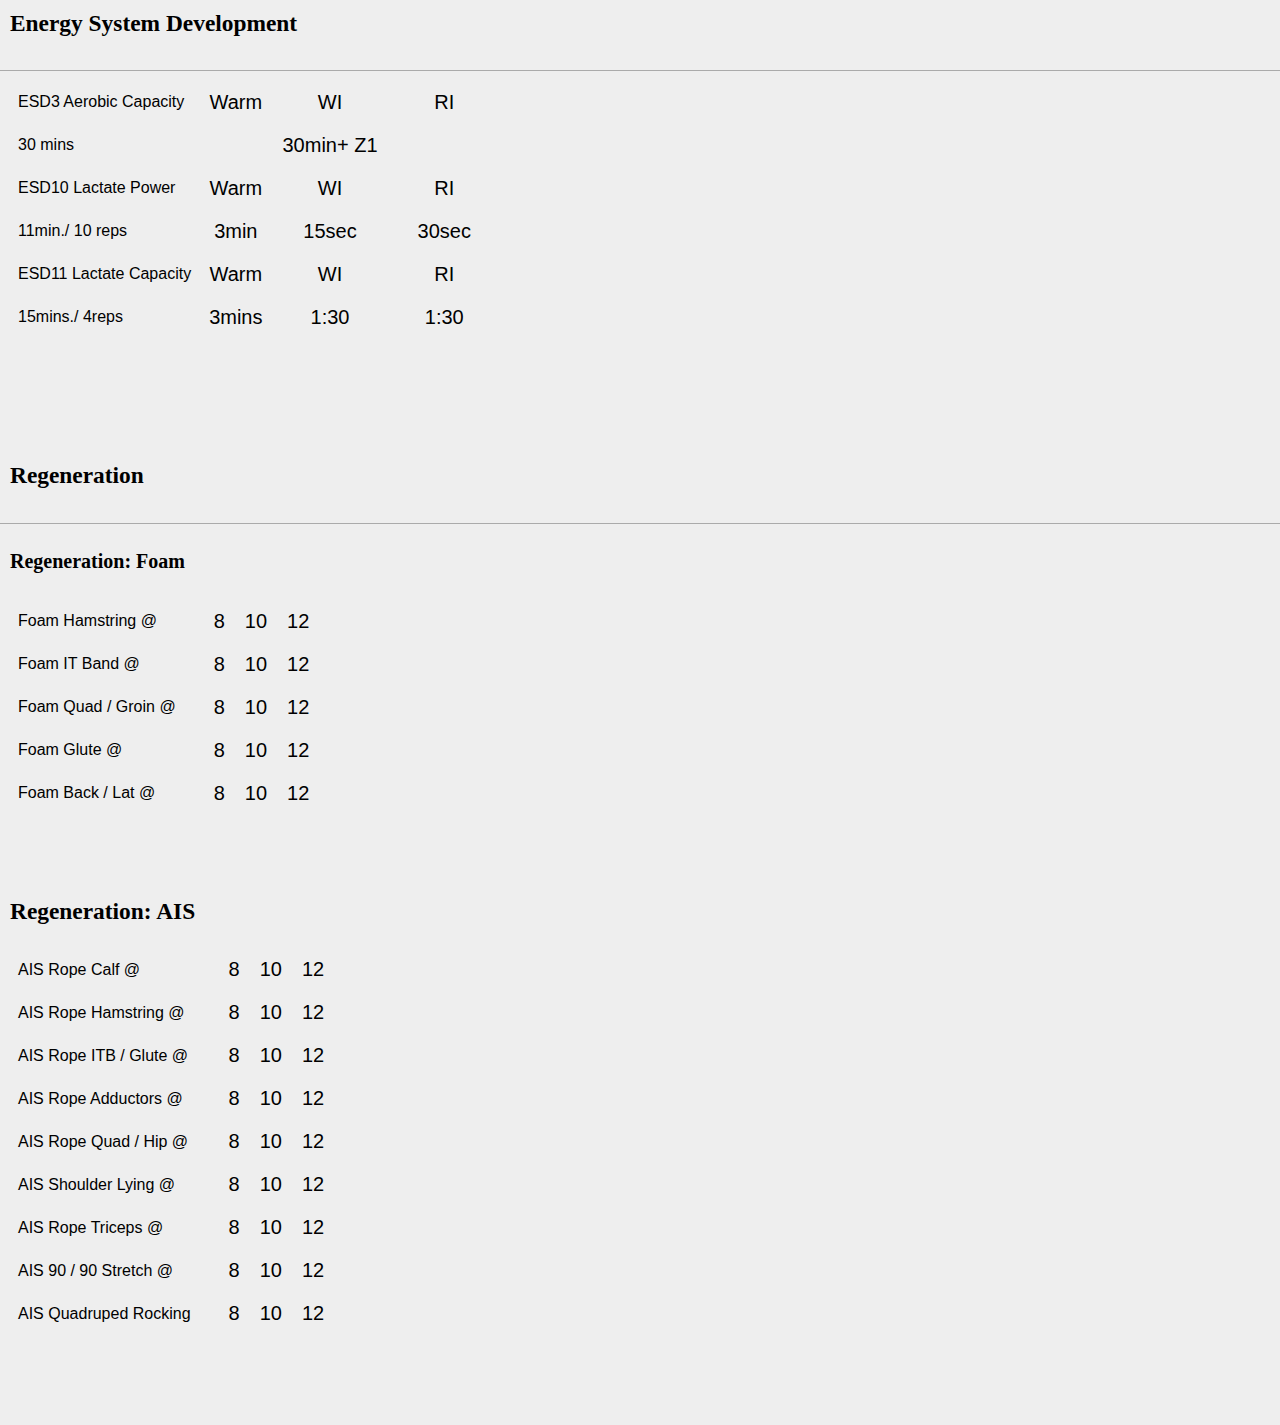
<file: CP-Workouts/Coreperformance-Phase4.html>
<!DOCTYPE html PUBLIC "-//W3C//DTD HTML 4.01//EN" "http://www.w3.org/TR/html4/strict.dtd">
<html>

<head>
  <meta http-equiv="Content-Type" content="text/html; charset=utf-8">
  <link href="https://cdn.jsdelivr.net/npm/bootstrap@5.1.3/dist/css/bootstrap.min.css" rel="stylesheet"
    integrity="sha384-1BmE4kWBq78iYhFldvKuhfTAU6auU8tT94WrHftjDbrCEXSU1oBoqyl2QvZ6jIW3" crossorigin="anonymous">
    <link rel="stylesheet" href="../style.css">
    <script src="../index.js" type="text/javascript" defer></script>
  <title>Phase 4</title>
</head>

<body>

  <header-component></header-component>

  <h1>Phase 4</h1>
  <h4>Mixed</h4>
  <h3>Goal: Speed, Power, Strength, Quality</h3>
  <div class="week">
    <table border="0">
      <tbody>
        <tr class="row0">
          <td class="column0 day">Day of the Week</td>
          <td class="column2 day">Sunday</td>
          <td class="column4 day">Monday</td>
          <td class="column6 day">Tuesday</td>
          <td class="column8 day">Wednesday</td>
          <td class="column10 day">Thursday</td>
          <td class="column12 day">Friday</td>
        </tr>

        <tr class="row1">
          <td class="column0">&nbsp;</td>
          <td class="column2 exercises">ESD10 Lactate Power</td>
          <td class="column4 exercises">ESD11 Lactate Capacity</td>
          <td class="column6 exercises">ESD3 Aerobic Capacity</td>
          <td class="column8 exercises">ESD10 Lactate Power</td>
          <td class="column10 exercises">ESD11 Lactate Capacity</td>
          <td class="column12 exercises">ESD3 Aerobic Capacity</td>
        </tr>

        <tr class="row2">
          <td class="column0">&nbsp;</td>
          <td class="column2 exercises">Movement Prep A</td>
          <td class="column4 exercises">Movement Prep B</td>
          <td class="column6 exercises">Prehab: Core</td>
          <td class="column8 exercises">Elasticity 'A'</td>
          <td class="column10 exercises">Movement Prep B</td>
          <td class="column12 exercises">Prehab: Core</td>
        </tr>

        <tr class="row3">
          <td class="column0">&nbsp;</td>
          <td class="column2 exercises">Elasticity 'A'</td>
          <td class="column4 exercises">Elasticity 'B'</td>
          <td class="column6 exercises">Regeneration: Foam</td>
          <td class="column8 exercises">Movement Prep A</td>
          <td class="column10 exercises">Elasticity 'B'</td>
          <td class="column12 exercises">Regeneration: Foam</td>
        </tr>

        <tr class="row4">
          <td class="column0">&nbsp;</td>
          <td class="column2 exercises">Prehab: Shoulder 1</td>
          <td class="column4 exercises">Strength 'B'</td>
          <td class="column6 exercises">Regeneration: Rope</td>
          <td class="column8 exercises">Prehab: Shoulder 1</td>
          <td class="column10 exercises">Strength 'B'</td>
          <td class="column12 exercises">Regeneration: Rope</td>
        </tr>

        <tr class="row5">
          <td class="column0">&nbsp;</td>
          <td class="column2 exercises">Strength 'A' </td>
          <td class="column4">&nbsp;</td>
          <td class="column6">&nbsp;</td>
          <td class="column8 exercises">Strength 'A'</td>
        </tr>
      </tbody>
    </table>
  </div>
  <div class="prehab">
    <details open>
      <summary>
        <h3>Prehab Shoulder</h3>
      </summary>
      <table border="0">
        <tbody>
          <tr class="row65">
            <td class="column0 exercises">FB 'Y' + weight</td>
            <td class="sets style7">1</td>
            <td class="column2 style7">10</td>
            <td class="column3 style7"></td>
            <td class="column4 style7">10</td>
            <td class="column5 style7"></td>
            <td class="column6 style7">12</td>
            <td class="column7 style7"></td>
            <td class="column8 style7">12</td>
            <td class="column9 style7"></td>
            <td class="column10 style7">12</td>
            <td class="column11 style7"></td>
            <td class="column12 style7">12</td>
          </tr>
          <tr class="row66">
            <td class="column0 exercises">FB 'T' + weight</td>
            <td class="sets style7">1</td>
            <td class="column2 style7">10</td>
            <td class="column3 style7"></td>
            <td class="column4 style7">10</td>
            <td class="column5 style7"></td>
            <td class="column6 style7">12</td>
            <td class="column7 style7"></td>
            <td class="column8 style7">12</td>
            <td class="column9 style7"></td>
            <td class="column10 style7">12</td>
            <td class="column11 style7"></td>
            <td class="column12 style7">12</td>
          </tr>
          <tr class="row67">
            <td class="column0 exercises">FB 'W' + weight</td>
            <td class="sets style7">1</td>
            <td class="column2 style7">10</td>
            <td class="column3 style7"></td>
            <td class="column4 style7">10</td>
            <td class="column5 style7"></td>
            <td class="column6 style7">12</td>
            <td class="column7 style7"></td>
            <td class="column8 style7">12</td>
            <td class="column9 style7"></td>
            <td class="column10 style7">12</td>
            <td class="column11 style7"></td>
            <td class="column12 style7">12</td>
          </tr>
          <tr class="row68">
            <td class="column0 exercises">FB 'L' + weight</td>
            <td class="sets style7">1</td>
            <td class="column2 style7">10</td>
            <td class="column3 style7"></td>
            <td class="column4 style7">10</td>
            <td class="column5 style7"></td>
            <td class="column6 style7">12</td>
            <td class="column7 style7"></td>
            <td class="column8 style7">12</td>
            <td class="column9 style7"></td>
            <td class="column10 style7">12</td>
            <td class="column11 style7"></td>
            <td class="column12 style7">12</td>
          </tr>
        </tbody>
      </table>
    </details>
  </div>
  <div class="movementprep">
    <details open>
      <summary>
        <h3>Movement Prep A</h3>
      </summary>
      <table border="0">
        <tbody>
          <tr class="row8">
            <td class="column0 exercises">Forward Lunge/ Forearm to instep</td>
            <td class="sets style7">1</td>
            <td class="column2 style7">5</td>
            <td class="column3 style7"></td>
            <td class="column4 style7"></td>
            <td class="column5 style7"></td>
            <td class="column6 style7">6</td>
            <td class="column7 style7"></td>
            <td class="column8 style7"></td>
            <td class="column9 style7"></td>
            <td class="column10 style7">7</td>
            <td class="column11 style7"></td>
            <td class="column12 style7"></td>
          </tr>

          <tr class="row9">
            <td class="column0 exercises">Backward Lunge with a Twist</td>
            <td class="sets style7">1</td>
            <td class="column2 style7">5</td>
            <td class="column3 style7"></td>
            <td class="column4 style7"></td>
            <td class="column5 style7"></td>
            <td class="column6 style7">6</td>
            <td class="column7 style7"></td>
            <td class="column8 style7"></td>
            <td class="column9 style7"></td>
            <td class="column10 style7">7</td>
            <td class="column11 style7"></td>
            <td class="column12 style7"></td>
          </tr>

          <tr class="row10">
            <td class="column0 exercises">Calf Stretch</td>
            <td class="sets style7">1</td>
            <td class="column2 style7">5</td>
            <td class="column3 style7"></td>
            <td class="column4 style7"></td>
            <td class="column5 style7"></td>
            <td class="column6 style7">6</td>
            <td class="column7 style7"></td>
            <td class="column8 style7"></td>
            <td class="column9 style7"></td>
            <td class="column10 style7">7</td>
            <td class="column11 style7"></td>
            <td class="column12 style7"></td>
          </tr>

          <tr class="row11">
            <td class="column0 exercises">Hand Walk</td>
            <td class="sets style7">1</td>
            <td class="column2 style7">5</td>
            <td class="column3 style7"></td>
            <td class="column4 style7"></td>
            <td class="column5 style7"></td>
            <td class="column6 style7">6</td>
            <td class="column7 style7"></td>
            <td class="column8 style7"></td>
            <td class="column9 style7"></td>
            <td class="column10 style7">7</td>
            <td class="column11 style7"></td>
            <td class="column12 style7"></td>
          </tr>

          <tr class="row12">
            <td class="column0 exercises">Inverted Hamstring</td>
            <td class="sets style7">1</td>
            <td class="column2 style7">5</td>
            <td class="column3 style7"></td>
            <td class="column4 style7"></td>
            <td class="column5 style7"></td>
            <td class="column6 style7">6</td>
            <td class="column7 style7"></td>
            <td class="column8 style7"></td>
            <td class="column9 style7"></td>
            <td class="column10 style7">7</td>
            <td class="column11 style7"></td>
            <td class="column12 style7"></td>
          </tr>
        </tbody>
      </table>
    </details>
  </div>
  <div class="elasticity">
    <details open>
      <summary>
        <h3>Elasticity A</h3>
      </summary>
      <table border="0">
        <tbody>
          <tr class="row86">
            <td class="column0 exercises">Reactive Step Up</td>
            <td class="sets style7">2</td>
            <td class="column2 style7">5</td>
            <td class="column3 style7"></td>
            <td class="column4 style7">5</td>
            <td class="column5 style7"></td>
            <td class="column6 style7">6</td>
            <td class="column7 style7"></td>
            <td class="column8 style7">6</td>
            <td class="column9 style7"></td>
            <td class="column10 style7">6</td>
            <td class="column11 style7"></td>
            <td class="column12 style7">6</td>
          </tr>
          <tr class="row87">
            <td class="column0 exercises">Side to Side Jump to Sprint</td>
            <td class="sets style7">4</td>
            <td class="column2 style7">6</td>
            <td class="column3 style7"></td>
            <td class="column4 style7">6</td>
            <td class="column5 style7"></td>
            <td class="column6 style7">5</td>
            <td class="column7 style7"></td>
            <td class="column8 style7">5</td>
            <td class="column9 style7"></td>
            <td class="column10 style7">6 jumps each side</td>
            <td class="column11 style7"></td>
            <td class="column12 style7">6 jumps each side</td>
          </tr>
        </tbody>
      </table>
    </details>
  </div>
  <div class="strength">
    <details open>
      <summary>
        <h3>Strength A</h3>
      </summary>
      <h3>Tempo: 3-0-X (Explosive) </h3>
      <table border="0">
        <tbody>
          <tr class="row24">
            <td class="column0 style9">Exercise</td>
            <td class="sets style9">Sets</td>
            <td class="column2 style9">Day 1 Week 1</td>
            <td class="column4 style9">Day 2 Week 1</td>
            <td class="column6 style9">Day 1 Week 2</td>
            <td class="column8 style9">Day 2 Week 2</td>
            <td class="column10 style9">Day 1 Week 3</td>
            <td class="column12 style9">Day 2 Week 3</td>
          </tr>

          <tr class="row25">
            <td class="column0 style14">SuperSet</td>
            <td class="sets style14"></td>
            <td class="column2 style14"></td>
            <td class="column4 style14"></td>
            <td class="column6 style14"></td>
            <td class="column8 style14"></td>
            <td class="column10 style14"></td>
            <td class="column12 style14"></td>
          </tr>

          <tr class="row26">
            <td class="column0 exercises">Bench Press+PB Pushup</td>
            <td class="sets style7">3</td>
            <td class="column2 style7">6+5</td>
            <td class="column4 style7">8+5</td>
            <td class="column6 style7">6+5</td>
            <td class="column8 style7">8+5</td>
            <td class="column10 style7">6+5</td>
            <td class="column12 style7">8+5</td>
          </tr>

          <tr class="row27">
            <td class="column0 style17"></td>
            <td class="sets style7"></td>
            <td class="column2 style7">4+5</td>
            <td class="column4 style7">6+5</td>
            <td class="column6 style7">4+5</td>
            <td class="column8 style7">6+5</td>
            <td class="column10 style7">4+5</td>
            <td class="column12 style7">6+5</td>
          </tr>

          <tr class="row28">
            <td class="column0 style7"></td>
            <td class="sets style7"></td>
            <td class="column2 style7">2+5</td>
            <td class="column4 style7">4+5</td>
            <td class="column6 style7">2+5</td>
            <td class="column8 style7">4+5</td>
            <td class="column10 style7">2+5</td>
            <td class="column12 style7">4+5</td>
          </tr>

          <tr class="row29">
            <td class="column0 exercises">Split Squat + Split Jump</td>
            <td class="sets style7">3</td>
            <td class="column2 style7">6+3</td>
            <td class="column4 style7">8+3</td>
            <td class="column6 style7">6+3</td>
            <td class="column8 style7">8+3</td>
            <td class="column10 style7">6+3</td>
            <td class="column12 style7">8+3</td>
          </tr>

          <tr class="row30">
            <td class="column0 style7"></td>
            <td class="sets style7"></td>
            <td class="column2 style7">4+3</td>
            <td class="column4 style7">6+3</td>
            <td class="column6 style7">4+3</td>
            <td class="column8 style7">6+3</td>
            <td class="column10 style7">4+3</td>
            <td class="column12 style7">6+3</td>
          </tr>

          <tr class="row31">
            <td class="column0 style7"></td>
            <td class="sets style7"></td>
            <td class="column2 style7">2+3</td>
            <td class="column4 style7">4+3</td>
            <td class="column6 style7">2+3</td>
            <td class="column8 style7">4+3</td>
            <td class="column10 style7">2+3</td>
            <td class="column12 style7">4+3</td>
          </tr>

          <tr class="row32">
            <td class="column0 style7"></td>
            <td class="sets style7"></td>
            <td class="column2 style7"></td>
            <td class="column4 style7"></td>
            <td class="column6 style7"></td>
            <td class="column8 style7"></td>
            <td class="column10 style7"></td>
            <td class="column12 style7"></td>
          </tr>

          <tr class="row33">
            <td class="column0 style14">Circuit</td>
            <td class="sets style14"></td>
            <td class="column2 style14"></td>
            <td class="column4 style14"></td>
            <td class="column6 style14"></td>
            <td class="column8 style14"></td>
            <td class="column10 style14"></td>
            <td class="column12 style14"></td>
          </tr>

          <tr class="row34">
            <td class="column0 exercises">Kneeling Cable Lifting</td>
            <td class="sets style7">2</td>
            <td class="column2 style7">6</td>
            <td class="column4 style7">8</td>
            <td class="column6 style7">5</td>
            <td class="column8 style7">7</td>
            <td class="column10 style7">4</td>
            <td class="column12 style7">6</td>
          </tr>

          <tr class="row35">
            <td class="column0">&nbsp;</td>
            <td class="sets style7"></td>
            <td class="column2 style7"></td>
            <td class="column4 style7"></td>
            <td class="column6 style7"></td>
            <td class="column8 style7"></td>
            <td class="column10 style7"></td>
            <td class="column12 style7"></td>
          </tr>

          <tr class="row36">
            <td class="column0 exercises">Front Squat to Press</td>
            <td class="sets style7">2</td>
            <td class="column2 style7">6</td>
            <td class="column4 style7">8</td>
            <td class="column6 style7">5</td>
            <td class="column8 style7">7</td>
            <td class="column10 style7">4</td>
            <td class="column12 style7">6</td>
          </tr>

          <tr class="row37">
            <td class="column0">&nbsp;</td>
            <td class="sets style7"></td>
            <td class="column2 style7"></td>
            <td class="column4 style7"></td>
            <td class="column6 style7"></td>
            <td class="column8 style7"></td>
            <td class="column10 style7"></td>
            <td class="column12 style7"></td>
          </tr>

          <tr class="row38">
            <td class="column0 exercises">DB Pullover to Extension</td>
            <td class="sets style7">2</td>
            <td class="column2 style7">10</td>
            <td class="column4 style7">10</td>
            <td class="column6 style7">8</td>
            <td class="column8 style7">8</td>
            <td class="column10 style7">6</td>
            <td class="column12 style7">6</td>
          </tr>

        </tbody>
      </table>
    </details>
  </div>
  <div class="movementprep">
    <details open>
      <summary>
        <h3>Movement Prep B</h3>
      </summary>
      <table border="0">
        <tbody>
          <tr class="row16">
            <td class="column0 exercises">Hip Crossover Longer Legs</td>
            <td class="sets style7">1</td>
            <td class="column2 style7">5</td>
            <td class="column3 style7"></td>
            <td class="column4 style7"></td>
            <td class="column5 style7"></td>
            <td class="column6 style7">6</td>
            <td class="column7 style7"></td>
            <td class="column8 style7"></td>
            <td class="column9 style7"></td>
            <td class="column10 style7">7</td>
            <td class="column11 style7"></td>
            <td class="column12 style7"></td>
          </tr>

          <tr class="row17">
            <td class="column0 exercises">Scorpion</td>
            <td class="sets style7">1</td>
            <td class="column2 style7">5</td>
            <td class="column3 style7"></td>
            <td class="column4 style7"></td>
            <td class="column5 style7"></td>
            <td class="column6 style7">6</td>
            <td class="column7 style7"></td>
            <td class="column8 style7"></td>
            <td class="column9 style7"></td>
            <td class="column10 style7">7</td>
            <td class="column11 style7"></td>
            <td class="column12 style7"></td>
          </tr>

          <tr class="row18">
            <td class="column0 exercises">Lateral Lunge</td>
            <td class="sets style7">1</td>
            <td class="column2 style7">5</td>
            <td class="column3 style7"></td>
            <td class="column4 style7"></td>
            <td class="column5 style7"></td>
            <td class="column6 style7">6</td>
            <td class="column7 style7"></td>
            <td class="column8 style7"></td>
            <td class="column9 style7"></td>
            <td class="column10 style7">7</td>
            <td class="column11 style7"></td>
            <td class="column12 style7"></td>
          </tr>

          <tr class="row19">
            <td class="column0 exercises">Drop Lunge</td>
            <td class="sets style7">1</td>
            <td class="column2 style7">5</td>
            <td class="column3 style7"></td>
            <td class="column4 style7"></td>
            <td class="column5 style7"></td>
            <td class="column6 style7">6</td>
            <td class="column7 style7"></td>
            <td class="column8 style7"></td>
            <td class="column9 style7"></td>
            <td class="column10 style7">7</td>
            <td class="column11 style7"></td>
            <td class="column12 style7"></td>
          </tr>

          <tr class="row20">
            <td class="column0 exercises">Sumo Squat to Stand</td>
            <td class="sets style7">1</td>
            <td class="column2 style7">5</td>
            <td class="column3 style7"></td>
            <td class="column4 style7"></td>
            <td class="column5 style7"></td>
            <td class="column6 style7">6</td>
            <td class="column7 style7"></td>
            <td class="column8 style7"></td>
            <td class="column9 style7"></td>
            <td class="column10 style7">7</td>
            <td class="column11 style7"></td>
            <td class="column12 style7"></td>
          </tr>

          <tr class="row21">
            <td class="column0 exercises">Prehab Hip: Glute Bridge(1leg)</td>
            <td class="sets style7">1</td>
            <td class="column2 style7">10</td>
            <td class="column3 style7"></td>
            <td class="column4 style7"></td>
            <td class="column5 style7"></td>
            <td class="column6 style7">12</td>
            <td class="column7 style7"></td>
            <td class="column8 style7"></td>
            <td class="column9 style7"></td>
            <td class="column10 style7">14</td>
            <td class="column11 style7"></td>
            <td class="column12 style7"></td>
          </tr>

        </tbody>
      </table>
    </details>
  </div>
  <div class="elasticity">
    <details open>
      <summary>
        <h3>Elasticity B</h3>
      </summary>
      <table border="0">
        <tbody>
          <tr class="row90">
            <td class="column0 exercises">Lateral Bound</td>
            <td class="sets style7">2</td>
            <td class="column2 style7">6</td>
            <td class="column3 style7"></td>
            <td class="column4 style7">6</td>
            <td class="column5 style7"></td>
            <td class="column6 style7">7</td>
            <td class="column7 style7"></td>
            <td class="column8 style7">7</td>
            <td class="column9 style7"></td>
            <td class="column10 style7">8</td>
            <td class="column11 style7"></td>
            <td class="column12 style7">8</td>
          </tr>
          <tr class="row91">
            <td class="column0 exercises">3-Hurdle Drill</td>
            <td class="sets style7">3</td>
            <td class="column2 style7">8sec</td>
            <td class="column3 style7"></td>
            <td class="column4 style7">8sec</td>
            <td class="column5 style7"></td>
            <td class="column6 style7">8sec</td>
            <td class="column7 style7"></td>
            <td class="column8 style7">8sec</td>
            <td class="column9 style7"></td>
            <td class="column10 style7">10sec</td>
            <td class="column11 style7"></td>
            <td class="column12 style7">10sec</td>
          </tr>
        </tbody>
      </table>
    </details>
  </div>
  <div class="strength">
    <details open>
      <summary>
        <h3>Strength B</h3>
      </summary>
      <h3>Tempo: 2-0-1</h3>
      <table border="0">
        <tbody>
          <tr class="row42">
            <td class="column0 style9">Exercise</td>
            <td class="sets style9">Sets</td>
            <td class="column2 style9">Day 1 Week 1</td>
            <td class="column4 style9">Day 2 Week 1</td>
            <td class="column6 style9">Day 1 Week 2</td>
            <td class="column8 style9">Day 2 Week 2</td>
            <td class="column10 style9">Day 1 Week 3</td>
            <td class="column12 style9">Day 2 Week 3</td>
          </tr>

          <tr class="row43">
            <td class="column0 style14">SuperSet</td>
            <td class="sets style14"></td>
            <td class="column2 style14"></td>
            <td class="column4 style14"></td>
            <td class="column6 style14"></td>
            <td class="column8 style14"></td>
            <td class="column10 style14"></td>
            <td class="column12 style14"></td>
          </tr>

          <tr class="row44">
            <td class="column0 exercises">Cable 1-Arm Rot. Row</td>
            <td class="sets style7">2</td>
            <td class="column2 style7">8</td>
            <td class="column4 style7">8</td>
            <td class="column6 style7">6</td>
            <td class="column8 style7">6</td>
            <td class="column10 style7">6</td>
            <td class="column12 style7">6</td>
          </tr>

          <tr class="row45">
            <td class="column0">&nbsp;</td>
            <td class="sets style7"></td>
            <td class="column2 style7"></td>
            <td class="column4 style7"></td>
            <td class="column6 style7"></td>
            <td class="column8 style7"></td>
            <td class="column10 style7"></td>
            <td class="column12 style7"></td>
          </tr>

          <tr class="row46">
            <td class="column0 exercises">FB Russian Twist with Weight</td>
            <td class="sets style7">2</td>
            <td class="column2 style7">12</td>
            <td class="column4 style7">12</td>
            <td class="column6 style7">15</td>
            <td class="column8 style7">15</td>
            <td class="column10 style7">18</td>
            <td class="column12 style7">18</td>
          </tr>

          <tr class="row47">
            <td class="column0">&nbsp;</td>
            <td class="sets style7"></td>
            <td class="column2 style7"></td>
            <td class="column4 style7"></td>
            <td class="column6 style7"></td>
            <td class="column8 style7"></td>
            <td class="column10 style7"></td>
            <td class="column12 style7"></td>
          </tr>

          <tr class="row48">
            <td class="column0 style14">SuperSet</td>
            <td class="sets style14"></td>
            <td class="column2 style14"></td>
            <td class="column4 style14"></td>
            <td class="column6 style14"></td>
            <td class="column8 style14"></td>
            <td class="column10 style14"></td>
            <td class="column12 style14"></td>
          </tr>

          <tr class="row49">
            <td class="column0 exercises">1 Arm 1 Leg DB Row</td>
            <td class="sets style7">2</td>
            <td class="column2 style7">6</td>
            <td class="column4 style7">8</td>
            <td class="column6 style7">5</td>
            <td class="column8 style7">7</td>
            <td class="column10 style7">4</td>
            <td class="column12 style7">6</td>
          </tr>

          <tr class="row50">
            <td class="column0">&nbsp;</td>
            <td class="sets style7"></td>
            <td class="column2 style7"></td>
            <td class="column4 style7"></td>
            <td class="column6 style7"></td>
            <td class="column8 style7"></td>
            <td class="column10 style7"></td>
            <td class="column12 style7"></td>
          </tr>

          <tr class="row51">
            <td class="column0 exercises">FB Prone Knee Tuck (1 Leg)</td>
            <td class="sets style7">2</td>
            <td class="column2 style7">8</td>
            <td class="column4 style7">8</td>
            <td class="column6 style7">10</td>
            <td class="column8 style7">10</td>
            <td class="column10 style7">12</td>
            <td class="column12 style7">12</td>
          </tr>

          <tr class="row52">
            <td class="column0">&nbsp;</td>
            <td class="sets style7"></td>
            <td class="column2 style7"></td>
            <td class="column4 style7"></td>
            <td class="column6 style7"></td>
            <td class="column8 style7"></td>
            <td class="column10 style7"></td>
            <td class="column12 style7"></td>
          </tr>
          <tr class="row53">
            <td class="column0 style14">SuperSet</td>
            <td class="sets style14"></td>
            <td class="column2 style14"></td>
            <td class="column4 style14"></td>
            <td class="column6 style14"></td>
            <td class="column8 style14"></td>
            <td class="column10 style14"></td>
            <td class="column12 style14"></td>
          </tr>
          <tr class="row54">
            <td class="column0 exercises">Romanian Deadlift (1 Leg)</td>
            <td class="sets style7">2</td>
            <td class="column2 style7">6</td>
            <td class="column4 style7">6</td>
            <td class="column6 style7">8</td>
            <td class="column8 style7">8</td>
            <td class="column10 style7">10</td>
            <td class="column12 style7">10</td>
          </tr>

          <tr class="row55">
            <td class="column0">&nbsp;</td>
            <td class="sets style7"></td>
            <td class="column2 style7"></td>
            <td class="column4 style7"></td>
            <td class="column6 style7"></td>
            <td class="column8 style7"></td>
            <td class="column10 style7"></td>
            <td class="column12 style7"></td>
          </tr>

          <tr class="row56">
            <td class="column0 exercises">FB Reverse Crunch</td>
            <td class="sets style7">2</td>
            <td class="column2 style7">12</td>
            <td class="column4 style7">12</td>
            <td class="column6 style7">15</td>
            <td class="column8 style7">15</td>
            <td class="column10 style7">18</td>
            <td class="column12 style7">18</td>
          </tr>

          <tr class="row57">
            <td class="column0">&nbsp;</td>
            <td class="sets style7"></td>
            <td class="column2 style7"></td>
            <td class="column4 style7"></td>
            <td class="column6 style7"></td>
            <td class="column8 style7"></td>
            <td class="column10 style7"></td>
            <td class="column12 style7"></td>
          </tr>
          <tr class="row58">
            <td class="column0 style14">SuperSet</td>
            <td class="sets style14"></td>
            <td class="column2 style14"></td>
            <td class="column4 style14"></td>
            <td class="column6 style14"></td>
            <td class="column8 style14"></td>
            <td class="column10 style14"></td>
            <td class="column12 style14"></td>
          </tr>
          <tr class="row59">
            <td class="column0 exercises">Cable Chopping</td>
            <td class="sets style7">2</td>
            <td class="column2 style7">8</td>
            <td class="column4 style7">8</td>
            <td class="column6 style7">6</td>
            <td class="column8 style7">6</td>
            <td class="column10 style7">4</td>
            <td class="column12 style7">4</td>
          </tr>
          <tr class="row60">
            <td class="column0">&nbsp;</td>
            <td class="sets style7"></td>
            <td class="column2 style7"></td>
            <td class="column4 style7"></td>
            <td class="column6 style7"></td>
            <td class="column8 style7"></td>
            <td class="column10 style7"></td>
            <td class="column12 style7"></td>
          </tr>
          <tr class="row61">
            <td class="column0 exercises">DB Curl to Press</td>
            <td class="sets style7">2</td>
            <td class="column2 style7">6</td>
            <td class="column4 style7">6</td>
            <td class="column6 style7">5</td>
            <td class="column8 style7">5</td>
            <td class="column10 style7">4</td>
            <td class="column12 style7">4</td>
          </tr>
        </tbody>
      </table>
    </details>
  </div>
  <div class="prehab">
    <details open>
      <summary>
        <h3>Prehab Core</h3>
      </summary>
      <table border="0">
        <tbody>
          <tr class="row71">
            <td class="column0 exercises">Pillar Bridge Front/ Opp Arm/Leg</td>
            <td class="sets style7">3</td>
            <td class="column2 style7">20secs</td>
            <td class="column3 style7"></td>
            <td class="column4 style7">20secs</td>
            <td class="column5 style7"></td>
            <td class="column6 style7">30secs</td>
            <td class="column7 style7"></td>
            <td class="column8 style7">30secs</td>
            <td class="column9 style7"></td>
            <td class="column10 style7">40secs</td>
            <td class="column11 style7"></td>
            <td class="column12 style7">40secs</td>
          </tr>
          <tr class="row72">
            <td class="column0 exercises">Pillar Bridge Side w/abduction</td>
            <td class="sets style7">3</td>
            <td class="column2 style7">20secs</td>
            <td class="column3 style7"></td>
            <td class="column4 style7">20secs</td>
            <td class="column5 style7"></td>
            <td class="column6 style7">30secs</td>
            <td class="column7 style7"></td>
            <td class="column8 style7">30secs</td>
            <td class="column9 style7"></td>
            <td class="column10 style7">40secs</td>
            <td class="column11 style7"></td>
            <td class="column12 style7">40secs</td>
          </tr>
          <tr class="row73">
            <td class="column0 exercises">Pillar Bridge Side w/adduction</td>
            <td class="sets style7">3</td>
            <td class="column2 style7">20secs</td>
            <td class="column3 style7"></td>
            <td class="column4 style7">20secs</td>
            <td class="column5 style7"></td>
            <td class="column6 style7">30secs</td>
            <td class="column7 style7"></td>
            <td class="column8 style7">30secs</td>
            <td class="column9 style7"></td>
            <td class="column10 style7">40secs</td>
            <td class="column11 style7"></td>
            <td class="column12 style7">40secs</td>
          </tr>

        </tbody>
      </table>
    </details>
  </div>
  <div class="esd">
    <details open>
      <summary>
        <h3>Energy System Development</h3>
      </summary>
      <table border="0">
        <tbody>
          <tr class="row76">
            <td class="column0 exercises">ESD3 Aerobic Capacity</td>
            <td class="column1 style7">Warm</td>
            <td class="column2 style7">WI</td>
            <td class="column3 style7"></td>
            <td class="column4 style7">RI</td>
            <td class="column5 style7"></td>
          </tr>
          <tr class="row77">
            <td class="column0 exercises">30 mins </td>
            <td class="column1 style7"></td>
            <td class="column2 style7">30min+ Z1</td>
            <td class="column3 style7"></td>
            <td class="column4 style7"></td>
            <td class="column5 style7"></td>
          </tr>
          <tr class="row79">
            <td class="column0 exercises">ESD10 Lactate Power</td>
            <td class="column1 style7">Warm</td>
            <td class="column2 style7">WI</td>
            <td class="column3 style7"></td>
            <td class="column4 style7">RI</td>
            <td class="column5 style7"></td>
          </tr>
          <tr class="row80">
            <td class="column0 exercises">11min./ 10 reps</td>
            <td class="column1 style7">3min</td>
            <td class="column2 style7">15sec</td>
            <td class="column3 style7"></td>
            <td class="column4 style7">30sec</td>
            <td class="column5 style7"></td>
          </tr>
          <tr class="row82">
            <td class="column0 exercises">ESD11 Lactate Capacity</td>
            <td class="column1 style7">Warm</td>
            <td class="column2 style7">WI</td>
            <td class="column3 style7"></td>
            <td class="column4 style7">RI</td>
            <td class="column5 style7"></td>
          </tr>
          <tr class="row83">
            <td class="column0 exercises">15mins./ 4reps</td>
            <td class="column1 style7">3mins</td>
            <td class="column2 style7">1:30</td>
            <td class="column3 style7"></td>
            <td class="column4 style7">1:30</td>
            <td class="column5 style7"></td>
          </tr>
        </tbody>
      </table>
    </details>
  </div>
  <div class="regen">
    <details open>
      <summary>
        <h3>Regeneration</h3>
      </summary>
      <h4>Regeneration: Foam</h4>
      <table border="0">
        <tbody>
          <tr class="row107">
            <td class="column0 exercises">Foam Hamstring @</td>
            <td class="column1 style7"></td>
            <td class="column2 style7">8</td>
            <td class="column3 style7">10</td>
            <td class="column4 style7">12</td>
          </tr>
          <tr class="row108">
            <td class="column0 exercises">Foam IT Band @</td>
            <td class="column1 style7"></td>
            <td class="column2 style7">8</td>
            <td class="column3 style7">10</td>
            <td class="column4 style7">12</td>
          </tr>
          <tr class="row109">
            <td class="column0 exercises">Foam Quad / Groin @</td>
            <td class="column1 style7"></td>
            <td class="column2 style7">8</td>
            <td class="column3 style7">10</td>
            <td class="column4 style7">12</td>
          </tr>
          <tr class="row110">
            <td class="column0 exercises">Foam Glute @</td>
            <td class="column1 style7"></td>
            <td class="column2 style7">8</td>
            <td class="column3 style7">10</td>
            <td class="column4 style7">12</td>
          </tr>
          <tr class="row111">
            <td class="column0 exercises">Foam Back / Lat @</td>
            <td class="column1 style7"></td>
            <td class="column2 style7">8</td>
            <td class="column3 style7">10</td>
            <td class="column4 style7">12</td>
          </tr>
          <tr class="row112">
            <td class="column0">&nbsp;</td>
            <td class="column1 style7"></td>
            <td class="column2 style7">&nbsp;</td>
            <td class="column3 style7"></td>
            <td class="column4 style7"></td>
          </tr>
        </tbody>
      </table>
      <h3>Regeneration: AIS</h3>
      <table border="0">
        <tbody>
          <tr class="row113">
            <td class="column0 exercises">AIS Rope Calf @</td>
            <td class="column1 style7"></td>
            <td class="column2 style7">8</td>
            <td class="column3 style7">10</td>
            <td class="column4 style7">12</td>
          </tr>
          <tr class="row114">
            <td class="column0 exercises">AIS Rope Hamstring @</td>
            <td class="column1 style7"></td>
            <td class="column2 style7">8</td>
            <td class="column3 style7">10</td>
            <td class="column4 style7">12</td>
          </tr>
          <tr class="row115">
            <td class="column0 exercises">AIS Rope ITB / Glute @</td>
            <td class="column1 style7"></td>
            <td class="column2 style7">8</td>
            <td class="column3 style7">10</td>
            <td class="column4 style7">12</td>
          </tr>
          <tr class="row116">
            <td class="column0 exercises">AIS Rope Adductors @</td>
            <td class="column1 style7"></td>
            <td class="column2 style7">8</td>
            <td class="column3 style7">10</td>
            <td class="column4 style7">12</td>
          </tr>
          <tr class="row117">
            <td class="column0 exercises">AIS Rope Quad / Hip @</td>
            <td class="column1 style7"></td>
            <td class="column2 style7">8</td>
            <td class="column3 style7">10</td>
            <td class="column4 style7">12</td>
          </tr>
          <tr class="row118">
            <td class="column0 exercises">AIS Shoulder Lying @</td>
            <td class="column1 style7"></td>
            <td class="column2 style7">8</td>
            <td class="column3 style7">10</td>
            <td class="column4 style7">12</td>
          </tr>
          <tr class="row119">
            <td class="column0 exercises">AIS Rope Triceps @</td>
            <td class="column1 style7"></td>
            <td class="column2 style7">8</td>
            <td class="column3 style7">10</td>
            <td class="column4 style7">12</td>
          </tr>
          <tr class="row120">
            <td class="column0 exercises">AIS 90 / 90 Stretch @</td>
            <td class="column1 style7"></td>
            <td class="column2 style7">8</td>
            <td class="column3 style7">10</td>
            <td class="column4 style7">12</td>
          </tr>
          <tr class="row121">
            <td class="column0 exercises">AIS Quadruped Rocking</td>
            <td class="column1 style7"></td>
            <td class="column2 style7">8</td>
            <td class="column3 style7">10</td>
            <td class="column4 style7">12</td>
          </tr>
        </tbody>
      </table>
    </details>
  </div>
</body>

</html>
</file>
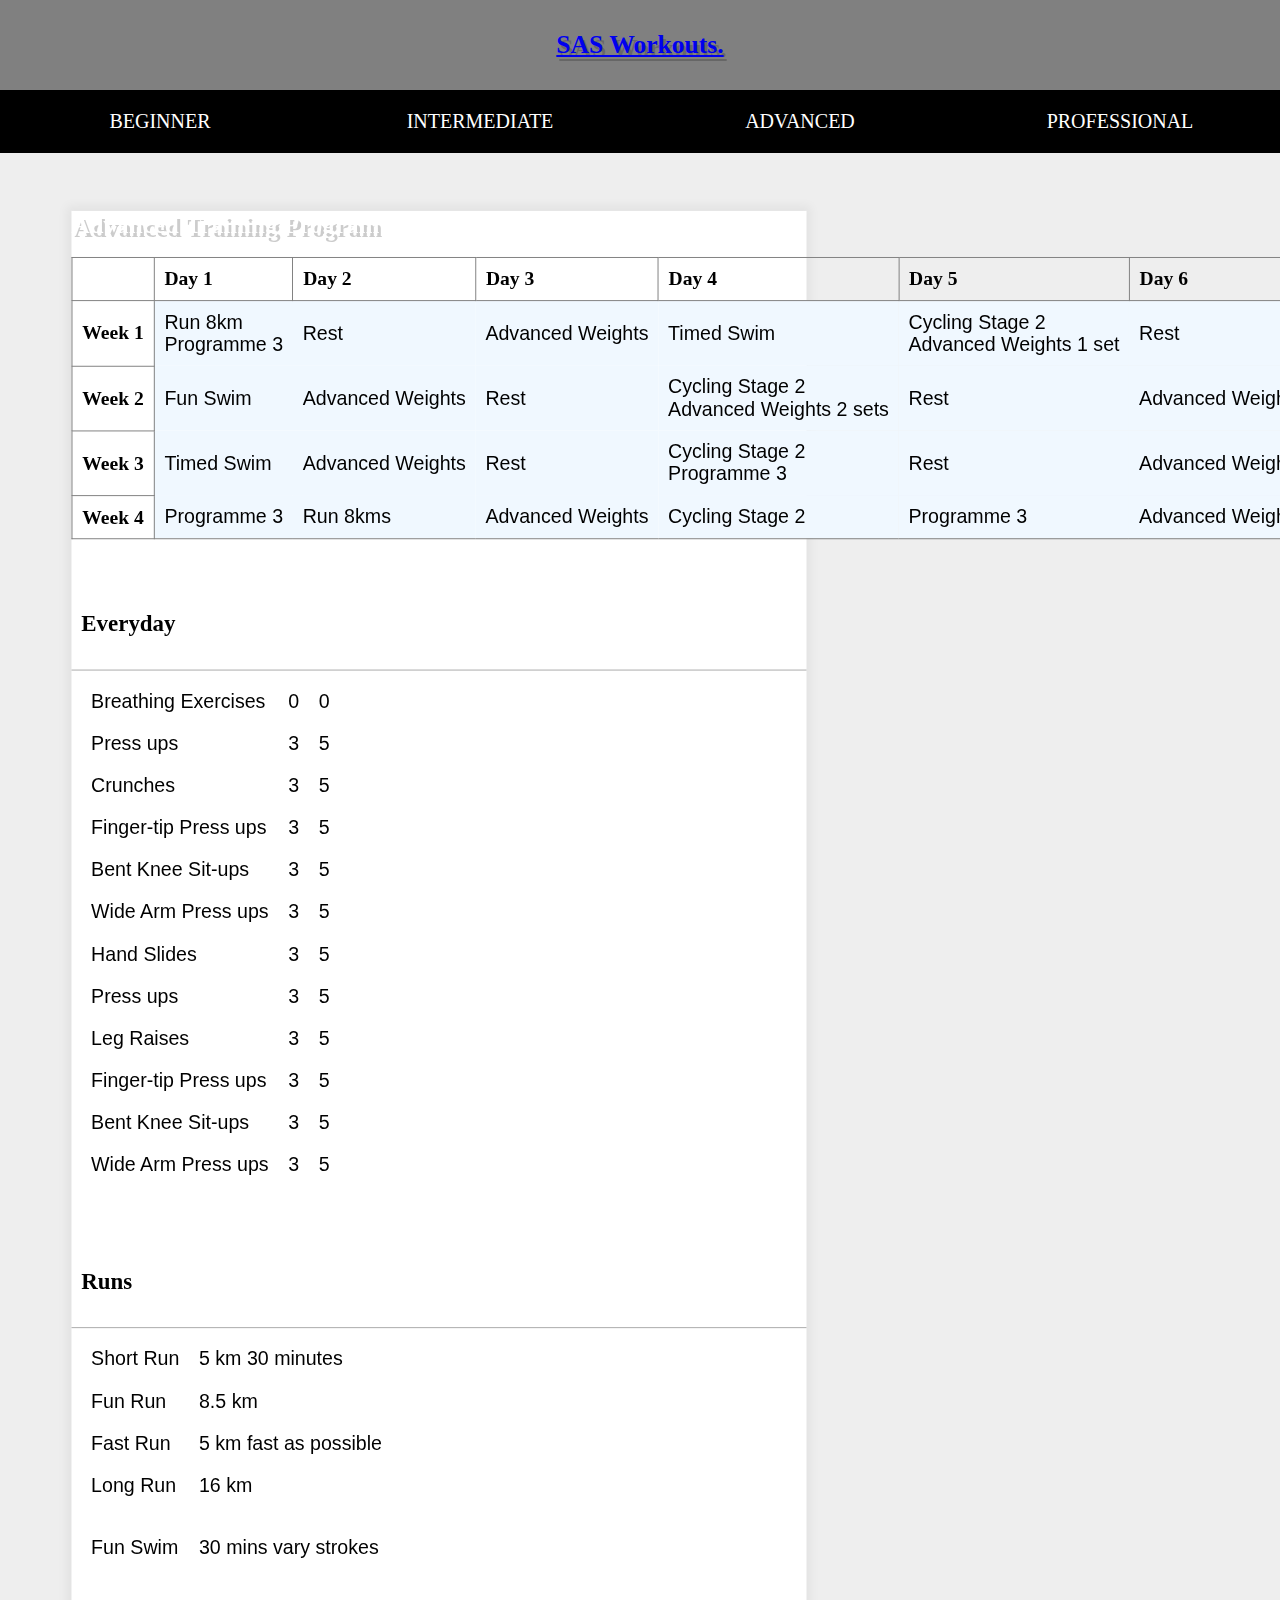
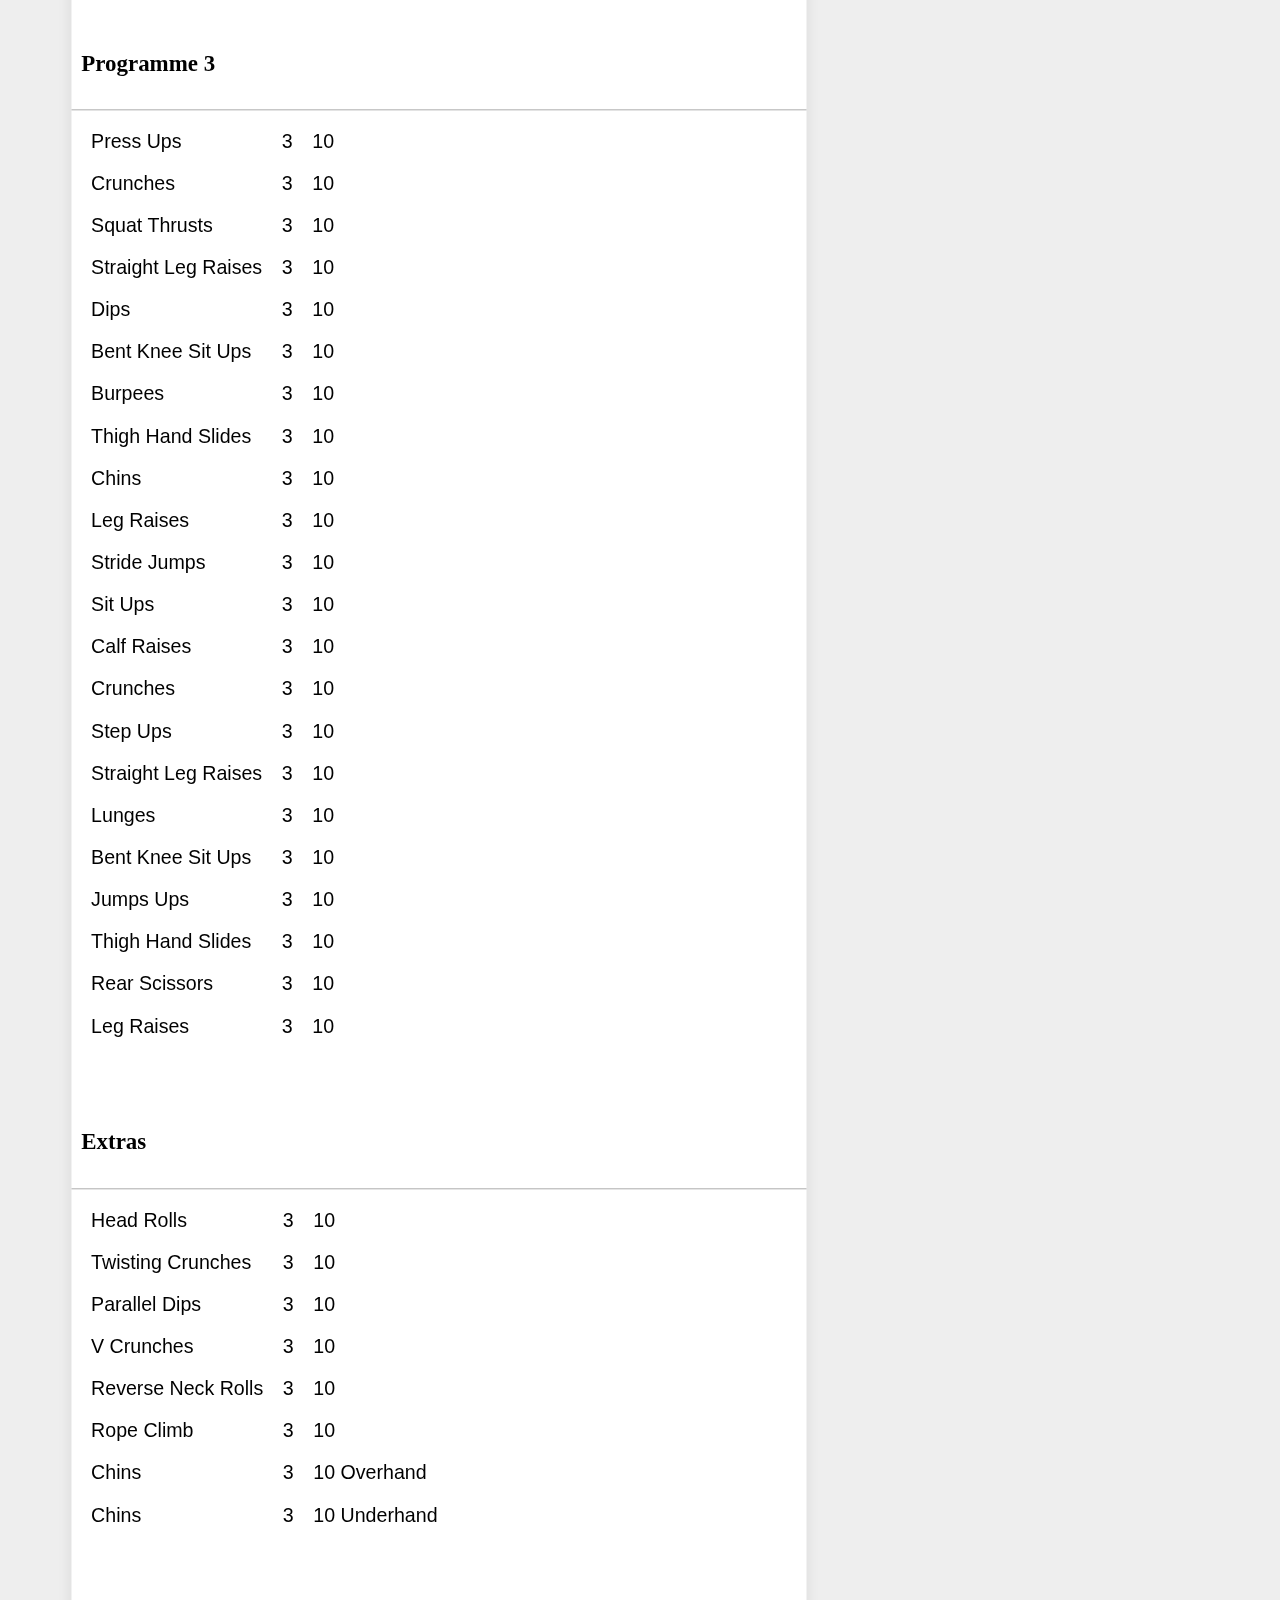
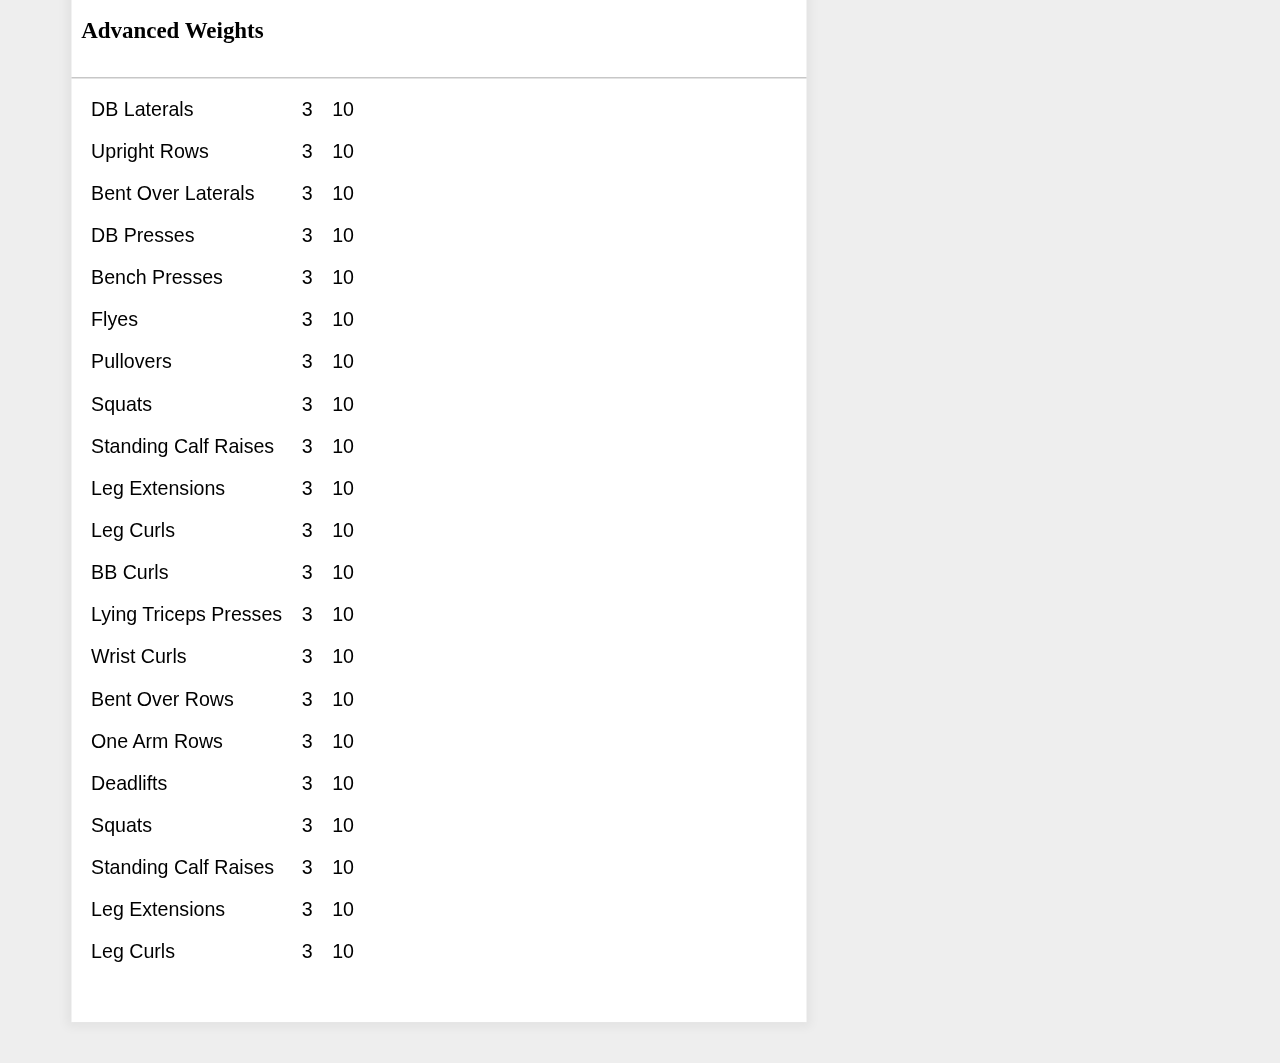
<file: sas/Advanced.html>
<!DOCTYPE html>
<html lang="en">

<head>
    <link rel="stylesheet" href="../style.css">
    <script src="./Adv-SAS.js" type="text/javascript" defer></script>
</head>

<header-component></header-component>

<body><div class="container">
    <h1>Advanced Training Program</h1>

        <table id="calendar" border="1">
            <tbody>
                <tr>
                    <th></th>
                    <th>Day 1</th>
                    <th>Day 2</th>
                    <th>Day 3</th>
                    <th>Day 4</th>
                    <th>Day 5</th>
                    <th>Day 6</th>
                    <th>Day 7</th>
                </tr>
                <tr>
                    <th>Week 1</th>
                    <td>Run 8km <br>Programme 3</td>
                    <td>Rest</td>
                    <td>Advanced Weights</td>
                    <td>Timed Swim</td>
                    <td>Cycling Stage 2 <br>Advanced Weights 1 set</td>
                    <td>Rest</td>
                    <td>Fast Run <br>Programme 3</td>
                </tr>
                <tr>
                    <th>Week 2</th>
                    <td>Fun Swim</td>
                    <td>Advanced Weights</td>
                    <td>Rest</td>
                    <td>Cycling Stage 2 <br>Advanced Weights 2 sets</td>
                    <td>Rest</td>
                    <td>Advanced Weights</td>
                    <td>Run 8km <br>Programme 3</td>
                </tr>
                <tr>
                    <th>Week 3</th>
                    <td>Timed Swim</td>
                    <td>Advanced Weights</td>
                    <td>Rest</td>
                    <td>Cycling Stage 2<br>Programme 3</td>
                    <td>Rest</td>
                    <td>Advanced Weights</td>
                    <td>Rest</td>
                </tr>
                <tr>
                    <th>Week 4</th>
                    <td>Programme 3</td>
                    <td>Run 8kms</td>
                    <td>Advanced Weights</td>
                    <td>Cycling Stage 2</td>
                    <td>Programme 3</td>
                    <td>Advanced Weights</td>
                    <td>Run 8kms</td>
                </tr>
            </tbody>
        </table>

        <details open>
            <summary>
                <h3>Everyday</h3>
            </summary>
            <table class="everyday2">
            </table>
        </details>

        <details open>
            <summary>
                <h3>Runs</h3>
            </summary>
            <table class="run">
                <tbody>
                    <tr>
                        <td>Short Run</td>
                        <td>5 km 30 minutes</td>
                    </tr>
                    <tr>
                        <td>Fun Run</td>
                        <td>8.5 km</td>
                    </tr>
                    <tr>
                        <td>Fast Run</td>
                        <td>5 km fast as possible</td>
                    </tr>
                    <tr>
                        <td>Long Run</td>
                        <td>16 km</td>
                    </tr>
                    <tr>
                        <td></td>
                        <td></td>
                    </tr>
                    <tr>
                        <td>Fun Swim</td>
                        <td>30 mins vary strokes</td>
                    </tr>
                </tbody>
            </table>
        </details>

        <details open>
            <summary>
                <h3>Programme 3</h3>
            </summary>
            <table class="programme3">
            </table>
        </details>

        <details open>
            <summary>
                <h3>Extras</h3>
            </summary>
            <table class="extras">
            </table>
        </details>

        <details open>
            <summary>
                <h3>Advanced Weights</h3>
            </summary>
            <table class="advweights">
            </table>
        </details>

    </div> <!-- This is the div for the .container -->
</body>

</html>
</file>
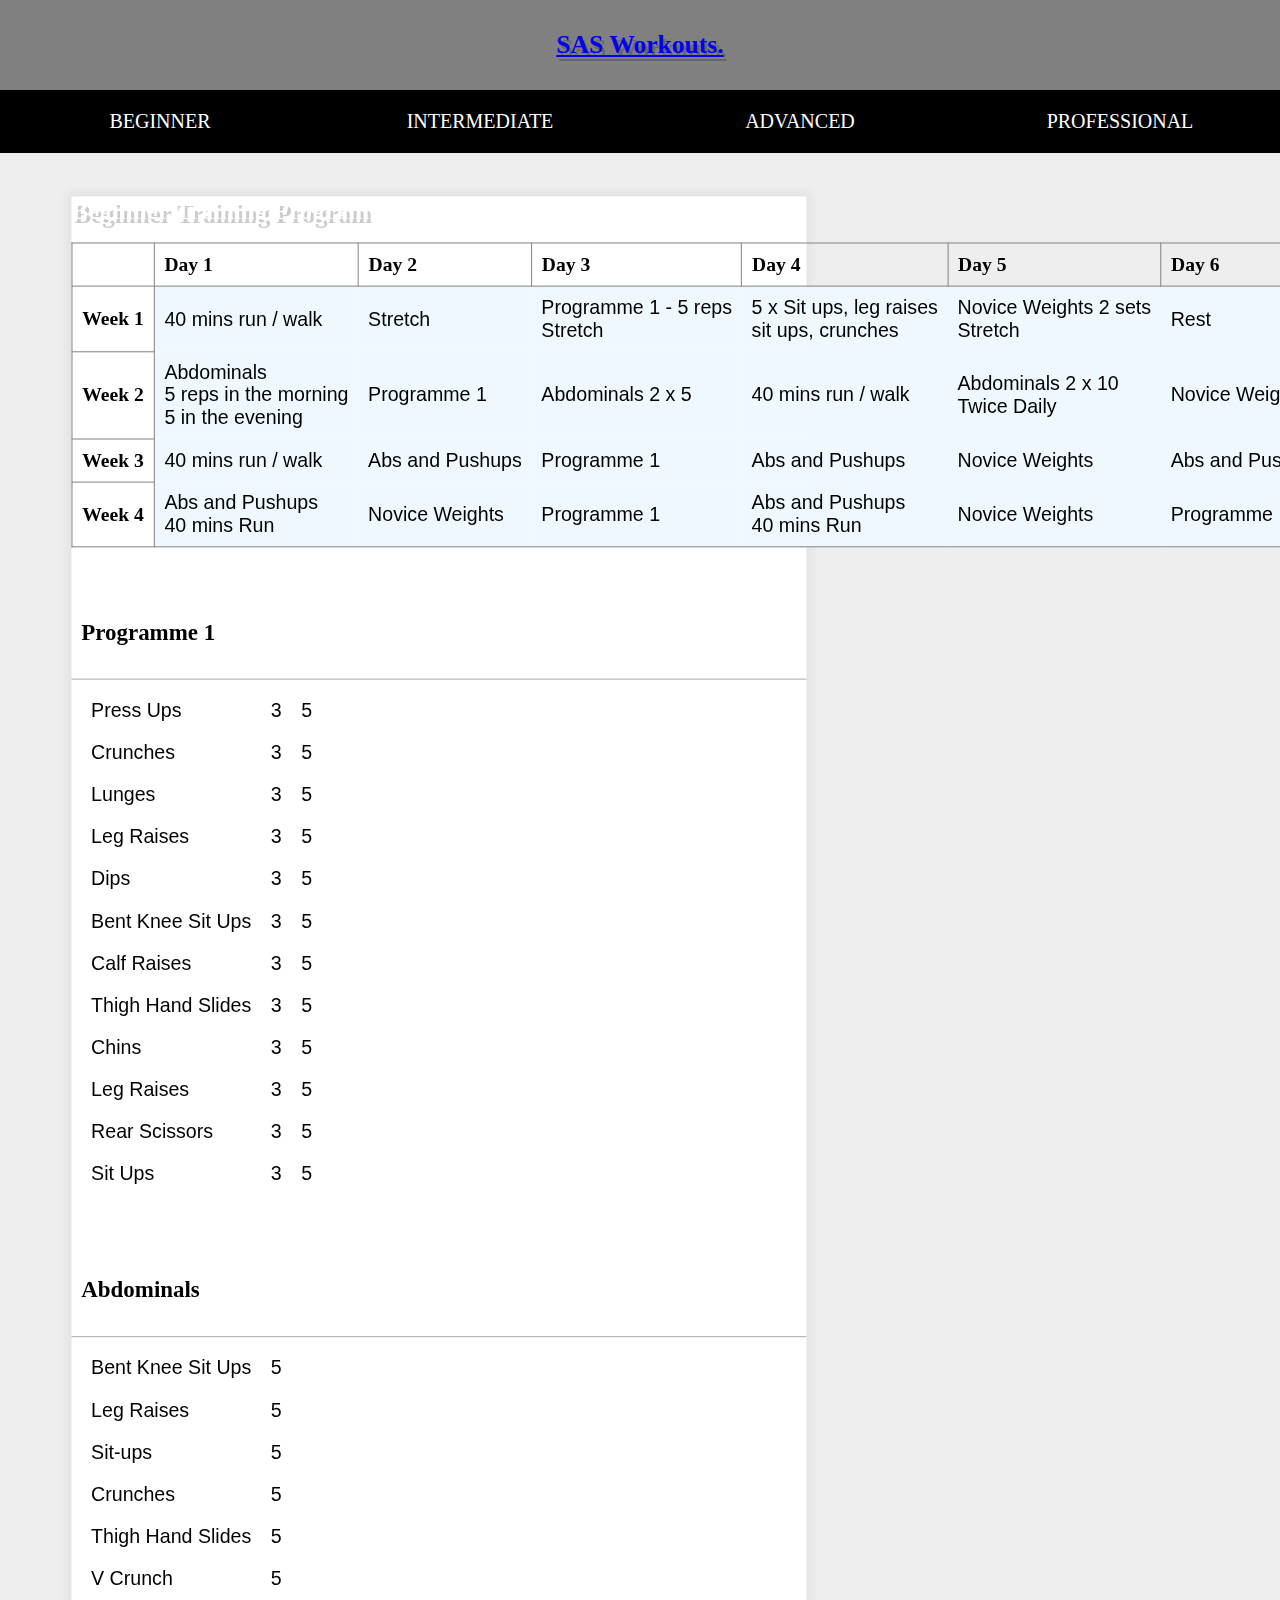
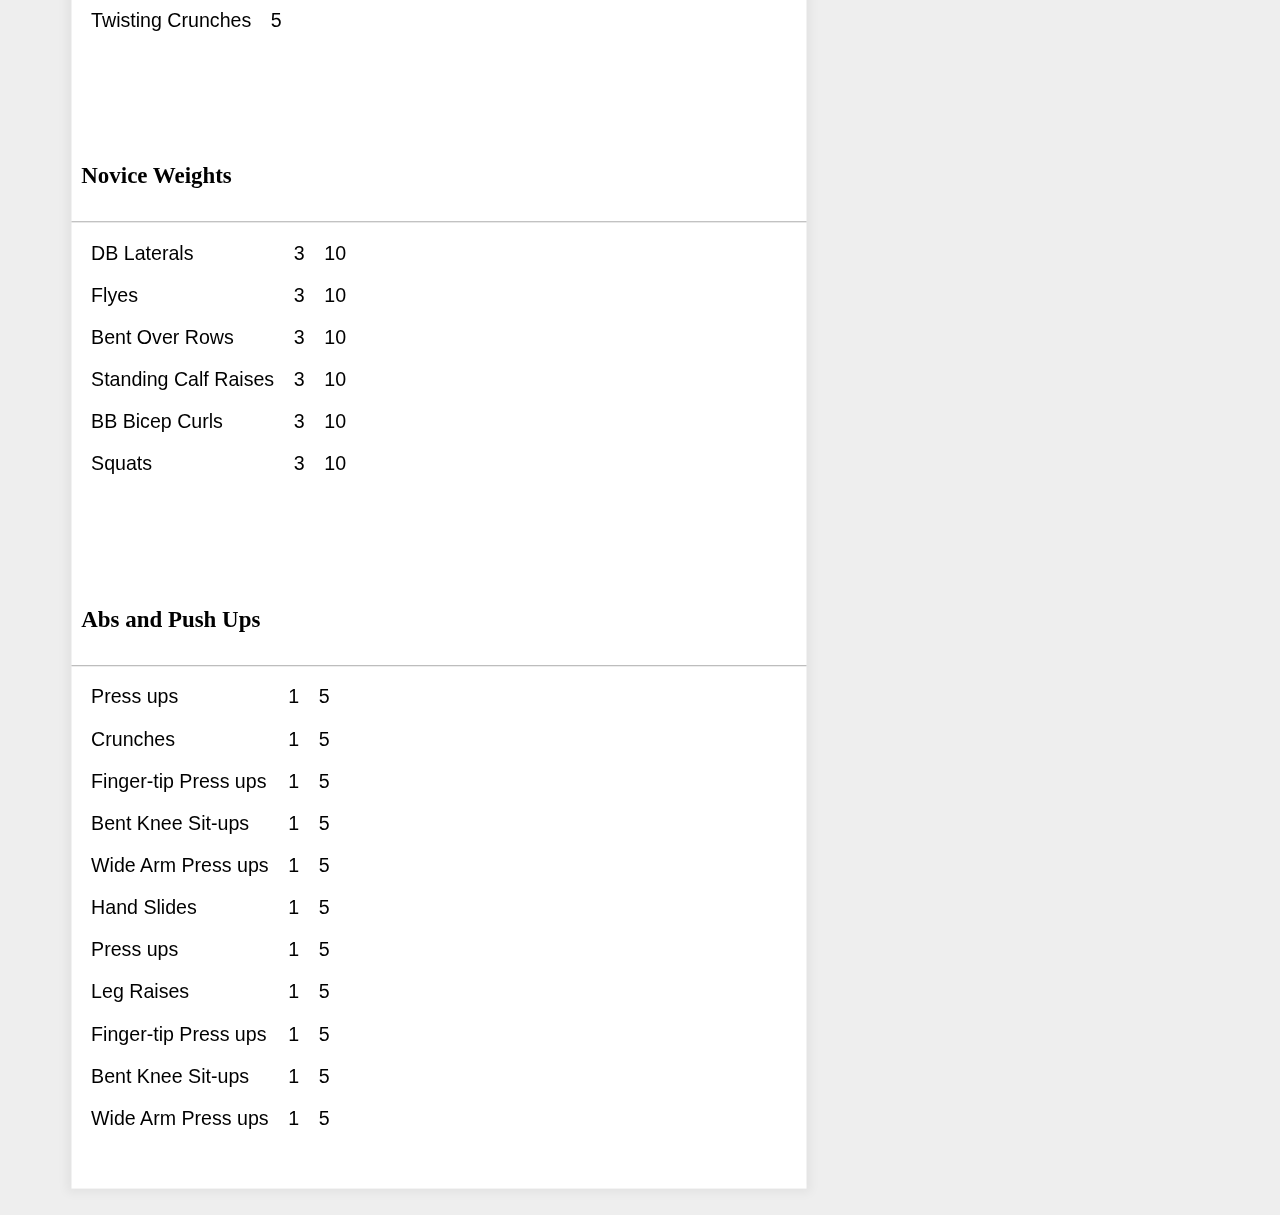
<file: sas/Beginner.html>
<!DOCTYPE html>
<html lang="en">

<head>
    <link rel="stylesheet" href="../style.css">
    <script src="./Index-SAS.js" type="text/javascript" defer></script>
</head>

<header-component></header-component>

<body><div class="container">
    <h1>Beginner Training Program</h1>

        <table id="calendar" border="1">
            <thead>
                <tr>
                    <th></th>
                    <th>Day 1</th>
                    <th>Day 2</th>
                    <th>Day 3</th>
                    <th>Day 4</th>
                    <th>Day 5</th>
                    <th>Day 6</th>
                    <th>Day 7</th>
                </tr>
            </thead>
            <tbody>
                <tr>
                    <th>Week 1</th>
                    <td>40 mins run / walk</td>
                    <td>Stretch</td>
                    <td>Programme 1 - 5 reps</br>Stretch</td>
                    <td>5 x Sit ups, leg raises</br>sit ups, crunches</td>
                    <td>Novice Weights 2 sets</br>Stretch</td>
                    <td>Rest</td>
                    <td>30 mins Swim</td>
                </tr>
                <tr>
                    <th>Week 2</th>
                    <td>Abdominals</br> 5 reps in the morning</br>5 in the evening </td>
                    <td>Programme 1</td>
                    <td>Abdominals 2 x 5</td>
                    <td>40 mins run / walk</td>
                    <td>Abdominals 2 x 10</br>Twice Daily</td>
                    <td>Novice Weights</td>
                    <td>Abdominals 2 x 10</br>Twice Daily</td>
                </tr>
                <tr>
                    <th>Week 3</th>
                    <td>40 mins run / walk</td>
                    <td>Abs and Pushups</td>
                    <td>Programme 1</td>
                    <td>Abs and Pushups</td>
                    <td>Novice Weights</td>
                    <td>Abs and Pushups</td>
                    <td>Swim</td>
                </tr>
                <tr>
                    <th>Week 4</th>
                    <td>Abs and Pushups</br>40 mins Run</td>
                    <td>Novice Weights</td>
                    <td>Programme 1</td>
                    <td>Abs and Pushups</br>40 mins Run</td>
                    <td>Novice Weights</td>
                    <td>Programme 1</td>
                    <td>Rest</td>
                </tr>
            </tbody>
        </table>

        <section>
            <details open>
                <summary>
                    <h3>Programme 1</h3>
                </summary>
                <table border="0" class="Programme1">
                </table>
            </details>
        </section>

        <section>
            <div id="abdominals">
                <details open>
                    <summary>
                        <h3>Abdominals</h3>
                    </summary>
                    <table border="0" class="Abs">
                    </table>
                </details>
            </div>
        </section>
        <section>
            <div id="NoviceWeights">
                <details open>
                    <summary>
                        <h3>Novice Weights</h3>
                    </summary>
                    <table border="0" class="NoviceWeights">
                    </table>
                </details>
            </div>
        </section>

        <section>
            <details open>
                <summary>
                    <h3>Abs and Push Ups</h3>
                </summary>
                <table border="0" class="AbsPushups">
                </table>
            </details>
        </section>
    </div> <!-- This is the div for the .container -->
</body>

</html>
</file>
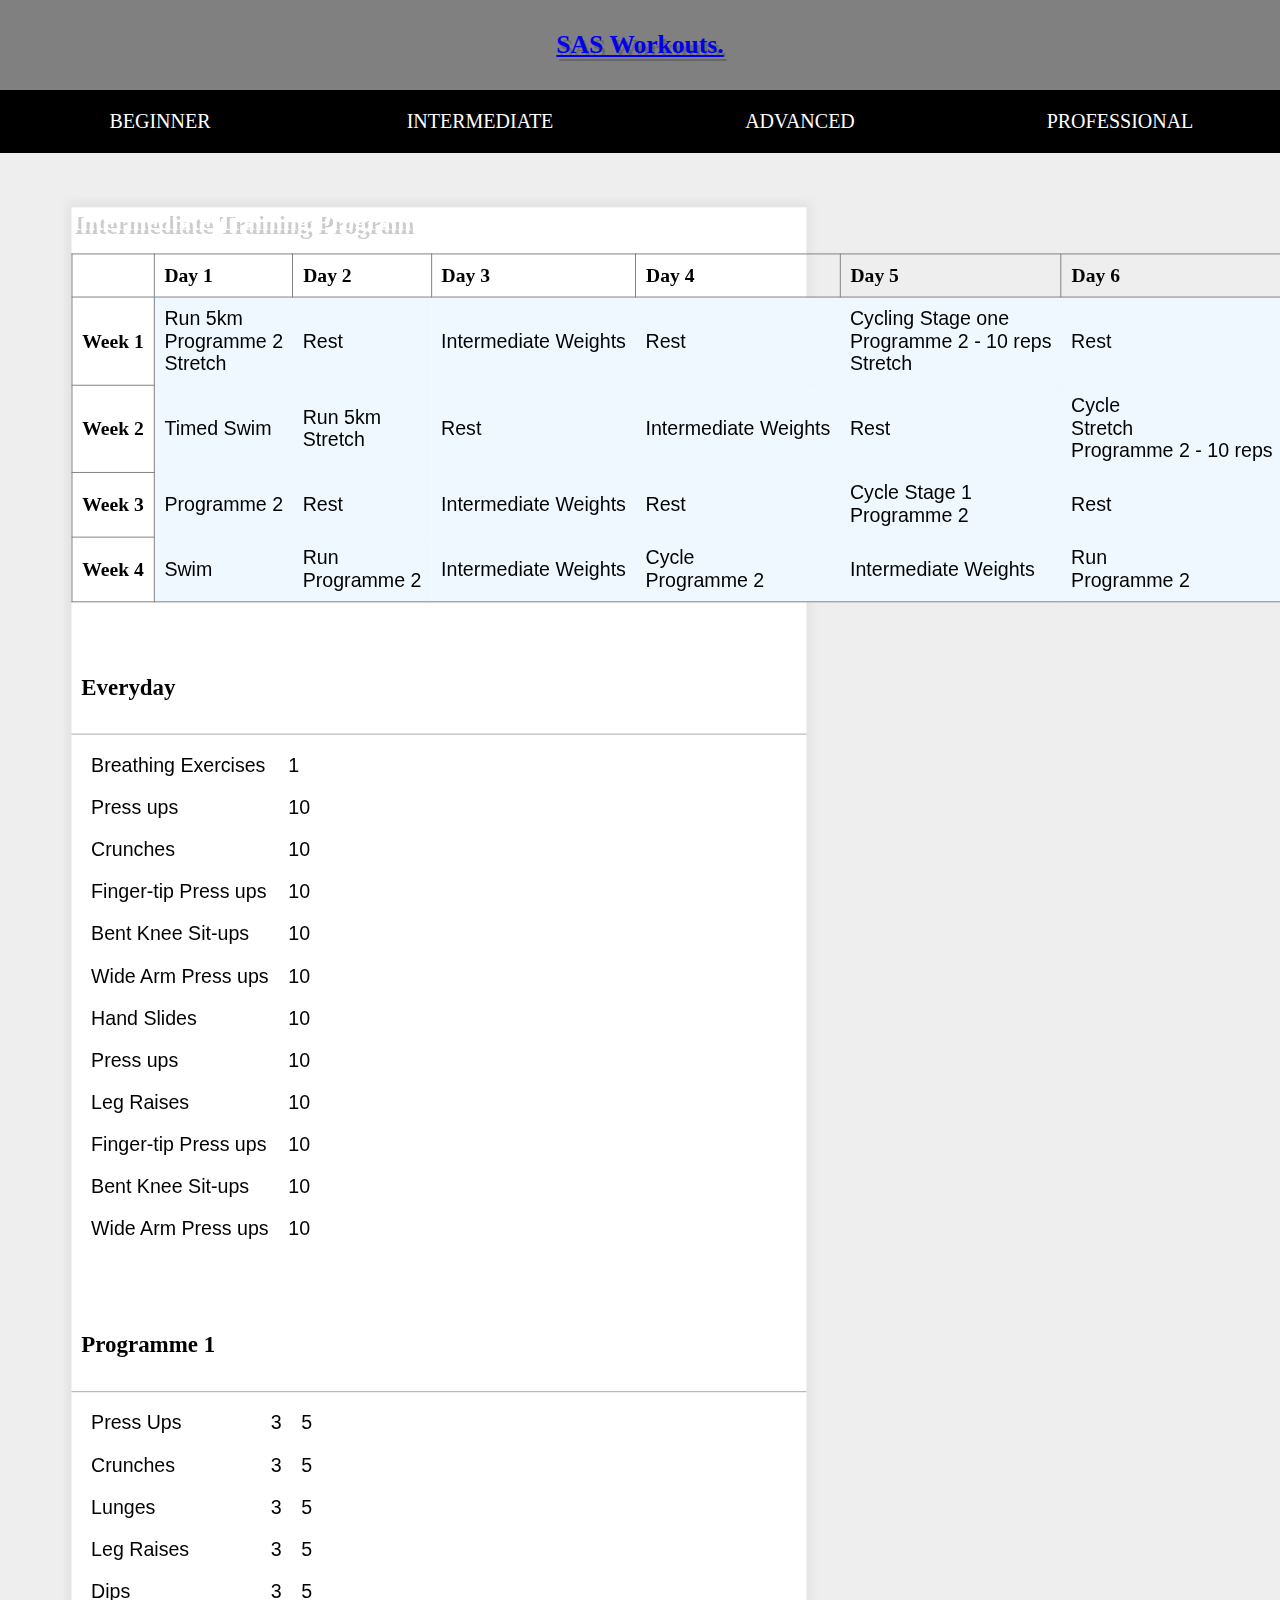
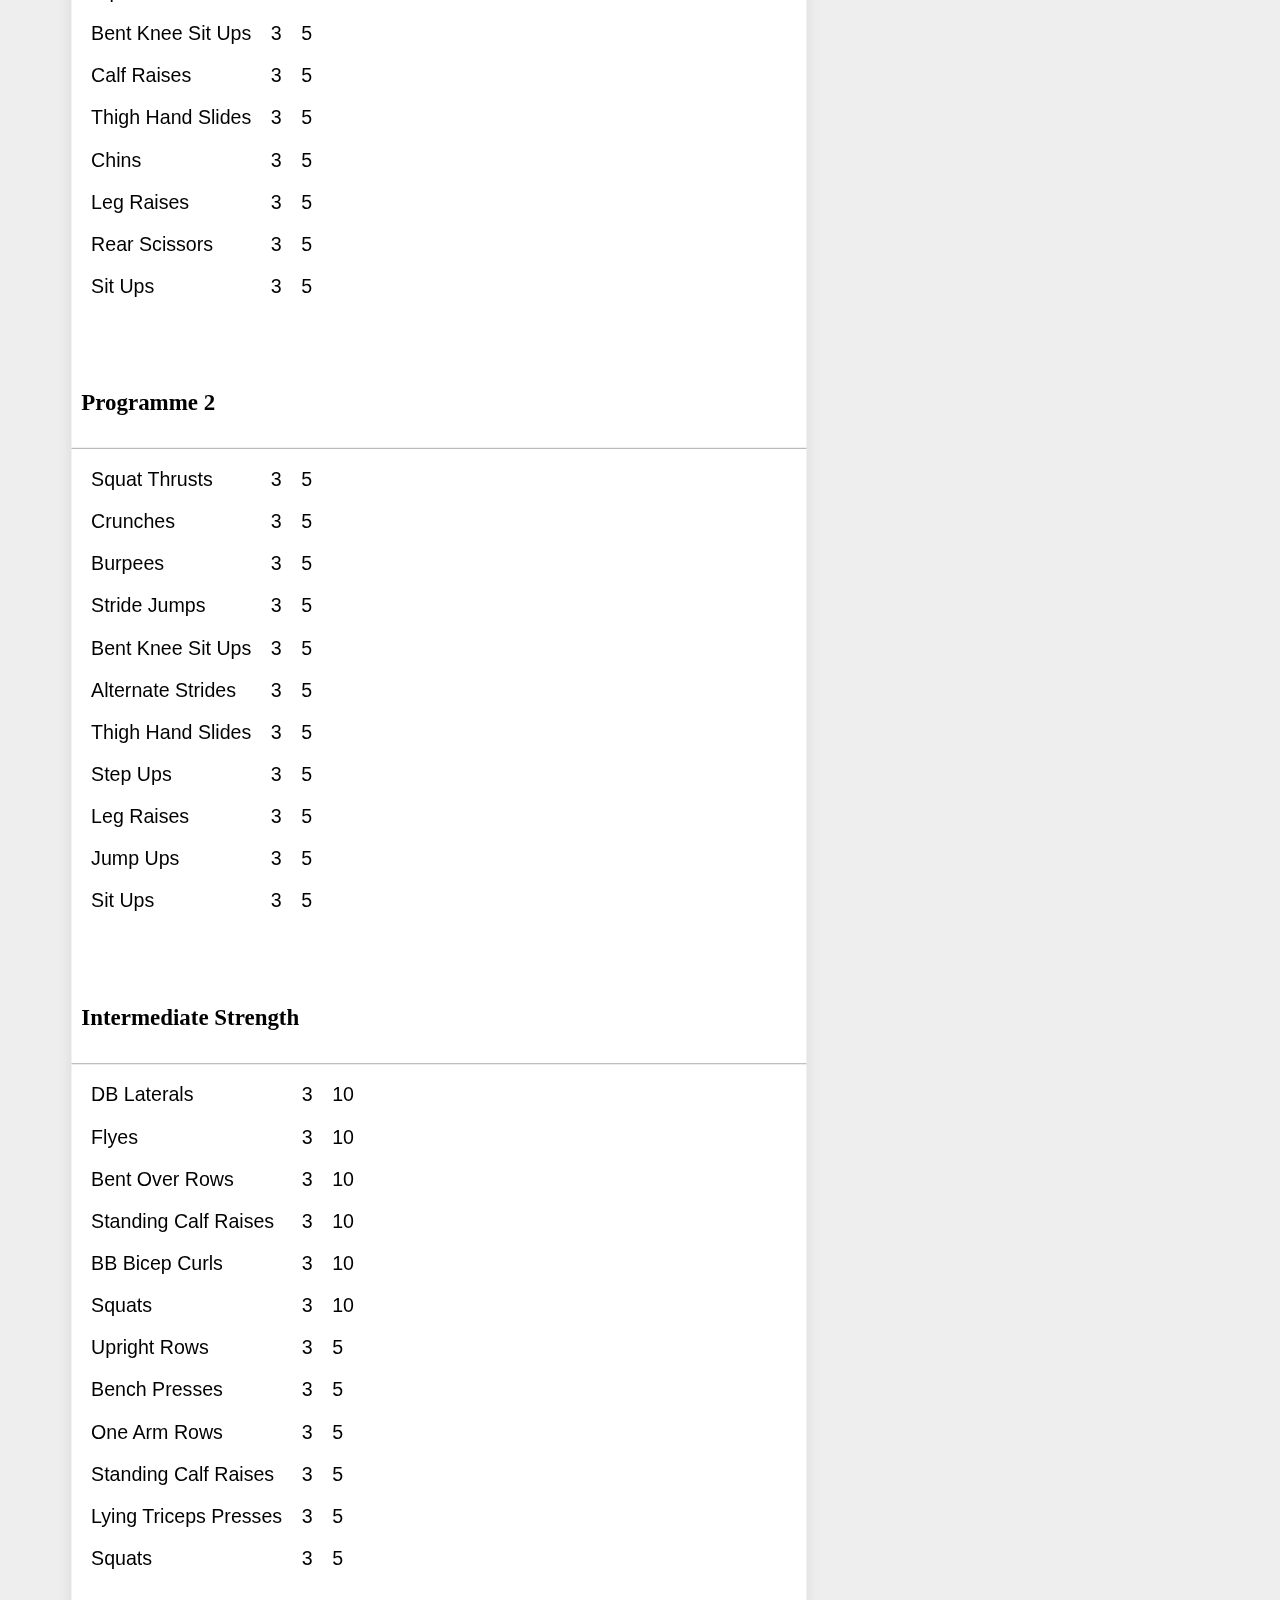
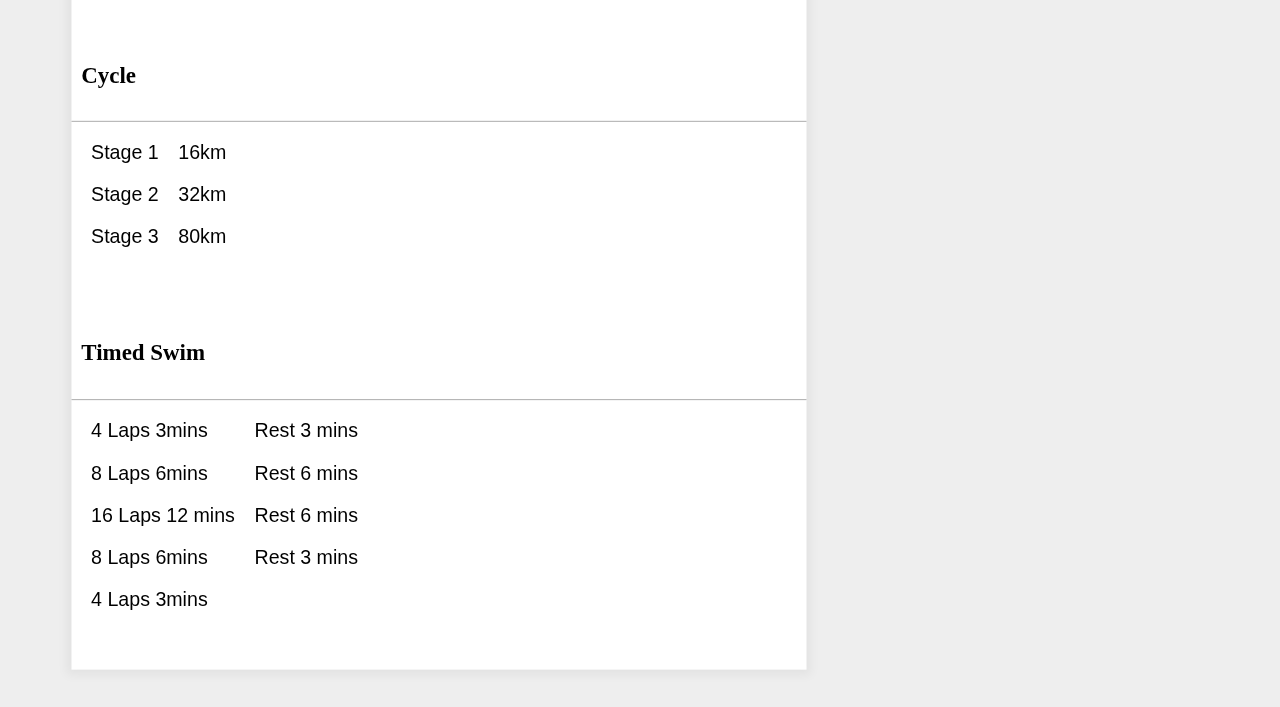
<file: sas/Intermediate.html>
<!DOCTYPE html>
<html lang="en">

<head>
    <link rel="stylesheet" href="../style.css">
</head>

<header-component></header-component>

<body><div class="container">
    <h1>Intermediate Training Program</h1>
    
        <table id="calendar" border="1">
            <thead>
                <tr>
                    <th></th>
                    <th>Day 1</th>
                    <th>Day 2</th>
                    <th>Day 3</th>
                    <th>Day 4</th>
                    <th>Day 5</th>
                    <th>Day 6</th>
                    <th>Day 7</th>
                </tr>
            </thead>
            <tbody>
                <tr>
                    <th>Week 1</th>
                    <td>Run 5km </br>Programme 2 </br>Stretch</td>
                    <td>Rest</td>
                    <td>Intermediate Weights</td>
                    <td>Rest</td>
                    <td>Cycling Stage one </br>Programme 2 - 10 reps </br>Stretch</td>
                    <td>Rest</td>
                    <td>Intermediate Weights</td>
                </tr>
                <tr>
                    <th>Week 2</th>
                    <td>Timed Swim</td>
                    <td>Run 5km </br>Stretch</td>
                    <td>Rest </td>
                    <td>Intermediate Weights</td>
                    <td>Rest</td>
                    <td>Cycle </br>Stretch </br>Programme 2 - 10 reps</td>
                    <td>Timed Swim</td>
                </tr>
                <tr>
                    <th>Week 3</th>
                    <td>Programme 2</td>
                    <td>Rest</td>
                    <td>Intermediate Weights</td>
                    <td>Rest</td>
                    <td>Cycle Stage 1 </br>Programme 2</td>
                    <td>Rest</td>
                    <td>Intermediate Weights</td>
                </tr>
                <tr>
                    <th>Week 4</th>
                    <td>Swim</td>
                    <td>Run </br>Programme 2</td>
                    <td>Intermediate Weights</td>
                    <td>Cycle </br>Programme 2</td>
                    <td>Intermediate Weights</td>
                    <td>Run </br>Programme 2</td>
                    <td>Swim</td>
                </tr>
            </tbody>
        </table>
        <details open>
            <summary>
                <h3>Everyday</h3>
            </summary>
            <table border="0" class="everyday">
            </table>
        </details>

        <details open>
            <summary>
                <h3>Programme 1</h3>
            </summary>
            <table border="0" class="Programme1">
            </table>
        </details>

        <details open>
            <summary>
                <h3>Programme 2</h3>
            </summary>
            <table border="0" class="Programme2">
            </table>
        </details>

        <details open>
            <summary>
                <h3>Intermediate Strength</h3>
            </summary>
            <table border="0" class="IntermediateWeights">
            </table>
        </details>

        <details open>
            <summary>
                <h3>Cycle</h3>
            </summary>
            <table border="0" class="cycle">
                <tbody>
                    <tr>
                        <td>Stage 1</td>
                        <td>16km</td>
                    </tr>
                    <tr>
                        <td>Stage 2</td>
                        <td>32km</td>
                    </tr>
                    <tr>
                        <td>Stage 3</td>
                        <td>80km</td>
                    </tr>
                </tbody>
            </table>
        </details>

        <details open>
            <summary>
                <h3>Timed Swim</h3>
            </summary>
            <table border="0" class="swim">
                <tbody>
                    <tr>
                        <td>4 Laps 3mins</td>
                        <td>Rest 3 mins</td>
                    </tr>
                    <tr>
                        <td>8 Laps 6mins</td>
                        <td>Rest 6 mins</td>
                    </tr>
                    <tr>
                        <td>16 Laps 12 mins</td>
                        <td>Rest 6 mins</td>
                    </tr>
                    <tr>
                        <td>8 Laps 6mins</td>
                        <td>Rest 3 mins</td>
                    </tr>
                    <tr>
                        <td>4 Laps 3mins</td>
                    </tr>
                </tbody>
            </table>
        </details>
    </div> <!-- This is the div for the .container -->

    <script src="./Int-SAS.js" defer></script>
</body>
</html>
</file>
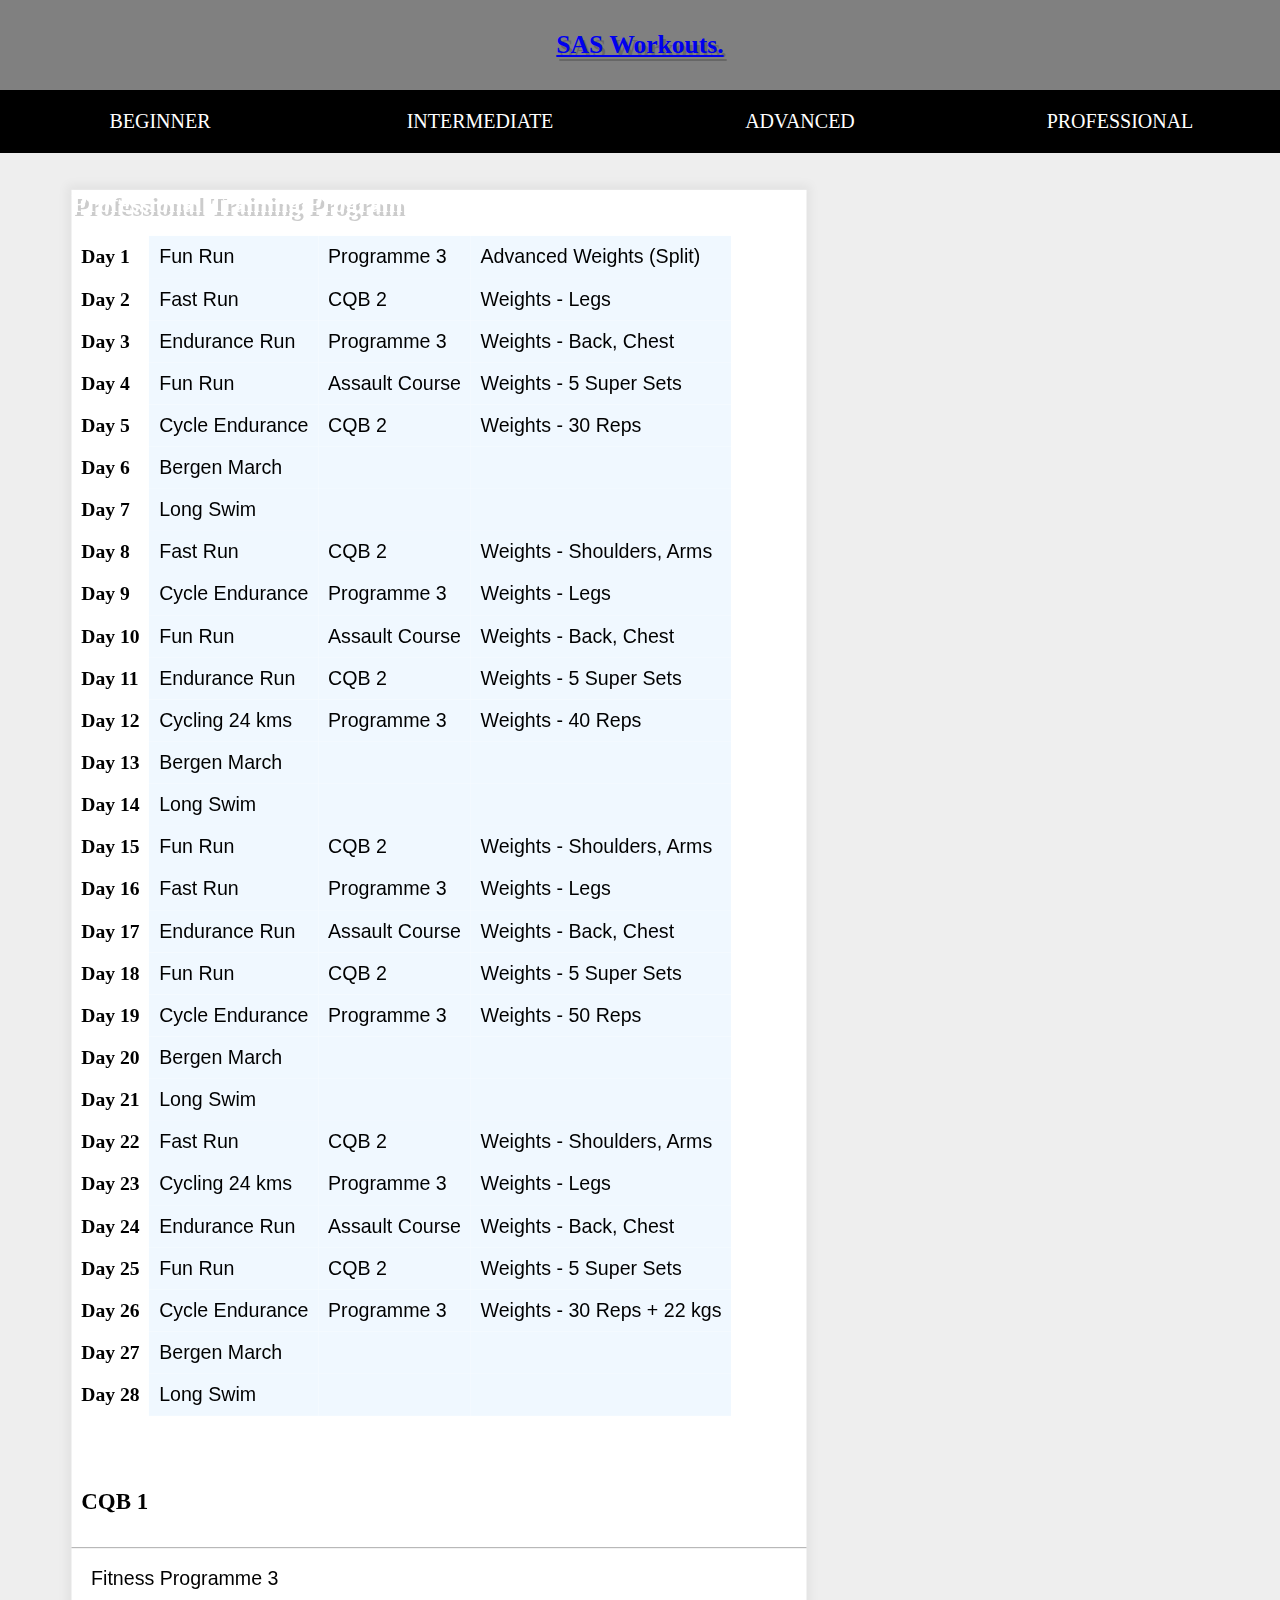
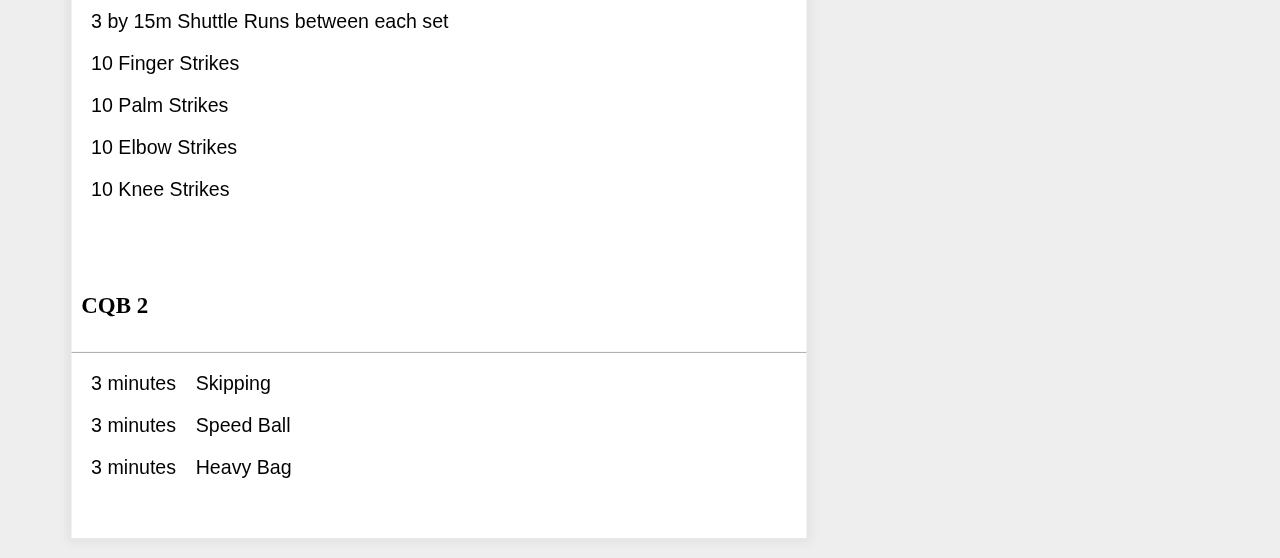
<file: sas/Professional.html>
<!DOCTYPE html>
<html lang="en">

<head>
    <meta http-equiv="Content-Type" content="text/html; charset=utf-8">
    <link href="https://cdn.jsdelivr.net/npm/bootstrap@5.1.3/dist/css/bootstrap.min.css" rel="stylesheet"
        integrity="sha384-1BmE4kWBq78iYhFldvKuhfTAU6auU8tT94WrHftjDbrCEXSU1oBoqyl2QvZ6jIW3" crossorigin="anonymous">
    <link rel="stylesheet" href="../style.css">
    <script src="./Index-SAS.js" type="text/javascript" defer></script>
</head>
<header-component></header-component>

<body><div class="container">
    <h1>Professional Training Program</h1>

        <table id="calendar">
            <tbody>
                <tr>
                    <th>Day 1</th>
                    <td>Fun Run</td>
                    <td>Programme 3</td>
                    <td>Advanced Weights (Split)</td>
                </tr>
                <tr>
                    <th>Day 2</th>
                    <td>Fast Run</td>
                    <td>CQB 2</td>
                    <td>Weights - Legs</td>
                </tr>
                <tr>
                    <th>Day 3</th>
                    <td>Endurance Run</td>
                    <td>Programme 3</td>
                    <td>Weights - Back, Chest</td>
                </tr>
                <tr>
                    <th>Day 4</th>
                    <td>Fun Run</td>
                    <td>Assault Course</td>
                    <td>Weights - 5 Super Sets</td>
                </tr>
                <tr>
                    <th>Day 5</th>
                    <td>Cycle Endurance</td>
                    <td>CQB 2</td>
                    <td>Weights - 30 Reps</td>
                </tr>
                <tr>
                    <th>Day 6</th>
                    <td>Bergen March</td>
                    <td></td>
                    <td></td>
                </tr>
                <tr>
                    <th>Day 7</th>
                    <td>Long Swim</td>
                    <td></td>
                    <td></td>
                </tr>
                <tr>
                    <th>Day 8</th>
                    <td>Fast Run</td>
                    <td>CQB 2</td>
                    <td>Weights - Shoulders, Arms</td>
                </tr>
                <tr>
                    <th>Day 9</th>
                    <td>Cycle Endurance</td>
                    <td>Programme 3</td>
                    <td>Weights - Legs</td>
                </tr>
                <tr>
                    <th>Day 10</th>
                    <td>Fun Run</td>
                    <td>Assault Course</td>
                    <td>Weights - Back, Chest</td>
                </tr>
                <tr>
                    <th>Day 11</th>
                    <td>Endurance Run</td>
                    <td>CQB 2</td>
                    <td>Weights - 5 Super Sets</td>
                </tr>
                <tr>
                    <th>Day 12</th>
                    <td>Cycling 24 kms</td>
                    <td>Programme 3</td>
                    <td>Weights - 40 Reps</td>
                </tr>
                <tr>
                    <th>Day 13</th>
                    <td>Bergen March</td>
                    <td></td>
                    <td></td>
                </tr>
                <tr>
                    <th>Day 14</th>
                    <td>Long Swim</td>
                    <td></td>
                    <td></td>
                </tr>
                <tr>
                    <th>Day 15</th>
                    <td>Fun Run</td>
                    <td>CQB 2</td>
                    <td>Weights - Shoulders, Arms</td>
                </tr>
                <tr>
                    <th>Day 16</th>
                    <td>Fast Run</td>
                    <td>Programme 3</td>
                    <td>Weights - Legs</td>
                </tr>
                <tr>
                    <th>Day 17</th>
                    <td>Endurance Run</td>
                    <td>Assault Course</td>
                    <td>Weights - Back, Chest</td>
                </tr>
                <tr>
                    <th>Day 18</th>
                    <td>Fun Run</td>
                    <td>CQB 2</td>
                    <td>Weights - 5 Super Sets</td>
                </tr>
                <tr>
                    <th>Day 19</th>
                    <td>Cycle Endurance</td>
                    <td>Programme 3</td>
                    <td>Weights - 50 Reps</td>
                </tr>
                <tr>
                    <th>Day 20</th>
                    <td>Bergen March</td>
                    <td></td>
                    <td></td>
                </tr>
                <tr>
                    <th>Day 21</th>
                    <td>Long Swim</td>
                    <td></td>
                    <td></td>
                </tr>
                <tr>
                    <th>Day 22</th>
                    <td>Fast Run</td>
                    <td>CQB 2</td>
                    <td>Weights - Shoulders, Arms</td>
                </tr>
                <tr>
                    <th>Day 23</th>
                    <td>Cycling 24 kms</td>
                    <td>Programme 3</td>
                    <td>Weights - Legs</td>
                </tr>
                <tr>
                    <th>Day 24</th>
                    <td>Endurance Run</td>
                    <td>Assault Course</td>
                    <td>Weights - Back, Chest</td>
                </tr>
                <tr>
                    <th>Day 25</th>
                    <td>Fun Run</td>
                    <td>CQB 2</td>
                    <td>Weights - 5 Super Sets</td>
                </tr>
                <tr>
                    <th>Day 26</th>
                    <td>Cycle Endurance</td>
                    <td>Programme 3</td>
                    <td>Weights - 30 Reps + 22 kgs</td>
                </tr>
                <tr>
                    <th>Day 27</th>
                    <td>Bergen March</td>
                    <td></td>
                    <td></td>
                </tr>
                <tr>
                    <th>Day 28</th>
                    <td>Long Swim</td>
                    <td></td>
                    <td></td>
                </tr>
            </tbody>
        </table>
        <details open>
            <summary>
                <h3>CQB 1</h3>
            </summary>
            <table>
                <tbody>
                    <tr>
                        <td>Fitness Programme 3</td>
                        <td></td>
                    </tr>
                    <tr>
                        <td>3 by 15m Shuttle Runs between each set</td>
                        <td></td>
                    </tr>
                    <tr>
                        <td>10 Finger Strikes</td>
                        <td></td>
                    </tr>
                    <tr>
                        <td>10 Palm Strikes</td>
                        <td></td>
                    </tr>
                    <tr>
                        <td>10 Elbow Strikes</td>
                        <td></td>
                    </tr>
                    <tr>
                        <td>10 Knee Strikes</td>
                    </tr>
                </tbody>
            </table>
        </details>

        <details open>
            <summary>
                <h3>CQB 2</h3>
            </summary>
            <table>
                <tbody>
                <tbody>
                    <tr>
                        <td>3 minutes</td>
                        <td>Skipping</td>
                    </tr>
                    <tr>
                        <td>3 minutes</td>
                        <td>Speed Ball</td>
                    </tr>
                    <tr>
                        <td>3 minutes</td>
                        <td>Heavy Bag</td>
                    </tr>
                </tbody>
            </table>
        </details>
    </div> <!-- This is the div for the .container -->
</body>

</html>
</file>
<file: style.css>
html {
    box-sizing: border-box;
    background: #eeeeee;
    font-family: 'helvetica neue';
    font-size: 20px;
    font-weight: 200;
    width: 100%;
  }
  
  body {
    margin: 0%;
    width: 100%;
  }
  
  *, *:before, *:after {
    box-sizing: inherit;
  }
  
  .container {
    width: 100%;
    max-width: 750px;
    margin-top: 0%;
    margin-right: 5%;
    margin-left: 5%;
    background: white;
    padding: 0px;
    text-align: justify;
    box-shadow: 0 0 10px 5px rgba(0, 0, 0, 0.05);
    transform: scale(0.98);
    transition: transform 0.5s;
  }
  
  .fixed-nav {
    transform: scale(1);
  }
  
  header {
    text-align: center;
    background-color: grey;
    height: 10vh;
    background-size: cover;
    display: flex;
    align-items: center;
    justify-content: center;
  }
  
  h1 {
    color: white;
    font-size: 2vw;
    text-shadow: 3px 4px 0 rgba(0,0,0,0.2);
  }
  
  nav {
    background: black;
    top: 0;
    width: 100%;
    transition:all 0.5s;
    position: relative;
    z-index: 1;
  }
  
  body.fixed-nav nav {
    position: fixed;
    box-shadow: 0 5px 0 rgba(0,0,0,0.1);
  }
  
  nav ul {
    margin: 0;
    padding: 0;
    list-style: none;
    display: flex;
  }
  
  nav li {
    flex: 1;
    text-align: center;
    display: flex;
    justify-content: center;
    align-items: center;
  }
  
 
  nav a {
    text-decoration: none;
    padding: 20px;
    display: inline-block;
    color: white;
    transition: all 0.2s;
    text-transform: uppercase;
  }

  /* Making the expanding part */

  details {
    user-select: none;
  }
  
  details[open] {
    padding: 0.5em;
  }

  details[open] summary {
    border-bottom: 1px solid #aaa;
    margin-bottom: 0.5em;
  }

  summary {
    display: flex;
    cursor: pointer;
    font-weight: bold;
    margin: -0.5em -0.5em 0;
    padding: 0.5em;
  }
  
    summary::-webkit-details-marker {
    display:none
  }

  /* Making the CP tables and cells look better */

div { padding-bottom : 2em; }
table { border-collapse:collapse; page-break-after:always; margin-bottom: 2em; }
td { padding:0.4em; vertical-align:center; font-family:'Arial' }
td.day { text-align:center; font-weight:bold; font-size:14pt }
td.exercises { font-size: 12pt; }
td.sets { padding-left: 2em; padding-right: 2em; }
td.style7 { text-align:center; }
td.style9 { font-weight:bold; color:#000000; }
td.style14 { font-weight:bold; background-color:#D8D8D8 }

/* Changes for the SAS  workouts */

td {
  padding: 0.5em;
  white-space: nowrap;
}

th {
  padding: 0.5em;
  white-space: nowrap;
}

#calendar td {
  background-color: aliceblue;
  border: 1px;
}
</file>
